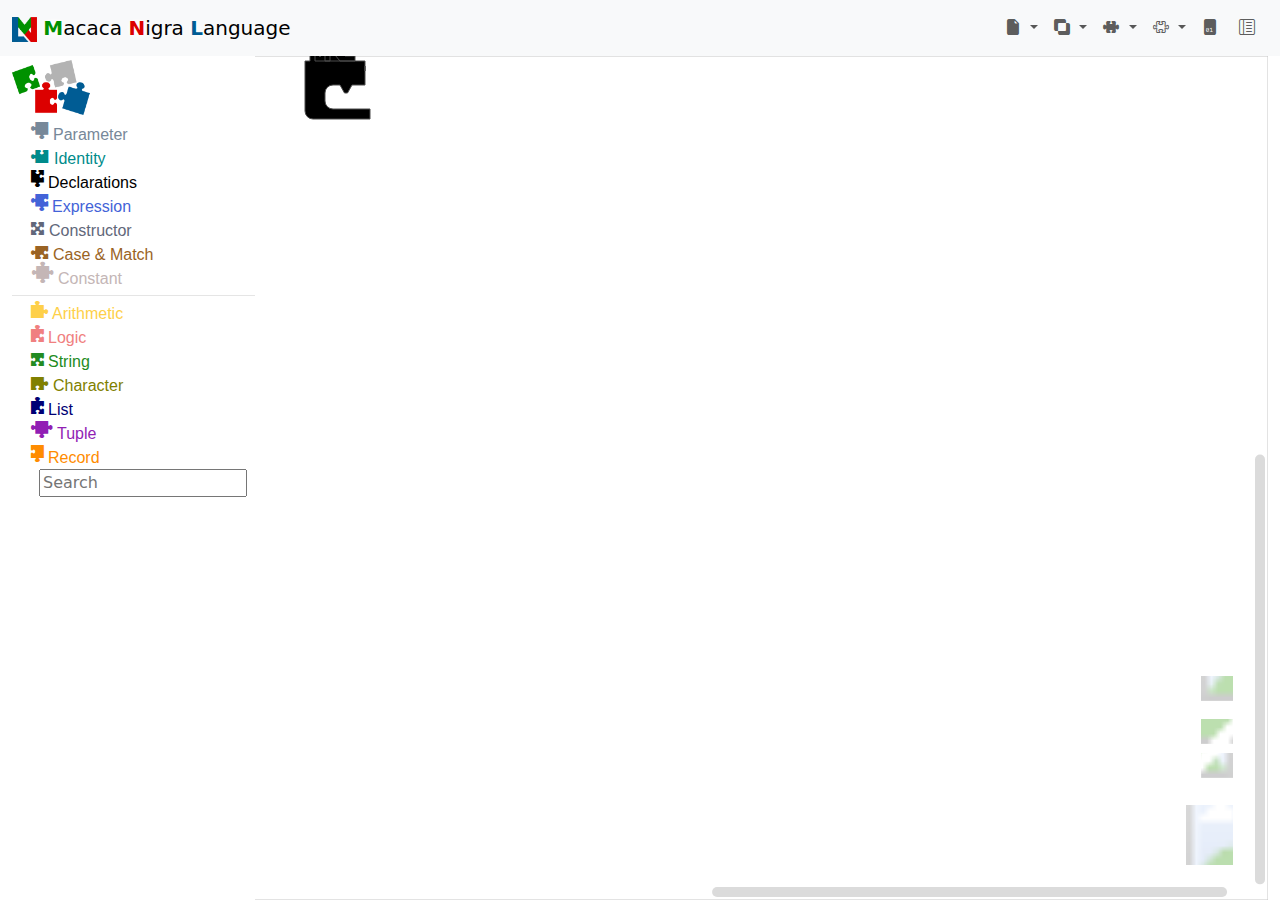
<file: index.html>
<!doctype html><html><head><meta charset="utf-8"/><meta name="viewport" content="width=device-width,initial-scale=1,user-scalable=0,minimal-ui"/><meta http-equiv="X-UA-Compatible" content="IE=edge"/><meta name="description" content="Block-based Functional PL"/><meta name="keywords" content="block-based, functional, visual, programming language"/><meta name="author" content="Macacanigra PL"/><link rel="icon" href="./favicon.ico" sizes="any"/><title>MnL</title><script defer="defer" src="mnl.js"></script><link href="mnl.css" rel="stylesheet"></head><body><header><nav class="navbar navbar-expand-sm sticky-top bg-body-tertiary" id="navBar"><div class="container-fluid"><a class="navbar-brand" href="javascript:void(0);"><img src="./images/mnl_logo_1.png" alt="" width="25" height="25"/> <span style="color:#009100;" class="text-shadow"><b>M</b></span>acaca <span style="color: #dc0000;" class="text-shadow"><b>N</b></span>igra <span style="color: #005c94;" class="text-shadow"><b>L</b></span>anguage </a><button class="navbar-toggler" type="button" data-bs-toggle="collapse" data-bs-target="#navbarScroll" aria-controls="navbarScroll" aria-expanded="false" aria-label="Toggle navigation"><span class="navbar-toggler-icon"></span></button><div class="collapse navbar-collapse justify-content-end" id="navbarScroll"><ul class="nav navbar-nav"><li class="nav-item dropdown"><a class="nav-link dropdown-toggle" href="javascript:void(0);" id="navbarScrollingDropdownFile" role="button" data-bs-toggle="dropdown" aria-haspopup="true" aria-expanded="false"><i class="bi-file-earmark-fill"></i> <span class="link" id="item-desc">File</span></a><ul class="dropdown-menu" aria-labelledby="navbarScrollingDropdownFile"><li><a class="dropdown-item" href="javascript:void(0);" onclick="window.location.reload()"><i class="bi-puzzle"></i> New</a></li><li><a class="dropdown-item" href="javascript:void(0);" onclick="mnl.menuLoadFile()"><span><i class="bi-folder-open"></i></span> <input type="file" id="fileElem" accept=".mnl" style="display: none"/><i class="bi-folder2-open"></i> Open</a></li><li><a class="dropdown-item" href="javascript:void(0);" id="fileSave"><i class="bi-save"></i> Save</a></li></ul></li><li class="nav-item dropdown"><a class="nav-link dropdown-toggle" href="javascript:void(0);" id="navbarScrollingDropdownThemes" role="button" data-bs-toggle="dropdown" aria-expanded="false"><i class="bi-exclude"></i> <span class="link" id="item-desc">Theme</span></a><ul class="dropdown-menu" aria-labelledby="navbarScrollingDropdownThemes"><li><a class="dropdown-item" href="javascript:void(0);" onclick="mnl.setThemesYaki()"><i class="bi bi-moon-stars-fill"></i> Dark</a></li><li><a class="dropdown-item" href="javascript:void(0);" onclick="mnl.setThemesBnW()"><i class="bi bi-brightness-high-fill"></i> Light</a></li></ul></li><li class="nav-item dropdown"><a class="nav-link dropdown-toggle" href="javascript:void(0);" id="navbarScrollingDropdownExample" role="button" data-bs-toggle="dropdown" aria-expanded="false"><i class="bi-puzzle-fill"></i> <span class="link" id="item-desc">Basic</span></a><ul class="dropdown-menu" aria-labelledby="navbarScrollingDropdownThemes"><li><a class="dropdown-item" href="javascript:void(0);" onclick="mnl.exampleLoader('identity_function')"><i class="bi-puzzle"></i> Identity Function</a></li><li><a class="dropdown-item" href="javascript:void(0);" onclick="mnl.exampleLoader('factorial')"><i class="bi-puzzle"></i> Factorial</a></li><li><a class="dropdown-item" href="javascript:void(0);" onclick="mnl.exampleLoader('sum_list')"><i class="bi-puzzle"></i> List - Sum</a></li><li><a class="dropdown-item" href="javascript:void(0);" onclick="mnl.exampleLoader('count_list')"><i class="bi-puzzle"></i> List - Count</a></li></ul></li><li class="nav-item dropdown"><a class="nav-link dropdown-toggle" href="javascript:void(0);" id="navbarScrollingDropdownExample" role="button" data-bs-toggle="dropdown" aria-expanded="false"><i class="bi-puzzle"></i> <span class="link" id="item-desc">Advanced</span></a><ul class="dropdown-menu" aria-labelledby="navbarScrollingDropdownThemes"><li><a class="dropdown-item" href="javascript:void(0);" onclick="mnl.exampleLoader('fold_left')"><i class="bi-puzzle"></i> Fold - using Tuple</a></li><li><a class="dropdown-item" href="javascript:void(0);" onclick="mnl.exampleLoader('fold_right')"><i class="bi-puzzle"></i> Fold Right</a></li><li><a class="dropdown-item" href="javascript:void(0);" onclick="mnl.exampleLoader('filter_list')"><i class="bi-puzzle"></i> Filter</a></li><li><a class="dropdown-item" href="javascript:void(0);" onclick="mnl.exampleLoader('fmap_list')"><i class="bi-puzzle"></i> FMap</a></li></ul></li><li class="nav-item"><a class="nav-link" href="./help.html" target="_blank"><i class="bi-file-binary-fill"></i> <span class="link">Usage</span></a></li><li class="nav-item"><a href="javascript:void(0);" class="nav-link" onclick="mnl.show_hide_source_block('mnlWorkspaceDiv', 'textBasedCodeDiv')" id="btnShowCode"><i class="bi-file"></i> <span class="link">Hide YAKI</span></a></li></ul></div></div></nav></header><main class="container-fluid" id="main_area"><div class="row split" id="divMainRow"><div class="col-md-8" id="mnlWorkspaceDiv"></div><div class="col-md-4" id="textBasedCodeDiv"><div class="row" id="lang-select"><div class="form-floating"><select class="form-select form-select-sm" aria-label="Language" id="lang-target" onchange="mnl.transpilerBlockToText()"><option value="sml" selected="selected">SML</option><option value="scala">Scala</option><option value="formal">Formal</option></select> <label for="lang-target">Language</label></div></div><div class="overflow-scroll code" id="code-output"></div></div></div></main><div class="modal fade" id="aboutModal" tabindex="-1" aria-labelledby="aboutModalLabel" aria-hidden="true"><div class="modal-dialog modal-dialog-centered modal-dialog-scrollable"><div class="modal-content"><div class="modal-header"><h5 class="modal-title" id="aboutModalLabel">Macaca Nigra Language</h5><button type="button" class="btn-close" data-bs-dismiss="modal" aria-label="Close"></button></div><div class="modal-body bg-dark"><div class="container-fluid"><div class="row"><p class="text-light text-start">Transpiler: Yet Another [K/C]Compiler Interfac (YAKI)</p></div><div class="row"><div class="col-9 col-sm-7"><p class="text-light text-start">Version: 1.00</p><p class="text-light text-start">Build: 01172024</p><p class="text-light text-start">&copy;2020-2024</p></div><div class="col-3 col-sm-5 text-end"><img src="./images/mnl_logo_1.png" alt="logo"/></div></div></div></div></div></div></div></body></html>
</file>
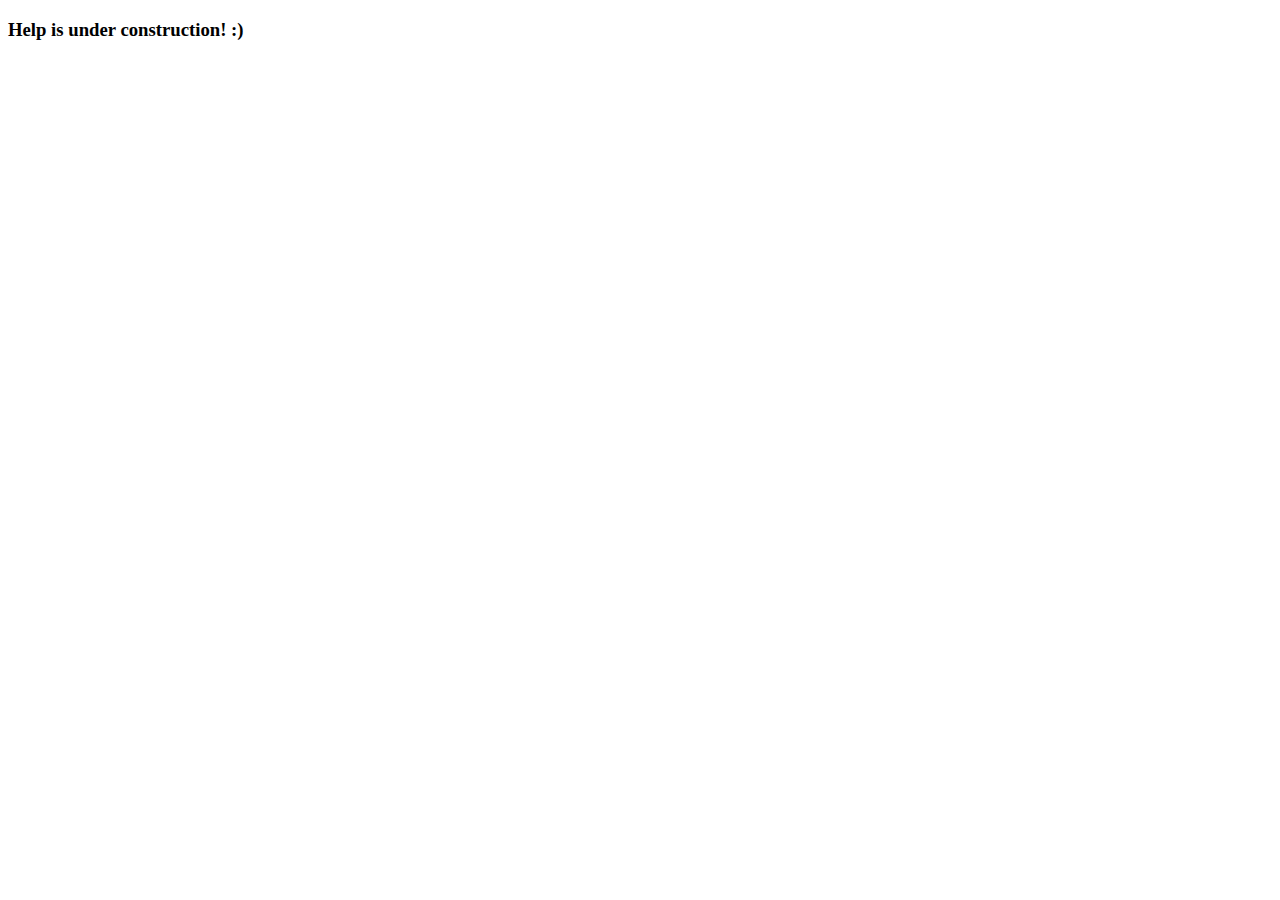
<file: help.html>
<!DOCTYPE html>
<html>

<head>
  <meta charset="utf-8" />
  <meta name="viewport" content="width=device-width, initial-scale=1.0, user-scalable=0, minimal-ui" />
  <meta http-equiv="X-UA-Compatible" content="IE=edge" />
  <meta name="description" content="MnL Help" />
  <meta name="keywords" content="Macaca Nigra Language" />
  <meta name="author" content="Macacanigra PL" />
  <link rel="icon" href="./favicon.ico" sizes="any" />

</head>

<body>
<h3>Help is under construction! :)</h3>
</body>

</html>
</file>
<file: mnl.css>
@charset "UTF-8";@import url(https://fonts.googleapis.com/css?family=Roboto);/*!
 * Bootstrap  v5.3.3 (https://getbootstrap.com/)
 * Copyright 2011-2024 The Bootstrap Authors
 * Licensed under MIT (https://github.com/twbs/bootstrap/blob/main/LICENSE)
 */:root,[data-bs-theme=light]{--bs-blue:#0d6efd;--bs-indigo:#6610f2;--bs-purple:#6f42c1;--bs-pink:#d63384;--bs-red:#dc3545;--bs-orange:#fd7e14;--bs-yellow:#ffc107;--bs-green:#198754;--bs-teal:#20c997;--bs-cyan:#0dcaf0;--bs-black:#000;--bs-white:#fff;--bs-gray:#6c757d;--bs-gray-dark:#343a40;--bs-gray-100:#f8f9fa;--bs-gray-200:#e9ecef;--bs-gray-300:#dee2e6;--bs-gray-400:#ced4da;--bs-gray-500:#adb5bd;--bs-gray-600:#6c757d;--bs-gray-700:#495057;--bs-gray-800:#343a40;--bs-gray-900:#212529;--bs-primary:#0d6efd;--bs-secondary:#6c757d;--bs-success:#198754;--bs-info:#0dcaf0;--bs-warning:#ffc107;--bs-danger:#dc3545;--bs-light:#f8f9fa;--bs-dark:#212529;--bs-primary-rgb:13,110,253;--bs-secondary-rgb:108,117,125;--bs-success-rgb:25,135,84;--bs-info-rgb:13,202,240;--bs-warning-rgb:255,193,7;--bs-danger-rgb:220,53,69;--bs-light-rgb:248,249,250;--bs-dark-rgb:33,37,41;--bs-primary-text-emphasis:#052c65;--bs-secondary-text-emphasis:#2b2f32;--bs-success-text-emphasis:#0a3622;--bs-info-text-emphasis:#055160;--bs-warning-text-emphasis:#664d03;--bs-danger-text-emphasis:#58151c;--bs-light-text-emphasis:#495057;--bs-dark-text-emphasis:#495057;--bs-primary-bg-subtle:#cfe2ff;--bs-secondary-bg-subtle:#e2e3e5;--bs-success-bg-subtle:#d1e7dd;--bs-info-bg-subtle:#cff4fc;--bs-warning-bg-subtle:#fff3cd;--bs-danger-bg-subtle:#f8d7da;--bs-light-bg-subtle:#fcfcfd;--bs-dark-bg-subtle:#ced4da;--bs-primary-border-subtle:#9ec5fe;--bs-secondary-border-subtle:#c4c8cb;--bs-success-border-subtle:#a3cfbb;--bs-info-border-subtle:#9eeaf9;--bs-warning-border-subtle:#ffe69c;--bs-danger-border-subtle:#f1aeb5;--bs-light-border-subtle:#e9ecef;--bs-dark-border-subtle:#adb5bd;--bs-white-rgb:255,255,255;--bs-black-rgb:0,0,0;--bs-font-sans-serif:system-ui,-apple-system,"Segoe UI",Roboto,"Helvetica Neue","Noto Sans","Liberation Sans",Arial,sans-serif,"Apple Color Emoji","Segoe UI Emoji","Segoe UI Symbol","Noto Color Emoji";--bs-font-monospace:SFMono-Regular,Menlo,Monaco,Consolas,"Liberation Mono","Courier New",monospace;--bs-gradient:linear-gradient(180deg,hsla(0,0%,100%,.15),hsla(0,0%,100%,0));--bs-body-font-family:var(--bs-font-sans-serif);--bs-body-font-size:1rem;--bs-body-font-weight:400;--bs-body-line-height:1.5;--bs-body-color:#212529;--bs-body-color-rgb:33,37,41;--bs-body-bg:#fff;--bs-body-bg-rgb:255,255,255;--bs-emphasis-color:#000;--bs-emphasis-color-rgb:0,0,0;--bs-secondary-color:rgba(33,37,41,.75);--bs-secondary-color-rgb:33,37,41;--bs-secondary-bg:#e9ecef;--bs-secondary-bg-rgb:233,236,239;--bs-tertiary-color:rgba(33,37,41,.5);--bs-tertiary-color-rgb:33,37,41;--bs-tertiary-bg:#f8f9fa;--bs-tertiary-bg-rgb:248,249,250;--bs-heading-color:inherit;--bs-link-color:#0d6efd;--bs-link-color-rgb:13,110,253;--bs-link-decoration:underline;--bs-link-hover-color:#0a58ca;--bs-link-hover-color-rgb:10,88,202;--bs-code-color:#d63384;--bs-highlight-color:#212529;--bs-highlight-bg:#fff3cd;--bs-border-width:1px;--bs-border-style:solid;--bs-border-color:#dee2e6;--bs-border-color-translucent:rgba(0,0,0,.175);--bs-border-radius:0.375rem;--bs-border-radius-sm:0.25rem;--bs-border-radius-lg:0.5rem;--bs-border-radius-xl:1rem;--bs-border-radius-xxl:2rem;--bs-border-radius-2xl:var(--bs-border-radius-xxl);--bs-border-radius-pill:50rem;--bs-box-shadow:0 0.5rem 1rem rgba(0,0,0,.15);--bs-box-shadow-sm:0 0.125rem 0.25rem rgba(0,0,0,.075);--bs-box-shadow-lg:0 1rem 3rem rgba(0,0,0,.175);--bs-box-shadow-inset:inset 0 1px 2px rgba(0,0,0,.075);--bs-focus-ring-width:0.25rem;--bs-focus-ring-opacity:0.25;--bs-focus-ring-color:rgba(13,110,253,.25);--bs-form-valid-color:#198754;--bs-form-valid-border-color:#198754;--bs-form-invalid-color:#dc3545;--bs-form-invalid-border-color:#dc3545}[data-bs-theme=dark]{color-scheme:dark;--bs-body-color:#dee2e6;--bs-body-color-rgb:222,226,230;--bs-body-bg:#212529;--bs-body-bg-rgb:33,37,41;--bs-emphasis-color:#fff;--bs-emphasis-color-rgb:255,255,255;--bs-secondary-color:rgba(222,226,230,.75);--bs-secondary-color-rgb:222,226,230;--bs-secondary-bg:#343a40;--bs-secondary-bg-rgb:52,58,64;--bs-tertiary-color:rgba(222,226,230,.5);--bs-tertiary-color-rgb:222,226,230;--bs-tertiary-bg:#2b3035;--bs-tertiary-bg-rgb:43,48,53;--bs-primary-text-emphasis:#6ea8fe;--bs-secondary-text-emphasis:#a7acb1;--bs-success-text-emphasis:#75b798;--bs-info-text-emphasis:#6edff6;--bs-warning-text-emphasis:#ffda6a;--bs-danger-text-emphasis:#ea868f;--bs-light-text-emphasis:#f8f9fa;--bs-dark-text-emphasis:#dee2e6;--bs-primary-bg-subtle:#031633;--bs-secondary-bg-subtle:#161719;--bs-success-bg-subtle:#051b11;--bs-info-bg-subtle:#032830;--bs-warning-bg-subtle:#332701;--bs-danger-bg-subtle:#2c0b0e;--bs-light-bg-subtle:#343a40;--bs-dark-bg-subtle:#1a1d20;--bs-primary-border-subtle:#084298;--bs-secondary-border-subtle:#41464b;--bs-success-border-subtle:#0f5132;--bs-info-border-subtle:#087990;--bs-warning-border-subtle:#997404;--bs-danger-border-subtle:#842029;--bs-light-border-subtle:#495057;--bs-dark-border-subtle:#343a40;--bs-heading-color:inherit;--bs-link-color:#6ea8fe;--bs-link-hover-color:#8bb9fe;--bs-link-color-rgb:110,168,254;--bs-link-hover-color-rgb:139,185,254;--bs-code-color:#e685b5;--bs-highlight-color:#dee2e6;--bs-highlight-bg:#664d03;--bs-border-color:#495057;--bs-border-color-translucent:hsla(0,0%,100%,.15);--bs-form-valid-color:#75b798;--bs-form-valid-border-color:#75b798;--bs-form-invalid-color:#ea868f;--bs-form-invalid-border-color:#ea868f}*,:after,:before{box-sizing:border-box}@media (prefers-reduced-motion:no-preference){:root{scroll-behavior:smooth}}body{background-color:var(--bs-body-bg);color:var(--bs-body-color);font-family:var(--bs-body-font-family);font-size:var(--bs-body-font-size);font-weight:var(--bs-body-font-weight);line-height:var(--bs-body-line-height);margin:0;text-align:var(--bs-body-text-align);-webkit-text-size-adjust:100%;-webkit-tap-highlight-color:transparent}hr{border:0;border-top:var(--bs-border-width) solid;color:inherit;margin:1rem 0;opacity:.25}.h1,.h2,.h3,.h4,.h5,.h6,h1,h2,h3,h4,h5,h6{color:var(--bs-heading-color);font-weight:500;line-height:1.2;margin-bottom:.5rem;margin-top:0}.h1,h1{font-size:calc(1.375rem + 1.5vw)}@media (min-width:1200px){.h1,h1{font-size:2.5rem}}.h2,h2{font-size:calc(1.325rem + .9vw)}@media (min-width:1200px){.h2,h2{font-size:2rem}}.h3,h3{font-size:calc(1.3rem + .6vw)}@media (min-width:1200px){.h3,h3{font-size:1.75rem}}.h4,h4{font-size:calc(1.275rem + .3vw)}@media (min-width:1200px){.h4,h4{font-size:1.5rem}}.h5,h5{font-size:1.25rem}.h6,h6{font-size:1rem}p{margin-bottom:1rem;margin-top:0}abbr[title]{cursor:help;-webkit-text-decoration:underline dotted;text-decoration:underline dotted;-webkit-text-decoration-skip-ink:none;text-decoration-skip-ink:none}address{font-style:normal;line-height:inherit;margin-bottom:1rem}ol,ul{padding-left:2rem}dl,ol,ul{margin-bottom:1rem;margin-top:0}ol ol,ol ul,ul ol,ul ul{margin-bottom:0}dt{font-weight:700}dd{margin-bottom:.5rem;margin-left:0}blockquote{margin:0 0 1rem}b,strong{font-weight:bolder}.small,small{font-size:.875em}.mark,mark{background-color:var(--bs-highlight-bg);color:var(--bs-highlight-color);padding:.1875em}sub,sup{font-size:.75em;line-height:0;position:relative;vertical-align:baseline}sub{bottom:-.25em}sup{top:-.5em}a{color:rgba(var(--bs-link-color-rgb),var(--bs-link-opacity,1));text-decoration:underline}a:hover{--bs-link-color-rgb:var(--bs-link-hover-color-rgb)}a:not([href]):not([class]),a:not([href]):not([class]):hover{color:inherit;text-decoration:none}code,kbd,pre,samp{font-family:var(--bs-font-monospace);font-size:1em}pre{display:block;font-size:.875em;margin-bottom:1rem;margin-top:0;overflow:auto}pre code{color:inherit;font-size:inherit;word-break:normal}code{color:var(--bs-code-color);font-size:.875em;word-wrap:break-word}a>code{color:inherit}kbd{background-color:var(--bs-body-color);border-radius:.25rem;color:var(--bs-body-bg);font-size:.875em;padding:.1875rem .375rem}kbd kbd{font-size:1em;padding:0}figure{margin:0 0 1rem}img,svg{vertical-align:middle}table{border-collapse:collapse;caption-side:bottom}caption{color:var(--bs-secondary-color);padding-bottom:.5rem;padding-top:.5rem;text-align:left}th{text-align:inherit;text-align:-webkit-match-parent}tbody,td,tfoot,th,thead,tr{border:0 solid;border-color:inherit}label{display:inline-block}button{border-radius:0}button:focus:not(:focus-visible){outline:0}button,input,optgroup,select,textarea{font-family:inherit;font-size:inherit;line-height:inherit;margin:0}button,select{text-transform:none}[role=button]{cursor:pointer}select{word-wrap:normal}select:disabled{opacity:1}[list]:not([type=date]):not([type=datetime-local]):not([type=month]):not([type=week]):not([type=time])::-webkit-calendar-picker-indicator{display:none!important}[type=button],[type=reset],[type=submit],button{-webkit-appearance:button}[type=button]:not(:disabled),[type=reset]:not(:disabled),[type=submit]:not(:disabled),button:not(:disabled){cursor:pointer}::-moz-focus-inner{border-style:none;padding:0}textarea{resize:vertical}fieldset{border:0;margin:0;min-width:0;padding:0}legend{float:left;font-size:calc(1.275rem + .3vw);line-height:inherit;margin-bottom:.5rem;padding:0;width:100%}@media (min-width:1200px){legend{font-size:1.5rem}}legend+*{clear:left}::-webkit-datetime-edit-day-field,::-webkit-datetime-edit-fields-wrapper,::-webkit-datetime-edit-hour-field,::-webkit-datetime-edit-minute,::-webkit-datetime-edit-month-field,::-webkit-datetime-edit-text,::-webkit-datetime-edit-year-field{padding:0}::-webkit-inner-spin-button{height:auto}[type=search]{-webkit-appearance:textfield;outline-offset:-2px}::-webkit-search-decoration{-webkit-appearance:none}::-webkit-color-swatch-wrapper{padding:0}::-webkit-file-upload-button{-webkit-appearance:button;font:inherit}::file-selector-button{-webkit-appearance:button;font:inherit}output{display:inline-block}iframe{border:0}summary{cursor:pointer;display:list-item}progress{vertical-align:baseline}[hidden]{display:none!important}.lead{font-size:1.25rem;font-weight:300}.display-1{font-size:calc(1.625rem + 4.5vw);font-weight:300;line-height:1.2}@media (min-width:1200px){.display-1{font-size:5rem}}.display-2{font-size:calc(1.575rem + 3.9vw);font-weight:300;line-height:1.2}@media (min-width:1200px){.display-2{font-size:4.5rem}}.display-3{font-size:calc(1.525rem + 3.3vw);font-weight:300;line-height:1.2}@media (min-width:1200px){.display-3{font-size:4rem}}.display-4{font-size:calc(1.475rem + 2.7vw);font-weight:300;line-height:1.2}@media (min-width:1200px){.display-4{font-size:3.5rem}}.display-5{font-size:calc(1.425rem + 2.1vw);font-weight:300;line-height:1.2}@media (min-width:1200px){.display-5{font-size:3rem}}.display-6{font-size:calc(1.375rem + 1.5vw);font-weight:300;line-height:1.2}@media (min-width:1200px){.display-6{font-size:2.5rem}}.list-inline,.list-unstyled{list-style:none;padding-left:0}.list-inline-item{display:inline-block}.list-inline-item:not(:last-child){margin-right:.5rem}.initialism{font-size:.875em;text-transform:uppercase}.blockquote{font-size:1.25rem;margin-bottom:1rem}.blockquote>:last-child{margin-bottom:0}.blockquote-footer{color:#6c757d;font-size:.875em;margin-bottom:1rem;margin-top:-1rem}.blockquote-footer:before{content:"— "}.img-fluid,.img-thumbnail{height:auto;max-width:100%}.img-thumbnail{background-color:var(--bs-body-bg);border:var(--bs-border-width) solid var(--bs-border-color);border-radius:var(--bs-border-radius);padding:.25rem}.figure{display:inline-block}.figure-img{line-height:1;margin-bottom:.5rem}.figure-caption{color:var(--bs-secondary-color);font-size:.875em}.container,.container-fluid,.container-lg,.container-md,.container-sm,.container-xl,.container-xxl{--bs-gutter-x:1.5rem;--bs-gutter-y:0;margin-left:auto;margin-right:auto;padding-left:calc(var(--bs-gutter-x)*.5);padding-right:calc(var(--bs-gutter-x)*.5);width:100%}@media (min-width:576px){.container,.container-sm{max-width:540px}}@media (min-width:768px){.container,.container-md,.container-sm{max-width:720px}}@media (min-width:992px){.container,.container-lg,.container-md,.container-sm{max-width:960px}}@media (min-width:1200px){.container,.container-lg,.container-md,.container-sm,.container-xl{max-width:1140px}}@media (min-width:1400px){.container,.container-lg,.container-md,.container-sm,.container-xl,.container-xxl{max-width:1320px}}:root{--bs-breakpoint-xs:0;--bs-breakpoint-sm:576px;--bs-breakpoint-md:768px;--bs-breakpoint-lg:992px;--bs-breakpoint-xl:1200px;--bs-breakpoint-xxl:1400px}.row{--bs-gutter-x:1.5rem;--bs-gutter-y:0;display:flex;flex-wrap:wrap;margin-left:calc(var(--bs-gutter-x)*-.5);margin-right:calc(var(--bs-gutter-x)*-.5);margin-top:calc(var(--bs-gutter-y)*-1)}.row>*{flex-shrink:0;margin-top:var(--bs-gutter-y);max-width:100%;padding-left:calc(var(--bs-gutter-x)*.5);padding-right:calc(var(--bs-gutter-x)*.5);width:100%}.col{flex:1 0 0%}.row-cols-auto>*{flex:0 0 auto;width:auto}.row-cols-1>*{flex:0 0 auto;width:100%}.row-cols-2>*{flex:0 0 auto;width:50%}.row-cols-3>*{flex:0 0 auto;width:33.33333333%}.row-cols-4>*{flex:0 0 auto;width:25%}.row-cols-5>*{flex:0 0 auto;width:20%}.row-cols-6>*{flex:0 0 auto;width:16.66666667%}.col-auto{flex:0 0 auto;width:auto}.col-1{flex:0 0 auto;width:8.33333333%}.col-2{flex:0 0 auto;width:16.66666667%}.col-3{flex:0 0 auto;width:25%}.col-4{flex:0 0 auto;width:33.33333333%}.col-5{flex:0 0 auto;width:41.66666667%}.col-6{flex:0 0 auto;width:50%}.col-7{flex:0 0 auto;width:58.33333333%}.col-8{flex:0 0 auto;width:66.66666667%}.col-9{flex:0 0 auto;width:75%}.col-10{flex:0 0 auto;width:83.33333333%}.col-11{flex:0 0 auto;width:91.66666667%}.col-12{flex:0 0 auto;width:100%}.offset-1{margin-left:8.33333333%}.offset-2{margin-left:16.66666667%}.offset-3{margin-left:25%}.offset-4{margin-left:33.33333333%}.offset-5{margin-left:41.66666667%}.offset-6{margin-left:50%}.offset-7{margin-left:58.33333333%}.offset-8{margin-left:66.66666667%}.offset-9{margin-left:75%}.offset-10{margin-left:83.33333333%}.offset-11{margin-left:91.66666667%}.g-0,.gx-0{--bs-gutter-x:0}.g-0,.gy-0{--bs-gutter-y:0}.g-1,.gx-1{--bs-gutter-x:0.25rem}.g-1,.gy-1{--bs-gutter-y:0.25rem}.g-2,.gx-2{--bs-gutter-x:0.5rem}.g-2,.gy-2{--bs-gutter-y:0.5rem}.g-3,.gx-3{--bs-gutter-x:1rem}.g-3,.gy-3{--bs-gutter-y:1rem}.g-4,.gx-4{--bs-gutter-x:1.5rem}.g-4,.gy-4{--bs-gutter-y:1.5rem}.g-5,.gx-5{--bs-gutter-x:3rem}.g-5,.gy-5{--bs-gutter-y:3rem}@media (min-width:576px){.col-sm{flex:1 0 0%}.row-cols-sm-auto>*{flex:0 0 auto;width:auto}.row-cols-sm-1>*{flex:0 0 auto;width:100%}.row-cols-sm-2>*{flex:0 0 auto;width:50%}.row-cols-sm-3>*{flex:0 0 auto;width:33.33333333%}.row-cols-sm-4>*{flex:0 0 auto;width:25%}.row-cols-sm-5>*{flex:0 0 auto;width:20%}.row-cols-sm-6>*{flex:0 0 auto;width:16.66666667%}.col-sm-auto{flex:0 0 auto;width:auto}.col-sm-1{flex:0 0 auto;width:8.33333333%}.col-sm-2{flex:0 0 auto;width:16.66666667%}.col-sm-3{flex:0 0 auto;width:25%}.col-sm-4{flex:0 0 auto;width:33.33333333%}.col-sm-5{flex:0 0 auto;width:41.66666667%}.col-sm-6{flex:0 0 auto;width:50%}.col-sm-7{flex:0 0 auto;width:58.33333333%}.col-sm-8{flex:0 0 auto;width:66.66666667%}.col-sm-9{flex:0 0 auto;width:75%}.col-sm-10{flex:0 0 auto;width:83.33333333%}.col-sm-11{flex:0 0 auto;width:91.66666667%}.col-sm-12{flex:0 0 auto;width:100%}.offset-sm-0{margin-left:0}.offset-sm-1{margin-left:8.33333333%}.offset-sm-2{margin-left:16.66666667%}.offset-sm-3{margin-left:25%}.offset-sm-4{margin-left:33.33333333%}.offset-sm-5{margin-left:41.66666667%}.offset-sm-6{margin-left:50%}.offset-sm-7{margin-left:58.33333333%}.offset-sm-8{margin-left:66.66666667%}.offset-sm-9{margin-left:75%}.offset-sm-10{margin-left:83.33333333%}.offset-sm-11{margin-left:91.66666667%}.g-sm-0,.gx-sm-0{--bs-gutter-x:0}.g-sm-0,.gy-sm-0{--bs-gutter-y:0}.g-sm-1,.gx-sm-1{--bs-gutter-x:0.25rem}.g-sm-1,.gy-sm-1{--bs-gutter-y:0.25rem}.g-sm-2,.gx-sm-2{--bs-gutter-x:0.5rem}.g-sm-2,.gy-sm-2{--bs-gutter-y:0.5rem}.g-sm-3,.gx-sm-3{--bs-gutter-x:1rem}.g-sm-3,.gy-sm-3{--bs-gutter-y:1rem}.g-sm-4,.gx-sm-4{--bs-gutter-x:1.5rem}.g-sm-4,.gy-sm-4{--bs-gutter-y:1.5rem}.g-sm-5,.gx-sm-5{--bs-gutter-x:3rem}.g-sm-5,.gy-sm-5{--bs-gutter-y:3rem}}@media (min-width:768px){.col-md{flex:1 0 0%}.row-cols-md-auto>*{flex:0 0 auto;width:auto}.row-cols-md-1>*{flex:0 0 auto;width:100%}.row-cols-md-2>*{flex:0 0 auto;width:50%}.row-cols-md-3>*{flex:0 0 auto;width:33.33333333%}.row-cols-md-4>*{flex:0 0 auto;width:25%}.row-cols-md-5>*{flex:0 0 auto;width:20%}.row-cols-md-6>*{flex:0 0 auto;width:16.66666667%}.col-md-auto{flex:0 0 auto;width:auto}.col-md-1{flex:0 0 auto;width:8.33333333%}.col-md-2{flex:0 0 auto;width:16.66666667%}.col-md-3{flex:0 0 auto;width:25%}.col-md-4{flex:0 0 auto;width:33.33333333%}.col-md-5{flex:0 0 auto;width:41.66666667%}.col-md-6{flex:0 0 auto;width:50%}.col-md-7{flex:0 0 auto;width:58.33333333%}.col-md-8{flex:0 0 auto;width:66.66666667%}.col-md-9{flex:0 0 auto;width:75%}.col-md-10{flex:0 0 auto;width:83.33333333%}.col-md-11{flex:0 0 auto;width:91.66666667%}.col-md-12{flex:0 0 auto;width:100%}.offset-md-0{margin-left:0}.offset-md-1{margin-left:8.33333333%}.offset-md-2{margin-left:16.66666667%}.offset-md-3{margin-left:25%}.offset-md-4{margin-left:33.33333333%}.offset-md-5{margin-left:41.66666667%}.offset-md-6{margin-left:50%}.offset-md-7{margin-left:58.33333333%}.offset-md-8{margin-left:66.66666667%}.offset-md-9{margin-left:75%}.offset-md-10{margin-left:83.33333333%}.offset-md-11{margin-left:91.66666667%}.g-md-0,.gx-md-0{--bs-gutter-x:0}.g-md-0,.gy-md-0{--bs-gutter-y:0}.g-md-1,.gx-md-1{--bs-gutter-x:0.25rem}.g-md-1,.gy-md-1{--bs-gutter-y:0.25rem}.g-md-2,.gx-md-2{--bs-gutter-x:0.5rem}.g-md-2,.gy-md-2{--bs-gutter-y:0.5rem}.g-md-3,.gx-md-3{--bs-gutter-x:1rem}.g-md-3,.gy-md-3{--bs-gutter-y:1rem}.g-md-4,.gx-md-4{--bs-gutter-x:1.5rem}.g-md-4,.gy-md-4{--bs-gutter-y:1.5rem}.g-md-5,.gx-md-5{--bs-gutter-x:3rem}.g-md-5,.gy-md-5{--bs-gutter-y:3rem}}@media (min-width:992px){.col-lg{flex:1 0 0%}.row-cols-lg-auto>*{flex:0 0 auto;width:auto}.row-cols-lg-1>*{flex:0 0 auto;width:100%}.row-cols-lg-2>*{flex:0 0 auto;width:50%}.row-cols-lg-3>*{flex:0 0 auto;width:33.33333333%}.row-cols-lg-4>*{flex:0 0 auto;width:25%}.row-cols-lg-5>*{flex:0 0 auto;width:20%}.row-cols-lg-6>*{flex:0 0 auto;width:16.66666667%}.col-lg-auto{flex:0 0 auto;width:auto}.col-lg-1{flex:0 0 auto;width:8.33333333%}.col-lg-2{flex:0 0 auto;width:16.66666667%}.col-lg-3{flex:0 0 auto;width:25%}.col-lg-4{flex:0 0 auto;width:33.33333333%}.col-lg-5{flex:0 0 auto;width:41.66666667%}.col-lg-6{flex:0 0 auto;width:50%}.col-lg-7{flex:0 0 auto;width:58.33333333%}.col-lg-8{flex:0 0 auto;width:66.66666667%}.col-lg-9{flex:0 0 auto;width:75%}.col-lg-10{flex:0 0 auto;width:83.33333333%}.col-lg-11{flex:0 0 auto;width:91.66666667%}.col-lg-12{flex:0 0 auto;width:100%}.offset-lg-0{margin-left:0}.offset-lg-1{margin-left:8.33333333%}.offset-lg-2{margin-left:16.66666667%}.offset-lg-3{margin-left:25%}.offset-lg-4{margin-left:33.33333333%}.offset-lg-5{margin-left:41.66666667%}.offset-lg-6{margin-left:50%}.offset-lg-7{margin-left:58.33333333%}.offset-lg-8{margin-left:66.66666667%}.offset-lg-9{margin-left:75%}.offset-lg-10{margin-left:83.33333333%}.offset-lg-11{margin-left:91.66666667%}.g-lg-0,.gx-lg-0{--bs-gutter-x:0}.g-lg-0,.gy-lg-0{--bs-gutter-y:0}.g-lg-1,.gx-lg-1{--bs-gutter-x:0.25rem}.g-lg-1,.gy-lg-1{--bs-gutter-y:0.25rem}.g-lg-2,.gx-lg-2{--bs-gutter-x:0.5rem}.g-lg-2,.gy-lg-2{--bs-gutter-y:0.5rem}.g-lg-3,.gx-lg-3{--bs-gutter-x:1rem}.g-lg-3,.gy-lg-3{--bs-gutter-y:1rem}.g-lg-4,.gx-lg-4{--bs-gutter-x:1.5rem}.g-lg-4,.gy-lg-4{--bs-gutter-y:1.5rem}.g-lg-5,.gx-lg-5{--bs-gutter-x:3rem}.g-lg-5,.gy-lg-5{--bs-gutter-y:3rem}}@media (min-width:1200px){.col-xl{flex:1 0 0%}.row-cols-xl-auto>*{flex:0 0 auto;width:auto}.row-cols-xl-1>*{flex:0 0 auto;width:100%}.row-cols-xl-2>*{flex:0 0 auto;width:50%}.row-cols-xl-3>*{flex:0 0 auto;width:33.33333333%}.row-cols-xl-4>*{flex:0 0 auto;width:25%}.row-cols-xl-5>*{flex:0 0 auto;width:20%}.row-cols-xl-6>*{flex:0 0 auto;width:16.66666667%}.col-xl-auto{flex:0 0 auto;width:auto}.col-xl-1{flex:0 0 auto;width:8.33333333%}.col-xl-2{flex:0 0 auto;width:16.66666667%}.col-xl-3{flex:0 0 auto;width:25%}.col-xl-4{flex:0 0 auto;width:33.33333333%}.col-xl-5{flex:0 0 auto;width:41.66666667%}.col-xl-6{flex:0 0 auto;width:50%}.col-xl-7{flex:0 0 auto;width:58.33333333%}.col-xl-8{flex:0 0 auto;width:66.66666667%}.col-xl-9{flex:0 0 auto;width:75%}.col-xl-10{flex:0 0 auto;width:83.33333333%}.col-xl-11{flex:0 0 auto;width:91.66666667%}.col-xl-12{flex:0 0 auto;width:100%}.offset-xl-0{margin-left:0}.offset-xl-1{margin-left:8.33333333%}.offset-xl-2{margin-left:16.66666667%}.offset-xl-3{margin-left:25%}.offset-xl-4{margin-left:33.33333333%}.offset-xl-5{margin-left:41.66666667%}.offset-xl-6{margin-left:50%}.offset-xl-7{margin-left:58.33333333%}.offset-xl-8{margin-left:66.66666667%}.offset-xl-9{margin-left:75%}.offset-xl-10{margin-left:83.33333333%}.offset-xl-11{margin-left:91.66666667%}.g-xl-0,.gx-xl-0{--bs-gutter-x:0}.g-xl-0,.gy-xl-0{--bs-gutter-y:0}.g-xl-1,.gx-xl-1{--bs-gutter-x:0.25rem}.g-xl-1,.gy-xl-1{--bs-gutter-y:0.25rem}.g-xl-2,.gx-xl-2{--bs-gutter-x:0.5rem}.g-xl-2,.gy-xl-2{--bs-gutter-y:0.5rem}.g-xl-3,.gx-xl-3{--bs-gutter-x:1rem}.g-xl-3,.gy-xl-3{--bs-gutter-y:1rem}.g-xl-4,.gx-xl-4{--bs-gutter-x:1.5rem}.g-xl-4,.gy-xl-4{--bs-gutter-y:1.5rem}.g-xl-5,.gx-xl-5{--bs-gutter-x:3rem}.g-xl-5,.gy-xl-5{--bs-gutter-y:3rem}}@media (min-width:1400px){.col-xxl{flex:1 0 0%}.row-cols-xxl-auto>*{flex:0 0 auto;width:auto}.row-cols-xxl-1>*{flex:0 0 auto;width:100%}.row-cols-xxl-2>*{flex:0 0 auto;width:50%}.row-cols-xxl-3>*{flex:0 0 auto;width:33.33333333%}.row-cols-xxl-4>*{flex:0 0 auto;width:25%}.row-cols-xxl-5>*{flex:0 0 auto;width:20%}.row-cols-xxl-6>*{flex:0 0 auto;width:16.66666667%}.col-xxl-auto{flex:0 0 auto;width:auto}.col-xxl-1{flex:0 0 auto;width:8.33333333%}.col-xxl-2{flex:0 0 auto;width:16.66666667%}.col-xxl-3{flex:0 0 auto;width:25%}.col-xxl-4{flex:0 0 auto;width:33.33333333%}.col-xxl-5{flex:0 0 auto;width:41.66666667%}.col-xxl-6{flex:0 0 auto;width:50%}.col-xxl-7{flex:0 0 auto;width:58.33333333%}.col-xxl-8{flex:0 0 auto;width:66.66666667%}.col-xxl-9{flex:0 0 auto;width:75%}.col-xxl-10{flex:0 0 auto;width:83.33333333%}.col-xxl-11{flex:0 0 auto;width:91.66666667%}.col-xxl-12{flex:0 0 auto;width:100%}.offset-xxl-0{margin-left:0}.offset-xxl-1{margin-left:8.33333333%}.offset-xxl-2{margin-left:16.66666667%}.offset-xxl-3{margin-left:25%}.offset-xxl-4{margin-left:33.33333333%}.offset-xxl-5{margin-left:41.66666667%}.offset-xxl-6{margin-left:50%}.offset-xxl-7{margin-left:58.33333333%}.offset-xxl-8{margin-left:66.66666667%}.offset-xxl-9{margin-left:75%}.offset-xxl-10{margin-left:83.33333333%}.offset-xxl-11{margin-left:91.66666667%}.g-xxl-0,.gx-xxl-0{--bs-gutter-x:0}.g-xxl-0,.gy-xxl-0{--bs-gutter-y:0}.g-xxl-1,.gx-xxl-1{--bs-gutter-x:0.25rem}.g-xxl-1,.gy-xxl-1{--bs-gutter-y:0.25rem}.g-xxl-2,.gx-xxl-2{--bs-gutter-x:0.5rem}.g-xxl-2,.gy-xxl-2{--bs-gutter-y:0.5rem}.g-xxl-3,.gx-xxl-3{--bs-gutter-x:1rem}.g-xxl-3,.gy-xxl-3{--bs-gutter-y:1rem}.g-xxl-4,.gx-xxl-4{--bs-gutter-x:1.5rem}.g-xxl-4,.gy-xxl-4{--bs-gutter-y:1.5rem}.g-xxl-5,.gx-xxl-5{--bs-gutter-x:3rem}.g-xxl-5,.gy-xxl-5{--bs-gutter-y:3rem}}.table{--bs-table-color-type:initial;--bs-table-bg-type:initial;--bs-table-color-state:initial;--bs-table-bg-state:initial;--bs-table-color:var(--bs-emphasis-color);--bs-table-bg:var(--bs-body-bg);--bs-table-border-color:var(--bs-border-color);--bs-table-accent-bg:transparent;--bs-table-striped-color:var(--bs-emphasis-color);--bs-table-striped-bg:rgba(var(--bs-emphasis-color-rgb),0.05);--bs-table-active-color:var(--bs-emphasis-color);--bs-table-active-bg:rgba(var(--bs-emphasis-color-rgb),0.1);--bs-table-hover-color:var(--bs-emphasis-color);--bs-table-hover-bg:rgba(var(--bs-emphasis-color-rgb),0.075);border-color:var(--bs-table-border-color);margin-bottom:1rem;vertical-align:top;width:100%}.table>:not(caption)>*>*{background-color:var(--bs-table-bg);border-bottom-width:var(--bs-border-width);box-shadow:inset 0 0 0 9999px var(--bs-table-bg-state,var(--bs-table-bg-type,var(--bs-table-accent-bg)));color:var(--bs-table-color-state,var(--bs-table-color-type,var(--bs-table-color)));padding:.5rem}.table>tbody{vertical-align:inherit}.table>thead{vertical-align:bottom}.table-group-divider{border-top:calc(var(--bs-border-width)*2) solid}.caption-top{caption-side:top}.table-sm>:not(caption)>*>*{padding:.25rem}.table-bordered>:not(caption)>*{border-width:var(--bs-border-width) 0}.table-bordered>:not(caption)>*>*{border-width:0 var(--bs-border-width)}.table-borderless>:not(caption)>*>*{border-bottom-width:0}.table-borderless>:not(:first-child){border-top-width:0}.table-striped-columns>:not(caption)>tr>:nth-child(2n),.table-striped>tbody>tr:nth-of-type(odd)>*{--bs-table-color-type:var(--bs-table-striped-color);--bs-table-bg-type:var(--bs-table-striped-bg)}.table-active{--bs-table-color-state:var(--bs-table-active-color);--bs-table-bg-state:var(--bs-table-active-bg)}.table-hover>tbody>tr:hover>*{--bs-table-color-state:var(--bs-table-hover-color);--bs-table-bg-state:var(--bs-table-hover-bg)}.table-primary{--bs-table-color:#000;--bs-table-bg:#cfe2ff;--bs-table-border-color:#a6b5cc;--bs-table-striped-bg:#c5d7f2;--bs-table-striped-color:#000;--bs-table-active-bg:#bacbe6;--bs-table-active-color:#000;--bs-table-hover-bg:#bfd1ec;--bs-table-hover-color:#000}.table-primary,.table-secondary{border-color:var(--bs-table-border-color);color:var(--bs-table-color)}.table-secondary{--bs-table-color:#000;--bs-table-bg:#e2e3e5;--bs-table-border-color:#b5b6b7;--bs-table-striped-bg:#d7d8da;--bs-table-striped-color:#000;--bs-table-active-bg:#cbccce;--bs-table-active-color:#000;--bs-table-hover-bg:#d1d2d4;--bs-table-hover-color:#000}.table-success{--bs-table-color:#000;--bs-table-bg:#d1e7dd;--bs-table-border-color:#a7b9b1;--bs-table-striped-bg:#c7dbd2;--bs-table-striped-color:#000;--bs-table-active-bg:#bcd0c7;--bs-table-active-color:#000;--bs-table-hover-bg:#c1d6cc;--bs-table-hover-color:#000}.table-info,.table-success{border-color:var(--bs-table-border-color);color:var(--bs-table-color)}.table-info{--bs-table-color:#000;--bs-table-bg:#cff4fc;--bs-table-border-color:#a6c3ca;--bs-table-striped-bg:#c5e8ef;--bs-table-striped-color:#000;--bs-table-active-bg:#badce3;--bs-table-active-color:#000;--bs-table-hover-bg:#bfe2e9;--bs-table-hover-color:#000}.table-warning{--bs-table-color:#000;--bs-table-bg:#fff3cd;--bs-table-border-color:#ccc2a4;--bs-table-striped-bg:#f2e7c3;--bs-table-striped-color:#000;--bs-table-active-bg:#e6dbb9;--bs-table-active-color:#000;--bs-table-hover-bg:#ece1be;--bs-table-hover-color:#000}.table-danger,.table-warning{border-color:var(--bs-table-border-color);color:var(--bs-table-color)}.table-danger{--bs-table-color:#000;--bs-table-bg:#f8d7da;--bs-table-border-color:#c6acae;--bs-table-striped-bg:#eccccf;--bs-table-striped-color:#000;--bs-table-active-bg:#dfc2c4;--bs-table-active-color:#000;--bs-table-hover-bg:#e5c7ca;--bs-table-hover-color:#000}.table-light{--bs-table-color:#000;--bs-table-bg:#f8f9fa;--bs-table-border-color:#c6c7c8;--bs-table-striped-bg:#ecedee;--bs-table-striped-color:#000;--bs-table-active-bg:#dfe0e1;--bs-table-active-color:#000;--bs-table-hover-bg:#e5e6e7;--bs-table-hover-color:#000}.table-dark,.table-light{border-color:var(--bs-table-border-color);color:var(--bs-table-color)}.table-dark{--bs-table-color:#fff;--bs-table-bg:#212529;--bs-table-border-color:#4d5154;--bs-table-striped-bg:#2c3034;--bs-table-striped-color:#fff;--bs-table-active-bg:#373b3e;--bs-table-active-color:#fff;--bs-table-hover-bg:#323539;--bs-table-hover-color:#fff}.table-responsive{overflow-x:auto;-webkit-overflow-scrolling:touch}@media (max-width:575.98px){.table-responsive-sm{overflow-x:auto;-webkit-overflow-scrolling:touch}}@media (max-width:767.98px){.table-responsive-md{overflow-x:auto;-webkit-overflow-scrolling:touch}}@media (max-width:991.98px){.table-responsive-lg{overflow-x:auto;-webkit-overflow-scrolling:touch}}@media (max-width:1199.98px){.table-responsive-xl{overflow-x:auto;-webkit-overflow-scrolling:touch}}@media (max-width:1399.98px){.table-responsive-xxl{overflow-x:auto;-webkit-overflow-scrolling:touch}}.form-label{margin-bottom:.5rem}.col-form-label{font-size:inherit;line-height:1.5;margin-bottom:0;padding-bottom:calc(.375rem + var(--bs-border-width));padding-top:calc(.375rem + var(--bs-border-width))}.col-form-label-lg{font-size:1.25rem;padding-bottom:calc(.5rem + var(--bs-border-width));padding-top:calc(.5rem + var(--bs-border-width))}.col-form-label-sm{font-size:.875rem;padding-bottom:calc(.25rem + var(--bs-border-width));padding-top:calc(.25rem + var(--bs-border-width))}.form-text{color:var(--bs-secondary-color);font-size:.875em;margin-top:.25rem}.form-control{-webkit-appearance:none;-moz-appearance:none;appearance:none;background-clip:padding-box;background-color:var(--bs-body-bg);border:var(--bs-border-width) solid var(--bs-border-color);border-radius:var(--bs-border-radius);color:var(--bs-body-color);display:block;font-size:1rem;font-weight:400;line-height:1.5;padding:.375rem .75rem;transition:border-color .15s ease-in-out,box-shadow .15s ease-in-out;width:100%}@media (prefers-reduced-motion:reduce){.form-control{transition:none}}.form-control[type=file]{overflow:hidden}.form-control[type=file]:not(:disabled):not([readonly]){cursor:pointer}.form-control:focus{background-color:var(--bs-body-bg);border-color:#86b7fe;box-shadow:0 0 0 .25rem rgba(13,110,253,.25);color:var(--bs-body-color);outline:0}.form-control::-webkit-date-and-time-value{height:1.5em;margin:0;min-width:85px}.form-control::-webkit-datetime-edit{display:block;padding:0}.form-control::-moz-placeholder{color:var(--bs-secondary-color);opacity:1}.form-control::placeholder{color:var(--bs-secondary-color);opacity:1}.form-control:disabled{background-color:var(--bs-secondary-bg);opacity:1}.form-control::-webkit-file-upload-button{margin:-.375rem -.75rem;padding:.375rem .75rem;-webkit-margin-end:.75rem;background-color:var(--bs-tertiary-bg);border:0 solid;border-color:inherit;border-inline-end-width:var(--bs-border-width);border-radius:0;color:var(--bs-body-color);margin-inline-end:.75rem;pointer-events:none;-webkit-transition:color .15s ease-in-out,background-color .15s ease-in-out,border-color .15s ease-in-out,box-shadow .15s ease-in-out;transition:color .15s ease-in-out,background-color .15s ease-in-out,border-color .15s ease-in-out,box-shadow .15s ease-in-out}.form-control::file-selector-button{margin:-.375rem -.75rem;padding:.375rem .75rem;-webkit-margin-end:.75rem;background-color:var(--bs-tertiary-bg);border:0 solid;border-color:inherit;border-inline-end-width:var(--bs-border-width);border-radius:0;color:var(--bs-body-color);margin-inline-end:.75rem;pointer-events:none;transition:color .15s ease-in-out,background-color .15s ease-in-out,border-color .15s ease-in-out,box-shadow .15s ease-in-out}@media (prefers-reduced-motion:reduce){.form-control::-webkit-file-upload-button{-webkit-transition:none;transition:none}.form-control::file-selector-button{transition:none}}.form-control:hover:not(:disabled):not([readonly])::-webkit-file-upload-button{background-color:var(--bs-secondary-bg)}.form-control:hover:not(:disabled):not([readonly])::file-selector-button{background-color:var(--bs-secondary-bg)}.form-control-plaintext{background-color:transparent;border:solid transparent;border-width:var(--bs-border-width) 0;color:var(--bs-body-color);display:block;line-height:1.5;margin-bottom:0;padding:.375rem 0;width:100%}.form-control-plaintext:focus{outline:0}.form-control-plaintext.form-control-lg,.form-control-plaintext.form-control-sm{padding-left:0;padding-right:0}.form-control-sm{border-radius:var(--bs-border-radius-sm);font-size:.875rem;min-height:calc(1.5em + .5rem + var(--bs-border-width)*2);padding:.25rem .5rem}.form-control-sm::-webkit-file-upload-button{margin:-.25rem -.5rem;padding:.25rem .5rem;-webkit-margin-end:.5rem;margin-inline-end:.5rem}.form-control-sm::file-selector-button{margin:-.25rem -.5rem;padding:.25rem .5rem;-webkit-margin-end:.5rem;margin-inline-end:.5rem}.form-control-lg{border-radius:var(--bs-border-radius-lg);font-size:1.25rem;min-height:calc(1.5em + 1rem + var(--bs-border-width)*2);padding:.5rem 1rem}.form-control-lg::-webkit-file-upload-button{margin:-.5rem -1rem;padding:.5rem 1rem;-webkit-margin-end:1rem;margin-inline-end:1rem}.form-control-lg::file-selector-button{margin:-.5rem -1rem;padding:.5rem 1rem;-webkit-margin-end:1rem;margin-inline-end:1rem}textarea.form-control{min-height:calc(1.5em + .75rem + var(--bs-border-width)*2)}textarea.form-control-sm{min-height:calc(1.5em + .5rem + var(--bs-border-width)*2)}textarea.form-control-lg{min-height:calc(1.5em + 1rem + var(--bs-border-width)*2)}.form-control-color{height:calc(1.5em + .75rem + var(--bs-border-width)*2);padding:.375rem;width:3rem}.form-control-color:not(:disabled):not([readonly]){cursor:pointer}.form-control-color::-moz-color-swatch{border:0!important;border-radius:var(--bs-border-radius)}.form-control-color::-webkit-color-swatch{border:0!important;border-radius:var(--bs-border-radius)}.form-control-color.form-control-sm{height:calc(1.5em + .5rem + var(--bs-border-width)*2)}.form-control-color.form-control-lg{height:calc(1.5em + 1rem + var(--bs-border-width)*2)}.form-select{--bs-form-select-bg-img:url("data:image/svg+xml;charset=utf-8,%3Csvg xmlns='http://www.w3.org/2000/svg' viewBox='0 0 16 16'%3E%3Cpath fill='none' stroke='%23343a40' stroke-linecap='round' stroke-linejoin='round' stroke-width='2' d='m2 5 6 6 6-6'/%3E%3C/svg%3E");-webkit-appearance:none;-moz-appearance:none;appearance:none;background-color:var(--bs-body-bg);background-image:var(--bs-form-select-bg-img),var(--bs-form-select-bg-icon,none);background-position:right .75rem center;background-repeat:no-repeat;background-size:16px 12px;border:var(--bs-border-width) solid var(--bs-border-color);border-radius:var(--bs-border-radius);color:var(--bs-body-color);display:block;font-size:1rem;font-weight:400;line-height:1.5;padding:.375rem 2.25rem .375rem .75rem;transition:border-color .15s ease-in-out,box-shadow .15s ease-in-out;width:100%}@media (prefers-reduced-motion:reduce){.form-select{transition:none}}.form-select:focus{border-color:#86b7fe;box-shadow:0 0 0 .25rem rgba(13,110,253,.25);outline:0}.form-select[multiple],.form-select[size]:not([size="1"]){background-image:none;padding-right:.75rem}.form-select:disabled{background-color:var(--bs-secondary-bg)}.form-select:-moz-focusring{color:transparent;text-shadow:0 0 0 var(--bs-body-color)}.form-select-sm{border-radius:var(--bs-border-radius-sm);font-size:.875rem;padding-bottom:.25rem;padding-left:.5rem;padding-top:.25rem}.form-select-lg{border-radius:var(--bs-border-radius-lg);font-size:1.25rem;padding-bottom:.5rem;padding-left:1rem;padding-top:.5rem}[data-bs-theme=dark] .form-select{--bs-form-select-bg-img:url("data:image/svg+xml;charset=utf-8,%3Csvg xmlns='http://www.w3.org/2000/svg' viewBox='0 0 16 16'%3E%3Cpath fill='none' stroke='%23dee2e6' stroke-linecap='round' stroke-linejoin='round' stroke-width='2' d='m2 5 6 6 6-6'/%3E%3C/svg%3E")}.form-check{display:block;margin-bottom:.125rem;min-height:1.5rem;padding-left:1.5em}.form-check .form-check-input{float:left;margin-left:-1.5em}.form-check-reverse{padding-left:0;padding-right:1.5em;text-align:right}.form-check-reverse .form-check-input{float:right;margin-left:0;margin-right:-1.5em}.form-check-input{--bs-form-check-bg:var(--bs-body-bg);-webkit-appearance:none;-moz-appearance:none;appearance:none;background-color:var(--bs-form-check-bg);background-image:var(--bs-form-check-bg-image);background-position:50%;background-repeat:no-repeat;background-size:contain;border:var(--bs-border-width) solid var(--bs-border-color);flex-shrink:0;height:1em;margin-top:.25em;-webkit-print-color-adjust:exact;vertical-align:top;width:1em;color-adjust:exact;print-color-adjust:exact}.form-check-input[type=checkbox]{border-radius:.25em}.form-check-input[type=radio]{border-radius:50%}.form-check-input:active{filter:brightness(90%)}.form-check-input:focus{border-color:#86b7fe;box-shadow:0 0 0 .25rem rgba(13,110,253,.25);outline:0}.form-check-input:checked{background-color:#0d6efd;border-color:#0d6efd}.form-check-input:checked[type=checkbox]{--bs-form-check-bg-image:url("data:image/svg+xml;charset=utf-8,%3Csvg xmlns='http://www.w3.org/2000/svg' viewBox='0 0 20 20'%3E%3Cpath fill='none' stroke='%23fff' stroke-linecap='round' stroke-linejoin='round' stroke-width='3' d='m6 10 3 3 6-6'/%3E%3C/svg%3E")}.form-check-input:checked[type=radio]{--bs-form-check-bg-image:url("data:image/svg+xml;charset=utf-8,%3Csvg xmlns='http://www.w3.org/2000/svg' viewBox='-4 -4 8 8'%3E%3Ccircle r='2' fill='%23fff'/%3E%3C/svg%3E")}.form-check-input[type=checkbox]:indeterminate{background-color:#0d6efd;border-color:#0d6efd;--bs-form-check-bg-image:url("data:image/svg+xml;charset=utf-8,%3Csvg xmlns='http://www.w3.org/2000/svg' viewBox='0 0 20 20'%3E%3Cpath fill='none' stroke='%23fff' stroke-linecap='round' stroke-linejoin='round' stroke-width='3' d='M6 10h8'/%3E%3C/svg%3E")}.form-check-input:disabled{filter:none;opacity:.5;pointer-events:none}.form-check-input:disabled~.form-check-label,.form-check-input[disabled]~.form-check-label{cursor:default;opacity:.5}.form-switch{padding-left:2.5em}.form-switch .form-check-input{--bs-form-switch-bg:url("data:image/svg+xml;charset=utf-8,%3Csvg xmlns='http://www.w3.org/2000/svg' viewBox='-4 -4 8 8'%3E%3Ccircle r='3' fill='rgba(0, 0, 0, 0.25)'/%3E%3C/svg%3E");background-image:var(--bs-form-switch-bg);background-position:0;border-radius:2em;margin-left:-2.5em;transition:background-position .15s ease-in-out;width:2em}@media (prefers-reduced-motion:reduce){.form-switch .form-check-input{transition:none}}.form-switch .form-check-input:focus{--bs-form-switch-bg:url("data:image/svg+xml;charset=utf-8,%3Csvg xmlns='http://www.w3.org/2000/svg' viewBox='-4 -4 8 8'%3E%3Ccircle r='3' fill='%2386b7fe'/%3E%3C/svg%3E")}.form-switch .form-check-input:checked{background-position:100%;--bs-form-switch-bg:url("data:image/svg+xml;charset=utf-8,%3Csvg xmlns='http://www.w3.org/2000/svg' viewBox='-4 -4 8 8'%3E%3Ccircle r='3' fill='%23fff'/%3E%3C/svg%3E")}.form-switch.form-check-reverse{padding-left:0;padding-right:2.5em}.form-switch.form-check-reverse .form-check-input{margin-left:0;margin-right:-2.5em}.form-check-inline{display:inline-block;margin-right:1rem}.btn-check{position:absolute;clip:rect(0,0,0,0);pointer-events:none}.btn-check:disabled+.btn,.btn-check[disabled]+.btn{filter:none;opacity:.65;pointer-events:none}[data-bs-theme=dark] .form-switch .form-check-input:not(:checked):not(:focus){--bs-form-switch-bg:url("data:image/svg+xml;charset=utf-8,%3Csvg xmlns='http://www.w3.org/2000/svg' viewBox='-4 -4 8 8'%3E%3Ccircle r='3' fill='rgba(255, 255, 255, 0.25)'/%3E%3C/svg%3E")}.form-range{-webkit-appearance:none;-moz-appearance:none;appearance:none;background-color:transparent;height:1.5rem;padding:0;width:100%}.form-range:focus{outline:0}.form-range:focus::-webkit-slider-thumb{box-shadow:0 0 0 1px #fff,0 0 0 .25rem rgba(13,110,253,.25)}.form-range:focus::-moz-range-thumb{box-shadow:0 0 0 1px #fff,0 0 0 .25rem rgba(13,110,253,.25)}.form-range::-moz-focus-outer{border:0}.form-range::-webkit-slider-thumb{-webkit-appearance:none;appearance:none;background-color:#0d6efd;border:0;border-radius:1rem;height:1rem;margin-top:-.25rem;-webkit-transition:background-color .15s ease-in-out,border-color .15s ease-in-out,box-shadow .15s ease-in-out;transition:background-color .15s ease-in-out,border-color .15s ease-in-out,box-shadow .15s ease-in-out;width:1rem}@media (prefers-reduced-motion:reduce){.form-range::-webkit-slider-thumb{-webkit-transition:none;transition:none}}.form-range::-webkit-slider-thumb:active{background-color:#b6d4fe}.form-range::-webkit-slider-runnable-track{background-color:var(--bs-secondary-bg);border-color:transparent;border-radius:1rem;color:transparent;cursor:pointer;height:.5rem;width:100%}.form-range::-moz-range-thumb{-moz-appearance:none;appearance:none;background-color:#0d6efd;border:0;border-radius:1rem;height:1rem;-moz-transition:background-color .15s ease-in-out,border-color .15s ease-in-out,box-shadow .15s ease-in-out;transition:background-color .15s ease-in-out,border-color .15s ease-in-out,box-shadow .15s ease-in-out;width:1rem}@media (prefers-reduced-motion:reduce){.form-range::-moz-range-thumb{-moz-transition:none;transition:none}}.form-range::-moz-range-thumb:active{background-color:#b6d4fe}.form-range::-moz-range-track{background-color:var(--bs-secondary-bg);border-color:transparent;border-radius:1rem;color:transparent;cursor:pointer;height:.5rem;width:100%}.form-range:disabled{pointer-events:none}.form-range:disabled::-webkit-slider-thumb{background-color:var(--bs-secondary-color)}.form-range:disabled::-moz-range-thumb{background-color:var(--bs-secondary-color)}.form-floating{position:relative}.form-floating>.form-control,.form-floating>.form-control-plaintext,.form-floating>.form-select{height:calc(3.5rem + var(--bs-border-width)*2);line-height:1.25;min-height:calc(3.5rem + var(--bs-border-width)*2)}.form-floating>label{border:var(--bs-border-width) solid transparent;height:100%;left:0;overflow:hidden;padding:1rem .75rem;pointer-events:none;position:absolute;text-align:start;text-overflow:ellipsis;top:0;transform-origin:0 0;transition:opacity .1s ease-in-out,transform .1s ease-in-out;white-space:nowrap;z-index:2}@media (prefers-reduced-motion:reduce){.form-floating>label{transition:none}}.form-floating>.form-control,.form-floating>.form-control-plaintext{padding:1rem .75rem}.form-floating>.form-control-plaintext::-moz-placeholder,.form-floating>.form-control::-moz-placeholder{color:transparent}.form-floating>.form-control-plaintext::placeholder,.form-floating>.form-control::placeholder{color:transparent}.form-floating>.form-control-plaintext:not(:-moz-placeholder-shown),.form-floating>.form-control:not(:-moz-placeholder-shown){padding-bottom:.625rem;padding-top:1.625rem}.form-floating>.form-control-plaintext:focus,.form-floating>.form-control-plaintext:not(:placeholder-shown),.form-floating>.form-control:focus,.form-floating>.form-control:not(:placeholder-shown){padding-bottom:.625rem;padding-top:1.625rem}.form-floating>.form-control-plaintext:-webkit-autofill,.form-floating>.form-control:-webkit-autofill{padding-bottom:.625rem;padding-top:1.625rem}.form-floating>.form-select{padding-bottom:.625rem;padding-top:1.625rem}.form-floating>.form-control:not(:-moz-placeholder-shown)~label{color:rgba(var(--bs-body-color-rgb),.65);transform:scale(.85) translateY(-.5rem) translateX(.15rem)}.form-floating>.form-control-plaintext~label,.form-floating>.form-control:focus~label,.form-floating>.form-control:not(:placeholder-shown)~label,.form-floating>.form-select~label{color:rgba(var(--bs-body-color-rgb),.65);transform:scale(.85) translateY(-.5rem) translateX(.15rem)}.form-floating>.form-control:not(:-moz-placeholder-shown)~label:after{background-color:var(--bs-body-bg);border-radius:var(--bs-border-radius);content:"";height:1.5em;inset:1rem .375rem;position:absolute;z-index:-1}.form-floating>.form-control-plaintext~label:after,.form-floating>.form-control:focus~label:after,.form-floating>.form-control:not(:placeholder-shown)~label:after,.form-floating>.form-select~label:after{background-color:var(--bs-body-bg);border-radius:var(--bs-border-radius);content:"";height:1.5em;inset:1rem .375rem;position:absolute;z-index:-1}.form-floating>.form-control:-webkit-autofill~label{color:rgba(var(--bs-body-color-rgb),.65);transform:scale(.85) translateY(-.5rem) translateX(.15rem)}.form-floating>.form-control-plaintext~label{border-width:var(--bs-border-width) 0}.form-floating>.form-control:disabled~label,.form-floating>:disabled~label{color:#6c757d}.form-floating>.form-control:disabled~label:after,.form-floating>:disabled~label:after{background-color:var(--bs-secondary-bg)}.input-group{align-items:stretch;display:flex;flex-wrap:wrap;position:relative;width:100%}.input-group>.form-control,.input-group>.form-floating,.input-group>.form-select{flex:1 1 auto;min-width:0;position:relative;width:1%}.input-group>.form-control:focus,.input-group>.form-floating:focus-within,.input-group>.form-select:focus{z-index:5}.input-group .btn{position:relative;z-index:2}.input-group .btn:focus{z-index:5}.input-group-text{align-items:center;background-color:var(--bs-tertiary-bg);border:var(--bs-border-width) solid var(--bs-border-color);border-radius:var(--bs-border-radius);color:var(--bs-body-color);display:flex;font-size:1rem;font-weight:400;line-height:1.5;padding:.375rem .75rem;text-align:center;white-space:nowrap}.input-group-lg>.btn,.input-group-lg>.form-control,.input-group-lg>.form-select,.input-group-lg>.input-group-text{border-radius:var(--bs-border-radius-lg);font-size:1.25rem;padding:.5rem 1rem}.input-group-sm>.btn,.input-group-sm>.form-control,.input-group-sm>.form-select,.input-group-sm>.input-group-text{border-radius:var(--bs-border-radius-sm);font-size:.875rem;padding:.25rem .5rem}.input-group-lg>.form-select,.input-group-sm>.form-select{padding-right:3rem}.input-group.has-validation>.dropdown-toggle:nth-last-child(n+4),.input-group.has-validation>.form-floating:nth-last-child(n+3)>.form-control,.input-group.has-validation>.form-floating:nth-last-child(n+3)>.form-select,.input-group.has-validation>:nth-last-child(n+3):not(.dropdown-toggle):not(.dropdown-menu):not(.form-floating),.input-group:not(.has-validation)>.dropdown-toggle:nth-last-child(n+3),.input-group:not(.has-validation)>.form-floating:not(:last-child)>.form-control,.input-group:not(.has-validation)>.form-floating:not(:last-child)>.form-select,.input-group:not(.has-validation)>:not(:last-child):not(.dropdown-toggle):not(.dropdown-menu):not(.form-floating){border-bottom-right-radius:0;border-top-right-radius:0}.input-group>:not(:first-child):not(.dropdown-menu):not(.valid-tooltip):not(.valid-feedback):not(.invalid-tooltip):not(.invalid-feedback){border-bottom-left-radius:0;border-top-left-radius:0;margin-left:calc(var(--bs-border-width)*-1)}.input-group>.form-floating:not(:first-child)>.form-control,.input-group>.form-floating:not(:first-child)>.form-select{border-bottom-left-radius:0;border-top-left-radius:0}.valid-feedback{color:var(--bs-form-valid-color);display:none;font-size:.875em;margin-top:.25rem;width:100%}.valid-tooltip{background-color:var(--bs-success);border-radius:var(--bs-border-radius);color:#fff;display:none;font-size:.875rem;margin-top:.1rem;max-width:100%;padding:.25rem .5rem;position:absolute;top:100%;z-index:5}.is-valid~.valid-feedback,.is-valid~.valid-tooltip,.was-validated :valid~.valid-feedback,.was-validated :valid~.valid-tooltip{display:block}.form-control.is-valid,.was-validated .form-control:valid{background-image:url("data:image/svg+xml;charset=utf-8,%3Csvg xmlns='http://www.w3.org/2000/svg' viewBox='0 0 8 8'%3E%3Cpath fill='%23198754' d='M2.3 6.73.6 4.53c-.4-1.04.46-1.4 1.1-.8l1.1 1.4 3.4-3.8c.6-.63 1.6-.27 1.2.7l-4 4.6c-.43.5-.8.4-1.1.1'/%3E%3C/svg%3E");background-position:right calc(.375em + .1875rem) center;background-repeat:no-repeat;background-size:calc(.75em + .375rem) calc(.75em + .375rem);border-color:var(--bs-form-valid-border-color);padding-right:calc(1.5em + .75rem)}.form-control.is-valid:focus,.was-validated .form-control:valid:focus{border-color:var(--bs-form-valid-border-color);box-shadow:0 0 0 .25rem rgba(var(--bs-success-rgb),.25)}.was-validated textarea.form-control:valid,textarea.form-control.is-valid{background-position:top calc(.375em + .1875rem) right calc(.375em + .1875rem);padding-right:calc(1.5em + .75rem)}.form-select.is-valid,.was-validated .form-select:valid{border-color:var(--bs-form-valid-border-color)}.form-select.is-valid:not([multiple]):not([size]),.form-select.is-valid:not([multiple])[size="1"],.was-validated .form-select:valid:not([multiple]):not([size]),.was-validated .form-select:valid:not([multiple])[size="1"]{--bs-form-select-bg-icon:url("data:image/svg+xml;charset=utf-8,%3Csvg xmlns='http://www.w3.org/2000/svg' viewBox='0 0 8 8'%3E%3Cpath fill='%23198754' d='M2.3 6.73.6 4.53c-.4-1.04.46-1.4 1.1-.8l1.1 1.4 3.4-3.8c.6-.63 1.6-.27 1.2.7l-4 4.6c-.43.5-.8.4-1.1.1'/%3E%3C/svg%3E");background-position:right .75rem center,center right 2.25rem;background-size:16px 12px,calc(.75em + .375rem) calc(.75em + .375rem);padding-right:4.125rem}.form-select.is-valid:focus,.was-validated .form-select:valid:focus{border-color:var(--bs-form-valid-border-color);box-shadow:0 0 0 .25rem rgba(var(--bs-success-rgb),.25)}.form-control-color.is-valid,.was-validated .form-control-color:valid{width:calc(3.75rem + 1.5em)}.form-check-input.is-valid,.was-validated .form-check-input:valid{border-color:var(--bs-form-valid-border-color)}.form-check-input.is-valid:checked,.was-validated .form-check-input:valid:checked{background-color:var(--bs-form-valid-color)}.form-check-input.is-valid:focus,.was-validated .form-check-input:valid:focus{box-shadow:0 0 0 .25rem rgba(var(--bs-success-rgb),.25)}.form-check-input.is-valid~.form-check-label,.was-validated .form-check-input:valid~.form-check-label{color:var(--bs-form-valid-color)}.form-check-inline .form-check-input~.valid-feedback{margin-left:.5em}.input-group>.form-control:not(:focus).is-valid,.input-group>.form-floating:not(:focus-within).is-valid,.input-group>.form-select:not(:focus).is-valid,.was-validated .input-group>.form-control:not(:focus):valid,.was-validated .input-group>.form-floating:not(:focus-within):valid,.was-validated .input-group>.form-select:not(:focus):valid{z-index:3}.invalid-feedback{color:var(--bs-form-invalid-color);display:none;font-size:.875em;margin-top:.25rem;width:100%}.invalid-tooltip{background-color:var(--bs-danger);border-radius:var(--bs-border-radius);color:#fff;display:none;font-size:.875rem;margin-top:.1rem;max-width:100%;padding:.25rem .5rem;position:absolute;top:100%;z-index:5}.is-invalid~.invalid-feedback,.is-invalid~.invalid-tooltip,.was-validated :invalid~.invalid-feedback,.was-validated :invalid~.invalid-tooltip{display:block}.form-control.is-invalid,.was-validated .form-control:invalid{background-image:url("data:image/svg+xml;charset=utf-8,%3Csvg xmlns='http://www.w3.org/2000/svg' width='12' height='12' fill='none' stroke='%23dc3545'%3E%3Ccircle cx='6' cy='6' r='4.5'/%3E%3Cpath stroke-linejoin='round' d='M5.8 3.6h.4L6 6.5z'/%3E%3Ccircle cx='6' cy='8.2' r='.6' fill='%23dc3545' stroke='none'/%3E%3C/svg%3E");background-position:right calc(.375em + .1875rem) center;background-repeat:no-repeat;background-size:calc(.75em + .375rem) calc(.75em + .375rem);border-color:var(--bs-form-invalid-border-color);padding-right:calc(1.5em + .75rem)}.form-control.is-invalid:focus,.was-validated .form-control:invalid:focus{border-color:var(--bs-form-invalid-border-color);box-shadow:0 0 0 .25rem rgba(var(--bs-danger-rgb),.25)}.was-validated textarea.form-control:invalid,textarea.form-control.is-invalid{background-position:top calc(.375em + .1875rem) right calc(.375em + .1875rem);padding-right:calc(1.5em + .75rem)}.form-select.is-invalid,.was-validated .form-select:invalid{border-color:var(--bs-form-invalid-border-color)}.form-select.is-invalid:not([multiple]):not([size]),.form-select.is-invalid:not([multiple])[size="1"],.was-validated .form-select:invalid:not([multiple]):not([size]),.was-validated .form-select:invalid:not([multiple])[size="1"]{--bs-form-select-bg-icon:url("data:image/svg+xml;charset=utf-8,%3Csvg xmlns='http://www.w3.org/2000/svg' width='12' height='12' fill='none' stroke='%23dc3545'%3E%3Ccircle cx='6' cy='6' r='4.5'/%3E%3Cpath stroke-linejoin='round' d='M5.8 3.6h.4L6 6.5z'/%3E%3Ccircle cx='6' cy='8.2' r='.6' fill='%23dc3545' stroke='none'/%3E%3C/svg%3E");background-position:right .75rem center,center right 2.25rem;background-size:16px 12px,calc(.75em + .375rem) calc(.75em + .375rem);padding-right:4.125rem}.form-select.is-invalid:focus,.was-validated .form-select:invalid:focus{border-color:var(--bs-form-invalid-border-color);box-shadow:0 0 0 .25rem rgba(var(--bs-danger-rgb),.25)}.form-control-color.is-invalid,.was-validated .form-control-color:invalid{width:calc(3.75rem + 1.5em)}.form-check-input.is-invalid,.was-validated .form-check-input:invalid{border-color:var(--bs-form-invalid-border-color)}.form-check-input.is-invalid:checked,.was-validated .form-check-input:invalid:checked{background-color:var(--bs-form-invalid-color)}.form-check-input.is-invalid:focus,.was-validated .form-check-input:invalid:focus{box-shadow:0 0 0 .25rem rgba(var(--bs-danger-rgb),.25)}.form-check-input.is-invalid~.form-check-label,.was-validated .form-check-input:invalid~.form-check-label{color:var(--bs-form-invalid-color)}.form-check-inline .form-check-input~.invalid-feedback{margin-left:.5em}.input-group>.form-control:not(:focus).is-invalid,.input-group>.form-floating:not(:focus-within).is-invalid,.input-group>.form-select:not(:focus).is-invalid,.was-validated .input-group>.form-control:not(:focus):invalid,.was-validated .input-group>.form-floating:not(:focus-within):invalid,.was-validated .input-group>.form-select:not(:focus):invalid{z-index:4}.btn{--bs-btn-padding-x:0.75rem;--bs-btn-padding-y:0.375rem;--bs-btn-font-family: ;--bs-btn-font-size:1rem;--bs-btn-font-weight:400;--bs-btn-line-height:1.5;--bs-btn-color:var(--bs-body-color);--bs-btn-bg:transparent;--bs-btn-border-width:var(--bs-border-width);--bs-btn-border-color:transparent;--bs-btn-border-radius:var(--bs-border-radius);--bs-btn-hover-border-color:transparent;--bs-btn-box-shadow:inset 0 1px 0 hsla(0,0%,100%,.15),0 1px 1px rgba(0,0,0,.075);--bs-btn-disabled-opacity:0.65;--bs-btn-focus-box-shadow:0 0 0 0.25rem rgba(var(--bs-btn-focus-shadow-rgb),.5);background-color:var(--bs-btn-bg);border:var(--bs-btn-border-width) solid var(--bs-btn-border-color);border-radius:var(--bs-btn-border-radius);color:var(--bs-btn-color);cursor:pointer;display:inline-block;font-family:var(--bs-btn-font-family);font-size:var(--bs-btn-font-size);font-weight:var(--bs-btn-font-weight);line-height:var(--bs-btn-line-height);padding:var(--bs-btn-padding-y) var(--bs-btn-padding-x);text-align:center;text-decoration:none;transition:color .15s ease-in-out,background-color .15s ease-in-out,border-color .15s ease-in-out,box-shadow .15s ease-in-out;-webkit-user-select:none;-moz-user-select:none;user-select:none;vertical-align:middle}@media (prefers-reduced-motion:reduce){.btn{transition:none}}.btn:hover{background-color:var(--bs-btn-hover-bg);border-color:var(--bs-btn-hover-border-color);color:var(--bs-btn-hover-color)}.btn-check+.btn:hover{background-color:var(--bs-btn-bg);border-color:var(--bs-btn-border-color);color:var(--bs-btn-color)}.btn:focus-visible{background-color:var(--bs-btn-hover-bg);border-color:var(--bs-btn-hover-border-color);box-shadow:var(--bs-btn-focus-box-shadow);color:var(--bs-btn-hover-color);outline:0}.btn-check:focus-visible+.btn{border-color:var(--bs-btn-hover-border-color);box-shadow:var(--bs-btn-focus-box-shadow);outline:0}.btn-check:checked+.btn,.btn.active,.btn.show,.btn:first-child:active,:not(.btn-check)+.btn:active{background-color:var(--bs-btn-active-bg);border-color:var(--bs-btn-active-border-color);color:var(--bs-btn-active-color)}.btn-check:checked+.btn:focus-visible,.btn.active:focus-visible,.btn.show:focus-visible,.btn:first-child:active:focus-visible,:not(.btn-check)+.btn:active:focus-visible{box-shadow:var(--bs-btn-focus-box-shadow)}.btn-check:checked:focus-visible+.btn{box-shadow:var(--bs-btn-focus-box-shadow)}.btn.disabled,.btn:disabled,fieldset:disabled .btn{background-color:var(--bs-btn-disabled-bg);border-color:var(--bs-btn-disabled-border-color);color:var(--bs-btn-disabled-color);opacity:var(--bs-btn-disabled-opacity);pointer-events:none}.btn-primary{--bs-btn-color:#fff;--bs-btn-bg:#0d6efd;--bs-btn-border-color:#0d6efd;--bs-btn-hover-color:#fff;--bs-btn-hover-bg:#0b5ed7;--bs-btn-hover-border-color:#0a58ca;--bs-btn-focus-shadow-rgb:49,132,253;--bs-btn-active-color:#fff;--bs-btn-active-bg:#0a58ca;--bs-btn-active-border-color:#0a53be;--bs-btn-active-shadow:inset 0 3px 5px rgba(0,0,0,.125);--bs-btn-disabled-color:#fff;--bs-btn-disabled-bg:#0d6efd;--bs-btn-disabled-border-color:#0d6efd}.btn-secondary{--bs-btn-color:#fff;--bs-btn-bg:#6c757d;--bs-btn-border-color:#6c757d;--bs-btn-hover-color:#fff;--bs-btn-hover-bg:#5c636a;--bs-btn-hover-border-color:#565e64;--bs-btn-focus-shadow-rgb:130,138,145;--bs-btn-active-color:#fff;--bs-btn-active-bg:#565e64;--bs-btn-active-border-color:#51585e;--bs-btn-active-shadow:inset 0 3px 5px rgba(0,0,0,.125);--bs-btn-disabled-color:#fff;--bs-btn-disabled-bg:#6c757d;--bs-btn-disabled-border-color:#6c757d}.btn-success{--bs-btn-color:#fff;--bs-btn-bg:#198754;--bs-btn-border-color:#198754;--bs-btn-hover-color:#fff;--bs-btn-hover-bg:#157347;--bs-btn-hover-border-color:#146c43;--bs-btn-focus-shadow-rgb:60,153,110;--bs-btn-active-color:#fff;--bs-btn-active-bg:#146c43;--bs-btn-active-border-color:#13653f;--bs-btn-active-shadow:inset 0 3px 5px rgba(0,0,0,.125);--bs-btn-disabled-color:#fff;--bs-btn-disabled-bg:#198754;--bs-btn-disabled-border-color:#198754}.btn-info{--bs-btn-color:#000;--bs-btn-bg:#0dcaf0;--bs-btn-border-color:#0dcaf0;--bs-btn-hover-color:#000;--bs-btn-hover-bg:#31d2f2;--bs-btn-hover-border-color:#25cff2;--bs-btn-focus-shadow-rgb:11,172,204;--bs-btn-active-color:#000;--bs-btn-active-bg:#3dd5f3;--bs-btn-active-border-color:#25cff2;--bs-btn-active-shadow:inset 0 3px 5px rgba(0,0,0,.125);--bs-btn-disabled-color:#000;--bs-btn-disabled-bg:#0dcaf0;--bs-btn-disabled-border-color:#0dcaf0}.btn-warning{--bs-btn-color:#000;--bs-btn-bg:#ffc107;--bs-btn-border-color:#ffc107;--bs-btn-hover-color:#000;--bs-btn-hover-bg:#ffca2c;--bs-btn-hover-border-color:#ffc720;--bs-btn-focus-shadow-rgb:217,164,6;--bs-btn-active-color:#000;--bs-btn-active-bg:#ffcd39;--bs-btn-active-border-color:#ffc720;--bs-btn-active-shadow:inset 0 3px 5px rgba(0,0,0,.125);--bs-btn-disabled-color:#000;--bs-btn-disabled-bg:#ffc107;--bs-btn-disabled-border-color:#ffc107}.btn-danger{--bs-btn-color:#fff;--bs-btn-bg:#dc3545;--bs-btn-border-color:#dc3545;--bs-btn-hover-color:#fff;--bs-btn-hover-bg:#bb2d3b;--bs-btn-hover-border-color:#b02a37;--bs-btn-focus-shadow-rgb:225,83,97;--bs-btn-active-color:#fff;--bs-btn-active-bg:#b02a37;--bs-btn-active-border-color:#a52834;--bs-btn-active-shadow:inset 0 3px 5px rgba(0,0,0,.125);--bs-btn-disabled-color:#fff;--bs-btn-disabled-bg:#dc3545;--bs-btn-disabled-border-color:#dc3545}.btn-light{--bs-btn-color:#000;--bs-btn-bg:#f8f9fa;--bs-btn-border-color:#f8f9fa;--bs-btn-hover-color:#000;--bs-btn-hover-bg:#d3d4d5;--bs-btn-hover-border-color:#c6c7c8;--bs-btn-focus-shadow-rgb:211,212,213;--bs-btn-active-color:#000;--bs-btn-active-bg:#c6c7c8;--bs-btn-active-border-color:#babbbc;--bs-btn-active-shadow:inset 0 3px 5px rgba(0,0,0,.125);--bs-btn-disabled-color:#000;--bs-btn-disabled-bg:#f8f9fa;--bs-btn-disabled-border-color:#f8f9fa}.btn-dark{--bs-btn-color:#fff;--bs-btn-bg:#212529;--bs-btn-border-color:#212529;--bs-btn-hover-color:#fff;--bs-btn-hover-bg:#424649;--bs-btn-hover-border-color:#373b3e;--bs-btn-focus-shadow-rgb:66,70,73;--bs-btn-active-color:#fff;--bs-btn-active-bg:#4d5154;--bs-btn-active-border-color:#373b3e;--bs-btn-active-shadow:inset 0 3px 5px rgba(0,0,0,.125);--bs-btn-disabled-color:#fff;--bs-btn-disabled-bg:#212529;--bs-btn-disabled-border-color:#212529}.btn-outline-primary{--bs-btn-color:#0d6efd;--bs-btn-border-color:#0d6efd;--bs-btn-hover-color:#fff;--bs-btn-hover-bg:#0d6efd;--bs-btn-hover-border-color:#0d6efd;--bs-btn-focus-shadow-rgb:13,110,253;--bs-btn-active-color:#fff;--bs-btn-active-bg:#0d6efd;--bs-btn-active-border-color:#0d6efd;--bs-btn-active-shadow:inset 0 3px 5px rgba(0,0,0,.125);--bs-btn-disabled-color:#0d6efd;--bs-btn-disabled-bg:transparent;--bs-btn-disabled-border-color:#0d6efd;--bs-gradient:none}.btn-outline-secondary{--bs-btn-color:#6c757d;--bs-btn-border-color:#6c757d;--bs-btn-hover-color:#fff;--bs-btn-hover-bg:#6c757d;--bs-btn-hover-border-color:#6c757d;--bs-btn-focus-shadow-rgb:108,117,125;--bs-btn-active-color:#fff;--bs-btn-active-bg:#6c757d;--bs-btn-active-border-color:#6c757d;--bs-btn-active-shadow:inset 0 3px 5px rgba(0,0,0,.125);--bs-btn-disabled-color:#6c757d;--bs-btn-disabled-bg:transparent;--bs-btn-disabled-border-color:#6c757d;--bs-gradient:none}.btn-outline-success{--bs-btn-color:#198754;--bs-btn-border-color:#198754;--bs-btn-hover-color:#fff;--bs-btn-hover-bg:#198754;--bs-btn-hover-border-color:#198754;--bs-btn-focus-shadow-rgb:25,135,84;--bs-btn-active-color:#fff;--bs-btn-active-bg:#198754;--bs-btn-active-border-color:#198754;--bs-btn-active-shadow:inset 0 3px 5px rgba(0,0,0,.125);--bs-btn-disabled-color:#198754;--bs-btn-disabled-bg:transparent;--bs-btn-disabled-border-color:#198754;--bs-gradient:none}.btn-outline-info{--bs-btn-color:#0dcaf0;--bs-btn-border-color:#0dcaf0;--bs-btn-hover-color:#000;--bs-btn-hover-bg:#0dcaf0;--bs-btn-hover-border-color:#0dcaf0;--bs-btn-focus-shadow-rgb:13,202,240;--bs-btn-active-color:#000;--bs-btn-active-bg:#0dcaf0;--bs-btn-active-border-color:#0dcaf0;--bs-btn-active-shadow:inset 0 3px 5px rgba(0,0,0,.125);--bs-btn-disabled-color:#0dcaf0;--bs-btn-disabled-bg:transparent;--bs-btn-disabled-border-color:#0dcaf0;--bs-gradient:none}.btn-outline-warning{--bs-btn-color:#ffc107;--bs-btn-border-color:#ffc107;--bs-btn-hover-color:#000;--bs-btn-hover-bg:#ffc107;--bs-btn-hover-border-color:#ffc107;--bs-btn-focus-shadow-rgb:255,193,7;--bs-btn-active-color:#000;--bs-btn-active-bg:#ffc107;--bs-btn-active-border-color:#ffc107;--bs-btn-active-shadow:inset 0 3px 5px rgba(0,0,0,.125);--bs-btn-disabled-color:#ffc107;--bs-btn-disabled-bg:transparent;--bs-btn-disabled-border-color:#ffc107;--bs-gradient:none}.btn-outline-danger{--bs-btn-color:#dc3545;--bs-btn-border-color:#dc3545;--bs-btn-hover-color:#fff;--bs-btn-hover-bg:#dc3545;--bs-btn-hover-border-color:#dc3545;--bs-btn-focus-shadow-rgb:220,53,69;--bs-btn-active-color:#fff;--bs-btn-active-bg:#dc3545;--bs-btn-active-border-color:#dc3545;--bs-btn-active-shadow:inset 0 3px 5px rgba(0,0,0,.125);--bs-btn-disabled-color:#dc3545;--bs-btn-disabled-bg:transparent;--bs-btn-disabled-border-color:#dc3545;--bs-gradient:none}.btn-outline-light{--bs-btn-color:#f8f9fa;--bs-btn-border-color:#f8f9fa;--bs-btn-hover-color:#000;--bs-btn-hover-bg:#f8f9fa;--bs-btn-hover-border-color:#f8f9fa;--bs-btn-focus-shadow-rgb:248,249,250;--bs-btn-active-color:#000;--bs-btn-active-bg:#f8f9fa;--bs-btn-active-border-color:#f8f9fa;--bs-btn-active-shadow:inset 0 3px 5px rgba(0,0,0,.125);--bs-btn-disabled-color:#f8f9fa;--bs-btn-disabled-bg:transparent;--bs-btn-disabled-border-color:#f8f9fa;--bs-gradient:none}.btn-outline-dark{--bs-btn-color:#212529;--bs-btn-border-color:#212529;--bs-btn-hover-color:#fff;--bs-btn-hover-bg:#212529;--bs-btn-hover-border-color:#212529;--bs-btn-focus-shadow-rgb:33,37,41;--bs-btn-active-color:#fff;--bs-btn-active-bg:#212529;--bs-btn-active-border-color:#212529;--bs-btn-active-shadow:inset 0 3px 5px rgba(0,0,0,.125);--bs-btn-disabled-color:#212529;--bs-btn-disabled-bg:transparent;--bs-btn-disabled-border-color:#212529;--bs-gradient:none}.btn-link{--bs-btn-font-weight:400;--bs-btn-color:var(--bs-link-color);--bs-btn-bg:transparent;--bs-btn-border-color:transparent;--bs-btn-hover-color:var(--bs-link-hover-color);--bs-btn-hover-border-color:transparent;--bs-btn-active-color:var(--bs-link-hover-color);--bs-btn-active-border-color:transparent;--bs-btn-disabled-color:#6c757d;--bs-btn-disabled-border-color:transparent;--bs-btn-box-shadow:0 0 0 #000;--bs-btn-focus-shadow-rgb:49,132,253;text-decoration:underline}.btn-link:focus-visible{color:var(--bs-btn-color)}.btn-link:hover{color:var(--bs-btn-hover-color)}.btn-group-lg>.btn,.btn-lg{--bs-btn-padding-y:0.5rem;--bs-btn-padding-x:1rem;--bs-btn-font-size:1.25rem;--bs-btn-border-radius:var(--bs-border-radius-lg)}.btn-group-sm>.btn,.btn-sm{--bs-btn-padding-y:0.25rem;--bs-btn-padding-x:0.5rem;--bs-btn-font-size:0.875rem;--bs-btn-border-radius:var(--bs-border-radius-sm)}.fade{transition:opacity .15s linear}@media (prefers-reduced-motion:reduce){.fade{transition:none}}.fade:not(.show){opacity:0}.collapse:not(.show){display:none}.collapsing{height:0;overflow:hidden;transition:height .35s ease}@media (prefers-reduced-motion:reduce){.collapsing{transition:none}}.collapsing.collapse-horizontal{height:auto;transition:width .35s ease;width:0}@media (prefers-reduced-motion:reduce){.collapsing.collapse-horizontal{transition:none}}.dropdown,.dropdown-center,.dropend,.dropstart,.dropup,.dropup-center{position:relative}.dropdown-toggle{white-space:nowrap}.dropdown-toggle:after{border-bottom:0;border-left:.3em solid transparent;border-right:.3em solid transparent;border-top:.3em solid;content:"";display:inline-block;margin-left:.255em;vertical-align:.255em}.dropdown-toggle:empty:after{margin-left:0}.dropdown-menu{--bs-dropdown-zindex:1000;--bs-dropdown-min-width:10rem;--bs-dropdown-padding-x:0;--bs-dropdown-padding-y:0.5rem;--bs-dropdown-spacer:0.125rem;--bs-dropdown-font-size:1rem;--bs-dropdown-color:var(--bs-body-color);--bs-dropdown-bg:var(--bs-body-bg);--bs-dropdown-border-color:var(--bs-border-color-translucent);--bs-dropdown-border-radius:var(--bs-border-radius);--bs-dropdown-border-width:var(--bs-border-width);--bs-dropdown-inner-border-radius:calc(var(--bs-border-radius) - var(--bs-border-width));--bs-dropdown-divider-bg:var(--bs-border-color-translucent);--bs-dropdown-divider-margin-y:0.5rem;--bs-dropdown-box-shadow:var(--bs-box-shadow);--bs-dropdown-link-color:var(--bs-body-color);--bs-dropdown-link-hover-color:var(--bs-body-color);--bs-dropdown-link-hover-bg:var(--bs-tertiary-bg);--bs-dropdown-link-active-color:#fff;--bs-dropdown-link-active-bg:#0d6efd;--bs-dropdown-link-disabled-color:var(--bs-tertiary-color);--bs-dropdown-item-padding-x:1rem;--bs-dropdown-item-padding-y:0.25rem;--bs-dropdown-header-color:#6c757d;--bs-dropdown-header-padding-x:1rem;--bs-dropdown-header-padding-y:0.5rem;background-clip:padding-box;background-color:var(--bs-dropdown-bg);border:var(--bs-dropdown-border-width) solid var(--bs-dropdown-border-color);border-radius:var(--bs-dropdown-border-radius);color:var(--bs-dropdown-color);display:none;font-size:var(--bs-dropdown-font-size);list-style:none;margin:0;min-width:var(--bs-dropdown-min-width);padding:var(--bs-dropdown-padding-y) var(--bs-dropdown-padding-x);position:absolute;text-align:left;z-index:var(--bs-dropdown-zindex)}.dropdown-menu[data-bs-popper]{left:0;margin-top:var(--bs-dropdown-spacer);top:100%}.dropdown-menu-start{--bs-position:start}.dropdown-menu-start[data-bs-popper]{left:0;right:auto}.dropdown-menu-end{--bs-position:end}.dropdown-menu-end[data-bs-popper]{left:auto;right:0}@media (min-width:576px){.dropdown-menu-sm-start{--bs-position:start}.dropdown-menu-sm-start[data-bs-popper]{left:0;right:auto}.dropdown-menu-sm-end{--bs-position:end}.dropdown-menu-sm-end[data-bs-popper]{left:auto;right:0}}@media (min-width:768px){.dropdown-menu-md-start{--bs-position:start}.dropdown-menu-md-start[data-bs-popper]{left:0;right:auto}.dropdown-menu-md-end{--bs-position:end}.dropdown-menu-md-end[data-bs-popper]{left:auto;right:0}}@media (min-width:992px){.dropdown-menu-lg-start{--bs-position:start}.dropdown-menu-lg-start[data-bs-popper]{left:0;right:auto}.dropdown-menu-lg-end{--bs-position:end}.dropdown-menu-lg-end[data-bs-popper]{left:auto;right:0}}@media (min-width:1200px){.dropdown-menu-xl-start{--bs-position:start}.dropdown-menu-xl-start[data-bs-popper]{left:0;right:auto}.dropdown-menu-xl-end{--bs-position:end}.dropdown-menu-xl-end[data-bs-popper]{left:auto;right:0}}@media (min-width:1400px){.dropdown-menu-xxl-start{--bs-position:start}.dropdown-menu-xxl-start[data-bs-popper]{left:0;right:auto}.dropdown-menu-xxl-end{--bs-position:end}.dropdown-menu-xxl-end[data-bs-popper]{left:auto;right:0}}.dropup .dropdown-menu[data-bs-popper]{bottom:100%;margin-bottom:var(--bs-dropdown-spacer);margin-top:0;top:auto}.dropup .dropdown-toggle:after{border-bottom:.3em solid;border-left:.3em solid transparent;border-right:.3em solid transparent;border-top:0;content:"";display:inline-block;margin-left:.255em;vertical-align:.255em}.dropup .dropdown-toggle:empty:after{margin-left:0}.dropend .dropdown-menu[data-bs-popper]{left:100%;margin-left:var(--bs-dropdown-spacer);margin-top:0;right:auto;top:0}.dropend .dropdown-toggle:after{border-bottom:.3em solid transparent;border-left:.3em solid;border-right:0;border-top:.3em solid transparent;content:"";display:inline-block;margin-left:.255em;vertical-align:.255em}.dropend .dropdown-toggle:empty:after{margin-left:0}.dropend .dropdown-toggle:after{vertical-align:0}.dropstart .dropdown-menu[data-bs-popper]{left:auto;margin-right:var(--bs-dropdown-spacer);margin-top:0;right:100%;top:0}.dropstart .dropdown-toggle:after{content:"";display:inline-block;display:none;margin-left:.255em;vertical-align:.255em}.dropstart .dropdown-toggle:before{border-bottom:.3em solid transparent;border-right:.3em solid;border-top:.3em solid transparent;content:"";display:inline-block;margin-right:.255em;vertical-align:.255em}.dropstart .dropdown-toggle:empty:after{margin-left:0}.dropstart .dropdown-toggle:before{vertical-align:0}.dropdown-divider{border-top:1px solid var(--bs-dropdown-divider-bg);height:0;margin:var(--bs-dropdown-divider-margin-y) 0;opacity:1;overflow:hidden}.dropdown-item{background-color:transparent;border:0;border-radius:var(--bs-dropdown-item-border-radius,0);clear:both;color:var(--bs-dropdown-link-color);display:block;font-weight:400;padding:var(--bs-dropdown-item-padding-y) var(--bs-dropdown-item-padding-x);text-align:inherit;text-decoration:none;white-space:nowrap;width:100%}.dropdown-item:focus,.dropdown-item:hover{background-color:var(--bs-dropdown-link-hover-bg);color:var(--bs-dropdown-link-hover-color)}.dropdown-item.active,.dropdown-item:active{background-color:var(--bs-dropdown-link-active-bg);color:var(--bs-dropdown-link-active-color);text-decoration:none}.dropdown-item.disabled,.dropdown-item:disabled{background-color:transparent;color:var(--bs-dropdown-link-disabled-color);pointer-events:none}.dropdown-menu.show{display:block}.dropdown-header{color:var(--bs-dropdown-header-color);display:block;font-size:.875rem;margin-bottom:0;padding:var(--bs-dropdown-header-padding-y) var(--bs-dropdown-header-padding-x);white-space:nowrap}.dropdown-item-text{color:var(--bs-dropdown-link-color);display:block;padding:var(--bs-dropdown-item-padding-y) var(--bs-dropdown-item-padding-x)}.dropdown-menu-dark{--bs-dropdown-color:#dee2e6;--bs-dropdown-bg:#343a40;--bs-dropdown-border-color:var(--bs-border-color-translucent);--bs-dropdown-box-shadow: ;--bs-dropdown-link-color:#dee2e6;--bs-dropdown-link-hover-color:#fff;--bs-dropdown-divider-bg:var(--bs-border-color-translucent);--bs-dropdown-link-hover-bg:hsla(0,0%,100%,.15);--bs-dropdown-link-active-color:#fff;--bs-dropdown-link-active-bg:#0d6efd;--bs-dropdown-link-disabled-color:#adb5bd;--bs-dropdown-header-color:#adb5bd}.btn-group,.btn-group-vertical{display:inline-flex;position:relative;vertical-align:middle}.btn-group-vertical>.btn,.btn-group>.btn{flex:1 1 auto;position:relative}.btn-group-vertical>.btn-check:checked+.btn,.btn-group-vertical>.btn-check:focus+.btn,.btn-group-vertical>.btn.active,.btn-group-vertical>.btn:active,.btn-group-vertical>.btn:focus,.btn-group-vertical>.btn:hover,.btn-group>.btn-check:checked+.btn,.btn-group>.btn-check:focus+.btn,.btn-group>.btn.active,.btn-group>.btn:active,.btn-group>.btn:focus,.btn-group>.btn:hover{z-index:1}.btn-toolbar{display:flex;flex-wrap:wrap;justify-content:flex-start}.btn-toolbar .input-group{width:auto}.btn-group{border-radius:var(--bs-border-radius)}.btn-group>.btn-group:not(:first-child),.btn-group>:not(.btn-check:first-child)+.btn{margin-left:calc(var(--bs-border-width)*-1)}.btn-group>.btn-group:not(:last-child)>.btn,.btn-group>.btn.dropdown-toggle-split:first-child,.btn-group>.btn:not(:last-child):not(.dropdown-toggle){border-bottom-right-radius:0;border-top-right-radius:0}.btn-group>.btn-group:not(:first-child)>.btn,.btn-group>.btn:nth-child(n+3),.btn-group>:not(.btn-check)+.btn{border-bottom-left-radius:0;border-top-left-radius:0}.dropdown-toggle-split{padding-left:.5625rem;padding-right:.5625rem}.dropdown-toggle-split:after,.dropend .dropdown-toggle-split:after,.dropup .dropdown-toggle-split:after{margin-left:0}.dropstart .dropdown-toggle-split:before{margin-right:0}.btn-group-sm>.btn+.dropdown-toggle-split,.btn-sm+.dropdown-toggle-split{padding-left:.375rem;padding-right:.375rem}.btn-group-lg>.btn+.dropdown-toggle-split,.btn-lg+.dropdown-toggle-split{padding-left:.75rem;padding-right:.75rem}.btn-group-vertical{align-items:flex-start;flex-direction:column;justify-content:center}.btn-group-vertical>.btn,.btn-group-vertical>.btn-group{width:100%}.btn-group-vertical>.btn-group:not(:first-child),.btn-group-vertical>.btn:not(:first-child){margin-top:calc(var(--bs-border-width)*-1)}.btn-group-vertical>.btn-group:not(:last-child)>.btn,.btn-group-vertical>.btn:not(:last-child):not(.dropdown-toggle){border-bottom-left-radius:0;border-bottom-right-radius:0}.btn-group-vertical>.btn-group:not(:first-child)>.btn,.btn-group-vertical>.btn~.btn{border-top-left-radius:0;border-top-right-radius:0}.nav{--bs-nav-link-padding-x:1rem;--bs-nav-link-padding-y:0.5rem;--bs-nav-link-font-weight: ;--bs-nav-link-color:var(--bs-link-color);--bs-nav-link-hover-color:var(--bs-link-hover-color);--bs-nav-link-disabled-color:var(--bs-secondary-color);display:flex;flex-wrap:wrap;list-style:none;margin-bottom:0;padding-left:0}.nav-link{background:0 0;border:0;color:var(--bs-nav-link-color);display:block;font-size:var(--bs-nav-link-font-size);font-weight:var(--bs-nav-link-font-weight);padding:var(--bs-nav-link-padding-y) var(--bs-nav-link-padding-x);text-decoration:none;transition:color .15s ease-in-out,background-color .15s ease-in-out,border-color .15s ease-in-out}@media (prefers-reduced-motion:reduce){.nav-link{transition:none}}.nav-link:focus,.nav-link:hover{color:var(--bs-nav-link-hover-color)}.nav-link:focus-visible{box-shadow:0 0 0 .25rem rgba(13,110,253,.25);outline:0}.nav-link.disabled,.nav-link:disabled{color:var(--bs-nav-link-disabled-color);cursor:default;pointer-events:none}.nav-tabs{--bs-nav-tabs-border-width:var(--bs-border-width);--bs-nav-tabs-border-color:var(--bs-border-color);--bs-nav-tabs-border-radius:var(--bs-border-radius);--bs-nav-tabs-link-hover-border-color:var(--bs-secondary-bg) var(--bs-secondary-bg) var(--bs-border-color);--bs-nav-tabs-link-active-color:var(--bs-emphasis-color);--bs-nav-tabs-link-active-bg:var(--bs-body-bg);--bs-nav-tabs-link-active-border-color:var(--bs-border-color) var(--bs-border-color) var(--bs-body-bg);border-bottom:var(--bs-nav-tabs-border-width) solid var(--bs-nav-tabs-border-color)}.nav-tabs .nav-link{border:var(--bs-nav-tabs-border-width) solid transparent;border-top-left-radius:var(--bs-nav-tabs-border-radius);border-top-right-radius:var(--bs-nav-tabs-border-radius);margin-bottom:calc(var(--bs-nav-tabs-border-width)*-1)}.nav-tabs .nav-link:focus,.nav-tabs .nav-link:hover{border-color:var(--bs-nav-tabs-link-hover-border-color);isolation:isolate}.nav-tabs .nav-item.show .nav-link,.nav-tabs .nav-link.active{background-color:var(--bs-nav-tabs-link-active-bg);border-color:var(--bs-nav-tabs-link-active-border-color);color:var(--bs-nav-tabs-link-active-color)}.nav-tabs .dropdown-menu{border-top-left-radius:0;border-top-right-radius:0;margin-top:calc(var(--bs-nav-tabs-border-width)*-1)}.nav-pills{--bs-nav-pills-border-radius:var(--bs-border-radius);--bs-nav-pills-link-active-color:#fff;--bs-nav-pills-link-active-bg:#0d6efd}.nav-pills .nav-link{border-radius:var(--bs-nav-pills-border-radius)}.nav-pills .nav-link.active,.nav-pills .show>.nav-link{background-color:var(--bs-nav-pills-link-active-bg);color:var(--bs-nav-pills-link-active-color)}.nav-underline{--bs-nav-underline-gap:1rem;--bs-nav-underline-border-width:0.125rem;--bs-nav-underline-link-active-color:var(--bs-emphasis-color);gap:var(--bs-nav-underline-gap)}.nav-underline .nav-link{border-bottom:var(--bs-nav-underline-border-width) solid transparent;padding-left:0;padding-right:0}.nav-underline .nav-link:focus,.nav-underline .nav-link:hover{border-bottom-color:currentcolor}.nav-underline .nav-link.active,.nav-underline .show>.nav-link{border-bottom-color:currentcolor;color:var(--bs-nav-underline-link-active-color);font-weight:700}.nav-fill .nav-item,.nav-fill>.nav-link{flex:1 1 auto;text-align:center}.nav-justified .nav-item,.nav-justified>.nav-link{flex-basis:0;flex-grow:1;text-align:center}.nav-fill .nav-item .nav-link,.nav-justified .nav-item .nav-link{width:100%}.tab-content>.tab-pane{display:none}.tab-content>.active{display:block}.navbar{--bs-navbar-padding-x:0;--bs-navbar-padding-y:0.5rem;--bs-navbar-color:rgba(var(--bs-emphasis-color-rgb),0.65);--bs-navbar-hover-color:rgba(var(--bs-emphasis-color-rgb),0.8);--bs-navbar-disabled-color:rgba(var(--bs-emphasis-color-rgb),0.3);--bs-navbar-active-color:rgba(var(--bs-emphasis-color-rgb),1);--bs-navbar-brand-padding-y:0.3125rem;--bs-navbar-brand-margin-end:1rem;--bs-navbar-brand-font-size:1.25rem;--bs-navbar-brand-color:rgba(var(--bs-emphasis-color-rgb),1);--bs-navbar-brand-hover-color:rgba(var(--bs-emphasis-color-rgb),1);--bs-navbar-nav-link-padding-x:0.5rem;--bs-navbar-toggler-padding-y:0.25rem;--bs-navbar-toggler-padding-x:0.75rem;--bs-navbar-toggler-font-size:1.25rem;--bs-navbar-toggler-icon-bg:url("data:image/svg+xml;charset=utf-8,%3Csvg xmlns='http://www.w3.org/2000/svg' viewBox='0 0 30 30'%3E%3Cpath stroke='rgba(33, 37, 41, 0.75)' stroke-linecap='round' stroke-miterlimit='10' stroke-width='2' d='M4 7h22M4 15h22M4 23h22'/%3E%3C/svg%3E");--bs-navbar-toggler-border-color:rgba(var(--bs-emphasis-color-rgb),0.15);--bs-navbar-toggler-border-radius:var(--bs-border-radius);--bs-navbar-toggler-focus-width:0.25rem;--bs-navbar-toggler-transition:box-shadow 0.15s ease-in-out;align-items:center;display:flex;flex-wrap:wrap;justify-content:space-between;padding:var(--bs-navbar-padding-y) var(--bs-navbar-padding-x);position:relative}.navbar>.container,.navbar>.container-fluid,.navbar>.container-lg,.navbar>.container-md,.navbar>.container-sm,.navbar>.container-xl,.navbar>.container-xxl{align-items:center;display:flex;flex-wrap:inherit;justify-content:space-between}.navbar-brand{color:var(--bs-navbar-brand-color);font-size:var(--bs-navbar-brand-font-size);margin-right:var(--bs-navbar-brand-margin-end);padding-bottom:var(--bs-navbar-brand-padding-y);padding-top:var(--bs-navbar-brand-padding-y);text-decoration:none;white-space:nowrap}.navbar-brand:focus,.navbar-brand:hover{color:var(--bs-navbar-brand-hover-color)}.navbar-nav{--bs-nav-link-padding-x:0;--bs-nav-link-padding-y:0.5rem;--bs-nav-link-font-weight: ;--bs-nav-link-color:var(--bs-navbar-color);--bs-nav-link-hover-color:var(--bs-navbar-hover-color);--bs-nav-link-disabled-color:var(--bs-navbar-disabled-color);display:flex;flex-direction:column;list-style:none;margin-bottom:0;padding-left:0}.navbar-nav .nav-link.active,.navbar-nav .nav-link.show{color:var(--bs-navbar-active-color)}.navbar-nav .dropdown-menu{position:static}.navbar-text{color:var(--bs-navbar-color);padding-bottom:.5rem;padding-top:.5rem}.navbar-text a,.navbar-text a:focus,.navbar-text a:hover{color:var(--bs-navbar-active-color)}.navbar-collapse{align-items:center;flex-basis:100%;flex-grow:1}.navbar-toggler{background-color:transparent;border:var(--bs-border-width) solid var(--bs-navbar-toggler-border-color);border-radius:var(--bs-navbar-toggler-border-radius);color:var(--bs-navbar-color);font-size:var(--bs-navbar-toggler-font-size);line-height:1;padding:var(--bs-navbar-toggler-padding-y) var(--bs-navbar-toggler-padding-x);transition:var(--bs-navbar-toggler-transition)}@media (prefers-reduced-motion:reduce){.navbar-toggler{transition:none}}.navbar-toggler:hover{text-decoration:none}.navbar-toggler:focus{box-shadow:0 0 0 var(--bs-navbar-toggler-focus-width);outline:0;text-decoration:none}.navbar-toggler-icon{background-image:var(--bs-navbar-toggler-icon-bg);background-position:50%;background-repeat:no-repeat;background-size:100%;display:inline-block;height:1.5em;vertical-align:middle;width:1.5em}.navbar-nav-scroll{max-height:var(--bs-scroll-height,75vh);overflow-y:auto}@media (min-width:576px){.navbar-expand-sm{flex-wrap:nowrap;justify-content:flex-start}.navbar-expand-sm .navbar-nav{flex-direction:row}.navbar-expand-sm .navbar-nav .dropdown-menu{position:absolute}.navbar-expand-sm .navbar-nav .nav-link{padding-left:var(--bs-navbar-nav-link-padding-x);padding-right:var(--bs-navbar-nav-link-padding-x)}.navbar-expand-sm .navbar-nav-scroll{overflow:visible}.navbar-expand-sm .navbar-collapse{display:flex!important;flex-basis:auto}.navbar-expand-sm .navbar-toggler{display:none}.navbar-expand-sm .offcanvas{background-color:transparent!important;border:0!important;flex-grow:1;height:auto!important;position:static;transform:none!important;transition:none;visibility:visible!important;width:auto!important;z-index:auto}.navbar-expand-sm .offcanvas .offcanvas-header{display:none}.navbar-expand-sm .offcanvas .offcanvas-body{display:flex;flex-grow:0;overflow-y:visible;padding:0}}@media (min-width:768px){.navbar-expand-md{flex-wrap:nowrap;justify-content:flex-start}.navbar-expand-md .navbar-nav{flex-direction:row}.navbar-expand-md .navbar-nav .dropdown-menu{position:absolute}.navbar-expand-md .navbar-nav .nav-link{padding-left:var(--bs-navbar-nav-link-padding-x);padding-right:var(--bs-navbar-nav-link-padding-x)}.navbar-expand-md .navbar-nav-scroll{overflow:visible}.navbar-expand-md .navbar-collapse{display:flex!important;flex-basis:auto}.navbar-expand-md .navbar-toggler{display:none}.navbar-expand-md .offcanvas{background-color:transparent!important;border:0!important;flex-grow:1;height:auto!important;position:static;transform:none!important;transition:none;visibility:visible!important;width:auto!important;z-index:auto}.navbar-expand-md .offcanvas .offcanvas-header{display:none}.navbar-expand-md .offcanvas .offcanvas-body{display:flex;flex-grow:0;overflow-y:visible;padding:0}}@media (min-width:992px){.navbar-expand-lg{flex-wrap:nowrap;justify-content:flex-start}.navbar-expand-lg .navbar-nav{flex-direction:row}.navbar-expand-lg .navbar-nav .dropdown-menu{position:absolute}.navbar-expand-lg .navbar-nav .nav-link{padding-left:var(--bs-navbar-nav-link-padding-x);padding-right:var(--bs-navbar-nav-link-padding-x)}.navbar-expand-lg .navbar-nav-scroll{overflow:visible}.navbar-expand-lg .navbar-collapse{display:flex!important;flex-basis:auto}.navbar-expand-lg .navbar-toggler{display:none}.navbar-expand-lg .offcanvas{background-color:transparent!important;border:0!important;flex-grow:1;height:auto!important;position:static;transform:none!important;transition:none;visibility:visible!important;width:auto!important;z-index:auto}.navbar-expand-lg .offcanvas .offcanvas-header{display:none}.navbar-expand-lg .offcanvas .offcanvas-body{display:flex;flex-grow:0;overflow-y:visible;padding:0}}@media (min-width:1200px){.navbar-expand-xl{flex-wrap:nowrap;justify-content:flex-start}.navbar-expand-xl .navbar-nav{flex-direction:row}.navbar-expand-xl .navbar-nav .dropdown-menu{position:absolute}.navbar-expand-xl .navbar-nav .nav-link{padding-left:var(--bs-navbar-nav-link-padding-x);padding-right:var(--bs-navbar-nav-link-padding-x)}.navbar-expand-xl .navbar-nav-scroll{overflow:visible}.navbar-expand-xl .navbar-collapse{display:flex!important;flex-basis:auto}.navbar-expand-xl .navbar-toggler{display:none}.navbar-expand-xl .offcanvas{background-color:transparent!important;border:0!important;flex-grow:1;height:auto!important;position:static;transform:none!important;transition:none;visibility:visible!important;width:auto!important;z-index:auto}.navbar-expand-xl .offcanvas .offcanvas-header{display:none}.navbar-expand-xl .offcanvas .offcanvas-body{display:flex;flex-grow:0;overflow-y:visible;padding:0}}@media (min-width:1400px){.navbar-expand-xxl{flex-wrap:nowrap;justify-content:flex-start}.navbar-expand-xxl .navbar-nav{flex-direction:row}.navbar-expand-xxl .navbar-nav .dropdown-menu{position:absolute}.navbar-expand-xxl .navbar-nav .nav-link{padding-left:var(--bs-navbar-nav-link-padding-x);padding-right:var(--bs-navbar-nav-link-padding-x)}.navbar-expand-xxl .navbar-nav-scroll{overflow:visible}.navbar-expand-xxl .navbar-collapse{display:flex!important;flex-basis:auto}.navbar-expand-xxl .navbar-toggler{display:none}.navbar-expand-xxl .offcanvas{background-color:transparent!important;border:0!important;flex-grow:1;height:auto!important;position:static;transform:none!important;transition:none;visibility:visible!important;width:auto!important;z-index:auto}.navbar-expand-xxl .offcanvas .offcanvas-header{display:none}.navbar-expand-xxl .offcanvas .offcanvas-body{display:flex;flex-grow:0;overflow-y:visible;padding:0}}.navbar-expand{flex-wrap:nowrap;justify-content:flex-start}.navbar-expand .navbar-nav{flex-direction:row}.navbar-expand .navbar-nav .dropdown-menu{position:absolute}.navbar-expand .navbar-nav .nav-link{padding-left:var(--bs-navbar-nav-link-padding-x);padding-right:var(--bs-navbar-nav-link-padding-x)}.navbar-expand .navbar-nav-scroll{overflow:visible}.navbar-expand .navbar-collapse{display:flex!important;flex-basis:auto}.navbar-expand .navbar-toggler{display:none}.navbar-expand .offcanvas{background-color:transparent!important;border:0!important;flex-grow:1;height:auto!important;position:static;transform:none!important;transition:none;visibility:visible!important;width:auto!important;z-index:auto}.navbar-expand .offcanvas .offcanvas-header{display:none}.navbar-expand .offcanvas .offcanvas-body{display:flex;flex-grow:0;overflow-y:visible;padding:0}.navbar-dark,.navbar[data-bs-theme=dark]{--bs-navbar-color:hsla(0,0%,100%,.55);--bs-navbar-hover-color:hsla(0,0%,100%,.75);--bs-navbar-disabled-color:hsla(0,0%,100%,.25);--bs-navbar-active-color:#fff;--bs-navbar-brand-color:#fff;--bs-navbar-brand-hover-color:#fff;--bs-navbar-toggler-border-color:hsla(0,0%,100%,.1)}.navbar-dark,.navbar[data-bs-theme=dark],[data-bs-theme=dark] .navbar-toggler-icon{--bs-navbar-toggler-icon-bg:url("data:image/svg+xml;charset=utf-8,%3Csvg xmlns='http://www.w3.org/2000/svg' viewBox='0 0 30 30'%3E%3Cpath stroke='rgba(255, 255, 255, 0.55)' stroke-linecap='round' stroke-miterlimit='10' stroke-width='2' d='M4 7h22M4 15h22M4 23h22'/%3E%3C/svg%3E")}.card{--bs-card-spacer-y:1rem;--bs-card-spacer-x:1rem;--bs-card-title-spacer-y:0.5rem;--bs-card-title-color: ;--bs-card-subtitle-color: ;--bs-card-border-width:var(--bs-border-width);--bs-card-border-color:var(--bs-border-color-translucent);--bs-card-border-radius:var(--bs-border-radius);--bs-card-box-shadow: ;--bs-card-inner-border-radius:calc(var(--bs-border-radius) - var(--bs-border-width));--bs-card-cap-padding-y:0.5rem;--bs-card-cap-padding-x:1rem;--bs-card-cap-bg:rgba(var(--bs-body-color-rgb),0.03);--bs-card-cap-color: ;--bs-card-height: ;--bs-card-color: ;--bs-card-bg:var(--bs-body-bg);--bs-card-img-overlay-padding:1rem;--bs-card-group-margin:0.75rem;color:var(--bs-body-color);display:flex;flex-direction:column;height:var(--bs-card-height);min-width:0;position:relative;word-wrap:break-word;background-clip:border-box;background-color:var(--bs-card-bg);border:var(--bs-card-border-width) solid var(--bs-card-border-color);border-radius:var(--bs-card-border-radius)}.card>hr{margin-left:0;margin-right:0}.card>.list-group{border-bottom:inherit;border-top:inherit}.card>.list-group:first-child{border-top-left-radius:var(--bs-card-inner-border-radius);border-top-right-radius:var(--bs-card-inner-border-radius);border-top-width:0}.card>.list-group:last-child{border-bottom-left-radius:var(--bs-card-inner-border-radius);border-bottom-right-radius:var(--bs-card-inner-border-radius);border-bottom-width:0}.card>.card-header+.list-group,.card>.list-group+.card-footer{border-top:0}.card-body{color:var(--bs-card-color);flex:1 1 auto;padding:var(--bs-card-spacer-y) var(--bs-card-spacer-x)}.card-title{color:var(--bs-card-title-color);margin-bottom:var(--bs-card-title-spacer-y)}.card-subtitle{color:var(--bs-card-subtitle-color);margin-top:calc(var(--bs-card-title-spacer-y)*-.5)}.card-subtitle,.card-text:last-child{margin-bottom:0}.card-link+.card-link{margin-left:var(--bs-card-spacer-x)}.card-header{background-color:var(--bs-card-cap-bg);border-bottom:var(--bs-card-border-width) solid var(--bs-card-border-color);color:var(--bs-card-cap-color);margin-bottom:0;padding:var(--bs-card-cap-padding-y) var(--bs-card-cap-padding-x)}.card-header:first-child{border-radius:var(--bs-card-inner-border-radius) var(--bs-card-inner-border-radius) 0 0}.card-footer{background-color:var(--bs-card-cap-bg);border-top:var(--bs-card-border-width) solid var(--bs-card-border-color);color:var(--bs-card-cap-color);padding:var(--bs-card-cap-padding-y) var(--bs-card-cap-padding-x)}.card-footer:last-child{border-radius:0 0 var(--bs-card-inner-border-radius) var(--bs-card-inner-border-radius)}.card-header-tabs{border-bottom:0;margin-bottom:calc(var(--bs-card-cap-padding-y)*-1);margin-left:calc(var(--bs-card-cap-padding-x)*-.5);margin-right:calc(var(--bs-card-cap-padding-x)*-.5)}.card-header-tabs .nav-link.active{background-color:var(--bs-card-bg);border-bottom-color:var(--bs-card-bg)}.card-header-pills{margin-left:calc(var(--bs-card-cap-padding-x)*-.5);margin-right:calc(var(--bs-card-cap-padding-x)*-.5)}.card-img-overlay{border-radius:var(--bs-card-inner-border-radius);bottom:0;left:0;padding:var(--bs-card-img-overlay-padding);position:absolute;right:0;top:0}.card-img,.card-img-bottom,.card-img-top{width:100%}.card-img,.card-img-top{border-top-left-radius:var(--bs-card-inner-border-radius);border-top-right-radius:var(--bs-card-inner-border-radius)}.card-img,.card-img-bottom{border-bottom-left-radius:var(--bs-card-inner-border-radius);border-bottom-right-radius:var(--bs-card-inner-border-radius)}.card-group>.card{margin-bottom:var(--bs-card-group-margin)}@media (min-width:576px){.card-group{display:flex;flex-flow:row wrap}.card-group>.card{flex:1 0 0%;margin-bottom:0}.card-group>.card+.card{border-left:0;margin-left:0}.card-group>.card:not(:last-child){border-bottom-right-radius:0;border-top-right-radius:0}.card-group>.card:not(:last-child) .card-header,.card-group>.card:not(:last-child) .card-img-top{border-top-right-radius:0}.card-group>.card:not(:last-child) .card-footer,.card-group>.card:not(:last-child) .card-img-bottom{border-bottom-right-radius:0}.card-group>.card:not(:first-child){border-bottom-left-radius:0;border-top-left-radius:0}.card-group>.card:not(:first-child) .card-header,.card-group>.card:not(:first-child) .card-img-top{border-top-left-radius:0}.card-group>.card:not(:first-child) .card-footer,.card-group>.card:not(:first-child) .card-img-bottom{border-bottom-left-radius:0}}.accordion{--bs-accordion-color:var(--bs-body-color);--bs-accordion-bg:var(--bs-body-bg);--bs-accordion-transition:color 0.15s ease-in-out,background-color 0.15s ease-in-out,border-color 0.15s ease-in-out,box-shadow 0.15s ease-in-out,border-radius 0.15s ease;--bs-accordion-border-color:var(--bs-border-color);--bs-accordion-border-width:var(--bs-border-width);--bs-accordion-border-radius:var(--bs-border-radius);--bs-accordion-inner-border-radius:calc(var(--bs-border-radius) - var(--bs-border-width));--bs-accordion-btn-padding-x:1.25rem;--bs-accordion-btn-padding-y:1rem;--bs-accordion-btn-color:var(--bs-body-color);--bs-accordion-btn-bg:var(--bs-accordion-bg);--bs-accordion-btn-icon:url("data:image/svg+xml;charset=utf-8,%3Csvg xmlns='http://www.w3.org/2000/svg' fill='none' stroke='%23212529' stroke-linecap='round' stroke-linejoin='round' viewBox='0 0 16 16'%3E%3Cpath d='m2 5 6 6 6-6'/%3E%3C/svg%3E");--bs-accordion-btn-icon-width:1.25rem;--bs-accordion-btn-icon-transform:rotate(-180deg);--bs-accordion-btn-icon-transition:transform 0.2s ease-in-out;--bs-accordion-btn-active-icon:url("data:image/svg+xml;charset=utf-8,%3Csvg xmlns='http://www.w3.org/2000/svg' fill='none' stroke='%23052c65' stroke-linecap='round' stroke-linejoin='round' viewBox='0 0 16 16'%3E%3Cpath d='m2 5 6 6 6-6'/%3E%3C/svg%3E");--bs-accordion-btn-focus-box-shadow:0 0 0 0.25rem rgba(13,110,253,.25);--bs-accordion-body-padding-x:1.25rem;--bs-accordion-body-padding-y:1rem;--bs-accordion-active-color:var(--bs-primary-text-emphasis);--bs-accordion-active-bg:var(--bs-primary-bg-subtle)}.accordion-button{align-items:center;background-color:var(--bs-accordion-btn-bg);border:0;border-radius:0;color:var(--bs-accordion-btn-color);display:flex;font-size:1rem;overflow-anchor:none;padding:var(--bs-accordion-btn-padding-y) var(--bs-accordion-btn-padding-x);position:relative;text-align:left;transition:var(--bs-accordion-transition);width:100%}@media (prefers-reduced-motion:reduce){.accordion-button{transition:none}}.accordion-button:not(.collapsed){background-color:var(--bs-accordion-active-bg);box-shadow:inset 0 calc(var(--bs-accordion-border-width)*-1) 0 var(--bs-accordion-border-color);color:var(--bs-accordion-active-color)}.accordion-button:not(.collapsed):after{background-image:var(--bs-accordion-btn-active-icon);transform:var(--bs-accordion-btn-icon-transform)}.accordion-button:after{background-image:var(--bs-accordion-btn-icon);background-repeat:no-repeat;background-size:var(--bs-accordion-btn-icon-width);content:"";flex-shrink:0;height:var(--bs-accordion-btn-icon-width);margin-left:auto;transition:var(--bs-accordion-btn-icon-transition);width:var(--bs-accordion-btn-icon-width)}@media (prefers-reduced-motion:reduce){.accordion-button:after{transition:none}}.accordion-button:hover{z-index:2}.accordion-button:focus{box-shadow:var(--bs-accordion-btn-focus-box-shadow);outline:0;z-index:3}.accordion-header{margin-bottom:0}.accordion-item{background-color:var(--bs-accordion-bg);border:var(--bs-accordion-border-width) solid var(--bs-accordion-border-color);color:var(--bs-accordion-color)}.accordion-item:first-of-type{border-top-left-radius:var(--bs-accordion-border-radius);border-top-right-radius:var(--bs-accordion-border-radius)}.accordion-item:first-of-type>.accordion-header .accordion-button{border-top-left-radius:var(--bs-accordion-inner-border-radius);border-top-right-radius:var(--bs-accordion-inner-border-radius)}.accordion-item:not(:first-of-type){border-top:0}.accordion-item:last-of-type{border-bottom-left-radius:var(--bs-accordion-border-radius);border-bottom-right-radius:var(--bs-accordion-border-radius)}.accordion-item:last-of-type>.accordion-header .accordion-button.collapsed{border-bottom-left-radius:var(--bs-accordion-inner-border-radius);border-bottom-right-radius:var(--bs-accordion-inner-border-radius)}.accordion-item:last-of-type>.accordion-collapse{border-bottom-left-radius:var(--bs-accordion-border-radius);border-bottom-right-radius:var(--bs-accordion-border-radius)}.accordion-body{padding:var(--bs-accordion-body-padding-y) var(--bs-accordion-body-padding-x)}.accordion-flush>.accordion-item{border-left:0;border-radius:0;border-right:0}.accordion-flush>.accordion-item:first-child{border-top:0}.accordion-flush>.accordion-item:last-child{border-bottom:0}.accordion-flush>.accordion-item>.accordion-collapse,.accordion-flush>.accordion-item>.accordion-header .accordion-button,.accordion-flush>.accordion-item>.accordion-header .accordion-button.collapsed{border-radius:0}[data-bs-theme=dark] .accordion-button:after{--bs-accordion-btn-icon:url("data:image/svg+xml;charset=utf-8,%3Csvg xmlns='http://www.w3.org/2000/svg' fill='%236ea8fe' viewBox='0 0 16 16'%3E%3Cpath fill-rule='evenodd' d='M1.646 4.646a.5.5 0 0 1 .708 0L8 10.293l5.646-5.647a.5.5 0 0 1 .708.708l-6 6a.5.5 0 0 1-.708 0l-6-6a.5.5 0 0 1 0-.708'/%3E%3C/svg%3E");--bs-accordion-btn-active-icon:url("data:image/svg+xml;charset=utf-8,%3Csvg xmlns='http://www.w3.org/2000/svg' fill='%236ea8fe' viewBox='0 0 16 16'%3E%3Cpath fill-rule='evenodd' d='M1.646 4.646a.5.5 0 0 1 .708 0L8 10.293l5.646-5.647a.5.5 0 0 1 .708.708l-6 6a.5.5 0 0 1-.708 0l-6-6a.5.5 0 0 1 0-.708'/%3E%3C/svg%3E")}.breadcrumb{--bs-breadcrumb-padding-x:0;--bs-breadcrumb-padding-y:0;--bs-breadcrumb-margin-bottom:1rem;--bs-breadcrumb-bg: ;--bs-breadcrumb-border-radius: ;--bs-breadcrumb-divider-color:var(--bs-secondary-color);--bs-breadcrumb-item-padding-x:0.5rem;--bs-breadcrumb-item-active-color:var(--bs-secondary-color);background-color:var(--bs-breadcrumb-bg);border-radius:var(--bs-breadcrumb-border-radius);display:flex;flex-wrap:wrap;font-size:var(--bs-breadcrumb-font-size);list-style:none;margin-bottom:var(--bs-breadcrumb-margin-bottom);padding:var(--bs-breadcrumb-padding-y) var(--bs-breadcrumb-padding-x)}.breadcrumb-item+.breadcrumb-item{padding-left:var(--bs-breadcrumb-item-padding-x)}.breadcrumb-item+.breadcrumb-item:before{color:var(--bs-breadcrumb-divider-color);content:var(--bs-breadcrumb-divider,"/");float:left;padding-right:var(--bs-breadcrumb-item-padding-x)}.breadcrumb-item.active{color:var(--bs-breadcrumb-item-active-color)}.pagination{--bs-pagination-padding-x:0.75rem;--bs-pagination-padding-y:0.375rem;--bs-pagination-font-size:1rem;--bs-pagination-color:var(--bs-link-color);--bs-pagination-bg:var(--bs-body-bg);--bs-pagination-border-width:var(--bs-border-width);--bs-pagination-border-color:var(--bs-border-color);--bs-pagination-border-radius:var(--bs-border-radius);--bs-pagination-hover-color:var(--bs-link-hover-color);--bs-pagination-hover-bg:var(--bs-tertiary-bg);--bs-pagination-hover-border-color:var(--bs-border-color);--bs-pagination-focus-color:var(--bs-link-hover-color);--bs-pagination-focus-bg:var(--bs-secondary-bg);--bs-pagination-focus-box-shadow:0 0 0 0.25rem rgba(13,110,253,.25);--bs-pagination-active-color:#fff;--bs-pagination-active-bg:#0d6efd;--bs-pagination-active-border-color:#0d6efd;--bs-pagination-disabled-color:var(--bs-secondary-color);--bs-pagination-disabled-bg:var(--bs-secondary-bg);--bs-pagination-disabled-border-color:var(--bs-border-color);display:flex;list-style:none;padding-left:0}.page-link{background-color:var(--bs-pagination-bg);border:var(--bs-pagination-border-width) solid var(--bs-pagination-border-color);color:var(--bs-pagination-color);display:block;font-size:var(--bs-pagination-font-size);padding:var(--bs-pagination-padding-y) var(--bs-pagination-padding-x);position:relative;text-decoration:none;transition:color .15s ease-in-out,background-color .15s ease-in-out,border-color .15s ease-in-out,box-shadow .15s ease-in-out}@media (prefers-reduced-motion:reduce){.page-link{transition:none}}.page-link:hover{background-color:var(--bs-pagination-hover-bg);border-color:var(--bs-pagination-hover-border-color);color:var(--bs-pagination-hover-color);z-index:2}.page-link:focus{background-color:var(--bs-pagination-focus-bg);box-shadow:var(--bs-pagination-focus-box-shadow);color:var(--bs-pagination-focus-color);outline:0;z-index:3}.active>.page-link,.page-link.active{background-color:var(--bs-pagination-active-bg);border-color:var(--bs-pagination-active-border-color);color:var(--bs-pagination-active-color);z-index:3}.disabled>.page-link,.page-link.disabled{background-color:var(--bs-pagination-disabled-bg);border-color:var(--bs-pagination-disabled-border-color);color:var(--bs-pagination-disabled-color);pointer-events:none}.page-item:not(:first-child) .page-link{margin-left:calc(var(--bs-border-width)*-1)}.page-item:first-child .page-link{border-bottom-left-radius:var(--bs-pagination-border-radius);border-top-left-radius:var(--bs-pagination-border-radius)}.page-item:last-child .page-link{border-bottom-right-radius:var(--bs-pagination-border-radius);border-top-right-radius:var(--bs-pagination-border-radius)}.pagination-lg{--bs-pagination-padding-x:1.5rem;--bs-pagination-padding-y:0.75rem;--bs-pagination-font-size:1.25rem;--bs-pagination-border-radius:var(--bs-border-radius-lg)}.pagination-sm{--bs-pagination-padding-x:0.5rem;--bs-pagination-padding-y:0.25rem;--bs-pagination-font-size:0.875rem;--bs-pagination-border-radius:var(--bs-border-radius-sm)}.badge{--bs-badge-padding-x:0.65em;--bs-badge-padding-y:0.35em;--bs-badge-font-size:0.75em;--bs-badge-font-weight:700;--bs-badge-color:#fff;--bs-badge-border-radius:var(--bs-border-radius);border-radius:var(--bs-badge-border-radius);color:var(--bs-badge-color);display:inline-block;font-size:var(--bs-badge-font-size);font-weight:var(--bs-badge-font-weight);line-height:1;padding:var(--bs-badge-padding-y) var(--bs-badge-padding-x);text-align:center;vertical-align:baseline;white-space:nowrap}.badge:empty{display:none}.btn .badge{position:relative;top:-1px}.alert{--bs-alert-bg:transparent;--bs-alert-padding-x:1rem;--bs-alert-padding-y:1rem;--bs-alert-margin-bottom:1rem;--bs-alert-color:inherit;--bs-alert-border-color:transparent;--bs-alert-border:var(--bs-border-width) solid var(--bs-alert-border-color);--bs-alert-border-radius:var(--bs-border-radius);--bs-alert-link-color:inherit;background-color:var(--bs-alert-bg);border:var(--bs-alert-border);border-radius:var(--bs-alert-border-radius);color:var(--bs-alert-color);margin-bottom:var(--bs-alert-margin-bottom);padding:var(--bs-alert-padding-y) var(--bs-alert-padding-x);position:relative}.alert-heading{color:inherit}.alert-link{color:var(--bs-alert-link-color);font-weight:700}.alert-dismissible{padding-right:3rem}.alert-dismissible .btn-close{padding:1.25rem 1rem;position:absolute;right:0;top:0;z-index:2}.alert-primary{--bs-alert-color:var(--bs-primary-text-emphasis);--bs-alert-bg:var(--bs-primary-bg-subtle);--bs-alert-border-color:var(--bs-primary-border-subtle);--bs-alert-link-color:var(--bs-primary-text-emphasis)}.alert-secondary{--bs-alert-color:var(--bs-secondary-text-emphasis);--bs-alert-bg:var(--bs-secondary-bg-subtle);--bs-alert-border-color:var(--bs-secondary-border-subtle);--bs-alert-link-color:var(--bs-secondary-text-emphasis)}.alert-success{--bs-alert-color:var(--bs-success-text-emphasis);--bs-alert-bg:var(--bs-success-bg-subtle);--bs-alert-border-color:var(--bs-success-border-subtle);--bs-alert-link-color:var(--bs-success-text-emphasis)}.alert-info{--bs-alert-color:var(--bs-info-text-emphasis);--bs-alert-bg:var(--bs-info-bg-subtle);--bs-alert-border-color:var(--bs-info-border-subtle);--bs-alert-link-color:var(--bs-info-text-emphasis)}.alert-warning{--bs-alert-color:var(--bs-warning-text-emphasis);--bs-alert-bg:var(--bs-warning-bg-subtle);--bs-alert-border-color:var(--bs-warning-border-subtle);--bs-alert-link-color:var(--bs-warning-text-emphasis)}.alert-danger{--bs-alert-color:var(--bs-danger-text-emphasis);--bs-alert-bg:var(--bs-danger-bg-subtle);--bs-alert-border-color:var(--bs-danger-border-subtle);--bs-alert-link-color:var(--bs-danger-text-emphasis)}.alert-light{--bs-alert-color:var(--bs-light-text-emphasis);--bs-alert-bg:var(--bs-light-bg-subtle);--bs-alert-border-color:var(--bs-light-border-subtle);--bs-alert-link-color:var(--bs-light-text-emphasis)}.alert-dark{--bs-alert-color:var(--bs-dark-text-emphasis);--bs-alert-bg:var(--bs-dark-bg-subtle);--bs-alert-border-color:var(--bs-dark-border-subtle);--bs-alert-link-color:var(--bs-dark-text-emphasis)}@keyframes progress-bar-stripes{0%{background-position-x:1rem}}.progress,.progress-stacked{--bs-progress-height:1rem;--bs-progress-font-size:0.75rem;--bs-progress-bg:var(--bs-secondary-bg);--bs-progress-border-radius:var(--bs-border-radius);--bs-progress-box-shadow:var(--bs-box-shadow-inset);--bs-progress-bar-color:#fff;--bs-progress-bar-bg:#0d6efd;--bs-progress-bar-transition:width 0.6s ease;background-color:var(--bs-progress-bg);border-radius:var(--bs-progress-border-radius);display:flex;font-size:var(--bs-progress-font-size);height:var(--bs-progress-height);overflow:hidden}.progress-bar{background-color:var(--bs-progress-bar-bg);color:var(--bs-progress-bar-color);display:flex;flex-direction:column;justify-content:center;overflow:hidden;text-align:center;transition:var(--bs-progress-bar-transition);white-space:nowrap}@media (prefers-reduced-motion:reduce){.progress-bar{transition:none}}.progress-bar-striped{background-image:linear-gradient(45deg,hsla(0,0%,100%,.15) 25%,transparent 0,transparent 50%,hsla(0,0%,100%,.15) 0,hsla(0,0%,100%,.15) 75%,transparent 0,transparent);background-size:var(--bs-progress-height) var(--bs-progress-height)}.progress-stacked>.progress{overflow:visible}.progress-stacked>.progress>.progress-bar{width:100%}.progress-bar-animated{animation:progress-bar-stripes 1s linear infinite}@media (prefers-reduced-motion:reduce){.progress-bar-animated{animation:none}}.list-group{--bs-list-group-color:var(--bs-body-color);--bs-list-group-bg:var(--bs-body-bg);--bs-list-group-border-color:var(--bs-border-color);--bs-list-group-border-width:var(--bs-border-width);--bs-list-group-border-radius:var(--bs-border-radius);--bs-list-group-item-padding-x:1rem;--bs-list-group-item-padding-y:0.5rem;--bs-list-group-action-color:var(--bs-secondary-color);--bs-list-group-action-hover-color:var(--bs-emphasis-color);--bs-list-group-action-hover-bg:var(--bs-tertiary-bg);--bs-list-group-action-active-color:var(--bs-body-color);--bs-list-group-action-active-bg:var(--bs-secondary-bg);--bs-list-group-disabled-color:var(--bs-secondary-color);--bs-list-group-disabled-bg:var(--bs-body-bg);--bs-list-group-active-color:#fff;--bs-list-group-active-bg:#0d6efd;--bs-list-group-active-border-color:#0d6efd;border-radius:var(--bs-list-group-border-radius);display:flex;flex-direction:column;margin-bottom:0;padding-left:0}.list-group-numbered{counter-reset:section;list-style-type:none}.list-group-numbered>.list-group-item:before{content:counters(section,".") ". ";counter-increment:section}.list-group-item-action{color:var(--bs-list-group-action-color);text-align:inherit;width:100%}.list-group-item-action:focus,.list-group-item-action:hover{background-color:var(--bs-list-group-action-hover-bg);color:var(--bs-list-group-action-hover-color);text-decoration:none;z-index:1}.list-group-item-action:active{background-color:var(--bs-list-group-action-active-bg);color:var(--bs-list-group-action-active-color)}.list-group-item{background-color:var(--bs-list-group-bg);border:var(--bs-list-group-border-width) solid var(--bs-list-group-border-color);color:var(--bs-list-group-color);display:block;padding:var(--bs-list-group-item-padding-y) var(--bs-list-group-item-padding-x);position:relative;text-decoration:none}.list-group-item:first-child{border-top-left-radius:inherit;border-top-right-radius:inherit}.list-group-item:last-child{border-bottom-left-radius:inherit;border-bottom-right-radius:inherit}.list-group-item.disabled,.list-group-item:disabled{background-color:var(--bs-list-group-disabled-bg);color:var(--bs-list-group-disabled-color);pointer-events:none}.list-group-item.active{background-color:var(--bs-list-group-active-bg);border-color:var(--bs-list-group-active-border-color);color:var(--bs-list-group-active-color);z-index:2}.list-group-item+.list-group-item{border-top-width:0}.list-group-item+.list-group-item.active{border-top-width:var(--bs-list-group-border-width);margin-top:calc(var(--bs-list-group-border-width)*-1)}.list-group-horizontal{flex-direction:row}.list-group-horizontal>.list-group-item:first-child:not(:last-child){border-bottom-left-radius:var(--bs-list-group-border-radius);border-top-right-radius:0}.list-group-horizontal>.list-group-item:last-child:not(:first-child){border-bottom-left-radius:0;border-top-right-radius:var(--bs-list-group-border-radius)}.list-group-horizontal>.list-group-item.active{margin-top:0}.list-group-horizontal>.list-group-item+.list-group-item{border-left-width:0;border-top-width:var(--bs-list-group-border-width)}.list-group-horizontal>.list-group-item+.list-group-item.active{border-left-width:var(--bs-list-group-border-width);margin-left:calc(var(--bs-list-group-border-width)*-1)}@media (min-width:576px){.list-group-horizontal-sm{flex-direction:row}.list-group-horizontal-sm>.list-group-item:first-child:not(:last-child){border-bottom-left-radius:var(--bs-list-group-border-radius);border-top-right-radius:0}.list-group-horizontal-sm>.list-group-item:last-child:not(:first-child){border-bottom-left-radius:0;border-top-right-radius:var(--bs-list-group-border-radius)}.list-group-horizontal-sm>.list-group-item.active{margin-top:0}.list-group-horizontal-sm>.list-group-item+.list-group-item{border-left-width:0;border-top-width:var(--bs-list-group-border-width)}.list-group-horizontal-sm>.list-group-item+.list-group-item.active{border-left-width:var(--bs-list-group-border-width);margin-left:calc(var(--bs-list-group-border-width)*-1)}}@media (min-width:768px){.list-group-horizontal-md{flex-direction:row}.list-group-horizontal-md>.list-group-item:first-child:not(:last-child){border-bottom-left-radius:var(--bs-list-group-border-radius);border-top-right-radius:0}.list-group-horizontal-md>.list-group-item:last-child:not(:first-child){border-bottom-left-radius:0;border-top-right-radius:var(--bs-list-group-border-radius)}.list-group-horizontal-md>.list-group-item.active{margin-top:0}.list-group-horizontal-md>.list-group-item+.list-group-item{border-left-width:0;border-top-width:var(--bs-list-group-border-width)}.list-group-horizontal-md>.list-group-item+.list-group-item.active{border-left-width:var(--bs-list-group-border-width);margin-left:calc(var(--bs-list-group-border-width)*-1)}}@media (min-width:992px){.list-group-horizontal-lg{flex-direction:row}.list-group-horizontal-lg>.list-group-item:first-child:not(:last-child){border-bottom-left-radius:var(--bs-list-group-border-radius);border-top-right-radius:0}.list-group-horizontal-lg>.list-group-item:last-child:not(:first-child){border-bottom-left-radius:0;border-top-right-radius:var(--bs-list-group-border-radius)}.list-group-horizontal-lg>.list-group-item.active{margin-top:0}.list-group-horizontal-lg>.list-group-item+.list-group-item{border-left-width:0;border-top-width:var(--bs-list-group-border-width)}.list-group-horizontal-lg>.list-group-item+.list-group-item.active{border-left-width:var(--bs-list-group-border-width);margin-left:calc(var(--bs-list-group-border-width)*-1)}}@media (min-width:1200px){.list-group-horizontal-xl{flex-direction:row}.list-group-horizontal-xl>.list-group-item:first-child:not(:last-child){border-bottom-left-radius:var(--bs-list-group-border-radius);border-top-right-radius:0}.list-group-horizontal-xl>.list-group-item:last-child:not(:first-child){border-bottom-left-radius:0;border-top-right-radius:var(--bs-list-group-border-radius)}.list-group-horizontal-xl>.list-group-item.active{margin-top:0}.list-group-horizontal-xl>.list-group-item+.list-group-item{border-left-width:0;border-top-width:var(--bs-list-group-border-width)}.list-group-horizontal-xl>.list-group-item+.list-group-item.active{border-left-width:var(--bs-list-group-border-width);margin-left:calc(var(--bs-list-group-border-width)*-1)}}@media (min-width:1400px){.list-group-horizontal-xxl{flex-direction:row}.list-group-horizontal-xxl>.list-group-item:first-child:not(:last-child){border-bottom-left-radius:var(--bs-list-group-border-radius);border-top-right-radius:0}.list-group-horizontal-xxl>.list-group-item:last-child:not(:first-child){border-bottom-left-radius:0;border-top-right-radius:var(--bs-list-group-border-radius)}.list-group-horizontal-xxl>.list-group-item.active{margin-top:0}.list-group-horizontal-xxl>.list-group-item+.list-group-item{border-left-width:0;border-top-width:var(--bs-list-group-border-width)}.list-group-horizontal-xxl>.list-group-item+.list-group-item.active{border-left-width:var(--bs-list-group-border-width);margin-left:calc(var(--bs-list-group-border-width)*-1)}}.list-group-flush{border-radius:0}.list-group-flush>.list-group-item{border-width:0 0 var(--bs-list-group-border-width)}.list-group-flush>.list-group-item:last-child{border-bottom-width:0}.list-group-item-primary{--bs-list-group-color:var(--bs-primary-text-emphasis);--bs-list-group-bg:var(--bs-primary-bg-subtle);--bs-list-group-border-color:var(--bs-primary-border-subtle);--bs-list-group-action-hover-color:var(--bs-emphasis-color);--bs-list-group-action-hover-bg:var(--bs-primary-border-subtle);--bs-list-group-action-active-color:var(--bs-emphasis-color);--bs-list-group-action-active-bg:var(--bs-primary-border-subtle);--bs-list-group-active-color:var(--bs-primary-bg-subtle);--bs-list-group-active-bg:var(--bs-primary-text-emphasis);--bs-list-group-active-border-color:var(--bs-primary-text-emphasis)}.list-group-item-secondary{--bs-list-group-color:var(--bs-secondary-text-emphasis);--bs-list-group-bg:var(--bs-secondary-bg-subtle);--bs-list-group-border-color:var(--bs-secondary-border-subtle);--bs-list-group-action-hover-color:var(--bs-emphasis-color);--bs-list-group-action-hover-bg:var(--bs-secondary-border-subtle);--bs-list-group-action-active-color:var(--bs-emphasis-color);--bs-list-group-action-active-bg:var(--bs-secondary-border-subtle);--bs-list-group-active-color:var(--bs-secondary-bg-subtle);--bs-list-group-active-bg:var(--bs-secondary-text-emphasis);--bs-list-group-active-border-color:var(--bs-secondary-text-emphasis)}.list-group-item-success{--bs-list-group-color:var(--bs-success-text-emphasis);--bs-list-group-bg:var(--bs-success-bg-subtle);--bs-list-group-border-color:var(--bs-success-border-subtle);--bs-list-group-action-hover-color:var(--bs-emphasis-color);--bs-list-group-action-hover-bg:var(--bs-success-border-subtle);--bs-list-group-action-active-color:var(--bs-emphasis-color);--bs-list-group-action-active-bg:var(--bs-success-border-subtle);--bs-list-group-active-color:var(--bs-success-bg-subtle);--bs-list-group-active-bg:var(--bs-success-text-emphasis);--bs-list-group-active-border-color:var(--bs-success-text-emphasis)}.list-group-item-info{--bs-list-group-color:var(--bs-info-text-emphasis);--bs-list-group-bg:var(--bs-info-bg-subtle);--bs-list-group-border-color:var(--bs-info-border-subtle);--bs-list-group-action-hover-color:var(--bs-emphasis-color);--bs-list-group-action-hover-bg:var(--bs-info-border-subtle);--bs-list-group-action-active-color:var(--bs-emphasis-color);--bs-list-group-action-active-bg:var(--bs-info-border-subtle);--bs-list-group-active-color:var(--bs-info-bg-subtle);--bs-list-group-active-bg:var(--bs-info-text-emphasis);--bs-list-group-active-border-color:var(--bs-info-text-emphasis)}.list-group-item-warning{--bs-list-group-color:var(--bs-warning-text-emphasis);--bs-list-group-bg:var(--bs-warning-bg-subtle);--bs-list-group-border-color:var(--bs-warning-border-subtle);--bs-list-group-action-hover-color:var(--bs-emphasis-color);--bs-list-group-action-hover-bg:var(--bs-warning-border-subtle);--bs-list-group-action-active-color:var(--bs-emphasis-color);--bs-list-group-action-active-bg:var(--bs-warning-border-subtle);--bs-list-group-active-color:var(--bs-warning-bg-subtle);--bs-list-group-active-bg:var(--bs-warning-text-emphasis);--bs-list-group-active-border-color:var(--bs-warning-text-emphasis)}.list-group-item-danger{--bs-list-group-color:var(--bs-danger-text-emphasis);--bs-list-group-bg:var(--bs-danger-bg-subtle);--bs-list-group-border-color:var(--bs-danger-border-subtle);--bs-list-group-action-hover-color:var(--bs-emphasis-color);--bs-list-group-action-hover-bg:var(--bs-danger-border-subtle);--bs-list-group-action-active-color:var(--bs-emphasis-color);--bs-list-group-action-active-bg:var(--bs-danger-border-subtle);--bs-list-group-active-color:var(--bs-danger-bg-subtle);--bs-list-group-active-bg:var(--bs-danger-text-emphasis);--bs-list-group-active-border-color:var(--bs-danger-text-emphasis)}.list-group-item-light{--bs-list-group-color:var(--bs-light-text-emphasis);--bs-list-group-bg:var(--bs-light-bg-subtle);--bs-list-group-border-color:var(--bs-light-border-subtle);--bs-list-group-action-hover-color:var(--bs-emphasis-color);--bs-list-group-action-hover-bg:var(--bs-light-border-subtle);--bs-list-group-action-active-color:var(--bs-emphasis-color);--bs-list-group-action-active-bg:var(--bs-light-border-subtle);--bs-list-group-active-color:var(--bs-light-bg-subtle);--bs-list-group-active-bg:var(--bs-light-text-emphasis);--bs-list-group-active-border-color:var(--bs-light-text-emphasis)}.list-group-item-dark{--bs-list-group-color:var(--bs-dark-text-emphasis);--bs-list-group-bg:var(--bs-dark-bg-subtle);--bs-list-group-border-color:var(--bs-dark-border-subtle);--bs-list-group-action-hover-color:var(--bs-emphasis-color);--bs-list-group-action-hover-bg:var(--bs-dark-border-subtle);--bs-list-group-action-active-color:var(--bs-emphasis-color);--bs-list-group-action-active-bg:var(--bs-dark-border-subtle);--bs-list-group-active-color:var(--bs-dark-bg-subtle);--bs-list-group-active-bg:var(--bs-dark-text-emphasis);--bs-list-group-active-border-color:var(--bs-dark-text-emphasis)}.btn-close{--bs-btn-close-color:#000;--bs-btn-close-bg:url("data:image/svg+xml;charset=utf-8,%3Csvg xmlns='http://www.w3.org/2000/svg' viewBox='0 0 16 16'%3E%3Cpath d='M.293.293a1 1 0 0 1 1.414 0L8 6.586 14.293.293a1 1 0 1 1 1.414 1.414L9.414 8l6.293 6.293a1 1 0 0 1-1.414 1.414L8 9.414l-6.293 6.293a1 1 0 0 1-1.414-1.414L6.586 8 .293 1.707a1 1 0 0 1 0-1.414'/%3E%3C/svg%3E");--bs-btn-close-opacity:0.5;--bs-btn-close-hover-opacity:0.75;--bs-btn-close-focus-shadow:0 0 0 0.25rem rgba(13,110,253,.25);--bs-btn-close-focus-opacity:1;--bs-btn-close-disabled-opacity:0.25;--bs-btn-close-white-filter:invert(1) grayscale(100%) brightness(200%);background:transparent var(--bs-btn-close-bg) center/1em auto no-repeat;border:0;border-radius:.375rem;box-sizing:content-box;height:1em;opacity:var(--bs-btn-close-opacity);padding:.25em;width:1em}.btn-close,.btn-close:hover{color:var(--bs-btn-close-color)}.btn-close:hover{opacity:var(--bs-btn-close-hover-opacity);text-decoration:none}.btn-close:focus{box-shadow:var(--bs-btn-close-focus-shadow);opacity:var(--bs-btn-close-focus-opacity);outline:0}.btn-close.disabled,.btn-close:disabled{opacity:var(--bs-btn-close-disabled-opacity);pointer-events:none;-webkit-user-select:none;-moz-user-select:none;user-select:none}.btn-close-white,[data-bs-theme=dark] .btn-close{filter:var(--bs-btn-close-white-filter)}.toast{--bs-toast-zindex:1090;--bs-toast-padding-x:0.75rem;--bs-toast-padding-y:0.5rem;--bs-toast-spacing:1.5rem;--bs-toast-max-width:350px;--bs-toast-font-size:0.875rem;--bs-toast-color: ;--bs-toast-bg:rgba(var(--bs-body-bg-rgb),0.85);--bs-toast-border-width:var(--bs-border-width);--bs-toast-border-color:var(--bs-border-color-translucent);--bs-toast-border-radius:var(--bs-border-radius);--bs-toast-box-shadow:var(--bs-box-shadow);--bs-toast-header-color:var(--bs-secondary-color);--bs-toast-header-bg:rgba(var(--bs-body-bg-rgb),0.85);--bs-toast-header-border-color:var(--bs-border-color-translucent);background-clip:padding-box;background-color:var(--bs-toast-bg);border:var(--bs-toast-border-width) solid var(--bs-toast-border-color);border-radius:var(--bs-toast-border-radius);box-shadow:var(--bs-toast-box-shadow);color:var(--bs-toast-color);font-size:var(--bs-toast-font-size);max-width:100%;pointer-events:auto;width:var(--bs-toast-max-width)}.toast.showing{opacity:0}.toast:not(.show){display:none}.toast-container{--bs-toast-zindex:1090;max-width:100%;pointer-events:none;position:absolute;width:-webkit-max-content;width:-moz-max-content;width:max-content;z-index:var(--bs-toast-zindex)}.toast-container>:not(:last-child){margin-bottom:var(--bs-toast-spacing)}.toast-header{align-items:center;background-clip:padding-box;background-color:var(--bs-toast-header-bg);border-bottom:var(--bs-toast-border-width) solid var(--bs-toast-header-border-color);border-top-left-radius:calc(var(--bs-toast-border-radius) - var(--bs-toast-border-width));border-top-right-radius:calc(var(--bs-toast-border-radius) - var(--bs-toast-border-width));color:var(--bs-toast-header-color);display:flex;padding:var(--bs-toast-padding-y) var(--bs-toast-padding-x)}.toast-header .btn-close{margin-left:var(--bs-toast-padding-x);margin-right:calc(var(--bs-toast-padding-x)*-.5)}.toast-body{padding:var(--bs-toast-padding-x);word-wrap:break-word}.modal{--bs-modal-zindex:1055;--bs-modal-width:500px;--bs-modal-padding:1rem;--bs-modal-margin:0.5rem;--bs-modal-color: ;--bs-modal-bg:var(--bs-body-bg);--bs-modal-border-color:var(--bs-border-color-translucent);--bs-modal-border-width:var(--bs-border-width);--bs-modal-border-radius:var(--bs-border-radius-lg);--bs-modal-box-shadow:var(--bs-box-shadow-sm);--bs-modal-inner-border-radius:calc(var(--bs-border-radius-lg) - var(--bs-border-width));--bs-modal-header-padding-x:1rem;--bs-modal-header-padding-y:1rem;--bs-modal-header-padding:1rem 1rem;--bs-modal-header-border-color:var(--bs-border-color);--bs-modal-header-border-width:var(--bs-border-width);--bs-modal-title-line-height:1.5;--bs-modal-footer-gap:0.5rem;--bs-modal-footer-bg: ;--bs-modal-footer-border-color:var(--bs-border-color);--bs-modal-footer-border-width:var(--bs-border-width);display:none;height:100%;left:0;outline:0;overflow-x:hidden;overflow-y:auto;position:fixed;top:0;width:100%;z-index:var(--bs-modal-zindex)}.modal-dialog{margin:var(--bs-modal-margin);pointer-events:none;position:relative;width:auto}.modal.fade .modal-dialog{transform:translateY(-50px);transition:transform .3s ease-out}@media (prefers-reduced-motion:reduce){.modal.fade .modal-dialog{transition:none}}.modal.show .modal-dialog{transform:none}.modal.modal-static .modal-dialog{transform:scale(1.02)}.modal-dialog-scrollable{height:calc(100% - var(--bs-modal-margin)*2)}.modal-dialog-scrollable .modal-content{max-height:100%;overflow:hidden}.modal-dialog-scrollable .modal-body{overflow-y:auto}.modal-dialog-centered{align-items:center;display:flex;min-height:calc(100% - var(--bs-modal-margin)*2)}.modal-content{background-clip:padding-box;background-color:var(--bs-modal-bg);border:var(--bs-modal-border-width) solid var(--bs-modal-border-color);border-radius:var(--bs-modal-border-radius);color:var(--bs-modal-color);display:flex;flex-direction:column;outline:0;pointer-events:auto;position:relative;width:100%}.modal-backdrop{--bs-backdrop-zindex:1050;--bs-backdrop-bg:#000;--bs-backdrop-opacity:0.5;background-color:var(--bs-backdrop-bg);height:100vh;left:0;position:fixed;top:0;width:100vw;z-index:var(--bs-backdrop-zindex)}.modal-backdrop.fade{opacity:0}.modal-backdrop.show{opacity:var(--bs-backdrop-opacity)}.modal-header{align-items:center;border-bottom:var(--bs-modal-header-border-width) solid var(--bs-modal-header-border-color);border-top-left-radius:var(--bs-modal-inner-border-radius);border-top-right-radius:var(--bs-modal-inner-border-radius);display:flex;flex-shrink:0;padding:var(--bs-modal-header-padding)}.modal-header .btn-close{margin:calc(var(--bs-modal-header-padding-y)*-.5) calc(var(--bs-modal-header-padding-x)*-.5) calc(var(--bs-modal-header-padding-y)*-.5) auto;padding:calc(var(--bs-modal-header-padding-y)*.5) calc(var(--bs-modal-header-padding-x)*.5)}.modal-title{line-height:var(--bs-modal-title-line-height);margin-bottom:0}.modal-body{flex:1 1 auto;padding:var(--bs-modal-padding);position:relative}.modal-footer{align-items:center;background-color:var(--bs-modal-footer-bg);border-bottom-left-radius:var(--bs-modal-inner-border-radius);border-bottom-right-radius:var(--bs-modal-inner-border-radius);border-top:var(--bs-modal-footer-border-width) solid var(--bs-modal-footer-border-color);display:flex;flex-shrink:0;flex-wrap:wrap;justify-content:flex-end;padding:calc(var(--bs-modal-padding) - var(--bs-modal-footer-gap)*.5)}.modal-footer>*{margin:calc(var(--bs-modal-footer-gap)*.5)}@media (min-width:576px){.modal{--bs-modal-margin:1.75rem;--bs-modal-box-shadow:var(--bs-box-shadow)}.modal-dialog{margin-left:auto;margin-right:auto;max-width:var(--bs-modal-width)}.modal-sm{--bs-modal-width:300px}}@media (min-width:992px){.modal-lg,.modal-xl{--bs-modal-width:800px}}@media (min-width:1200px){.modal-xl{--bs-modal-width:1140px}}.modal-fullscreen{height:100%;margin:0;max-width:none;width:100vw}.modal-fullscreen .modal-content{border:0;border-radius:0;height:100%}.modal-fullscreen .modal-footer,.modal-fullscreen .modal-header{border-radius:0}.modal-fullscreen .modal-body{overflow-y:auto}@media (max-width:575.98px){.modal-fullscreen-sm-down{height:100%;margin:0;max-width:none;width:100vw}.modal-fullscreen-sm-down .modal-content{border:0;border-radius:0;height:100%}.modal-fullscreen-sm-down .modal-footer,.modal-fullscreen-sm-down .modal-header{border-radius:0}.modal-fullscreen-sm-down .modal-body{overflow-y:auto}}@media (max-width:767.98px){.modal-fullscreen-md-down{height:100%;margin:0;max-width:none;width:100vw}.modal-fullscreen-md-down .modal-content{border:0;border-radius:0;height:100%}.modal-fullscreen-md-down .modal-footer,.modal-fullscreen-md-down .modal-header{border-radius:0}.modal-fullscreen-md-down .modal-body{overflow-y:auto}}@media (max-width:991.98px){.modal-fullscreen-lg-down{height:100%;margin:0;max-width:none;width:100vw}.modal-fullscreen-lg-down .modal-content{border:0;border-radius:0;height:100%}.modal-fullscreen-lg-down .modal-footer,.modal-fullscreen-lg-down .modal-header{border-radius:0}.modal-fullscreen-lg-down .modal-body{overflow-y:auto}}@media (max-width:1199.98px){.modal-fullscreen-xl-down{height:100%;margin:0;max-width:none;width:100vw}.modal-fullscreen-xl-down .modal-content{border:0;border-radius:0;height:100%}.modal-fullscreen-xl-down .modal-footer,.modal-fullscreen-xl-down .modal-header{border-radius:0}.modal-fullscreen-xl-down .modal-body{overflow-y:auto}}@media (max-width:1399.98px){.modal-fullscreen-xxl-down{height:100%;margin:0;max-width:none;width:100vw}.modal-fullscreen-xxl-down .modal-content{border:0;border-radius:0;height:100%}.modal-fullscreen-xxl-down .modal-footer,.modal-fullscreen-xxl-down .modal-header{border-radius:0}.modal-fullscreen-xxl-down .modal-body{overflow-y:auto}}.tooltip{--bs-tooltip-zindex:1080;--bs-tooltip-max-width:200px;--bs-tooltip-padding-x:0.5rem;--bs-tooltip-padding-y:0.25rem;--bs-tooltip-margin: ;--bs-tooltip-font-size:0.875rem;--bs-tooltip-color:var(--bs-body-bg);--bs-tooltip-bg:var(--bs-emphasis-color);--bs-tooltip-border-radius:var(--bs-border-radius);--bs-tooltip-opacity:0.9;--bs-tooltip-arrow-width:0.8rem;--bs-tooltip-arrow-height:0.4rem;display:block;font-family:var(--bs-font-sans-serif);font-size:var(--bs-tooltip-font-size);font-style:normal;font-weight:400;letter-spacing:normal;line-break:auto;line-height:1.5;margin:var(--bs-tooltip-margin);text-align:left;text-align:start;text-decoration:none;text-shadow:none;text-transform:none;white-space:normal;word-break:normal;word-spacing:normal;z-index:var(--bs-tooltip-zindex);word-wrap:break-word;opacity:0}.tooltip.show{opacity:var(--bs-tooltip-opacity)}.tooltip .tooltip-arrow{display:block;height:var(--bs-tooltip-arrow-height);width:var(--bs-tooltip-arrow-width)}.tooltip .tooltip-arrow:before{border-color:transparent;border-style:solid;content:"";position:absolute}.bs-tooltip-auto[data-popper-placement^=top] .tooltip-arrow,.bs-tooltip-top .tooltip-arrow{bottom:calc(var(--bs-tooltip-arrow-height)*-1)}.bs-tooltip-auto[data-popper-placement^=top] .tooltip-arrow:before,.bs-tooltip-top .tooltip-arrow:before{border-top-color:var(--bs-tooltip-bg);border-width:var(--bs-tooltip-arrow-height) calc(var(--bs-tooltip-arrow-width)*.5) 0;top:-1px}.bs-tooltip-auto[data-popper-placement^=right] .tooltip-arrow,.bs-tooltip-end .tooltip-arrow{height:var(--bs-tooltip-arrow-width);left:calc(var(--bs-tooltip-arrow-height)*-1);width:var(--bs-tooltip-arrow-height)}.bs-tooltip-auto[data-popper-placement^=right] .tooltip-arrow:before,.bs-tooltip-end .tooltip-arrow:before{border-right-color:var(--bs-tooltip-bg);border-width:calc(var(--bs-tooltip-arrow-width)*.5) var(--bs-tooltip-arrow-height) calc(var(--bs-tooltip-arrow-width)*.5) 0;right:-1px}.bs-tooltip-auto[data-popper-placement^=bottom] .tooltip-arrow,.bs-tooltip-bottom .tooltip-arrow{top:calc(var(--bs-tooltip-arrow-height)*-1)}.bs-tooltip-auto[data-popper-placement^=bottom] .tooltip-arrow:before,.bs-tooltip-bottom .tooltip-arrow:before{border-bottom-color:var(--bs-tooltip-bg);border-width:0 calc(var(--bs-tooltip-arrow-width)*.5) var(--bs-tooltip-arrow-height);bottom:-1px}.bs-tooltip-auto[data-popper-placement^=left] .tooltip-arrow,.bs-tooltip-start .tooltip-arrow{height:var(--bs-tooltip-arrow-width);right:calc(var(--bs-tooltip-arrow-height)*-1);width:var(--bs-tooltip-arrow-height)}.bs-tooltip-auto[data-popper-placement^=left] .tooltip-arrow:before,.bs-tooltip-start .tooltip-arrow:before{border-left-color:var(--bs-tooltip-bg);border-width:calc(var(--bs-tooltip-arrow-width)*.5) 0 calc(var(--bs-tooltip-arrow-width)*.5) var(--bs-tooltip-arrow-height);left:-1px}.tooltip-inner{background-color:var(--bs-tooltip-bg);border-radius:var(--bs-tooltip-border-radius);color:var(--bs-tooltip-color);max-width:var(--bs-tooltip-max-width);padding:var(--bs-tooltip-padding-y) var(--bs-tooltip-padding-x);text-align:center}.popover{--bs-popover-zindex:1070;--bs-popover-max-width:276px;--bs-popover-font-size:0.875rem;--bs-popover-bg:var(--bs-body-bg);--bs-popover-border-width:var(--bs-border-width);--bs-popover-border-color:var(--bs-border-color-translucent);--bs-popover-border-radius:var(--bs-border-radius-lg);--bs-popover-inner-border-radius:calc(var(--bs-border-radius-lg) - var(--bs-border-width));--bs-popover-box-shadow:var(--bs-box-shadow);--bs-popover-header-padding-x:1rem;--bs-popover-header-padding-y:0.5rem;--bs-popover-header-font-size:1rem;--bs-popover-header-color:inherit;--bs-popover-header-bg:var(--bs-secondary-bg);--bs-popover-body-padding-x:1rem;--bs-popover-body-padding-y:1rem;--bs-popover-body-color:var(--bs-body-color);--bs-popover-arrow-width:1rem;--bs-popover-arrow-height:0.5rem;--bs-popover-arrow-border:var(--bs-popover-border-color);display:block;font-family:var(--bs-font-sans-serif);font-size:var(--bs-popover-font-size);font-style:normal;font-weight:400;letter-spacing:normal;line-break:auto;line-height:1.5;max-width:var(--bs-popover-max-width);text-align:left;text-align:start;text-decoration:none;text-shadow:none;text-transform:none;white-space:normal;word-break:normal;word-spacing:normal;z-index:var(--bs-popover-zindex);word-wrap:break-word;background-clip:padding-box;background-color:var(--bs-popover-bg);border:var(--bs-popover-border-width) solid var(--bs-popover-border-color);border-radius:var(--bs-popover-border-radius)}.popover .popover-arrow{display:block;height:var(--bs-popover-arrow-height);width:var(--bs-popover-arrow-width)}.popover .popover-arrow:after,.popover .popover-arrow:before{border:0 solid transparent;content:"";display:block;position:absolute}.bs-popover-auto[data-popper-placement^=top]>.popover-arrow,.bs-popover-top>.popover-arrow{bottom:calc((var(--bs-popover-arrow-height))*-1 - var(--bs-popover-border-width))}.bs-popover-auto[data-popper-placement^=top]>.popover-arrow:after,.bs-popover-auto[data-popper-placement^=top]>.popover-arrow:before,.bs-popover-top>.popover-arrow:after,.bs-popover-top>.popover-arrow:before{border-width:var(--bs-popover-arrow-height) calc(var(--bs-popover-arrow-width)*.5) 0}.bs-popover-auto[data-popper-placement^=top]>.popover-arrow:before,.bs-popover-top>.popover-arrow:before{border-top-color:var(--bs-popover-arrow-border);bottom:0}.bs-popover-auto[data-popper-placement^=top]>.popover-arrow:after,.bs-popover-top>.popover-arrow:after{border-top-color:var(--bs-popover-bg);bottom:var(--bs-popover-border-width)}.bs-popover-auto[data-popper-placement^=right]>.popover-arrow,.bs-popover-end>.popover-arrow{height:var(--bs-popover-arrow-width);left:calc((var(--bs-popover-arrow-height))*-1 - var(--bs-popover-border-width));width:var(--bs-popover-arrow-height)}.bs-popover-auto[data-popper-placement^=right]>.popover-arrow:after,.bs-popover-auto[data-popper-placement^=right]>.popover-arrow:before,.bs-popover-end>.popover-arrow:after,.bs-popover-end>.popover-arrow:before{border-width:calc(var(--bs-popover-arrow-width)*.5) var(--bs-popover-arrow-height) calc(var(--bs-popover-arrow-width)*.5) 0}.bs-popover-auto[data-popper-placement^=right]>.popover-arrow:before,.bs-popover-end>.popover-arrow:before{border-right-color:var(--bs-popover-arrow-border);left:0}.bs-popover-auto[data-popper-placement^=right]>.popover-arrow:after,.bs-popover-end>.popover-arrow:after{border-right-color:var(--bs-popover-bg);left:var(--bs-popover-border-width)}.bs-popover-auto[data-popper-placement^=bottom]>.popover-arrow,.bs-popover-bottom>.popover-arrow{top:calc((var(--bs-popover-arrow-height))*-1 - var(--bs-popover-border-width))}.bs-popover-auto[data-popper-placement^=bottom]>.popover-arrow:after,.bs-popover-auto[data-popper-placement^=bottom]>.popover-arrow:before,.bs-popover-bottom>.popover-arrow:after,.bs-popover-bottom>.popover-arrow:before{border-width:0 calc(var(--bs-popover-arrow-width)*.5) var(--bs-popover-arrow-height)}.bs-popover-auto[data-popper-placement^=bottom]>.popover-arrow:before,.bs-popover-bottom>.popover-arrow:before{border-bottom-color:var(--bs-popover-arrow-border);top:0}.bs-popover-auto[data-popper-placement^=bottom]>.popover-arrow:after,.bs-popover-bottom>.popover-arrow:after{border-bottom-color:var(--bs-popover-bg);top:var(--bs-popover-border-width)}.bs-popover-auto[data-popper-placement^=bottom] .popover-header:before,.bs-popover-bottom .popover-header:before{border-bottom:var(--bs-popover-border-width) solid var(--bs-popover-header-bg);content:"";display:block;left:50%;margin-left:calc(var(--bs-popover-arrow-width)*-.5);position:absolute;top:0;width:var(--bs-popover-arrow-width)}.bs-popover-auto[data-popper-placement^=left]>.popover-arrow,.bs-popover-start>.popover-arrow{height:var(--bs-popover-arrow-width);right:calc((var(--bs-popover-arrow-height))*-1 - var(--bs-popover-border-width));width:var(--bs-popover-arrow-height)}.bs-popover-auto[data-popper-placement^=left]>.popover-arrow:after,.bs-popover-auto[data-popper-placement^=left]>.popover-arrow:before,.bs-popover-start>.popover-arrow:after,.bs-popover-start>.popover-arrow:before{border-width:calc(var(--bs-popover-arrow-width)*.5) 0 calc(var(--bs-popover-arrow-width)*.5) var(--bs-popover-arrow-height)}.bs-popover-auto[data-popper-placement^=left]>.popover-arrow:before,.bs-popover-start>.popover-arrow:before{border-left-color:var(--bs-popover-arrow-border);right:0}.bs-popover-auto[data-popper-placement^=left]>.popover-arrow:after,.bs-popover-start>.popover-arrow:after{border-left-color:var(--bs-popover-bg);right:var(--bs-popover-border-width)}.popover-header{background-color:var(--bs-popover-header-bg);border-bottom:var(--bs-popover-border-width) solid var(--bs-popover-border-color);border-top-left-radius:var(--bs-popover-inner-border-radius);border-top-right-radius:var(--bs-popover-inner-border-radius);color:var(--bs-popover-header-color);font-size:var(--bs-popover-header-font-size);margin-bottom:0;padding:var(--bs-popover-header-padding-y) var(--bs-popover-header-padding-x)}.popover-header:empty{display:none}.popover-body{color:var(--bs-popover-body-color);padding:var(--bs-popover-body-padding-y) var(--bs-popover-body-padding-x)}.carousel{position:relative}.carousel.pointer-event{touch-action:pan-y}.carousel-inner{overflow:hidden;position:relative;width:100%}.carousel-inner:after{clear:both;content:"";display:block}.carousel-item{-webkit-backface-visibility:hidden;backface-visibility:hidden;display:none;float:left;margin-right:-100%;position:relative;transition:transform .6s ease-in-out;width:100%}@media (prefers-reduced-motion:reduce){.carousel-item{transition:none}}.carousel-item-next,.carousel-item-prev,.carousel-item.active{display:block}.active.carousel-item-end,.carousel-item-next:not(.carousel-item-start){transform:translateX(100%)}.active.carousel-item-start,.carousel-item-prev:not(.carousel-item-end){transform:translateX(-100%)}.carousel-fade .carousel-item{opacity:0;transform:none;transition-property:opacity}.carousel-fade .carousel-item-next.carousel-item-start,.carousel-fade .carousel-item-prev.carousel-item-end,.carousel-fade .carousel-item.active{opacity:1;z-index:1}.carousel-fade .active.carousel-item-end,.carousel-fade .active.carousel-item-start{opacity:0;transition:opacity 0s .6s;z-index:0}@media (prefers-reduced-motion:reduce){.carousel-fade .active.carousel-item-end,.carousel-fade .active.carousel-item-start{transition:none}}.carousel-control-next,.carousel-control-prev{align-items:center;background:0 0;border:0;bottom:0;color:#fff;display:flex;justify-content:center;opacity:.5;padding:0;position:absolute;text-align:center;top:0;transition:opacity .15s ease;width:15%;z-index:1}@media (prefers-reduced-motion:reduce){.carousel-control-next,.carousel-control-prev{transition:none}}.carousel-control-next:focus,.carousel-control-next:hover,.carousel-control-prev:focus,.carousel-control-prev:hover{color:#fff;opacity:.9;outline:0;text-decoration:none}.carousel-control-prev{left:0}.carousel-control-next{right:0}.carousel-control-next-icon,.carousel-control-prev-icon{background-position:50%;background-repeat:no-repeat;background-size:100% 100%;display:inline-block;height:2rem;width:2rem}.carousel-control-prev-icon{background-image:url("data:image/svg+xml;charset=utf-8,%3Csvg xmlns='http://www.w3.org/2000/svg' fill='%23fff' viewBox='0 0 16 16'%3E%3Cpath d='M11.354 1.646a.5.5 0 0 1 0 .708L5.707 8l5.647 5.646a.5.5 0 0 1-.708.708l-6-6a.5.5 0 0 1 0-.708l6-6a.5.5 0 0 1 .708 0'/%3E%3C/svg%3E")}.carousel-control-next-icon{background-image:url("data:image/svg+xml;charset=utf-8,%3Csvg xmlns='http://www.w3.org/2000/svg' fill='%23fff' viewBox='0 0 16 16'%3E%3Cpath d='M4.646 1.646a.5.5 0 0 1 .708 0l6 6a.5.5 0 0 1 0 .708l-6 6a.5.5 0 0 1-.708-.708L10.293 8 4.646 2.354a.5.5 0 0 1 0-.708'/%3E%3C/svg%3E")}.carousel-indicators{bottom:0;display:flex;justify-content:center;left:0;margin-bottom:1rem;margin-left:15%;margin-right:15%;padding:0;position:absolute;right:0;z-index:2}.carousel-indicators [data-bs-target]{background-clip:padding-box;background-color:#fff;border:0;border-bottom:10px solid transparent;border-top:10px solid transparent;box-sizing:content-box;cursor:pointer;flex:0 1 auto;height:3px;margin-left:3px;margin-right:3px;opacity:.5;padding:0;text-indent:-999px;transition:opacity .6s ease;width:30px}@media (prefers-reduced-motion:reduce){.carousel-indicators [data-bs-target]{transition:none}}.carousel-indicators .active{opacity:1}.carousel-caption{bottom:1.25rem;color:#fff;left:15%;padding-bottom:1.25rem;padding-top:1.25rem;position:absolute;right:15%;text-align:center}.carousel-dark .carousel-control-next-icon,.carousel-dark .carousel-control-prev-icon{filter:invert(1) grayscale(100)}.carousel-dark .carousel-indicators [data-bs-target]{background-color:#000}.carousel-dark .carousel-caption{color:#000}[data-bs-theme=dark] .carousel .carousel-control-next-icon,[data-bs-theme=dark] .carousel .carousel-control-prev-icon,[data-bs-theme=dark].carousel .carousel-control-next-icon,[data-bs-theme=dark].carousel .carousel-control-prev-icon{filter:invert(1) grayscale(100)}[data-bs-theme=dark] .carousel .carousel-indicators [data-bs-target],[data-bs-theme=dark].carousel .carousel-indicators [data-bs-target]{background-color:#000}[data-bs-theme=dark] .carousel .carousel-caption,[data-bs-theme=dark].carousel .carousel-caption{color:#000}.spinner-border,.spinner-grow{animation:var(--bs-spinner-animation-speed) linear infinite var(--bs-spinner-animation-name);border-radius:50%;display:inline-block;height:var(--bs-spinner-height);vertical-align:var(--bs-spinner-vertical-align);width:var(--bs-spinner-width)}@keyframes spinner-border{to{transform:rotate(1turn)}}.spinner-border{--bs-spinner-width:2rem;--bs-spinner-height:2rem;--bs-spinner-vertical-align:-0.125em;--bs-spinner-border-width:0.25em;--bs-spinner-animation-speed:0.75s;--bs-spinner-animation-name:spinner-border;border-right-color:currentcolor;border:var(--bs-spinner-border-width) solid;border-right:var(--bs-spinner-border-width) solid transparent}.spinner-border-sm{--bs-spinner-width:1rem;--bs-spinner-height:1rem;--bs-spinner-border-width:0.2em}@keyframes spinner-grow{0%{transform:scale(0)}50%{opacity:1;transform:none}}.spinner-grow{--bs-spinner-width:2rem;--bs-spinner-height:2rem;--bs-spinner-vertical-align:-0.125em;--bs-spinner-animation-speed:0.75s;--bs-spinner-animation-name:spinner-grow;background-color:currentcolor;opacity:0}.spinner-grow-sm{--bs-spinner-width:1rem;--bs-spinner-height:1rem}@media (prefers-reduced-motion:reduce){.spinner-border,.spinner-grow{--bs-spinner-animation-speed:1.5s}}.offcanvas,.offcanvas-lg,.offcanvas-md,.offcanvas-sm,.offcanvas-xl,.offcanvas-xxl{--bs-offcanvas-zindex:1045;--bs-offcanvas-width:400px;--bs-offcanvas-height:30vh;--bs-offcanvas-padding-x:1rem;--bs-offcanvas-padding-y:1rem;--bs-offcanvas-color:var(--bs-body-color);--bs-offcanvas-bg:var(--bs-body-bg);--bs-offcanvas-border-width:var(--bs-border-width);--bs-offcanvas-border-color:var(--bs-border-color-translucent);--bs-offcanvas-box-shadow:var(--bs-box-shadow-sm);--bs-offcanvas-transition:transform 0.3s ease-in-out;--bs-offcanvas-title-line-height:1.5}@media (max-width:575.98px){.offcanvas-sm{background-clip:padding-box;background-color:var(--bs-offcanvas-bg);bottom:0;color:var(--bs-offcanvas-color);display:flex;flex-direction:column;max-width:100%;outline:0;position:fixed;transition:var(--bs-offcanvas-transition);visibility:hidden;z-index:var(--bs-offcanvas-zindex)}}@media (max-width:575.98px) and (prefers-reduced-motion:reduce){.offcanvas-sm{transition:none}}@media (max-width:575.98px){.offcanvas-sm.offcanvas-start{border-right:var(--bs-offcanvas-border-width) solid var(--bs-offcanvas-border-color);left:0;top:0;transform:translateX(-100%);width:var(--bs-offcanvas-width)}.offcanvas-sm.offcanvas-end{border-left:var(--bs-offcanvas-border-width) solid var(--bs-offcanvas-border-color);right:0;top:0;transform:translateX(100%);width:var(--bs-offcanvas-width)}.offcanvas-sm.offcanvas-top{border-bottom:var(--bs-offcanvas-border-width) solid var(--bs-offcanvas-border-color);top:0;transform:translateY(-100%)}.offcanvas-sm.offcanvas-bottom,.offcanvas-sm.offcanvas-top{height:var(--bs-offcanvas-height);left:0;max-height:100%;right:0}.offcanvas-sm.offcanvas-bottom{border-top:var(--bs-offcanvas-border-width) solid var(--bs-offcanvas-border-color);transform:translateY(100%)}.offcanvas-sm.show:not(.hiding),.offcanvas-sm.showing{transform:none}.offcanvas-sm.hiding,.offcanvas-sm.show,.offcanvas-sm.showing{visibility:visible}}@media (min-width:576px){.offcanvas-sm{--bs-offcanvas-height:auto;--bs-offcanvas-border-width:0;background-color:transparent!important}.offcanvas-sm .offcanvas-header{display:none}.offcanvas-sm .offcanvas-body{background-color:transparent!important;display:flex;flex-grow:0;overflow-y:visible;padding:0}}@media (max-width:767.98px){.offcanvas-md{background-clip:padding-box;background-color:var(--bs-offcanvas-bg);bottom:0;color:var(--bs-offcanvas-color);display:flex;flex-direction:column;max-width:100%;outline:0;position:fixed;transition:var(--bs-offcanvas-transition);visibility:hidden;z-index:var(--bs-offcanvas-zindex)}}@media (max-width:767.98px) and (prefers-reduced-motion:reduce){.offcanvas-md{transition:none}}@media (max-width:767.98px){.offcanvas-md.offcanvas-start{border-right:var(--bs-offcanvas-border-width) solid var(--bs-offcanvas-border-color);left:0;top:0;transform:translateX(-100%);width:var(--bs-offcanvas-width)}.offcanvas-md.offcanvas-end{border-left:var(--bs-offcanvas-border-width) solid var(--bs-offcanvas-border-color);right:0;top:0;transform:translateX(100%);width:var(--bs-offcanvas-width)}.offcanvas-md.offcanvas-top{border-bottom:var(--bs-offcanvas-border-width) solid var(--bs-offcanvas-border-color);top:0;transform:translateY(-100%)}.offcanvas-md.offcanvas-bottom,.offcanvas-md.offcanvas-top{height:var(--bs-offcanvas-height);left:0;max-height:100%;right:0}.offcanvas-md.offcanvas-bottom{border-top:var(--bs-offcanvas-border-width) solid var(--bs-offcanvas-border-color);transform:translateY(100%)}.offcanvas-md.show:not(.hiding),.offcanvas-md.showing{transform:none}.offcanvas-md.hiding,.offcanvas-md.show,.offcanvas-md.showing{visibility:visible}}@media (min-width:768px){.offcanvas-md{--bs-offcanvas-height:auto;--bs-offcanvas-border-width:0;background-color:transparent!important}.offcanvas-md .offcanvas-header{display:none}.offcanvas-md .offcanvas-body{background-color:transparent!important;display:flex;flex-grow:0;overflow-y:visible;padding:0}}@media (max-width:991.98px){.offcanvas-lg{background-clip:padding-box;background-color:var(--bs-offcanvas-bg);bottom:0;color:var(--bs-offcanvas-color);display:flex;flex-direction:column;max-width:100%;outline:0;position:fixed;transition:var(--bs-offcanvas-transition);visibility:hidden;z-index:var(--bs-offcanvas-zindex)}}@media (max-width:991.98px) and (prefers-reduced-motion:reduce){.offcanvas-lg{transition:none}}@media (max-width:991.98px){.offcanvas-lg.offcanvas-start{border-right:var(--bs-offcanvas-border-width) solid var(--bs-offcanvas-border-color);left:0;top:0;transform:translateX(-100%);width:var(--bs-offcanvas-width)}.offcanvas-lg.offcanvas-end{border-left:var(--bs-offcanvas-border-width) solid var(--bs-offcanvas-border-color);right:0;top:0;transform:translateX(100%);width:var(--bs-offcanvas-width)}.offcanvas-lg.offcanvas-top{border-bottom:var(--bs-offcanvas-border-width) solid var(--bs-offcanvas-border-color);top:0;transform:translateY(-100%)}.offcanvas-lg.offcanvas-bottom,.offcanvas-lg.offcanvas-top{height:var(--bs-offcanvas-height);left:0;max-height:100%;right:0}.offcanvas-lg.offcanvas-bottom{border-top:var(--bs-offcanvas-border-width) solid var(--bs-offcanvas-border-color);transform:translateY(100%)}.offcanvas-lg.show:not(.hiding),.offcanvas-lg.showing{transform:none}.offcanvas-lg.hiding,.offcanvas-lg.show,.offcanvas-lg.showing{visibility:visible}}@media (min-width:992px){.offcanvas-lg{--bs-offcanvas-height:auto;--bs-offcanvas-border-width:0;background-color:transparent!important}.offcanvas-lg .offcanvas-header{display:none}.offcanvas-lg .offcanvas-body{background-color:transparent!important;display:flex;flex-grow:0;overflow-y:visible;padding:0}}@media (max-width:1199.98px){.offcanvas-xl{background-clip:padding-box;background-color:var(--bs-offcanvas-bg);bottom:0;color:var(--bs-offcanvas-color);display:flex;flex-direction:column;max-width:100%;outline:0;position:fixed;transition:var(--bs-offcanvas-transition);visibility:hidden;z-index:var(--bs-offcanvas-zindex)}}@media (max-width:1199.98px) and (prefers-reduced-motion:reduce){.offcanvas-xl{transition:none}}@media (max-width:1199.98px){.offcanvas-xl.offcanvas-start{border-right:var(--bs-offcanvas-border-width) solid var(--bs-offcanvas-border-color);left:0;top:0;transform:translateX(-100%);width:var(--bs-offcanvas-width)}.offcanvas-xl.offcanvas-end{border-left:var(--bs-offcanvas-border-width) solid var(--bs-offcanvas-border-color);right:0;top:0;transform:translateX(100%);width:var(--bs-offcanvas-width)}.offcanvas-xl.offcanvas-top{border-bottom:var(--bs-offcanvas-border-width) solid var(--bs-offcanvas-border-color);top:0;transform:translateY(-100%)}.offcanvas-xl.offcanvas-bottom,.offcanvas-xl.offcanvas-top{height:var(--bs-offcanvas-height);left:0;max-height:100%;right:0}.offcanvas-xl.offcanvas-bottom{border-top:var(--bs-offcanvas-border-width) solid var(--bs-offcanvas-border-color);transform:translateY(100%)}.offcanvas-xl.show:not(.hiding),.offcanvas-xl.showing{transform:none}.offcanvas-xl.hiding,.offcanvas-xl.show,.offcanvas-xl.showing{visibility:visible}}@media (min-width:1200px){.offcanvas-xl{--bs-offcanvas-height:auto;--bs-offcanvas-border-width:0;background-color:transparent!important}.offcanvas-xl .offcanvas-header{display:none}.offcanvas-xl .offcanvas-body{background-color:transparent!important;display:flex;flex-grow:0;overflow-y:visible;padding:0}}@media (max-width:1399.98px){.offcanvas-xxl{background-clip:padding-box;background-color:var(--bs-offcanvas-bg);bottom:0;color:var(--bs-offcanvas-color);display:flex;flex-direction:column;max-width:100%;outline:0;position:fixed;transition:var(--bs-offcanvas-transition);visibility:hidden;z-index:var(--bs-offcanvas-zindex)}}@media (max-width:1399.98px) and (prefers-reduced-motion:reduce){.offcanvas-xxl{transition:none}}@media (max-width:1399.98px){.offcanvas-xxl.offcanvas-start{border-right:var(--bs-offcanvas-border-width) solid var(--bs-offcanvas-border-color);left:0;top:0;transform:translateX(-100%);width:var(--bs-offcanvas-width)}.offcanvas-xxl.offcanvas-end{border-left:var(--bs-offcanvas-border-width) solid var(--bs-offcanvas-border-color);right:0;top:0;transform:translateX(100%);width:var(--bs-offcanvas-width)}.offcanvas-xxl.offcanvas-top{border-bottom:var(--bs-offcanvas-border-width) solid var(--bs-offcanvas-border-color);top:0;transform:translateY(-100%)}.offcanvas-xxl.offcanvas-bottom,.offcanvas-xxl.offcanvas-top{height:var(--bs-offcanvas-height);left:0;max-height:100%;right:0}.offcanvas-xxl.offcanvas-bottom{border-top:var(--bs-offcanvas-border-width) solid var(--bs-offcanvas-border-color);transform:translateY(100%)}.offcanvas-xxl.show:not(.hiding),.offcanvas-xxl.showing{transform:none}.offcanvas-xxl.hiding,.offcanvas-xxl.show,.offcanvas-xxl.showing{visibility:visible}}@media (min-width:1400px){.offcanvas-xxl{--bs-offcanvas-height:auto;--bs-offcanvas-border-width:0;background-color:transparent!important}.offcanvas-xxl .offcanvas-header{display:none}.offcanvas-xxl .offcanvas-body{background-color:transparent!important;display:flex;flex-grow:0;overflow-y:visible;padding:0}}.offcanvas{background-clip:padding-box;background-color:var(--bs-offcanvas-bg);bottom:0;color:var(--bs-offcanvas-color);display:flex;flex-direction:column;max-width:100%;outline:0;position:fixed;transition:var(--bs-offcanvas-transition);visibility:hidden;z-index:var(--bs-offcanvas-zindex)}@media (prefers-reduced-motion:reduce){.offcanvas{transition:none}}.offcanvas.offcanvas-start{border-right:var(--bs-offcanvas-border-width) solid var(--bs-offcanvas-border-color);left:0;top:0;transform:translateX(-100%);width:var(--bs-offcanvas-width)}.offcanvas.offcanvas-end{border-left:var(--bs-offcanvas-border-width) solid var(--bs-offcanvas-border-color);right:0;top:0;transform:translateX(100%);width:var(--bs-offcanvas-width)}.offcanvas.offcanvas-top{border-bottom:var(--bs-offcanvas-border-width) solid var(--bs-offcanvas-border-color);top:0;transform:translateY(-100%)}.offcanvas.offcanvas-bottom,.offcanvas.offcanvas-top{height:var(--bs-offcanvas-height);left:0;max-height:100%;right:0}.offcanvas.offcanvas-bottom{border-top:var(--bs-offcanvas-border-width) solid var(--bs-offcanvas-border-color);transform:translateY(100%)}.offcanvas.show:not(.hiding),.offcanvas.showing{transform:none}.offcanvas.hiding,.offcanvas.show,.offcanvas.showing{visibility:visible}.offcanvas-backdrop{background-color:#000;height:100vh;left:0;position:fixed;top:0;width:100vw;z-index:1040}.offcanvas-backdrop.fade{opacity:0}.offcanvas-backdrop.show{opacity:.5}.offcanvas-header{align-items:center;display:flex;padding:var(--bs-offcanvas-padding-y) var(--bs-offcanvas-padding-x)}.offcanvas-header .btn-close{margin:calc(var(--bs-offcanvas-padding-y)*-.5) calc(var(--bs-offcanvas-padding-x)*-.5) calc(var(--bs-offcanvas-padding-y)*-.5) auto;padding:calc(var(--bs-offcanvas-padding-y)*.5) calc(var(--bs-offcanvas-padding-x)*.5)}.offcanvas-title{line-height:var(--bs-offcanvas-title-line-height);margin-bottom:0}.offcanvas-body{flex-grow:1;overflow-y:auto;padding:var(--bs-offcanvas-padding-y) var(--bs-offcanvas-padding-x)}.placeholder{background-color:currentcolor;cursor:wait;display:inline-block;min-height:1em;opacity:.5;vertical-align:middle}.placeholder.btn:before{content:"";display:inline-block}.placeholder-xs{min-height:.6em}.placeholder-sm{min-height:.8em}.placeholder-lg{min-height:1.2em}.placeholder-glow .placeholder{animation:placeholder-glow 2s ease-in-out infinite}@keyframes placeholder-glow{50%{opacity:.2}}.placeholder-wave{animation:placeholder-wave 2s linear infinite;-webkit-mask-image:linear-gradient(130deg,#000 55%,rgba(0,0,0,.8) 75%,#000 95%);mask-image:linear-gradient(130deg,#000 55%,rgba(0,0,0,.8) 75%,#000 95%);-webkit-mask-size:200% 100%;mask-size:200% 100%}@keyframes placeholder-wave{to{-webkit-mask-position:-200% 0;mask-position:-200% 0}}.clearfix:after{clear:both;content:"";display:block}.text-bg-primary{background-color:RGBA(var(--bs-primary-rgb),var(--bs-bg-opacity,1))!important;color:#fff!important}.text-bg-secondary{background-color:RGBA(var(--bs-secondary-rgb),var(--bs-bg-opacity,1))!important;color:#fff!important}.text-bg-success{background-color:RGBA(var(--bs-success-rgb),var(--bs-bg-opacity,1))!important;color:#fff!important}.text-bg-info{background-color:RGBA(var(--bs-info-rgb),var(--bs-bg-opacity,1))!important;color:#000!important}.text-bg-warning{background-color:RGBA(var(--bs-warning-rgb),var(--bs-bg-opacity,1))!important;color:#000!important}.text-bg-danger{background-color:RGBA(var(--bs-danger-rgb),var(--bs-bg-opacity,1))!important;color:#fff!important}.text-bg-light{background-color:RGBA(var(--bs-light-rgb),var(--bs-bg-opacity,1))!important;color:#000!important}.text-bg-dark{background-color:RGBA(var(--bs-dark-rgb),var(--bs-bg-opacity,1))!important;color:#fff!important}.link-primary{color:RGBA(var(--bs-primary-rgb),var(--bs-link-opacity,1))!important;-webkit-text-decoration-color:RGBA(var(--bs-primary-rgb),var(--bs-link-underline-opacity,1))!important;text-decoration-color:RGBA(var(--bs-primary-rgb),var(--bs-link-underline-opacity,1))!important}.link-primary:focus,.link-primary:hover{color:RGBA(10,88,202,var(--bs-link-opacity,1))!important;-webkit-text-decoration-color:RGBA(10,88,202,var(--bs-link-underline-opacity,1))!important;text-decoration-color:RGBA(10,88,202,var(--bs-link-underline-opacity,1))!important}.link-secondary{color:RGBA(var(--bs-secondary-rgb),var(--bs-link-opacity,1))!important;-webkit-text-decoration-color:RGBA(var(--bs-secondary-rgb),var(--bs-link-underline-opacity,1))!important;text-decoration-color:RGBA(var(--bs-secondary-rgb),var(--bs-link-underline-opacity,1))!important}.link-secondary:focus,.link-secondary:hover{color:RGBA(86,94,100,var(--bs-link-opacity,1))!important;-webkit-text-decoration-color:RGBA(86,94,100,var(--bs-link-underline-opacity,1))!important;text-decoration-color:RGBA(86,94,100,var(--bs-link-underline-opacity,1))!important}.link-success{color:RGBA(var(--bs-success-rgb),var(--bs-link-opacity,1))!important;-webkit-text-decoration-color:RGBA(var(--bs-success-rgb),var(--bs-link-underline-opacity,1))!important;text-decoration-color:RGBA(var(--bs-success-rgb),var(--bs-link-underline-opacity,1))!important}.link-success:focus,.link-success:hover{color:RGBA(20,108,67,var(--bs-link-opacity,1))!important;-webkit-text-decoration-color:RGBA(20,108,67,var(--bs-link-underline-opacity,1))!important;text-decoration-color:RGBA(20,108,67,var(--bs-link-underline-opacity,1))!important}.link-info{color:RGBA(var(--bs-info-rgb),var(--bs-link-opacity,1))!important;-webkit-text-decoration-color:RGBA(var(--bs-info-rgb),var(--bs-link-underline-opacity,1))!important;text-decoration-color:RGBA(var(--bs-info-rgb),var(--bs-link-underline-opacity,1))!important}.link-info:focus,.link-info:hover{color:RGBA(61,213,243,var(--bs-link-opacity,1))!important;-webkit-text-decoration-color:RGBA(61,213,243,var(--bs-link-underline-opacity,1))!important;text-decoration-color:RGBA(61,213,243,var(--bs-link-underline-opacity,1))!important}.link-warning{color:RGBA(var(--bs-warning-rgb),var(--bs-link-opacity,1))!important;-webkit-text-decoration-color:RGBA(var(--bs-warning-rgb),var(--bs-link-underline-opacity,1))!important;text-decoration-color:RGBA(var(--bs-warning-rgb),var(--bs-link-underline-opacity,1))!important}.link-warning:focus,.link-warning:hover{color:RGBA(255,205,57,var(--bs-link-opacity,1))!important;-webkit-text-decoration-color:RGBA(255,205,57,var(--bs-link-underline-opacity,1))!important;text-decoration-color:RGBA(255,205,57,var(--bs-link-underline-opacity,1))!important}.link-danger{color:RGBA(var(--bs-danger-rgb),var(--bs-link-opacity,1))!important;-webkit-text-decoration-color:RGBA(var(--bs-danger-rgb),var(--bs-link-underline-opacity,1))!important;text-decoration-color:RGBA(var(--bs-danger-rgb),var(--bs-link-underline-opacity,1))!important}.link-danger:focus,.link-danger:hover{color:RGBA(176,42,55,var(--bs-link-opacity,1))!important;-webkit-text-decoration-color:RGBA(176,42,55,var(--bs-link-underline-opacity,1))!important;text-decoration-color:RGBA(176,42,55,var(--bs-link-underline-opacity,1))!important}.link-light{color:RGBA(var(--bs-light-rgb),var(--bs-link-opacity,1))!important;-webkit-text-decoration-color:RGBA(var(--bs-light-rgb),var(--bs-link-underline-opacity,1))!important;text-decoration-color:RGBA(var(--bs-light-rgb),var(--bs-link-underline-opacity,1))!important}.link-light:focus,.link-light:hover{color:RGBA(249,250,251,var(--bs-link-opacity,1))!important;-webkit-text-decoration-color:RGBA(249,250,251,var(--bs-link-underline-opacity,1))!important;text-decoration-color:RGBA(249,250,251,var(--bs-link-underline-opacity,1))!important}.link-dark{color:RGBA(var(--bs-dark-rgb),var(--bs-link-opacity,1))!important;-webkit-text-decoration-color:RGBA(var(--bs-dark-rgb),var(--bs-link-underline-opacity,1))!important;text-decoration-color:RGBA(var(--bs-dark-rgb),var(--bs-link-underline-opacity,1))!important}.link-dark:focus,.link-dark:hover{color:RGBA(26,30,33,var(--bs-link-opacity,1))!important;-webkit-text-decoration-color:RGBA(26,30,33,var(--bs-link-underline-opacity,1))!important;text-decoration-color:RGBA(26,30,33,var(--bs-link-underline-opacity,1))!important}.link-body-emphasis{color:RGBA(var(--bs-emphasis-color-rgb),var(--bs-link-opacity,1))!important;-webkit-text-decoration-color:RGBA(var(--bs-emphasis-color-rgb),var(--bs-link-underline-opacity,1))!important;text-decoration-color:RGBA(var(--bs-emphasis-color-rgb),var(--bs-link-underline-opacity,1))!important}.link-body-emphasis:focus,.link-body-emphasis:hover{color:RGBA(var(--bs-emphasis-color-rgb),var(--bs-link-opacity,.75))!important;-webkit-text-decoration-color:RGBA(var(--bs-emphasis-color-rgb),var(--bs-link-underline-opacity,.75))!important;text-decoration-color:RGBA(var(--bs-emphasis-color-rgb),var(--bs-link-underline-opacity,.75))!important}.focus-ring:focus{box-shadow:var(--bs-focus-ring-x,0) var(--bs-focus-ring-y,0) var(--bs-focus-ring-blur,0) var(--bs-focus-ring-width) var(--bs-focus-ring-color);outline:0}.icon-link{align-items:center;-webkit-backface-visibility:hidden;backface-visibility:hidden;display:inline-flex;gap:.375rem;-webkit-text-decoration-color:rgba(var(--bs-link-color-rgb),var(--bs-link-opacity,.5));text-decoration-color:rgba(var(--bs-link-color-rgb),var(--bs-link-opacity,.5));text-underline-offset:.25em}.icon-link>.bi{flex-shrink:0;height:1em;width:1em;fill:currentcolor;transition:transform .2s ease-in-out}@media (prefers-reduced-motion:reduce){.icon-link>.bi{transition:none}}.icon-link-hover:focus-visible>.bi,.icon-link-hover:hover>.bi{transform:var(--bs-icon-link-transform,translate3d(.25em,0,0))}.ratio{position:relative;width:100%}.ratio:before{content:"";display:block;padding-top:var(--bs-aspect-ratio)}.ratio>*{height:100%;left:0;position:absolute;top:0;width:100%}.ratio-1x1{--bs-aspect-ratio:100%}.ratio-4x3{--bs-aspect-ratio:75%}.ratio-16x9{--bs-aspect-ratio:56.25%}.ratio-21x9{--bs-aspect-ratio:42.8571428571%}.fixed-top{top:0}.fixed-bottom,.fixed-top{left:0;position:fixed;right:0;z-index:1030}.fixed-bottom{bottom:0}.sticky-top{top:0}.sticky-bottom,.sticky-top{position:-webkit-sticky;position:sticky;z-index:1020}.sticky-bottom{bottom:0}@media (min-width:576px){.sticky-sm-top{top:0}.sticky-sm-bottom,.sticky-sm-top{position:-webkit-sticky;position:sticky;z-index:1020}.sticky-sm-bottom{bottom:0}}@media (min-width:768px){.sticky-md-top{top:0}.sticky-md-bottom,.sticky-md-top{position:-webkit-sticky;position:sticky;z-index:1020}.sticky-md-bottom{bottom:0}}@media (min-width:992px){.sticky-lg-top{top:0}.sticky-lg-bottom,.sticky-lg-top{position:-webkit-sticky;position:sticky;z-index:1020}.sticky-lg-bottom{bottom:0}}@media (min-width:1200px){.sticky-xl-top{top:0}.sticky-xl-bottom,.sticky-xl-top{position:-webkit-sticky;position:sticky;z-index:1020}.sticky-xl-bottom{bottom:0}}@media (min-width:1400px){.sticky-xxl-top{top:0}.sticky-xxl-bottom,.sticky-xxl-top{position:-webkit-sticky;position:sticky;z-index:1020}.sticky-xxl-bottom{bottom:0}}.hstack{align-items:center;flex-direction:row}.hstack,.vstack{align-self:stretch;display:flex}.vstack{flex:1 1 auto;flex-direction:column}.visually-hidden,.visually-hidden-focusable:not(:focus):not(:focus-within){height:1px!important;margin:-1px!important;overflow:hidden!important;padding:0!important;width:1px!important;clip:rect(0,0,0,0)!important;border:0!important;white-space:nowrap!important}.visually-hidden-focusable:not(:focus):not(:focus-within):not(caption),.visually-hidden:not(caption){position:absolute!important}.stretched-link:after{bottom:0;content:"";left:0;position:absolute;right:0;top:0;z-index:1}.text-truncate{overflow:hidden;text-overflow:ellipsis;white-space:nowrap}.vr{align-self:stretch;background-color:currentcolor;display:inline-block;min-height:1em;opacity:.25;width:var(--bs-border-width)}.align-baseline{vertical-align:baseline!important}.align-top{vertical-align:top!important}.align-middle{vertical-align:middle!important}.align-bottom{vertical-align:bottom!important}.align-text-bottom{vertical-align:text-bottom!important}.align-text-top{vertical-align:text-top!important}.float-start{float:left!important}.float-end{float:right!important}.float-none{float:none!important}.object-fit-contain{-o-object-fit:contain!important;object-fit:contain!important}.object-fit-cover{-o-object-fit:cover!important;object-fit:cover!important}.object-fit-fill{-o-object-fit:fill!important;object-fit:fill!important}.object-fit-scale{-o-object-fit:scale-down!important;object-fit:scale-down!important}.object-fit-none{-o-object-fit:none!important;object-fit:none!important}.opacity-0{opacity:0!important}.opacity-25{opacity:.25!important}.opacity-50{opacity:.5!important}.opacity-75{opacity:.75!important}.opacity-100{opacity:1!important}.overflow-auto{overflow:auto!important}.overflow-hidden{overflow:hidden!important}.overflow-visible{overflow:visible!important}.overflow-scroll{overflow:scroll!important}.overflow-x-auto{overflow-x:auto!important}.overflow-x-hidden{overflow-x:hidden!important}.overflow-x-visible{overflow-x:visible!important}.overflow-x-scroll{overflow-x:scroll!important}.overflow-y-auto{overflow-y:auto!important}.overflow-y-hidden{overflow-y:hidden!important}.overflow-y-visible{overflow-y:visible!important}.overflow-y-scroll{overflow-y:scroll!important}.d-inline{display:inline!important}.d-inline-block{display:inline-block!important}.d-block{display:block!important}.d-grid{display:grid!important}.d-inline-grid{display:inline-grid!important}.d-table{display:table!important}.d-table-row{display:table-row!important}.d-table-cell{display:table-cell!important}.d-flex{display:flex!important}.d-inline-flex{display:inline-flex!important}.d-none{display:none!important}.shadow{box-shadow:var(--bs-box-shadow)!important}.shadow-sm{box-shadow:var(--bs-box-shadow-sm)!important}.shadow-lg{box-shadow:var(--bs-box-shadow-lg)!important}.shadow-none{box-shadow:none!important}.focus-ring-primary{--bs-focus-ring-color:rgba(var(--bs-primary-rgb),var(--bs-focus-ring-opacity))}.focus-ring-secondary{--bs-focus-ring-color:rgba(var(--bs-secondary-rgb),var(--bs-focus-ring-opacity))}.focus-ring-success{--bs-focus-ring-color:rgba(var(--bs-success-rgb),var(--bs-focus-ring-opacity))}.focus-ring-info{--bs-focus-ring-color:rgba(var(--bs-info-rgb),var(--bs-focus-ring-opacity))}.focus-ring-warning{--bs-focus-ring-color:rgba(var(--bs-warning-rgb),var(--bs-focus-ring-opacity))}.focus-ring-danger{--bs-focus-ring-color:rgba(var(--bs-danger-rgb),var(--bs-focus-ring-opacity))}.focus-ring-light{--bs-focus-ring-color:rgba(var(--bs-light-rgb),var(--bs-focus-ring-opacity))}.focus-ring-dark{--bs-focus-ring-color:rgba(var(--bs-dark-rgb),var(--bs-focus-ring-opacity))}.position-static{position:static!important}.position-relative{position:relative!important}.position-absolute{position:absolute!important}.position-fixed{position:fixed!important}.position-sticky{position:-webkit-sticky!important;position:sticky!important}.top-0{top:0!important}.top-50{top:50%!important}.top-100{top:100%!important}.bottom-0{bottom:0!important}.bottom-50{bottom:50%!important}.bottom-100{bottom:100%!important}.start-0{left:0!important}.start-50{left:50%!important}.start-100{left:100%!important}.end-0{right:0!important}.end-50{right:50%!important}.end-100{right:100%!important}.translate-middle{transform:translate(-50%,-50%)!important}.translate-middle-x{transform:translateX(-50%)!important}.translate-middle-y{transform:translateY(-50%)!important}.border{border:var(--bs-border-width) var(--bs-border-style) var(--bs-border-color)!important}.border-0{border:0!important}.border-top{border-top:var(--bs-border-width) var(--bs-border-style) var(--bs-border-color)!important}.border-top-0{border-top:0!important}.border-end{border-right:var(--bs-border-width) var(--bs-border-style) var(--bs-border-color)!important}.border-end-0{border-right:0!important}.border-bottom{border-bottom:var(--bs-border-width) var(--bs-border-style) var(--bs-border-color)!important}.border-bottom-0{border-bottom:0!important}.border-start{border-left:var(--bs-border-width) var(--bs-border-style) var(--bs-border-color)!important}.border-start-0{border-left:0!important}.border-primary{--bs-border-opacity:1;border-color:rgba(var(--bs-primary-rgb),var(--bs-border-opacity))!important}.border-secondary{--bs-border-opacity:1;border-color:rgba(var(--bs-secondary-rgb),var(--bs-border-opacity))!important}.border-success{--bs-border-opacity:1;border-color:rgba(var(--bs-success-rgb),var(--bs-border-opacity))!important}.border-info{--bs-border-opacity:1;border-color:rgba(var(--bs-info-rgb),var(--bs-border-opacity))!important}.border-warning{--bs-border-opacity:1;border-color:rgba(var(--bs-warning-rgb),var(--bs-border-opacity))!important}.border-danger{--bs-border-opacity:1;border-color:rgba(var(--bs-danger-rgb),var(--bs-border-opacity))!important}.border-light{--bs-border-opacity:1;border-color:rgba(var(--bs-light-rgb),var(--bs-border-opacity))!important}.border-dark{--bs-border-opacity:1;border-color:rgba(var(--bs-dark-rgb),var(--bs-border-opacity))!important}.border-black{--bs-border-opacity:1;border-color:rgba(var(--bs-black-rgb),var(--bs-border-opacity))!important}.border-white{--bs-border-opacity:1;border-color:rgba(var(--bs-white-rgb),var(--bs-border-opacity))!important}.border-primary-subtle{border-color:var(--bs-primary-border-subtle)!important}.border-secondary-subtle{border-color:var(--bs-secondary-border-subtle)!important}.border-success-subtle{border-color:var(--bs-success-border-subtle)!important}.border-info-subtle{border-color:var(--bs-info-border-subtle)!important}.border-warning-subtle{border-color:var(--bs-warning-border-subtle)!important}.border-danger-subtle{border-color:var(--bs-danger-border-subtle)!important}.border-light-subtle{border-color:var(--bs-light-border-subtle)!important}.border-dark-subtle{border-color:var(--bs-dark-border-subtle)!important}.border-1{border-width:1px!important}.border-2{border-width:2px!important}.border-3{border-width:3px!important}.border-4{border-width:4px!important}.border-5{border-width:5px!important}.border-opacity-10{--bs-border-opacity:0.1}.border-opacity-25{--bs-border-opacity:0.25}.border-opacity-50{--bs-border-opacity:0.5}.border-opacity-75{--bs-border-opacity:0.75}.border-opacity-100{--bs-border-opacity:1}.w-25{width:25%!important}.w-50{width:50%!important}.w-75{width:75%!important}.w-100{width:100%!important}.w-auto{width:auto!important}.mw-100{max-width:100%!important}.vw-100{width:100vw!important}.min-vw-100{min-width:100vw!important}.h-25{height:25%!important}.h-50{height:50%!important}.h-75{height:75%!important}.h-100{height:100%!important}.h-auto{height:auto!important}.mh-100{max-height:100%!important}.vh-100{height:100vh!important}.min-vh-100{min-height:100vh!important}.flex-fill{flex:1 1 auto!important}.flex-row{flex-direction:row!important}.flex-column{flex-direction:column!important}.flex-row-reverse{flex-direction:row-reverse!important}.flex-column-reverse{flex-direction:column-reverse!important}.flex-grow-0{flex-grow:0!important}.flex-grow-1{flex-grow:1!important}.flex-shrink-0{flex-shrink:0!important}.flex-shrink-1{flex-shrink:1!important}.flex-wrap{flex-wrap:wrap!important}.flex-nowrap{flex-wrap:nowrap!important}.flex-wrap-reverse{flex-wrap:wrap-reverse!important}.justify-content-start{justify-content:flex-start!important}.justify-content-end{justify-content:flex-end!important}.justify-content-center{justify-content:center!important}.justify-content-between{justify-content:space-between!important}.justify-content-around{justify-content:space-around!important}.justify-content-evenly{justify-content:space-evenly!important}.align-items-start{align-items:flex-start!important}.align-items-end{align-items:flex-end!important}.align-items-center{align-items:center!important}.align-items-baseline{align-items:baseline!important}.align-items-stretch{align-items:stretch!important}.align-content-start{align-content:flex-start!important}.align-content-end{align-content:flex-end!important}.align-content-center{align-content:center!important}.align-content-between{align-content:space-between!important}.align-content-around{align-content:space-around!important}.align-content-stretch{align-content:stretch!important}.align-self-auto{align-self:auto!important}.align-self-start{align-self:flex-start!important}.align-self-end{align-self:flex-end!important}.align-self-center{align-self:center!important}.align-self-baseline{align-self:baseline!important}.align-self-stretch{align-self:stretch!important}.order-first{order:-1!important}.order-0{order:0!important}.order-1{order:1!important}.order-2{order:2!important}.order-3{order:3!important}.order-4{order:4!important}.order-5{order:5!important}.order-last{order:6!important}.m-0{margin:0!important}.m-1{margin:.25rem!important}.m-2{margin:.5rem!important}.m-3{margin:1rem!important}.m-4{margin:1.5rem!important}.m-5{margin:3rem!important}.m-auto{margin:auto!important}.mx-0{margin-left:0!important;margin-right:0!important}.mx-1{margin-left:.25rem!important;margin-right:.25rem!important}.mx-2{margin-left:.5rem!important;margin-right:.5rem!important}.mx-3{margin-left:1rem!important;margin-right:1rem!important}.mx-4{margin-left:1.5rem!important;margin-right:1.5rem!important}.mx-5{margin-left:3rem!important;margin-right:3rem!important}.mx-auto{margin-left:auto!important;margin-right:auto!important}.my-0{margin-bottom:0!important;margin-top:0!important}.my-1{margin-bottom:.25rem!important;margin-top:.25rem!important}.my-2{margin-bottom:.5rem!important;margin-top:.5rem!important}.my-3{margin-bottom:1rem!important;margin-top:1rem!important}.my-4{margin-bottom:1.5rem!important;margin-top:1.5rem!important}.my-5{margin-bottom:3rem!important;margin-top:3rem!important}.my-auto{margin-bottom:auto!important;margin-top:auto!important}.mt-0{margin-top:0!important}.mt-1{margin-top:.25rem!important}.mt-2{margin-top:.5rem!important}.mt-3{margin-top:1rem!important}.mt-4{margin-top:1.5rem!important}.mt-5{margin-top:3rem!important}.mt-auto{margin-top:auto!important}.me-0{margin-right:0!important}.me-1{margin-right:.25rem!important}.me-2{margin-right:.5rem!important}.me-3{margin-right:1rem!important}.me-4{margin-right:1.5rem!important}.me-5{margin-right:3rem!important}.me-auto{margin-right:auto!important}.mb-0{margin-bottom:0!important}.mb-1{margin-bottom:.25rem!important}.mb-2{margin-bottom:.5rem!important}.mb-3{margin-bottom:1rem!important}.mb-4{margin-bottom:1.5rem!important}.mb-5{margin-bottom:3rem!important}.mb-auto{margin-bottom:auto!important}.ms-0{margin-left:0!important}.ms-1{margin-left:.25rem!important}.ms-2{margin-left:.5rem!important}.ms-3{margin-left:1rem!important}.ms-4{margin-left:1.5rem!important}.ms-5{margin-left:3rem!important}.ms-auto{margin-left:auto!important}.p-0{padding:0!important}.p-1{padding:.25rem!important}.p-2{padding:.5rem!important}.p-3{padding:1rem!important}.p-4{padding:1.5rem!important}.p-5{padding:3rem!important}.px-0{padding-left:0!important;padding-right:0!important}.px-1{padding-left:.25rem!important;padding-right:.25rem!important}.px-2{padding-left:.5rem!important;padding-right:.5rem!important}.px-3{padding-left:1rem!important;padding-right:1rem!important}.px-4{padding-left:1.5rem!important;padding-right:1.5rem!important}.px-5{padding-left:3rem!important;padding-right:3rem!important}.py-0{padding-bottom:0!important;padding-top:0!important}.py-1{padding-bottom:.25rem!important;padding-top:.25rem!important}.py-2{padding-bottom:.5rem!important;padding-top:.5rem!important}.py-3{padding-bottom:1rem!important;padding-top:1rem!important}.py-4{padding-bottom:1.5rem!important;padding-top:1.5rem!important}.py-5{padding-bottom:3rem!important;padding-top:3rem!important}.pt-0{padding-top:0!important}.pt-1{padding-top:.25rem!important}.pt-2{padding-top:.5rem!important}.pt-3{padding-top:1rem!important}.pt-4{padding-top:1.5rem!important}.pt-5{padding-top:3rem!important}.pe-0{padding-right:0!important}.pe-1{padding-right:.25rem!important}.pe-2{padding-right:.5rem!important}.pe-3{padding-right:1rem!important}.pe-4{padding-right:1.5rem!important}.pe-5{padding-right:3rem!important}.pb-0{padding-bottom:0!important}.pb-1{padding-bottom:.25rem!important}.pb-2{padding-bottom:.5rem!important}.pb-3{padding-bottom:1rem!important}.pb-4{padding-bottom:1.5rem!important}.pb-5{padding-bottom:3rem!important}.ps-0{padding-left:0!important}.ps-1{padding-left:.25rem!important}.ps-2{padding-left:.5rem!important}.ps-3{padding-left:1rem!important}.ps-4{padding-left:1.5rem!important}.ps-5{padding-left:3rem!important}.gap-0{gap:0!important}.gap-1{gap:.25rem!important}.gap-2{gap:.5rem!important}.gap-3{gap:1rem!important}.gap-4{gap:1.5rem!important}.gap-5{gap:3rem!important}.row-gap-0{row-gap:0!important}.row-gap-1{row-gap:.25rem!important}.row-gap-2{row-gap:.5rem!important}.row-gap-3{row-gap:1rem!important}.row-gap-4{row-gap:1.5rem!important}.row-gap-5{row-gap:3rem!important}.column-gap-0{-moz-column-gap:0!important;column-gap:0!important}.column-gap-1{-moz-column-gap:.25rem!important;column-gap:.25rem!important}.column-gap-2{-moz-column-gap:.5rem!important;column-gap:.5rem!important}.column-gap-3{-moz-column-gap:1rem!important;column-gap:1rem!important}.column-gap-4{-moz-column-gap:1.5rem!important;column-gap:1.5rem!important}.column-gap-5{-moz-column-gap:3rem!important;column-gap:3rem!important}.font-monospace{font-family:var(--bs-font-monospace)!important}.fs-1{font-size:calc(1.375rem + 1.5vw)!important}.fs-2{font-size:calc(1.325rem + .9vw)!important}.fs-3{font-size:calc(1.3rem + .6vw)!important}.fs-4{font-size:calc(1.275rem + .3vw)!important}.fs-5{font-size:1.25rem!important}.fs-6{font-size:1rem!important}.fst-italic{font-style:italic!important}.fst-normal{font-style:normal!important}.fw-lighter{font-weight:lighter!important}.fw-light{font-weight:300!important}.fw-normal{font-weight:400!important}.fw-medium{font-weight:500!important}.fw-semibold{font-weight:600!important}.fw-bold{font-weight:700!important}.fw-bolder{font-weight:bolder!important}.lh-1{line-height:1!important}.lh-sm{line-height:1.25!important}.lh-base{line-height:1.5!important}.lh-lg{line-height:2!important}.text-start{text-align:left!important}.text-end{text-align:right!important}.text-center{text-align:center!important}.text-decoration-none{text-decoration:none!important}.text-decoration-underline{text-decoration:underline!important}.text-decoration-line-through{text-decoration:line-through!important}.text-lowercase{text-transform:lowercase!important}.text-uppercase{text-transform:uppercase!important}.text-capitalize{text-transform:capitalize!important}.text-wrap{white-space:normal!important}.text-nowrap{white-space:nowrap!important}.text-break{word-wrap:break-word!important;word-break:break-word!important}.text-primary{--bs-text-opacity:1;color:rgba(var(--bs-primary-rgb),var(--bs-text-opacity))!important}.text-secondary{--bs-text-opacity:1;color:rgba(var(--bs-secondary-rgb),var(--bs-text-opacity))!important}.text-success{--bs-text-opacity:1;color:rgba(var(--bs-success-rgb),var(--bs-text-opacity))!important}.text-info{--bs-text-opacity:1;color:rgba(var(--bs-info-rgb),var(--bs-text-opacity))!important}.text-warning{--bs-text-opacity:1;color:rgba(var(--bs-warning-rgb),var(--bs-text-opacity))!important}.text-danger{--bs-text-opacity:1;color:rgba(var(--bs-danger-rgb),var(--bs-text-opacity))!important}.text-light{--bs-text-opacity:1;color:rgba(var(--bs-light-rgb),var(--bs-text-opacity))!important}.text-dark{--bs-text-opacity:1;color:rgba(var(--bs-dark-rgb),var(--bs-text-opacity))!important}.text-black{--bs-text-opacity:1;color:rgba(var(--bs-black-rgb),var(--bs-text-opacity))!important}.text-white{--bs-text-opacity:1;color:rgba(var(--bs-white-rgb),var(--bs-text-opacity))!important}.text-body{--bs-text-opacity:1;color:rgba(var(--bs-body-color-rgb),var(--bs-text-opacity))!important}.text-muted{--bs-text-opacity:1;color:var(--bs-secondary-color)!important}.text-black-50{--bs-text-opacity:1;color:rgba(0,0,0,.5)!important}.text-white-50{--bs-text-opacity:1;color:hsla(0,0%,100%,.5)!important}.text-body-secondary{--bs-text-opacity:1;color:var(--bs-secondary-color)!important}.text-body-tertiary{--bs-text-opacity:1;color:var(--bs-tertiary-color)!important}.text-body-emphasis{--bs-text-opacity:1;color:var(--bs-emphasis-color)!important}.text-reset{--bs-text-opacity:1;color:inherit!important}.text-opacity-25{--bs-text-opacity:0.25}.text-opacity-50{--bs-text-opacity:0.5}.text-opacity-75{--bs-text-opacity:0.75}.text-opacity-100{--bs-text-opacity:1}.text-primary-emphasis{color:var(--bs-primary-text-emphasis)!important}.text-secondary-emphasis{color:var(--bs-secondary-text-emphasis)!important}.text-success-emphasis{color:var(--bs-success-text-emphasis)!important}.text-info-emphasis{color:var(--bs-info-text-emphasis)!important}.text-warning-emphasis{color:var(--bs-warning-text-emphasis)!important}.text-danger-emphasis{color:var(--bs-danger-text-emphasis)!important}.text-light-emphasis{color:var(--bs-light-text-emphasis)!important}.text-dark-emphasis{color:var(--bs-dark-text-emphasis)!important}.link-opacity-10,.link-opacity-10-hover:hover{--bs-link-opacity:0.1}.link-opacity-25,.link-opacity-25-hover:hover{--bs-link-opacity:0.25}.link-opacity-50,.link-opacity-50-hover:hover{--bs-link-opacity:0.5}.link-opacity-75,.link-opacity-75-hover:hover{--bs-link-opacity:0.75}.link-opacity-100,.link-opacity-100-hover:hover{--bs-link-opacity:1}.link-offset-1,.link-offset-1-hover:hover{text-underline-offset:.125em!important}.link-offset-2,.link-offset-2-hover:hover{text-underline-offset:.25em!important}.link-offset-3,.link-offset-3-hover:hover{text-underline-offset:.375em!important}.link-underline-primary{--bs-link-underline-opacity:1;-webkit-text-decoration-color:rgba(var(--bs-primary-rgb),var(--bs-link-underline-opacity))!important;text-decoration-color:rgba(var(--bs-primary-rgb),var(--bs-link-underline-opacity))!important}.link-underline-secondary{--bs-link-underline-opacity:1;-webkit-text-decoration-color:rgba(var(--bs-secondary-rgb),var(--bs-link-underline-opacity))!important;text-decoration-color:rgba(var(--bs-secondary-rgb),var(--bs-link-underline-opacity))!important}.link-underline-success{--bs-link-underline-opacity:1;-webkit-text-decoration-color:rgba(var(--bs-success-rgb),var(--bs-link-underline-opacity))!important;text-decoration-color:rgba(var(--bs-success-rgb),var(--bs-link-underline-opacity))!important}.link-underline-info{--bs-link-underline-opacity:1;-webkit-text-decoration-color:rgba(var(--bs-info-rgb),var(--bs-link-underline-opacity))!important;text-decoration-color:rgba(var(--bs-info-rgb),var(--bs-link-underline-opacity))!important}.link-underline-warning{--bs-link-underline-opacity:1;-webkit-text-decoration-color:rgba(var(--bs-warning-rgb),var(--bs-link-underline-opacity))!important;text-decoration-color:rgba(var(--bs-warning-rgb),var(--bs-link-underline-opacity))!important}.link-underline-danger{--bs-link-underline-opacity:1;-webkit-text-decoration-color:rgba(var(--bs-danger-rgb),var(--bs-link-underline-opacity))!important;text-decoration-color:rgba(var(--bs-danger-rgb),var(--bs-link-underline-opacity))!important}.link-underline-light{--bs-link-underline-opacity:1;-webkit-text-decoration-color:rgba(var(--bs-light-rgb),var(--bs-link-underline-opacity))!important;text-decoration-color:rgba(var(--bs-light-rgb),var(--bs-link-underline-opacity))!important}.link-underline-dark{--bs-link-underline-opacity:1;-webkit-text-decoration-color:rgba(var(--bs-dark-rgb),var(--bs-link-underline-opacity))!important;text-decoration-color:rgba(var(--bs-dark-rgb),var(--bs-link-underline-opacity))!important}.link-underline{--bs-link-underline-opacity:1;-webkit-text-decoration-color:rgba(var(--bs-link-color-rgb),var(--bs-link-underline-opacity,1))!important;text-decoration-color:rgba(var(--bs-link-color-rgb),var(--bs-link-underline-opacity,1))!important}.link-underline-opacity-0,.link-underline-opacity-0-hover:hover{--bs-link-underline-opacity:0}.link-underline-opacity-10,.link-underline-opacity-10-hover:hover{--bs-link-underline-opacity:0.1}.link-underline-opacity-25,.link-underline-opacity-25-hover:hover{--bs-link-underline-opacity:0.25}.link-underline-opacity-50,.link-underline-opacity-50-hover:hover{--bs-link-underline-opacity:0.5}.link-underline-opacity-75,.link-underline-opacity-75-hover:hover{--bs-link-underline-opacity:0.75}.link-underline-opacity-100,.link-underline-opacity-100-hover:hover{--bs-link-underline-opacity:1}.bg-primary{--bs-bg-opacity:1;background-color:rgba(var(--bs-primary-rgb),var(--bs-bg-opacity))!important}.bg-secondary{--bs-bg-opacity:1;background-color:rgba(var(--bs-secondary-rgb),var(--bs-bg-opacity))!important}.bg-success{--bs-bg-opacity:1;background-color:rgba(var(--bs-success-rgb),var(--bs-bg-opacity))!important}.bg-info{--bs-bg-opacity:1;background-color:rgba(var(--bs-info-rgb),var(--bs-bg-opacity))!important}.bg-warning{--bs-bg-opacity:1;background-color:rgba(var(--bs-warning-rgb),var(--bs-bg-opacity))!important}.bg-danger{--bs-bg-opacity:1;background-color:rgba(var(--bs-danger-rgb),var(--bs-bg-opacity))!important}.bg-light{--bs-bg-opacity:1;background-color:rgba(var(--bs-light-rgb),var(--bs-bg-opacity))!important}.bg-dark{--bs-bg-opacity:1;background-color:rgba(var(--bs-dark-rgb),var(--bs-bg-opacity))!important}.bg-black{--bs-bg-opacity:1;background-color:rgba(var(--bs-black-rgb),var(--bs-bg-opacity))!important}.bg-white{--bs-bg-opacity:1;background-color:rgba(var(--bs-white-rgb),var(--bs-bg-opacity))!important}.bg-body{--bs-bg-opacity:1;background-color:rgba(var(--bs-body-bg-rgb),var(--bs-bg-opacity))!important}.bg-transparent{--bs-bg-opacity:1;background-color:transparent!important}.bg-body-secondary{--bs-bg-opacity:1;background-color:rgba(var(--bs-secondary-bg-rgb),var(--bs-bg-opacity))!important}.bg-body-tertiary{--bs-bg-opacity:1;background-color:rgba(var(--bs-tertiary-bg-rgb),var(--bs-bg-opacity))!important}.bg-opacity-10{--bs-bg-opacity:0.1}.bg-opacity-25{--bs-bg-opacity:0.25}.bg-opacity-50{--bs-bg-opacity:0.5}.bg-opacity-75{--bs-bg-opacity:0.75}.bg-opacity-100{--bs-bg-opacity:1}.bg-primary-subtle{background-color:var(--bs-primary-bg-subtle)!important}.bg-secondary-subtle{background-color:var(--bs-secondary-bg-subtle)!important}.bg-success-subtle{background-color:var(--bs-success-bg-subtle)!important}.bg-info-subtle{background-color:var(--bs-info-bg-subtle)!important}.bg-warning-subtle{background-color:var(--bs-warning-bg-subtle)!important}.bg-danger-subtle{background-color:var(--bs-danger-bg-subtle)!important}.bg-light-subtle{background-color:var(--bs-light-bg-subtle)!important}.bg-dark-subtle{background-color:var(--bs-dark-bg-subtle)!important}.bg-gradient{background-image:var(--bs-gradient)!important}.user-select-all{-webkit-user-select:all!important;-moz-user-select:all!important;user-select:all!important}.user-select-auto{-webkit-user-select:auto!important;-moz-user-select:auto!important;user-select:auto!important}.user-select-none{-webkit-user-select:none!important;-moz-user-select:none!important;user-select:none!important}.pe-none{pointer-events:none!important}.pe-auto{pointer-events:auto!important}.rounded{border-radius:var(--bs-border-radius)!important}.rounded-0{border-radius:0!important}.rounded-1{border-radius:var(--bs-border-radius-sm)!important}.rounded-2{border-radius:var(--bs-border-radius)!important}.rounded-3{border-radius:var(--bs-border-radius-lg)!important}.rounded-4{border-radius:var(--bs-border-radius-xl)!important}.rounded-5{border-radius:var(--bs-border-radius-xxl)!important}.rounded-circle{border-radius:50%!important}.rounded-pill{border-radius:var(--bs-border-radius-pill)!important}.rounded-top{border-top-left-radius:var(--bs-border-radius)!important;border-top-right-radius:var(--bs-border-radius)!important}.rounded-top-0{border-top-left-radius:0!important;border-top-right-radius:0!important}.rounded-top-1{border-top-left-radius:var(--bs-border-radius-sm)!important;border-top-right-radius:var(--bs-border-radius-sm)!important}.rounded-top-2{border-top-left-radius:var(--bs-border-radius)!important;border-top-right-radius:var(--bs-border-radius)!important}.rounded-top-3{border-top-left-radius:var(--bs-border-radius-lg)!important;border-top-right-radius:var(--bs-border-radius-lg)!important}.rounded-top-4{border-top-left-radius:var(--bs-border-radius-xl)!important;border-top-right-radius:var(--bs-border-radius-xl)!important}.rounded-top-5{border-top-left-radius:var(--bs-border-radius-xxl)!important;border-top-right-radius:var(--bs-border-radius-xxl)!important}.rounded-top-circle{border-top-left-radius:50%!important;border-top-right-radius:50%!important}.rounded-top-pill{border-top-left-radius:var(--bs-border-radius-pill)!important;border-top-right-radius:var(--bs-border-radius-pill)!important}.rounded-end{border-bottom-right-radius:var(--bs-border-radius)!important;border-top-right-radius:var(--bs-border-radius)!important}.rounded-end-0{border-bottom-right-radius:0!important;border-top-right-radius:0!important}.rounded-end-1{border-bottom-right-radius:var(--bs-border-radius-sm)!important;border-top-right-radius:var(--bs-border-radius-sm)!important}.rounded-end-2{border-bottom-right-radius:var(--bs-border-radius)!important;border-top-right-radius:var(--bs-border-radius)!important}.rounded-end-3{border-bottom-right-radius:var(--bs-border-radius-lg)!important;border-top-right-radius:var(--bs-border-radius-lg)!important}.rounded-end-4{border-bottom-right-radius:var(--bs-border-radius-xl)!important;border-top-right-radius:var(--bs-border-radius-xl)!important}.rounded-end-5{border-bottom-right-radius:var(--bs-border-radius-xxl)!important;border-top-right-radius:var(--bs-border-radius-xxl)!important}.rounded-end-circle{border-bottom-right-radius:50%!important;border-top-right-radius:50%!important}.rounded-end-pill{border-bottom-right-radius:var(--bs-border-radius-pill)!important;border-top-right-radius:var(--bs-border-radius-pill)!important}.rounded-bottom{border-bottom-left-radius:var(--bs-border-radius)!important;border-bottom-right-radius:var(--bs-border-radius)!important}.rounded-bottom-0{border-bottom-left-radius:0!important;border-bottom-right-radius:0!important}.rounded-bottom-1{border-bottom-left-radius:var(--bs-border-radius-sm)!important;border-bottom-right-radius:var(--bs-border-radius-sm)!important}.rounded-bottom-2{border-bottom-left-radius:var(--bs-border-radius)!important;border-bottom-right-radius:var(--bs-border-radius)!important}.rounded-bottom-3{border-bottom-left-radius:var(--bs-border-radius-lg)!important;border-bottom-right-radius:var(--bs-border-radius-lg)!important}.rounded-bottom-4{border-bottom-left-radius:var(--bs-border-radius-xl)!important;border-bottom-right-radius:var(--bs-border-radius-xl)!important}.rounded-bottom-5{border-bottom-left-radius:var(--bs-border-radius-xxl)!important;border-bottom-right-radius:var(--bs-border-radius-xxl)!important}.rounded-bottom-circle{border-bottom-left-radius:50%!important;border-bottom-right-radius:50%!important}.rounded-bottom-pill{border-bottom-left-radius:var(--bs-border-radius-pill)!important;border-bottom-right-radius:var(--bs-border-radius-pill)!important}.rounded-start{border-bottom-left-radius:var(--bs-border-radius)!important;border-top-left-radius:var(--bs-border-radius)!important}.rounded-start-0{border-bottom-left-radius:0!important;border-top-left-radius:0!important}.rounded-start-1{border-bottom-left-radius:var(--bs-border-radius-sm)!important;border-top-left-radius:var(--bs-border-radius-sm)!important}.rounded-start-2{border-bottom-left-radius:var(--bs-border-radius)!important;border-top-left-radius:var(--bs-border-radius)!important}.rounded-start-3{border-bottom-left-radius:var(--bs-border-radius-lg)!important;border-top-left-radius:var(--bs-border-radius-lg)!important}.rounded-start-4{border-bottom-left-radius:var(--bs-border-radius-xl)!important;border-top-left-radius:var(--bs-border-radius-xl)!important}.rounded-start-5{border-bottom-left-radius:var(--bs-border-radius-xxl)!important;border-top-left-radius:var(--bs-border-radius-xxl)!important}.rounded-start-circle{border-bottom-left-radius:50%!important;border-top-left-radius:50%!important}.rounded-start-pill{border-bottom-left-radius:var(--bs-border-radius-pill)!important;border-top-left-radius:var(--bs-border-radius-pill)!important}.visible{visibility:visible!important}.invisible{visibility:hidden!important}.z-n1{z-index:-1!important}.z-0{z-index:0!important}.z-1{z-index:1!important}.z-2{z-index:2!important}.z-3{z-index:3!important}@media (min-width:576px){.float-sm-start{float:left!important}.float-sm-end{float:right!important}.float-sm-none{float:none!important}.object-fit-sm-contain{-o-object-fit:contain!important;object-fit:contain!important}.object-fit-sm-cover{-o-object-fit:cover!important;object-fit:cover!important}.object-fit-sm-fill{-o-object-fit:fill!important;object-fit:fill!important}.object-fit-sm-scale{-o-object-fit:scale-down!important;object-fit:scale-down!important}.object-fit-sm-none{-o-object-fit:none!important;object-fit:none!important}.d-sm-inline{display:inline!important}.d-sm-inline-block{display:inline-block!important}.d-sm-block{display:block!important}.d-sm-grid{display:grid!important}.d-sm-inline-grid{display:inline-grid!important}.d-sm-table{display:table!important}.d-sm-table-row{display:table-row!important}.d-sm-table-cell{display:table-cell!important}.d-sm-flex{display:flex!important}.d-sm-inline-flex{display:inline-flex!important}.d-sm-none{display:none!important}.flex-sm-fill{flex:1 1 auto!important}.flex-sm-row{flex-direction:row!important}.flex-sm-column{flex-direction:column!important}.flex-sm-row-reverse{flex-direction:row-reverse!important}.flex-sm-column-reverse{flex-direction:column-reverse!important}.flex-sm-grow-0{flex-grow:0!important}.flex-sm-grow-1{flex-grow:1!important}.flex-sm-shrink-0{flex-shrink:0!important}.flex-sm-shrink-1{flex-shrink:1!important}.flex-sm-wrap{flex-wrap:wrap!important}.flex-sm-nowrap{flex-wrap:nowrap!important}.flex-sm-wrap-reverse{flex-wrap:wrap-reverse!important}.justify-content-sm-start{justify-content:flex-start!important}.justify-content-sm-end{justify-content:flex-end!important}.justify-content-sm-center{justify-content:center!important}.justify-content-sm-between{justify-content:space-between!important}.justify-content-sm-around{justify-content:space-around!important}.justify-content-sm-evenly{justify-content:space-evenly!important}.align-items-sm-start{align-items:flex-start!important}.align-items-sm-end{align-items:flex-end!important}.align-items-sm-center{align-items:center!important}.align-items-sm-baseline{align-items:baseline!important}.align-items-sm-stretch{align-items:stretch!important}.align-content-sm-start{align-content:flex-start!important}.align-content-sm-end{align-content:flex-end!important}.align-content-sm-center{align-content:center!important}.align-content-sm-between{align-content:space-between!important}.align-content-sm-around{align-content:space-around!important}.align-content-sm-stretch{align-content:stretch!important}.align-self-sm-auto{align-self:auto!important}.align-self-sm-start{align-self:flex-start!important}.align-self-sm-end{align-self:flex-end!important}.align-self-sm-center{align-self:center!important}.align-self-sm-baseline{align-self:baseline!important}.align-self-sm-stretch{align-self:stretch!important}.order-sm-first{order:-1!important}.order-sm-0{order:0!important}.order-sm-1{order:1!important}.order-sm-2{order:2!important}.order-sm-3{order:3!important}.order-sm-4{order:4!important}.order-sm-5{order:5!important}.order-sm-last{order:6!important}.m-sm-0{margin:0!important}.m-sm-1{margin:.25rem!important}.m-sm-2{margin:.5rem!important}.m-sm-3{margin:1rem!important}.m-sm-4{margin:1.5rem!important}.m-sm-5{margin:3rem!important}.m-sm-auto{margin:auto!important}.mx-sm-0{margin-left:0!important;margin-right:0!important}.mx-sm-1{margin-left:.25rem!important;margin-right:.25rem!important}.mx-sm-2{margin-left:.5rem!important;margin-right:.5rem!important}.mx-sm-3{margin-left:1rem!important;margin-right:1rem!important}.mx-sm-4{margin-left:1.5rem!important;margin-right:1.5rem!important}.mx-sm-5{margin-left:3rem!important;margin-right:3rem!important}.mx-sm-auto{margin-left:auto!important;margin-right:auto!important}.my-sm-0{margin-bottom:0!important;margin-top:0!important}.my-sm-1{margin-bottom:.25rem!important;margin-top:.25rem!important}.my-sm-2{margin-bottom:.5rem!important;margin-top:.5rem!important}.my-sm-3{margin-bottom:1rem!important;margin-top:1rem!important}.my-sm-4{margin-bottom:1.5rem!important;margin-top:1.5rem!important}.my-sm-5{margin-bottom:3rem!important;margin-top:3rem!important}.my-sm-auto{margin-bottom:auto!important;margin-top:auto!important}.mt-sm-0{margin-top:0!important}.mt-sm-1{margin-top:.25rem!important}.mt-sm-2{margin-top:.5rem!important}.mt-sm-3{margin-top:1rem!important}.mt-sm-4{margin-top:1.5rem!important}.mt-sm-5{margin-top:3rem!important}.mt-sm-auto{margin-top:auto!important}.me-sm-0{margin-right:0!important}.me-sm-1{margin-right:.25rem!important}.me-sm-2{margin-right:.5rem!important}.me-sm-3{margin-right:1rem!important}.me-sm-4{margin-right:1.5rem!important}.me-sm-5{margin-right:3rem!important}.me-sm-auto{margin-right:auto!important}.mb-sm-0{margin-bottom:0!important}.mb-sm-1{margin-bottom:.25rem!important}.mb-sm-2{margin-bottom:.5rem!important}.mb-sm-3{margin-bottom:1rem!important}.mb-sm-4{margin-bottom:1.5rem!important}.mb-sm-5{margin-bottom:3rem!important}.mb-sm-auto{margin-bottom:auto!important}.ms-sm-0{margin-left:0!important}.ms-sm-1{margin-left:.25rem!important}.ms-sm-2{margin-left:.5rem!important}.ms-sm-3{margin-left:1rem!important}.ms-sm-4{margin-left:1.5rem!important}.ms-sm-5{margin-left:3rem!important}.ms-sm-auto{margin-left:auto!important}.p-sm-0{padding:0!important}.p-sm-1{padding:.25rem!important}.p-sm-2{padding:.5rem!important}.p-sm-3{padding:1rem!important}.p-sm-4{padding:1.5rem!important}.p-sm-5{padding:3rem!important}.px-sm-0{padding-left:0!important;padding-right:0!important}.px-sm-1{padding-left:.25rem!important;padding-right:.25rem!important}.px-sm-2{padding-left:.5rem!important;padding-right:.5rem!important}.px-sm-3{padding-left:1rem!important;padding-right:1rem!important}.px-sm-4{padding-left:1.5rem!important;padding-right:1.5rem!important}.px-sm-5{padding-left:3rem!important;padding-right:3rem!important}.py-sm-0{padding-bottom:0!important;padding-top:0!important}.py-sm-1{padding-bottom:.25rem!important;padding-top:.25rem!important}.py-sm-2{padding-bottom:.5rem!important;padding-top:.5rem!important}.py-sm-3{padding-bottom:1rem!important;padding-top:1rem!important}.py-sm-4{padding-bottom:1.5rem!important;padding-top:1.5rem!important}.py-sm-5{padding-bottom:3rem!important;padding-top:3rem!important}.pt-sm-0{padding-top:0!important}.pt-sm-1{padding-top:.25rem!important}.pt-sm-2{padding-top:.5rem!important}.pt-sm-3{padding-top:1rem!important}.pt-sm-4{padding-top:1.5rem!important}.pt-sm-5{padding-top:3rem!important}.pe-sm-0{padding-right:0!important}.pe-sm-1{padding-right:.25rem!important}.pe-sm-2{padding-right:.5rem!important}.pe-sm-3{padding-right:1rem!important}.pe-sm-4{padding-right:1.5rem!important}.pe-sm-5{padding-right:3rem!important}.pb-sm-0{padding-bottom:0!important}.pb-sm-1{padding-bottom:.25rem!important}.pb-sm-2{padding-bottom:.5rem!important}.pb-sm-3{padding-bottom:1rem!important}.pb-sm-4{padding-bottom:1.5rem!important}.pb-sm-5{padding-bottom:3rem!important}.ps-sm-0{padding-left:0!important}.ps-sm-1{padding-left:.25rem!important}.ps-sm-2{padding-left:.5rem!important}.ps-sm-3{padding-left:1rem!important}.ps-sm-4{padding-left:1.5rem!important}.ps-sm-5{padding-left:3rem!important}.gap-sm-0{gap:0!important}.gap-sm-1{gap:.25rem!important}.gap-sm-2{gap:.5rem!important}.gap-sm-3{gap:1rem!important}.gap-sm-4{gap:1.5rem!important}.gap-sm-5{gap:3rem!important}.row-gap-sm-0{row-gap:0!important}.row-gap-sm-1{row-gap:.25rem!important}.row-gap-sm-2{row-gap:.5rem!important}.row-gap-sm-3{row-gap:1rem!important}.row-gap-sm-4{row-gap:1.5rem!important}.row-gap-sm-5{row-gap:3rem!important}.column-gap-sm-0{-moz-column-gap:0!important;column-gap:0!important}.column-gap-sm-1{-moz-column-gap:.25rem!important;column-gap:.25rem!important}.column-gap-sm-2{-moz-column-gap:.5rem!important;column-gap:.5rem!important}.column-gap-sm-3{-moz-column-gap:1rem!important;column-gap:1rem!important}.column-gap-sm-4{-moz-column-gap:1.5rem!important;column-gap:1.5rem!important}.column-gap-sm-5{-moz-column-gap:3rem!important;column-gap:3rem!important}.text-sm-start{text-align:left!important}.text-sm-end{text-align:right!important}.text-sm-center{text-align:center!important}}@media (min-width:768px){.float-md-start{float:left!important}.float-md-end{float:right!important}.float-md-none{float:none!important}.object-fit-md-contain{-o-object-fit:contain!important;object-fit:contain!important}.object-fit-md-cover{-o-object-fit:cover!important;object-fit:cover!important}.object-fit-md-fill{-o-object-fit:fill!important;object-fit:fill!important}.object-fit-md-scale{-o-object-fit:scale-down!important;object-fit:scale-down!important}.object-fit-md-none{-o-object-fit:none!important;object-fit:none!important}.d-md-inline{display:inline!important}.d-md-inline-block{display:inline-block!important}.d-md-block{display:block!important}.d-md-grid{display:grid!important}.d-md-inline-grid{display:inline-grid!important}.d-md-table{display:table!important}.d-md-table-row{display:table-row!important}.d-md-table-cell{display:table-cell!important}.d-md-flex{display:flex!important}.d-md-inline-flex{display:inline-flex!important}.d-md-none{display:none!important}.flex-md-fill{flex:1 1 auto!important}.flex-md-row{flex-direction:row!important}.flex-md-column{flex-direction:column!important}.flex-md-row-reverse{flex-direction:row-reverse!important}.flex-md-column-reverse{flex-direction:column-reverse!important}.flex-md-grow-0{flex-grow:0!important}.flex-md-grow-1{flex-grow:1!important}.flex-md-shrink-0{flex-shrink:0!important}.flex-md-shrink-1{flex-shrink:1!important}.flex-md-wrap{flex-wrap:wrap!important}.flex-md-nowrap{flex-wrap:nowrap!important}.flex-md-wrap-reverse{flex-wrap:wrap-reverse!important}.justify-content-md-start{justify-content:flex-start!important}.justify-content-md-end{justify-content:flex-end!important}.justify-content-md-center{justify-content:center!important}.justify-content-md-between{justify-content:space-between!important}.justify-content-md-around{justify-content:space-around!important}.justify-content-md-evenly{justify-content:space-evenly!important}.align-items-md-start{align-items:flex-start!important}.align-items-md-end{align-items:flex-end!important}.align-items-md-center{align-items:center!important}.align-items-md-baseline{align-items:baseline!important}.align-items-md-stretch{align-items:stretch!important}.align-content-md-start{align-content:flex-start!important}.align-content-md-end{align-content:flex-end!important}.align-content-md-center{align-content:center!important}.align-content-md-between{align-content:space-between!important}.align-content-md-around{align-content:space-around!important}.align-content-md-stretch{align-content:stretch!important}.align-self-md-auto{align-self:auto!important}.align-self-md-start{align-self:flex-start!important}.align-self-md-end{align-self:flex-end!important}.align-self-md-center{align-self:center!important}.align-self-md-baseline{align-self:baseline!important}.align-self-md-stretch{align-self:stretch!important}.order-md-first{order:-1!important}.order-md-0{order:0!important}.order-md-1{order:1!important}.order-md-2{order:2!important}.order-md-3{order:3!important}.order-md-4{order:4!important}.order-md-5{order:5!important}.order-md-last{order:6!important}.m-md-0{margin:0!important}.m-md-1{margin:.25rem!important}.m-md-2{margin:.5rem!important}.m-md-3{margin:1rem!important}.m-md-4{margin:1.5rem!important}.m-md-5{margin:3rem!important}.m-md-auto{margin:auto!important}.mx-md-0{margin-left:0!important;margin-right:0!important}.mx-md-1{margin-left:.25rem!important;margin-right:.25rem!important}.mx-md-2{margin-left:.5rem!important;margin-right:.5rem!important}.mx-md-3{margin-left:1rem!important;margin-right:1rem!important}.mx-md-4{margin-left:1.5rem!important;margin-right:1.5rem!important}.mx-md-5{margin-left:3rem!important;margin-right:3rem!important}.mx-md-auto{margin-left:auto!important;margin-right:auto!important}.my-md-0{margin-bottom:0!important;margin-top:0!important}.my-md-1{margin-bottom:.25rem!important;margin-top:.25rem!important}.my-md-2{margin-bottom:.5rem!important;margin-top:.5rem!important}.my-md-3{margin-bottom:1rem!important;margin-top:1rem!important}.my-md-4{margin-bottom:1.5rem!important;margin-top:1.5rem!important}.my-md-5{margin-bottom:3rem!important;margin-top:3rem!important}.my-md-auto{margin-bottom:auto!important;margin-top:auto!important}.mt-md-0{margin-top:0!important}.mt-md-1{margin-top:.25rem!important}.mt-md-2{margin-top:.5rem!important}.mt-md-3{margin-top:1rem!important}.mt-md-4{margin-top:1.5rem!important}.mt-md-5{margin-top:3rem!important}.mt-md-auto{margin-top:auto!important}.me-md-0{margin-right:0!important}.me-md-1{margin-right:.25rem!important}.me-md-2{margin-right:.5rem!important}.me-md-3{margin-right:1rem!important}.me-md-4{margin-right:1.5rem!important}.me-md-5{margin-right:3rem!important}.me-md-auto{margin-right:auto!important}.mb-md-0{margin-bottom:0!important}.mb-md-1{margin-bottom:.25rem!important}.mb-md-2{margin-bottom:.5rem!important}.mb-md-3{margin-bottom:1rem!important}.mb-md-4{margin-bottom:1.5rem!important}.mb-md-5{margin-bottom:3rem!important}.mb-md-auto{margin-bottom:auto!important}.ms-md-0{margin-left:0!important}.ms-md-1{margin-left:.25rem!important}.ms-md-2{margin-left:.5rem!important}.ms-md-3{margin-left:1rem!important}.ms-md-4{margin-left:1.5rem!important}.ms-md-5{margin-left:3rem!important}.ms-md-auto{margin-left:auto!important}.p-md-0{padding:0!important}.p-md-1{padding:.25rem!important}.p-md-2{padding:.5rem!important}.p-md-3{padding:1rem!important}.p-md-4{padding:1.5rem!important}.p-md-5{padding:3rem!important}.px-md-0{padding-left:0!important;padding-right:0!important}.px-md-1{padding-left:.25rem!important;padding-right:.25rem!important}.px-md-2{padding-left:.5rem!important;padding-right:.5rem!important}.px-md-3{padding-left:1rem!important;padding-right:1rem!important}.px-md-4{padding-left:1.5rem!important;padding-right:1.5rem!important}.px-md-5{padding-left:3rem!important;padding-right:3rem!important}.py-md-0{padding-bottom:0!important;padding-top:0!important}.py-md-1{padding-bottom:.25rem!important;padding-top:.25rem!important}.py-md-2{padding-bottom:.5rem!important;padding-top:.5rem!important}.py-md-3{padding-bottom:1rem!important;padding-top:1rem!important}.py-md-4{padding-bottom:1.5rem!important;padding-top:1.5rem!important}.py-md-5{padding-bottom:3rem!important;padding-top:3rem!important}.pt-md-0{padding-top:0!important}.pt-md-1{padding-top:.25rem!important}.pt-md-2{padding-top:.5rem!important}.pt-md-3{padding-top:1rem!important}.pt-md-4{padding-top:1.5rem!important}.pt-md-5{padding-top:3rem!important}.pe-md-0{padding-right:0!important}.pe-md-1{padding-right:.25rem!important}.pe-md-2{padding-right:.5rem!important}.pe-md-3{padding-right:1rem!important}.pe-md-4{padding-right:1.5rem!important}.pe-md-5{padding-right:3rem!important}.pb-md-0{padding-bottom:0!important}.pb-md-1{padding-bottom:.25rem!important}.pb-md-2{padding-bottom:.5rem!important}.pb-md-3{padding-bottom:1rem!important}.pb-md-4{padding-bottom:1.5rem!important}.pb-md-5{padding-bottom:3rem!important}.ps-md-0{padding-left:0!important}.ps-md-1{padding-left:.25rem!important}.ps-md-2{padding-left:.5rem!important}.ps-md-3{padding-left:1rem!important}.ps-md-4{padding-left:1.5rem!important}.ps-md-5{padding-left:3rem!important}.gap-md-0{gap:0!important}.gap-md-1{gap:.25rem!important}.gap-md-2{gap:.5rem!important}.gap-md-3{gap:1rem!important}.gap-md-4{gap:1.5rem!important}.gap-md-5{gap:3rem!important}.row-gap-md-0{row-gap:0!important}.row-gap-md-1{row-gap:.25rem!important}.row-gap-md-2{row-gap:.5rem!important}.row-gap-md-3{row-gap:1rem!important}.row-gap-md-4{row-gap:1.5rem!important}.row-gap-md-5{row-gap:3rem!important}.column-gap-md-0{-moz-column-gap:0!important;column-gap:0!important}.column-gap-md-1{-moz-column-gap:.25rem!important;column-gap:.25rem!important}.column-gap-md-2{-moz-column-gap:.5rem!important;column-gap:.5rem!important}.column-gap-md-3{-moz-column-gap:1rem!important;column-gap:1rem!important}.column-gap-md-4{-moz-column-gap:1.5rem!important;column-gap:1.5rem!important}.column-gap-md-5{-moz-column-gap:3rem!important;column-gap:3rem!important}.text-md-start{text-align:left!important}.text-md-end{text-align:right!important}.text-md-center{text-align:center!important}}@media (min-width:992px){.float-lg-start{float:left!important}.float-lg-end{float:right!important}.float-lg-none{float:none!important}.object-fit-lg-contain{-o-object-fit:contain!important;object-fit:contain!important}.object-fit-lg-cover{-o-object-fit:cover!important;object-fit:cover!important}.object-fit-lg-fill{-o-object-fit:fill!important;object-fit:fill!important}.object-fit-lg-scale{-o-object-fit:scale-down!important;object-fit:scale-down!important}.object-fit-lg-none{-o-object-fit:none!important;object-fit:none!important}.d-lg-inline{display:inline!important}.d-lg-inline-block{display:inline-block!important}.d-lg-block{display:block!important}.d-lg-grid{display:grid!important}.d-lg-inline-grid{display:inline-grid!important}.d-lg-table{display:table!important}.d-lg-table-row{display:table-row!important}.d-lg-table-cell{display:table-cell!important}.d-lg-flex{display:flex!important}.d-lg-inline-flex{display:inline-flex!important}.d-lg-none{display:none!important}.flex-lg-fill{flex:1 1 auto!important}.flex-lg-row{flex-direction:row!important}.flex-lg-column{flex-direction:column!important}.flex-lg-row-reverse{flex-direction:row-reverse!important}.flex-lg-column-reverse{flex-direction:column-reverse!important}.flex-lg-grow-0{flex-grow:0!important}.flex-lg-grow-1{flex-grow:1!important}.flex-lg-shrink-0{flex-shrink:0!important}.flex-lg-shrink-1{flex-shrink:1!important}.flex-lg-wrap{flex-wrap:wrap!important}.flex-lg-nowrap{flex-wrap:nowrap!important}.flex-lg-wrap-reverse{flex-wrap:wrap-reverse!important}.justify-content-lg-start{justify-content:flex-start!important}.justify-content-lg-end{justify-content:flex-end!important}.justify-content-lg-center{justify-content:center!important}.justify-content-lg-between{justify-content:space-between!important}.justify-content-lg-around{justify-content:space-around!important}.justify-content-lg-evenly{justify-content:space-evenly!important}.align-items-lg-start{align-items:flex-start!important}.align-items-lg-end{align-items:flex-end!important}.align-items-lg-center{align-items:center!important}.align-items-lg-baseline{align-items:baseline!important}.align-items-lg-stretch{align-items:stretch!important}.align-content-lg-start{align-content:flex-start!important}.align-content-lg-end{align-content:flex-end!important}.align-content-lg-center{align-content:center!important}.align-content-lg-between{align-content:space-between!important}.align-content-lg-around{align-content:space-around!important}.align-content-lg-stretch{align-content:stretch!important}.align-self-lg-auto{align-self:auto!important}.align-self-lg-start{align-self:flex-start!important}.align-self-lg-end{align-self:flex-end!important}.align-self-lg-center{align-self:center!important}.align-self-lg-baseline{align-self:baseline!important}.align-self-lg-stretch{align-self:stretch!important}.order-lg-first{order:-1!important}.order-lg-0{order:0!important}.order-lg-1{order:1!important}.order-lg-2{order:2!important}.order-lg-3{order:3!important}.order-lg-4{order:4!important}.order-lg-5{order:5!important}.order-lg-last{order:6!important}.m-lg-0{margin:0!important}.m-lg-1{margin:.25rem!important}.m-lg-2{margin:.5rem!important}.m-lg-3{margin:1rem!important}.m-lg-4{margin:1.5rem!important}.m-lg-5{margin:3rem!important}.m-lg-auto{margin:auto!important}.mx-lg-0{margin-left:0!important;margin-right:0!important}.mx-lg-1{margin-left:.25rem!important;margin-right:.25rem!important}.mx-lg-2{margin-left:.5rem!important;margin-right:.5rem!important}.mx-lg-3{margin-left:1rem!important;margin-right:1rem!important}.mx-lg-4{margin-left:1.5rem!important;margin-right:1.5rem!important}.mx-lg-5{margin-left:3rem!important;margin-right:3rem!important}.mx-lg-auto{margin-left:auto!important;margin-right:auto!important}.my-lg-0{margin-bottom:0!important;margin-top:0!important}.my-lg-1{margin-bottom:.25rem!important;margin-top:.25rem!important}.my-lg-2{margin-bottom:.5rem!important;margin-top:.5rem!important}.my-lg-3{margin-bottom:1rem!important;margin-top:1rem!important}.my-lg-4{margin-bottom:1.5rem!important;margin-top:1.5rem!important}.my-lg-5{margin-bottom:3rem!important;margin-top:3rem!important}.my-lg-auto{margin-bottom:auto!important;margin-top:auto!important}.mt-lg-0{margin-top:0!important}.mt-lg-1{margin-top:.25rem!important}.mt-lg-2{margin-top:.5rem!important}.mt-lg-3{margin-top:1rem!important}.mt-lg-4{margin-top:1.5rem!important}.mt-lg-5{margin-top:3rem!important}.mt-lg-auto{margin-top:auto!important}.me-lg-0{margin-right:0!important}.me-lg-1{margin-right:.25rem!important}.me-lg-2{margin-right:.5rem!important}.me-lg-3{margin-right:1rem!important}.me-lg-4{margin-right:1.5rem!important}.me-lg-5{margin-right:3rem!important}.me-lg-auto{margin-right:auto!important}.mb-lg-0{margin-bottom:0!important}.mb-lg-1{margin-bottom:.25rem!important}.mb-lg-2{margin-bottom:.5rem!important}.mb-lg-3{margin-bottom:1rem!important}.mb-lg-4{margin-bottom:1.5rem!important}.mb-lg-5{margin-bottom:3rem!important}.mb-lg-auto{margin-bottom:auto!important}.ms-lg-0{margin-left:0!important}.ms-lg-1{margin-left:.25rem!important}.ms-lg-2{margin-left:.5rem!important}.ms-lg-3{margin-left:1rem!important}.ms-lg-4{margin-left:1.5rem!important}.ms-lg-5{margin-left:3rem!important}.ms-lg-auto{margin-left:auto!important}.p-lg-0{padding:0!important}.p-lg-1{padding:.25rem!important}.p-lg-2{padding:.5rem!important}.p-lg-3{padding:1rem!important}.p-lg-4{padding:1.5rem!important}.p-lg-5{padding:3rem!important}.px-lg-0{padding-left:0!important;padding-right:0!important}.px-lg-1{padding-left:.25rem!important;padding-right:.25rem!important}.px-lg-2{padding-left:.5rem!important;padding-right:.5rem!important}.px-lg-3{padding-left:1rem!important;padding-right:1rem!important}.px-lg-4{padding-left:1.5rem!important;padding-right:1.5rem!important}.px-lg-5{padding-left:3rem!important;padding-right:3rem!important}.py-lg-0{padding-bottom:0!important;padding-top:0!important}.py-lg-1{padding-bottom:.25rem!important;padding-top:.25rem!important}.py-lg-2{padding-bottom:.5rem!important;padding-top:.5rem!important}.py-lg-3{padding-bottom:1rem!important;padding-top:1rem!important}.py-lg-4{padding-bottom:1.5rem!important;padding-top:1.5rem!important}.py-lg-5{padding-bottom:3rem!important;padding-top:3rem!important}.pt-lg-0{padding-top:0!important}.pt-lg-1{padding-top:.25rem!important}.pt-lg-2{padding-top:.5rem!important}.pt-lg-3{padding-top:1rem!important}.pt-lg-4{padding-top:1.5rem!important}.pt-lg-5{padding-top:3rem!important}.pe-lg-0{padding-right:0!important}.pe-lg-1{padding-right:.25rem!important}.pe-lg-2{padding-right:.5rem!important}.pe-lg-3{padding-right:1rem!important}.pe-lg-4{padding-right:1.5rem!important}.pe-lg-5{padding-right:3rem!important}.pb-lg-0{padding-bottom:0!important}.pb-lg-1{padding-bottom:.25rem!important}.pb-lg-2{padding-bottom:.5rem!important}.pb-lg-3{padding-bottom:1rem!important}.pb-lg-4{padding-bottom:1.5rem!important}.pb-lg-5{padding-bottom:3rem!important}.ps-lg-0{padding-left:0!important}.ps-lg-1{padding-left:.25rem!important}.ps-lg-2{padding-left:.5rem!important}.ps-lg-3{padding-left:1rem!important}.ps-lg-4{padding-left:1.5rem!important}.ps-lg-5{padding-left:3rem!important}.gap-lg-0{gap:0!important}.gap-lg-1{gap:.25rem!important}.gap-lg-2{gap:.5rem!important}.gap-lg-3{gap:1rem!important}.gap-lg-4{gap:1.5rem!important}.gap-lg-5{gap:3rem!important}.row-gap-lg-0{row-gap:0!important}.row-gap-lg-1{row-gap:.25rem!important}.row-gap-lg-2{row-gap:.5rem!important}.row-gap-lg-3{row-gap:1rem!important}.row-gap-lg-4{row-gap:1.5rem!important}.row-gap-lg-5{row-gap:3rem!important}.column-gap-lg-0{-moz-column-gap:0!important;column-gap:0!important}.column-gap-lg-1{-moz-column-gap:.25rem!important;column-gap:.25rem!important}.column-gap-lg-2{-moz-column-gap:.5rem!important;column-gap:.5rem!important}.column-gap-lg-3{-moz-column-gap:1rem!important;column-gap:1rem!important}.column-gap-lg-4{-moz-column-gap:1.5rem!important;column-gap:1.5rem!important}.column-gap-lg-5{-moz-column-gap:3rem!important;column-gap:3rem!important}.text-lg-start{text-align:left!important}.text-lg-end{text-align:right!important}.text-lg-center{text-align:center!important}}@media (min-width:1200px){.float-xl-start{float:left!important}.float-xl-end{float:right!important}.float-xl-none{float:none!important}.object-fit-xl-contain{-o-object-fit:contain!important;object-fit:contain!important}.object-fit-xl-cover{-o-object-fit:cover!important;object-fit:cover!important}.object-fit-xl-fill{-o-object-fit:fill!important;object-fit:fill!important}.object-fit-xl-scale{-o-object-fit:scale-down!important;object-fit:scale-down!important}.object-fit-xl-none{-o-object-fit:none!important;object-fit:none!important}.d-xl-inline{display:inline!important}.d-xl-inline-block{display:inline-block!important}.d-xl-block{display:block!important}.d-xl-grid{display:grid!important}.d-xl-inline-grid{display:inline-grid!important}.d-xl-table{display:table!important}.d-xl-table-row{display:table-row!important}.d-xl-table-cell{display:table-cell!important}.d-xl-flex{display:flex!important}.d-xl-inline-flex{display:inline-flex!important}.d-xl-none{display:none!important}.flex-xl-fill{flex:1 1 auto!important}.flex-xl-row{flex-direction:row!important}.flex-xl-column{flex-direction:column!important}.flex-xl-row-reverse{flex-direction:row-reverse!important}.flex-xl-column-reverse{flex-direction:column-reverse!important}.flex-xl-grow-0{flex-grow:0!important}.flex-xl-grow-1{flex-grow:1!important}.flex-xl-shrink-0{flex-shrink:0!important}.flex-xl-shrink-1{flex-shrink:1!important}.flex-xl-wrap{flex-wrap:wrap!important}.flex-xl-nowrap{flex-wrap:nowrap!important}.flex-xl-wrap-reverse{flex-wrap:wrap-reverse!important}.justify-content-xl-start{justify-content:flex-start!important}.justify-content-xl-end{justify-content:flex-end!important}.justify-content-xl-center{justify-content:center!important}.justify-content-xl-between{justify-content:space-between!important}.justify-content-xl-around{justify-content:space-around!important}.justify-content-xl-evenly{justify-content:space-evenly!important}.align-items-xl-start{align-items:flex-start!important}.align-items-xl-end{align-items:flex-end!important}.align-items-xl-center{align-items:center!important}.align-items-xl-baseline{align-items:baseline!important}.align-items-xl-stretch{align-items:stretch!important}.align-content-xl-start{align-content:flex-start!important}.align-content-xl-end{align-content:flex-end!important}.align-content-xl-center{align-content:center!important}.align-content-xl-between{align-content:space-between!important}.align-content-xl-around{align-content:space-around!important}.align-content-xl-stretch{align-content:stretch!important}.align-self-xl-auto{align-self:auto!important}.align-self-xl-start{align-self:flex-start!important}.align-self-xl-end{align-self:flex-end!important}.align-self-xl-center{align-self:center!important}.align-self-xl-baseline{align-self:baseline!important}.align-self-xl-stretch{align-self:stretch!important}.order-xl-first{order:-1!important}.order-xl-0{order:0!important}.order-xl-1{order:1!important}.order-xl-2{order:2!important}.order-xl-3{order:3!important}.order-xl-4{order:4!important}.order-xl-5{order:5!important}.order-xl-last{order:6!important}.m-xl-0{margin:0!important}.m-xl-1{margin:.25rem!important}.m-xl-2{margin:.5rem!important}.m-xl-3{margin:1rem!important}.m-xl-4{margin:1.5rem!important}.m-xl-5{margin:3rem!important}.m-xl-auto{margin:auto!important}.mx-xl-0{margin-left:0!important;margin-right:0!important}.mx-xl-1{margin-left:.25rem!important;margin-right:.25rem!important}.mx-xl-2{margin-left:.5rem!important;margin-right:.5rem!important}.mx-xl-3{margin-left:1rem!important;margin-right:1rem!important}.mx-xl-4{margin-left:1.5rem!important;margin-right:1.5rem!important}.mx-xl-5{margin-left:3rem!important;margin-right:3rem!important}.mx-xl-auto{margin-left:auto!important;margin-right:auto!important}.my-xl-0{margin-bottom:0!important;margin-top:0!important}.my-xl-1{margin-bottom:.25rem!important;margin-top:.25rem!important}.my-xl-2{margin-bottom:.5rem!important;margin-top:.5rem!important}.my-xl-3{margin-bottom:1rem!important;margin-top:1rem!important}.my-xl-4{margin-bottom:1.5rem!important;margin-top:1.5rem!important}.my-xl-5{margin-bottom:3rem!important;margin-top:3rem!important}.my-xl-auto{margin-bottom:auto!important;margin-top:auto!important}.mt-xl-0{margin-top:0!important}.mt-xl-1{margin-top:.25rem!important}.mt-xl-2{margin-top:.5rem!important}.mt-xl-3{margin-top:1rem!important}.mt-xl-4{margin-top:1.5rem!important}.mt-xl-5{margin-top:3rem!important}.mt-xl-auto{margin-top:auto!important}.me-xl-0{margin-right:0!important}.me-xl-1{margin-right:.25rem!important}.me-xl-2{margin-right:.5rem!important}.me-xl-3{margin-right:1rem!important}.me-xl-4{margin-right:1.5rem!important}.me-xl-5{margin-right:3rem!important}.me-xl-auto{margin-right:auto!important}.mb-xl-0{margin-bottom:0!important}.mb-xl-1{margin-bottom:.25rem!important}.mb-xl-2{margin-bottom:.5rem!important}.mb-xl-3{margin-bottom:1rem!important}.mb-xl-4{margin-bottom:1.5rem!important}.mb-xl-5{margin-bottom:3rem!important}.mb-xl-auto{margin-bottom:auto!important}.ms-xl-0{margin-left:0!important}.ms-xl-1{margin-left:.25rem!important}.ms-xl-2{margin-left:.5rem!important}.ms-xl-3{margin-left:1rem!important}.ms-xl-4{margin-left:1.5rem!important}.ms-xl-5{margin-left:3rem!important}.ms-xl-auto{margin-left:auto!important}.p-xl-0{padding:0!important}.p-xl-1{padding:.25rem!important}.p-xl-2{padding:.5rem!important}.p-xl-3{padding:1rem!important}.p-xl-4{padding:1.5rem!important}.p-xl-5{padding:3rem!important}.px-xl-0{padding-left:0!important;padding-right:0!important}.px-xl-1{padding-left:.25rem!important;padding-right:.25rem!important}.px-xl-2{padding-left:.5rem!important;padding-right:.5rem!important}.px-xl-3{padding-left:1rem!important;padding-right:1rem!important}.px-xl-4{padding-left:1.5rem!important;padding-right:1.5rem!important}.px-xl-5{padding-left:3rem!important;padding-right:3rem!important}.py-xl-0{padding-bottom:0!important;padding-top:0!important}.py-xl-1{padding-bottom:.25rem!important;padding-top:.25rem!important}.py-xl-2{padding-bottom:.5rem!important;padding-top:.5rem!important}.py-xl-3{padding-bottom:1rem!important;padding-top:1rem!important}.py-xl-4{padding-bottom:1.5rem!important;padding-top:1.5rem!important}.py-xl-5{padding-bottom:3rem!important;padding-top:3rem!important}.pt-xl-0{padding-top:0!important}.pt-xl-1{padding-top:.25rem!important}.pt-xl-2{padding-top:.5rem!important}.pt-xl-3{padding-top:1rem!important}.pt-xl-4{padding-top:1.5rem!important}.pt-xl-5{padding-top:3rem!important}.pe-xl-0{padding-right:0!important}.pe-xl-1{padding-right:.25rem!important}.pe-xl-2{padding-right:.5rem!important}.pe-xl-3{padding-right:1rem!important}.pe-xl-4{padding-right:1.5rem!important}.pe-xl-5{padding-right:3rem!important}.pb-xl-0{padding-bottom:0!important}.pb-xl-1{padding-bottom:.25rem!important}.pb-xl-2{padding-bottom:.5rem!important}.pb-xl-3{padding-bottom:1rem!important}.pb-xl-4{padding-bottom:1.5rem!important}.pb-xl-5{padding-bottom:3rem!important}.ps-xl-0{padding-left:0!important}.ps-xl-1{padding-left:.25rem!important}.ps-xl-2{padding-left:.5rem!important}.ps-xl-3{padding-left:1rem!important}.ps-xl-4{padding-left:1.5rem!important}.ps-xl-5{padding-left:3rem!important}.gap-xl-0{gap:0!important}.gap-xl-1{gap:.25rem!important}.gap-xl-2{gap:.5rem!important}.gap-xl-3{gap:1rem!important}.gap-xl-4{gap:1.5rem!important}.gap-xl-5{gap:3rem!important}.row-gap-xl-0{row-gap:0!important}.row-gap-xl-1{row-gap:.25rem!important}.row-gap-xl-2{row-gap:.5rem!important}.row-gap-xl-3{row-gap:1rem!important}.row-gap-xl-4{row-gap:1.5rem!important}.row-gap-xl-5{row-gap:3rem!important}.column-gap-xl-0{-moz-column-gap:0!important;column-gap:0!important}.column-gap-xl-1{-moz-column-gap:.25rem!important;column-gap:.25rem!important}.column-gap-xl-2{-moz-column-gap:.5rem!important;column-gap:.5rem!important}.column-gap-xl-3{-moz-column-gap:1rem!important;column-gap:1rem!important}.column-gap-xl-4{-moz-column-gap:1.5rem!important;column-gap:1.5rem!important}.column-gap-xl-5{-moz-column-gap:3rem!important;column-gap:3rem!important}.text-xl-start{text-align:left!important}.text-xl-end{text-align:right!important}.text-xl-center{text-align:center!important}}@media (min-width:1400px){.float-xxl-start{float:left!important}.float-xxl-end{float:right!important}.float-xxl-none{float:none!important}.object-fit-xxl-contain{-o-object-fit:contain!important;object-fit:contain!important}.object-fit-xxl-cover{-o-object-fit:cover!important;object-fit:cover!important}.object-fit-xxl-fill{-o-object-fit:fill!important;object-fit:fill!important}.object-fit-xxl-scale{-o-object-fit:scale-down!important;object-fit:scale-down!important}.object-fit-xxl-none{-o-object-fit:none!important;object-fit:none!important}.d-xxl-inline{display:inline!important}.d-xxl-inline-block{display:inline-block!important}.d-xxl-block{display:block!important}.d-xxl-grid{display:grid!important}.d-xxl-inline-grid{display:inline-grid!important}.d-xxl-table{display:table!important}.d-xxl-table-row{display:table-row!important}.d-xxl-table-cell{display:table-cell!important}.d-xxl-flex{display:flex!important}.d-xxl-inline-flex{display:inline-flex!important}.d-xxl-none{display:none!important}.flex-xxl-fill{flex:1 1 auto!important}.flex-xxl-row{flex-direction:row!important}.flex-xxl-column{flex-direction:column!important}.flex-xxl-row-reverse{flex-direction:row-reverse!important}.flex-xxl-column-reverse{flex-direction:column-reverse!important}.flex-xxl-grow-0{flex-grow:0!important}.flex-xxl-grow-1{flex-grow:1!important}.flex-xxl-shrink-0{flex-shrink:0!important}.flex-xxl-shrink-1{flex-shrink:1!important}.flex-xxl-wrap{flex-wrap:wrap!important}.flex-xxl-nowrap{flex-wrap:nowrap!important}.flex-xxl-wrap-reverse{flex-wrap:wrap-reverse!important}.justify-content-xxl-start{justify-content:flex-start!important}.justify-content-xxl-end{justify-content:flex-end!important}.justify-content-xxl-center{justify-content:center!important}.justify-content-xxl-between{justify-content:space-between!important}.justify-content-xxl-around{justify-content:space-around!important}.justify-content-xxl-evenly{justify-content:space-evenly!important}.align-items-xxl-start{align-items:flex-start!important}.align-items-xxl-end{align-items:flex-end!important}.align-items-xxl-center{align-items:center!important}.align-items-xxl-baseline{align-items:baseline!important}.align-items-xxl-stretch{align-items:stretch!important}.align-content-xxl-start{align-content:flex-start!important}.align-content-xxl-end{align-content:flex-end!important}.align-content-xxl-center{align-content:center!important}.align-content-xxl-between{align-content:space-between!important}.align-content-xxl-around{align-content:space-around!important}.align-content-xxl-stretch{align-content:stretch!important}.align-self-xxl-auto{align-self:auto!important}.align-self-xxl-start{align-self:flex-start!important}.align-self-xxl-end{align-self:flex-end!important}.align-self-xxl-center{align-self:center!important}.align-self-xxl-baseline{align-self:baseline!important}.align-self-xxl-stretch{align-self:stretch!important}.order-xxl-first{order:-1!important}.order-xxl-0{order:0!important}.order-xxl-1{order:1!important}.order-xxl-2{order:2!important}.order-xxl-3{order:3!important}.order-xxl-4{order:4!important}.order-xxl-5{order:5!important}.order-xxl-last{order:6!important}.m-xxl-0{margin:0!important}.m-xxl-1{margin:.25rem!important}.m-xxl-2{margin:.5rem!important}.m-xxl-3{margin:1rem!important}.m-xxl-4{margin:1.5rem!important}.m-xxl-5{margin:3rem!important}.m-xxl-auto{margin:auto!important}.mx-xxl-0{margin-left:0!important;margin-right:0!important}.mx-xxl-1{margin-left:.25rem!important;margin-right:.25rem!important}.mx-xxl-2{margin-left:.5rem!important;margin-right:.5rem!important}.mx-xxl-3{margin-left:1rem!important;margin-right:1rem!important}.mx-xxl-4{margin-left:1.5rem!important;margin-right:1.5rem!important}.mx-xxl-5{margin-left:3rem!important;margin-right:3rem!important}.mx-xxl-auto{margin-left:auto!important;margin-right:auto!important}.my-xxl-0{margin-bottom:0!important;margin-top:0!important}.my-xxl-1{margin-bottom:.25rem!important;margin-top:.25rem!important}.my-xxl-2{margin-bottom:.5rem!important;margin-top:.5rem!important}.my-xxl-3{margin-bottom:1rem!important;margin-top:1rem!important}.my-xxl-4{margin-bottom:1.5rem!important;margin-top:1.5rem!important}.my-xxl-5{margin-bottom:3rem!important;margin-top:3rem!important}.my-xxl-auto{margin-bottom:auto!important;margin-top:auto!important}.mt-xxl-0{margin-top:0!important}.mt-xxl-1{margin-top:.25rem!important}.mt-xxl-2{margin-top:.5rem!important}.mt-xxl-3{margin-top:1rem!important}.mt-xxl-4{margin-top:1.5rem!important}.mt-xxl-5{margin-top:3rem!important}.mt-xxl-auto{margin-top:auto!important}.me-xxl-0{margin-right:0!important}.me-xxl-1{margin-right:.25rem!important}.me-xxl-2{margin-right:.5rem!important}.me-xxl-3{margin-right:1rem!important}.me-xxl-4{margin-right:1.5rem!important}.me-xxl-5{margin-right:3rem!important}.me-xxl-auto{margin-right:auto!important}.mb-xxl-0{margin-bottom:0!important}.mb-xxl-1{margin-bottom:.25rem!important}.mb-xxl-2{margin-bottom:.5rem!important}.mb-xxl-3{margin-bottom:1rem!important}.mb-xxl-4{margin-bottom:1.5rem!important}.mb-xxl-5{margin-bottom:3rem!important}.mb-xxl-auto{margin-bottom:auto!important}.ms-xxl-0{margin-left:0!important}.ms-xxl-1{margin-left:.25rem!important}.ms-xxl-2{margin-left:.5rem!important}.ms-xxl-3{margin-left:1rem!important}.ms-xxl-4{margin-left:1.5rem!important}.ms-xxl-5{margin-left:3rem!important}.ms-xxl-auto{margin-left:auto!important}.p-xxl-0{padding:0!important}.p-xxl-1{padding:.25rem!important}.p-xxl-2{padding:.5rem!important}.p-xxl-3{padding:1rem!important}.p-xxl-4{padding:1.5rem!important}.p-xxl-5{padding:3rem!important}.px-xxl-0{padding-left:0!important;padding-right:0!important}.px-xxl-1{padding-left:.25rem!important;padding-right:.25rem!important}.px-xxl-2{padding-left:.5rem!important;padding-right:.5rem!important}.px-xxl-3{padding-left:1rem!important;padding-right:1rem!important}.px-xxl-4{padding-left:1.5rem!important;padding-right:1.5rem!important}.px-xxl-5{padding-left:3rem!important;padding-right:3rem!important}.py-xxl-0{padding-bottom:0!important;padding-top:0!important}.py-xxl-1{padding-bottom:.25rem!important;padding-top:.25rem!important}.py-xxl-2{padding-bottom:.5rem!important;padding-top:.5rem!important}.py-xxl-3{padding-bottom:1rem!important;padding-top:1rem!important}.py-xxl-4{padding-bottom:1.5rem!important;padding-top:1.5rem!important}.py-xxl-5{padding-bottom:3rem!important;padding-top:3rem!important}.pt-xxl-0{padding-top:0!important}.pt-xxl-1{padding-top:.25rem!important}.pt-xxl-2{padding-top:.5rem!important}.pt-xxl-3{padding-top:1rem!important}.pt-xxl-4{padding-top:1.5rem!important}.pt-xxl-5{padding-top:3rem!important}.pe-xxl-0{padding-right:0!important}.pe-xxl-1{padding-right:.25rem!important}.pe-xxl-2{padding-right:.5rem!important}.pe-xxl-3{padding-right:1rem!important}.pe-xxl-4{padding-right:1.5rem!important}.pe-xxl-5{padding-right:3rem!important}.pb-xxl-0{padding-bottom:0!important}.pb-xxl-1{padding-bottom:.25rem!important}.pb-xxl-2{padding-bottom:.5rem!important}.pb-xxl-3{padding-bottom:1rem!important}.pb-xxl-4{padding-bottom:1.5rem!important}.pb-xxl-5{padding-bottom:3rem!important}.ps-xxl-0{padding-left:0!important}.ps-xxl-1{padding-left:.25rem!important}.ps-xxl-2{padding-left:.5rem!important}.ps-xxl-3{padding-left:1rem!important}.ps-xxl-4{padding-left:1.5rem!important}.ps-xxl-5{padding-left:3rem!important}.gap-xxl-0{gap:0!important}.gap-xxl-1{gap:.25rem!important}.gap-xxl-2{gap:.5rem!important}.gap-xxl-3{gap:1rem!important}.gap-xxl-4{gap:1.5rem!important}.gap-xxl-5{gap:3rem!important}.row-gap-xxl-0{row-gap:0!important}.row-gap-xxl-1{row-gap:.25rem!important}.row-gap-xxl-2{row-gap:.5rem!important}.row-gap-xxl-3{row-gap:1rem!important}.row-gap-xxl-4{row-gap:1.5rem!important}.row-gap-xxl-5{row-gap:3rem!important}.column-gap-xxl-0{-moz-column-gap:0!important;column-gap:0!important}.column-gap-xxl-1{-moz-column-gap:.25rem!important;column-gap:.25rem!important}.column-gap-xxl-2{-moz-column-gap:.5rem!important;column-gap:.5rem!important}.column-gap-xxl-3{-moz-column-gap:1rem!important;column-gap:1rem!important}.column-gap-xxl-4{-moz-column-gap:1.5rem!important;column-gap:1.5rem!important}.column-gap-xxl-5{-moz-column-gap:3rem!important;column-gap:3rem!important}.text-xxl-start{text-align:left!important}.text-xxl-end{text-align:right!important}.text-xxl-center{text-align:center!important}}@media (min-width:1200px){.fs-1{font-size:2.5rem!important}.fs-2{font-size:2rem!important}.fs-3{font-size:1.75rem!important}.fs-4{font-size:1.5rem!important}}@media print{.d-print-inline{display:inline!important}.d-print-inline-block{display:inline-block!important}.d-print-block{display:block!important}.d-print-grid{display:grid!important}.d-print-inline-grid{display:inline-grid!important}.d-print-table{display:table!important}.d-print-table-row{display:table-row!important}.d-print-table-cell{display:table-cell!important}.d-print-flex{display:flex!important}.d-print-inline-flex{display:inline-flex!important}.d-print-none{display:none!important}}
/*!
 * Bootstrap Icons v1.11.3 (https://icons.getbootstrap.com/)
 * Copyright 2019-2024 The Bootstrap Authors
 * Licensed under MIT (https://github.com/twbs/icons/blob/main/LICENSE)
 */@font-face{font-display:block;font-family:bootstrap-icons;src:url(images/bootstrap-icons.woff2) format("woff2"),url(images/bootstrap-icons.woff) format("woff")}.bi:before,[class*=" bi-"]:before,[class^=bi-]:before{display:inline-block;font-family:bootstrap-icons!important;font-style:normal;font-variant:normal;font-weight:400!important;line-height:1;text-transform:none;vertical-align:-.125em;-webkit-font-smoothing:antialiased;-moz-osx-font-smoothing:grayscale}.bi-123:before{content:"\f67f"}.bi-alarm-fill:before{content:"\f101"}.bi-alarm:before{content:"\f102"}.bi-align-bottom:before{content:"\f103"}.bi-align-center:before{content:"\f104"}.bi-align-end:before{content:"\f105"}.bi-align-middle:before{content:"\f106"}.bi-align-start:before{content:"\f107"}.bi-align-top:before{content:"\f108"}.bi-alt:before{content:"\f109"}.bi-app-indicator:before{content:"\f10a"}.bi-app:before{content:"\f10b"}.bi-archive-fill:before{content:"\f10c"}.bi-archive:before{content:"\f10d"}.bi-arrow-90deg-down:before{content:"\f10e"}.bi-arrow-90deg-left:before{content:"\f10f"}.bi-arrow-90deg-right:before{content:"\f110"}.bi-arrow-90deg-up:before{content:"\f111"}.bi-arrow-bar-down:before{content:"\f112"}.bi-arrow-bar-left:before{content:"\f113"}.bi-arrow-bar-right:before{content:"\f114"}.bi-arrow-bar-up:before{content:"\f115"}.bi-arrow-clockwise:before{content:"\f116"}.bi-arrow-counterclockwise:before{content:"\f117"}.bi-arrow-down-circle-fill:before{content:"\f118"}.bi-arrow-down-circle:before{content:"\f119"}.bi-arrow-down-left-circle-fill:before{content:"\f11a"}.bi-arrow-down-left-circle:before{content:"\f11b"}.bi-arrow-down-left-square-fill:before{content:"\f11c"}.bi-arrow-down-left-square:before{content:"\f11d"}.bi-arrow-down-left:before{content:"\f11e"}.bi-arrow-down-right-circle-fill:before{content:"\f11f"}.bi-arrow-down-right-circle:before{content:"\f120"}.bi-arrow-down-right-square-fill:before{content:"\f121"}.bi-arrow-down-right-square:before{content:"\f122"}.bi-arrow-down-right:before{content:"\f123"}.bi-arrow-down-short:before{content:"\f124"}.bi-arrow-down-square-fill:before{content:"\f125"}.bi-arrow-down-square:before{content:"\f126"}.bi-arrow-down-up:before{content:"\f127"}.bi-arrow-down:before{content:"\f128"}.bi-arrow-left-circle-fill:before{content:"\f129"}.bi-arrow-left-circle:before{content:"\f12a"}.bi-arrow-left-right:before{content:"\f12b"}.bi-arrow-left-short:before{content:"\f12c"}.bi-arrow-left-square-fill:before{content:"\f12d"}.bi-arrow-left-square:before{content:"\f12e"}.bi-arrow-left:before{content:"\f12f"}.bi-arrow-repeat:before{content:"\f130"}.bi-arrow-return-left:before{content:"\f131"}.bi-arrow-return-right:before{content:"\f132"}.bi-arrow-right-circle-fill:before{content:"\f133"}.bi-arrow-right-circle:before{content:"\f134"}.bi-arrow-right-short:before{content:"\f135"}.bi-arrow-right-square-fill:before{content:"\f136"}.bi-arrow-right-square:before{content:"\f137"}.bi-arrow-right:before{content:"\f138"}.bi-arrow-up-circle-fill:before{content:"\f139"}.bi-arrow-up-circle:before{content:"\f13a"}.bi-arrow-up-left-circle-fill:before{content:"\f13b"}.bi-arrow-up-left-circle:before{content:"\f13c"}.bi-arrow-up-left-square-fill:before{content:"\f13d"}.bi-arrow-up-left-square:before{content:"\f13e"}.bi-arrow-up-left:before{content:"\f13f"}.bi-arrow-up-right-circle-fill:before{content:"\f140"}.bi-arrow-up-right-circle:before{content:"\f141"}.bi-arrow-up-right-square-fill:before{content:"\f142"}.bi-arrow-up-right-square:before{content:"\f143"}.bi-arrow-up-right:before{content:"\f144"}.bi-arrow-up-short:before{content:"\f145"}.bi-arrow-up-square-fill:before{content:"\f146"}.bi-arrow-up-square:before{content:"\f147"}.bi-arrow-up:before{content:"\f148"}.bi-arrows-angle-contract:before{content:"\f149"}.bi-arrows-angle-expand:before{content:"\f14a"}.bi-arrows-collapse:before{content:"\f14b"}.bi-arrows-expand:before{content:"\f14c"}.bi-arrows-fullscreen:before{content:"\f14d"}.bi-arrows-move:before{content:"\f14e"}.bi-aspect-ratio-fill:before{content:"\f14f"}.bi-aspect-ratio:before{content:"\f150"}.bi-asterisk:before{content:"\f151"}.bi-at:before{content:"\f152"}.bi-award-fill:before{content:"\f153"}.bi-award:before{content:"\f154"}.bi-back:before{content:"\f155"}.bi-backspace-fill:before{content:"\f156"}.bi-backspace-reverse-fill:before{content:"\f157"}.bi-backspace-reverse:before{content:"\f158"}.bi-backspace:before{content:"\f159"}.bi-badge-3d-fill:before{content:"\f15a"}.bi-badge-3d:before{content:"\f15b"}.bi-badge-4k-fill:before{content:"\f15c"}.bi-badge-4k:before{content:"\f15d"}.bi-badge-8k-fill:before{content:"\f15e"}.bi-badge-8k:before{content:"\f15f"}.bi-badge-ad-fill:before{content:"\f160"}.bi-badge-ad:before{content:"\f161"}.bi-badge-ar-fill:before{content:"\f162"}.bi-badge-ar:before{content:"\f163"}.bi-badge-cc-fill:before{content:"\f164"}.bi-badge-cc:before{content:"\f165"}.bi-badge-hd-fill:before{content:"\f166"}.bi-badge-hd:before{content:"\f167"}.bi-badge-tm-fill:before{content:"\f168"}.bi-badge-tm:before{content:"\f169"}.bi-badge-vo-fill:before{content:"\f16a"}.bi-badge-vo:before{content:"\f16b"}.bi-badge-vr-fill:before{content:"\f16c"}.bi-badge-vr:before{content:"\f16d"}.bi-badge-wc-fill:before{content:"\f16e"}.bi-badge-wc:before{content:"\f16f"}.bi-bag-check-fill:before{content:"\f170"}.bi-bag-check:before{content:"\f171"}.bi-bag-dash-fill:before{content:"\f172"}.bi-bag-dash:before{content:"\f173"}.bi-bag-fill:before{content:"\f174"}.bi-bag-plus-fill:before{content:"\f175"}.bi-bag-plus:before{content:"\f176"}.bi-bag-x-fill:before{content:"\f177"}.bi-bag-x:before{content:"\f178"}.bi-bag:before{content:"\f179"}.bi-bar-chart-fill:before{content:"\f17a"}.bi-bar-chart-line-fill:before{content:"\f17b"}.bi-bar-chart-line:before{content:"\f17c"}.bi-bar-chart-steps:before{content:"\f17d"}.bi-bar-chart:before{content:"\f17e"}.bi-basket-fill:before{content:"\f17f"}.bi-basket:before{content:"\f180"}.bi-basket2-fill:before{content:"\f181"}.bi-basket2:before{content:"\f182"}.bi-basket3-fill:before{content:"\f183"}.bi-basket3:before{content:"\f184"}.bi-battery-charging:before{content:"\f185"}.bi-battery-full:before{content:"\f186"}.bi-battery-half:before{content:"\f187"}.bi-battery:before{content:"\f188"}.bi-bell-fill:before{content:"\f189"}.bi-bell:before{content:"\f18a"}.bi-bezier:before{content:"\f18b"}.bi-bezier2:before{content:"\f18c"}.bi-bicycle:before{content:"\f18d"}.bi-binoculars-fill:before{content:"\f18e"}.bi-binoculars:before{content:"\f18f"}.bi-blockquote-left:before{content:"\f190"}.bi-blockquote-right:before{content:"\f191"}.bi-book-fill:before{content:"\f192"}.bi-book-half:before{content:"\f193"}.bi-book:before{content:"\f194"}.bi-bookmark-check-fill:before{content:"\f195"}.bi-bookmark-check:before{content:"\f196"}.bi-bookmark-dash-fill:before{content:"\f197"}.bi-bookmark-dash:before{content:"\f198"}.bi-bookmark-fill:before{content:"\f199"}.bi-bookmark-heart-fill:before{content:"\f19a"}.bi-bookmark-heart:before{content:"\f19b"}.bi-bookmark-plus-fill:before{content:"\f19c"}.bi-bookmark-plus:before{content:"\f19d"}.bi-bookmark-star-fill:before{content:"\f19e"}.bi-bookmark-star:before{content:"\f19f"}.bi-bookmark-x-fill:before{content:"\f1a0"}.bi-bookmark-x:before{content:"\f1a1"}.bi-bookmark:before{content:"\f1a2"}.bi-bookmarks-fill:before{content:"\f1a3"}.bi-bookmarks:before{content:"\f1a4"}.bi-bookshelf:before{content:"\f1a5"}.bi-bootstrap-fill:before{content:"\f1a6"}.bi-bootstrap-reboot:before{content:"\f1a7"}.bi-bootstrap:before{content:"\f1a8"}.bi-border-all:before{content:"\f1a9"}.bi-border-bottom:before{content:"\f1aa"}.bi-border-center:before{content:"\f1ab"}.bi-border-inner:before{content:"\f1ac"}.bi-border-left:before{content:"\f1ad"}.bi-border-middle:before{content:"\f1ae"}.bi-border-outer:before{content:"\f1af"}.bi-border-right:before{content:"\f1b0"}.bi-border-style:before{content:"\f1b1"}.bi-border-top:before{content:"\f1b2"}.bi-border-width:before{content:"\f1b3"}.bi-border:before{content:"\f1b4"}.bi-bounding-box-circles:before{content:"\f1b5"}.bi-bounding-box:before{content:"\f1b6"}.bi-box-arrow-down-left:before{content:"\f1b7"}.bi-box-arrow-down-right:before{content:"\f1b8"}.bi-box-arrow-down:before{content:"\f1b9"}.bi-box-arrow-in-down-left:before{content:"\f1ba"}.bi-box-arrow-in-down-right:before{content:"\f1bb"}.bi-box-arrow-in-down:before{content:"\f1bc"}.bi-box-arrow-in-left:before{content:"\f1bd"}.bi-box-arrow-in-right:before{content:"\f1be"}.bi-box-arrow-in-up-left:before{content:"\f1bf"}.bi-box-arrow-in-up-right:before{content:"\f1c0"}.bi-box-arrow-in-up:before{content:"\f1c1"}.bi-box-arrow-left:before{content:"\f1c2"}.bi-box-arrow-right:before{content:"\f1c3"}.bi-box-arrow-up-left:before{content:"\f1c4"}.bi-box-arrow-up-right:before{content:"\f1c5"}.bi-box-arrow-up:before{content:"\f1c6"}.bi-box-seam:before{content:"\f1c7"}.bi-box:before{content:"\f1c8"}.bi-braces:before{content:"\f1c9"}.bi-bricks:before{content:"\f1ca"}.bi-briefcase-fill:before{content:"\f1cb"}.bi-briefcase:before{content:"\f1cc"}.bi-brightness-alt-high-fill:before{content:"\f1cd"}.bi-brightness-alt-high:before{content:"\f1ce"}.bi-brightness-alt-low-fill:before{content:"\f1cf"}.bi-brightness-alt-low:before{content:"\f1d0"}.bi-brightness-high-fill:before{content:"\f1d1"}.bi-brightness-high:before{content:"\f1d2"}.bi-brightness-low-fill:before{content:"\f1d3"}.bi-brightness-low:before{content:"\f1d4"}.bi-broadcast-pin:before{content:"\f1d5"}.bi-broadcast:before{content:"\f1d6"}.bi-brush-fill:before{content:"\f1d7"}.bi-brush:before{content:"\f1d8"}.bi-bucket-fill:before{content:"\f1d9"}.bi-bucket:before{content:"\f1da"}.bi-bug-fill:before{content:"\f1db"}.bi-bug:before{content:"\f1dc"}.bi-building:before{content:"\f1dd"}.bi-bullseye:before{content:"\f1de"}.bi-calculator-fill:before{content:"\f1df"}.bi-calculator:before{content:"\f1e0"}.bi-calendar-check-fill:before{content:"\f1e1"}.bi-calendar-check:before{content:"\f1e2"}.bi-calendar-date-fill:before{content:"\f1e3"}.bi-calendar-date:before{content:"\f1e4"}.bi-calendar-day-fill:before{content:"\f1e5"}.bi-calendar-day:before{content:"\f1e6"}.bi-calendar-event-fill:before{content:"\f1e7"}.bi-calendar-event:before{content:"\f1e8"}.bi-calendar-fill:before{content:"\f1e9"}.bi-calendar-minus-fill:before{content:"\f1ea"}.bi-calendar-minus:before{content:"\f1eb"}.bi-calendar-month-fill:before{content:"\f1ec"}.bi-calendar-month:before{content:"\f1ed"}.bi-calendar-plus-fill:before{content:"\f1ee"}.bi-calendar-plus:before{content:"\f1ef"}.bi-calendar-range-fill:before{content:"\f1f0"}.bi-calendar-range:before{content:"\f1f1"}.bi-calendar-week-fill:before{content:"\f1f2"}.bi-calendar-week:before{content:"\f1f3"}.bi-calendar-x-fill:before{content:"\f1f4"}.bi-calendar-x:before{content:"\f1f5"}.bi-calendar:before{content:"\f1f6"}.bi-calendar2-check-fill:before{content:"\f1f7"}.bi-calendar2-check:before{content:"\f1f8"}.bi-calendar2-date-fill:before{content:"\f1f9"}.bi-calendar2-date:before{content:"\f1fa"}.bi-calendar2-day-fill:before{content:"\f1fb"}.bi-calendar2-day:before{content:"\f1fc"}.bi-calendar2-event-fill:before{content:"\f1fd"}.bi-calendar2-event:before{content:"\f1fe"}.bi-calendar2-fill:before{content:"\f1ff"}.bi-calendar2-minus-fill:before{content:"\f200"}.bi-calendar2-minus:before{content:"\f201"}.bi-calendar2-month-fill:before{content:"\f202"}.bi-calendar2-month:before{content:"\f203"}.bi-calendar2-plus-fill:before{content:"\f204"}.bi-calendar2-plus:before{content:"\f205"}.bi-calendar2-range-fill:before{content:"\f206"}.bi-calendar2-range:before{content:"\f207"}.bi-calendar2-week-fill:before{content:"\f208"}.bi-calendar2-week:before{content:"\f209"}.bi-calendar2-x-fill:before{content:"\f20a"}.bi-calendar2-x:before{content:"\f20b"}.bi-calendar2:before{content:"\f20c"}.bi-calendar3-event-fill:before{content:"\f20d"}.bi-calendar3-event:before{content:"\f20e"}.bi-calendar3-fill:before{content:"\f20f"}.bi-calendar3-range-fill:before{content:"\f210"}.bi-calendar3-range:before{content:"\f211"}.bi-calendar3-week-fill:before{content:"\f212"}.bi-calendar3-week:before{content:"\f213"}.bi-calendar3:before{content:"\f214"}.bi-calendar4-event:before{content:"\f215"}.bi-calendar4-range:before{content:"\f216"}.bi-calendar4-week:before{content:"\f217"}.bi-calendar4:before{content:"\f218"}.bi-camera-fill:before{content:"\f219"}.bi-camera-reels-fill:before{content:"\f21a"}.bi-camera-reels:before{content:"\f21b"}.bi-camera-video-fill:before{content:"\f21c"}.bi-camera-video-off-fill:before{content:"\f21d"}.bi-camera-video-off:before{content:"\f21e"}.bi-camera-video:before{content:"\f21f"}.bi-camera:before{content:"\f220"}.bi-camera2:before{content:"\f221"}.bi-capslock-fill:before{content:"\f222"}.bi-capslock:before{content:"\f223"}.bi-card-checklist:before{content:"\f224"}.bi-card-heading:before{content:"\f225"}.bi-card-image:before{content:"\f226"}.bi-card-list:before{content:"\f227"}.bi-card-text:before{content:"\f228"}.bi-caret-down-fill:before{content:"\f229"}.bi-caret-down-square-fill:before{content:"\f22a"}.bi-caret-down-square:before{content:"\f22b"}.bi-caret-down:before{content:"\f22c"}.bi-caret-left-fill:before{content:"\f22d"}.bi-caret-left-square-fill:before{content:"\f22e"}.bi-caret-left-square:before{content:"\f22f"}.bi-caret-left:before{content:"\f230"}.bi-caret-right-fill:before{content:"\f231"}.bi-caret-right-square-fill:before{content:"\f232"}.bi-caret-right-square:before{content:"\f233"}.bi-caret-right:before{content:"\f234"}.bi-caret-up-fill:before{content:"\f235"}.bi-caret-up-square-fill:before{content:"\f236"}.bi-caret-up-square:before{content:"\f237"}.bi-caret-up:before{content:"\f238"}.bi-cart-check-fill:before{content:"\f239"}.bi-cart-check:before{content:"\f23a"}.bi-cart-dash-fill:before{content:"\f23b"}.bi-cart-dash:before{content:"\f23c"}.bi-cart-fill:before{content:"\f23d"}.bi-cart-plus-fill:before{content:"\f23e"}.bi-cart-plus:before{content:"\f23f"}.bi-cart-x-fill:before{content:"\f240"}.bi-cart-x:before{content:"\f241"}.bi-cart:before{content:"\f242"}.bi-cart2:before{content:"\f243"}.bi-cart3:before{content:"\f244"}.bi-cart4:before{content:"\f245"}.bi-cash-stack:before{content:"\f246"}.bi-cash:before{content:"\f247"}.bi-cast:before{content:"\f248"}.bi-chat-dots-fill:before{content:"\f249"}.bi-chat-dots:before{content:"\f24a"}.bi-chat-fill:before{content:"\f24b"}.bi-chat-left-dots-fill:before{content:"\f24c"}.bi-chat-left-dots:before{content:"\f24d"}.bi-chat-left-fill:before{content:"\f24e"}.bi-chat-left-quote-fill:before{content:"\f24f"}.bi-chat-left-quote:before{content:"\f250"}.bi-chat-left-text-fill:before{content:"\f251"}.bi-chat-left-text:before{content:"\f252"}.bi-chat-left:before{content:"\f253"}.bi-chat-quote-fill:before{content:"\f254"}.bi-chat-quote:before{content:"\f255"}.bi-chat-right-dots-fill:before{content:"\f256"}.bi-chat-right-dots:before{content:"\f257"}.bi-chat-right-fill:before{content:"\f258"}.bi-chat-right-quote-fill:before{content:"\f259"}.bi-chat-right-quote:before{content:"\f25a"}.bi-chat-right-text-fill:before{content:"\f25b"}.bi-chat-right-text:before{content:"\f25c"}.bi-chat-right:before{content:"\f25d"}.bi-chat-square-dots-fill:before{content:"\f25e"}.bi-chat-square-dots:before{content:"\f25f"}.bi-chat-square-fill:before{content:"\f260"}.bi-chat-square-quote-fill:before{content:"\f261"}.bi-chat-square-quote:before{content:"\f262"}.bi-chat-square-text-fill:before{content:"\f263"}.bi-chat-square-text:before{content:"\f264"}.bi-chat-square:before{content:"\f265"}.bi-chat-text-fill:before{content:"\f266"}.bi-chat-text:before{content:"\f267"}.bi-chat:before{content:"\f268"}.bi-check-all:before{content:"\f269"}.bi-check-circle-fill:before{content:"\f26a"}.bi-check-circle:before{content:"\f26b"}.bi-check-square-fill:before{content:"\f26c"}.bi-check-square:before{content:"\f26d"}.bi-check:before{content:"\f26e"}.bi-check2-all:before{content:"\f26f"}.bi-check2-circle:before{content:"\f270"}.bi-check2-square:before{content:"\f271"}.bi-check2:before{content:"\f272"}.bi-chevron-bar-contract:before{content:"\f273"}.bi-chevron-bar-down:before{content:"\f274"}.bi-chevron-bar-expand:before{content:"\f275"}.bi-chevron-bar-left:before{content:"\f276"}.bi-chevron-bar-right:before{content:"\f277"}.bi-chevron-bar-up:before{content:"\f278"}.bi-chevron-compact-down:before{content:"\f279"}.bi-chevron-compact-left:before{content:"\f27a"}.bi-chevron-compact-right:before{content:"\f27b"}.bi-chevron-compact-up:before{content:"\f27c"}.bi-chevron-contract:before{content:"\f27d"}.bi-chevron-double-down:before{content:"\f27e"}.bi-chevron-double-left:before{content:"\f27f"}.bi-chevron-double-right:before{content:"\f280"}.bi-chevron-double-up:before{content:"\f281"}.bi-chevron-down:before{content:"\f282"}.bi-chevron-expand:before{content:"\f283"}.bi-chevron-left:before{content:"\f284"}.bi-chevron-right:before{content:"\f285"}.bi-chevron-up:before{content:"\f286"}.bi-circle-fill:before{content:"\f287"}.bi-circle-half:before{content:"\f288"}.bi-circle-square:before{content:"\f289"}.bi-circle:before{content:"\f28a"}.bi-clipboard-check:before{content:"\f28b"}.bi-clipboard-data:before{content:"\f28c"}.bi-clipboard-minus:before{content:"\f28d"}.bi-clipboard-plus:before{content:"\f28e"}.bi-clipboard-x:before{content:"\f28f"}.bi-clipboard:before{content:"\f290"}.bi-clock-fill:before{content:"\f291"}.bi-clock-history:before{content:"\f292"}.bi-clock:before{content:"\f293"}.bi-cloud-arrow-down-fill:before{content:"\f294"}.bi-cloud-arrow-down:before{content:"\f295"}.bi-cloud-arrow-up-fill:before{content:"\f296"}.bi-cloud-arrow-up:before{content:"\f297"}.bi-cloud-check-fill:before{content:"\f298"}.bi-cloud-check:before{content:"\f299"}.bi-cloud-download-fill:before{content:"\f29a"}.bi-cloud-download:before{content:"\f29b"}.bi-cloud-drizzle-fill:before{content:"\f29c"}.bi-cloud-drizzle:before{content:"\f29d"}.bi-cloud-fill:before{content:"\f29e"}.bi-cloud-fog-fill:before{content:"\f29f"}.bi-cloud-fog:before{content:"\f2a0"}.bi-cloud-fog2-fill:before{content:"\f2a1"}.bi-cloud-fog2:before{content:"\f2a2"}.bi-cloud-hail-fill:before{content:"\f2a3"}.bi-cloud-hail:before{content:"\f2a4"}.bi-cloud-haze-fill:before{content:"\f2a6"}.bi-cloud-haze:before{content:"\f2a7"}.bi-cloud-haze2-fill:before{content:"\f2a8"}.bi-cloud-lightning-fill:before{content:"\f2a9"}.bi-cloud-lightning-rain-fill:before{content:"\f2aa"}.bi-cloud-lightning-rain:before{content:"\f2ab"}.bi-cloud-lightning:before{content:"\f2ac"}.bi-cloud-minus-fill:before{content:"\f2ad"}.bi-cloud-minus:before{content:"\f2ae"}.bi-cloud-moon-fill:before{content:"\f2af"}.bi-cloud-moon:before{content:"\f2b0"}.bi-cloud-plus-fill:before{content:"\f2b1"}.bi-cloud-plus:before{content:"\f2b2"}.bi-cloud-rain-fill:before{content:"\f2b3"}.bi-cloud-rain-heavy-fill:before{content:"\f2b4"}.bi-cloud-rain-heavy:before{content:"\f2b5"}.bi-cloud-rain:before{content:"\f2b6"}.bi-cloud-slash-fill:before{content:"\f2b7"}.bi-cloud-slash:before{content:"\f2b8"}.bi-cloud-sleet-fill:before{content:"\f2b9"}.bi-cloud-sleet:before{content:"\f2ba"}.bi-cloud-snow-fill:before{content:"\f2bb"}.bi-cloud-snow:before{content:"\f2bc"}.bi-cloud-sun-fill:before{content:"\f2bd"}.bi-cloud-sun:before{content:"\f2be"}.bi-cloud-upload-fill:before{content:"\f2bf"}.bi-cloud-upload:before{content:"\f2c0"}.bi-cloud:before{content:"\f2c1"}.bi-clouds-fill:before{content:"\f2c2"}.bi-clouds:before{content:"\f2c3"}.bi-cloudy-fill:before{content:"\f2c4"}.bi-cloudy:before{content:"\f2c5"}.bi-code-slash:before{content:"\f2c6"}.bi-code-square:before{content:"\f2c7"}.bi-code:before{content:"\f2c8"}.bi-collection-fill:before{content:"\f2c9"}.bi-collection-play-fill:before{content:"\f2ca"}.bi-collection-play:before{content:"\f2cb"}.bi-collection:before{content:"\f2cc"}.bi-columns-gap:before{content:"\f2cd"}.bi-columns:before{content:"\f2ce"}.bi-command:before{content:"\f2cf"}.bi-compass-fill:before{content:"\f2d0"}.bi-compass:before{content:"\f2d1"}.bi-cone-striped:before{content:"\f2d2"}.bi-cone:before{content:"\f2d3"}.bi-controller:before{content:"\f2d4"}.bi-cpu-fill:before{content:"\f2d5"}.bi-cpu:before{content:"\f2d6"}.bi-credit-card-2-back-fill:before{content:"\f2d7"}.bi-credit-card-2-back:before{content:"\f2d8"}.bi-credit-card-2-front-fill:before{content:"\f2d9"}.bi-credit-card-2-front:before{content:"\f2da"}.bi-credit-card-fill:before{content:"\f2db"}.bi-credit-card:before{content:"\f2dc"}.bi-crop:before{content:"\f2dd"}.bi-cup-fill:before{content:"\f2de"}.bi-cup-straw:before{content:"\f2df"}.bi-cup:before{content:"\f2e0"}.bi-cursor-fill:before{content:"\f2e1"}.bi-cursor-text:before{content:"\f2e2"}.bi-cursor:before{content:"\f2e3"}.bi-dash-circle-dotted:before{content:"\f2e4"}.bi-dash-circle-fill:before{content:"\f2e5"}.bi-dash-circle:before{content:"\f2e6"}.bi-dash-square-dotted:before{content:"\f2e7"}.bi-dash-square-fill:before{content:"\f2e8"}.bi-dash-square:before{content:"\f2e9"}.bi-dash:before{content:"\f2ea"}.bi-diagram-2-fill:before{content:"\f2eb"}.bi-diagram-2:before{content:"\f2ec"}.bi-diagram-3-fill:before{content:"\f2ed"}.bi-diagram-3:before{content:"\f2ee"}.bi-diamond-fill:before{content:"\f2ef"}.bi-diamond-half:before{content:"\f2f0"}.bi-diamond:before{content:"\f2f1"}.bi-dice-1-fill:before{content:"\f2f2"}.bi-dice-1:before{content:"\f2f3"}.bi-dice-2-fill:before{content:"\f2f4"}.bi-dice-2:before{content:"\f2f5"}.bi-dice-3-fill:before{content:"\f2f6"}.bi-dice-3:before{content:"\f2f7"}.bi-dice-4-fill:before{content:"\f2f8"}.bi-dice-4:before{content:"\f2f9"}.bi-dice-5-fill:before{content:"\f2fa"}.bi-dice-5:before{content:"\f2fb"}.bi-dice-6-fill:before{content:"\f2fc"}.bi-dice-6:before{content:"\f2fd"}.bi-disc-fill:before{content:"\f2fe"}.bi-disc:before{content:"\f2ff"}.bi-discord:before{content:"\f300"}.bi-display-fill:before{content:"\f301"}.bi-display:before{content:"\f302"}.bi-distribute-horizontal:before{content:"\f303"}.bi-distribute-vertical:before{content:"\f304"}.bi-door-closed-fill:before{content:"\f305"}.bi-door-closed:before{content:"\f306"}.bi-door-open-fill:before{content:"\f307"}.bi-door-open:before{content:"\f308"}.bi-dot:before{content:"\f309"}.bi-download:before{content:"\f30a"}.bi-droplet-fill:before{content:"\f30b"}.bi-droplet-half:before{content:"\f30c"}.bi-droplet:before{content:"\f30d"}.bi-earbuds:before{content:"\f30e"}.bi-easel-fill:before{content:"\f30f"}.bi-easel:before{content:"\f310"}.bi-egg-fill:before{content:"\f311"}.bi-egg-fried:before{content:"\f312"}.bi-egg:before{content:"\f313"}.bi-eject-fill:before{content:"\f314"}.bi-eject:before{content:"\f315"}.bi-emoji-angry-fill:before{content:"\f316"}.bi-emoji-angry:before{content:"\f317"}.bi-emoji-dizzy-fill:before{content:"\f318"}.bi-emoji-dizzy:before{content:"\f319"}.bi-emoji-expressionless-fill:before{content:"\f31a"}.bi-emoji-expressionless:before{content:"\f31b"}.bi-emoji-frown-fill:before{content:"\f31c"}.bi-emoji-frown:before{content:"\f31d"}.bi-emoji-heart-eyes-fill:before{content:"\f31e"}.bi-emoji-heart-eyes:before{content:"\f31f"}.bi-emoji-laughing-fill:before{content:"\f320"}.bi-emoji-laughing:before{content:"\f321"}.bi-emoji-neutral-fill:before{content:"\f322"}.bi-emoji-neutral:before{content:"\f323"}.bi-emoji-smile-fill:before{content:"\f324"}.bi-emoji-smile-upside-down-fill:before{content:"\f325"}.bi-emoji-smile-upside-down:before{content:"\f326"}.bi-emoji-smile:before{content:"\f327"}.bi-emoji-sunglasses-fill:before{content:"\f328"}.bi-emoji-sunglasses:before{content:"\f329"}.bi-emoji-wink-fill:before{content:"\f32a"}.bi-emoji-wink:before{content:"\f32b"}.bi-envelope-fill:before{content:"\f32c"}.bi-envelope-open-fill:before{content:"\f32d"}.bi-envelope-open:before{content:"\f32e"}.bi-envelope:before{content:"\f32f"}.bi-eraser-fill:before{content:"\f330"}.bi-eraser:before{content:"\f331"}.bi-exclamation-circle-fill:before{content:"\f332"}.bi-exclamation-circle:before{content:"\f333"}.bi-exclamation-diamond-fill:before{content:"\f334"}.bi-exclamation-diamond:before{content:"\f335"}.bi-exclamation-octagon-fill:before{content:"\f336"}.bi-exclamation-octagon:before{content:"\f337"}.bi-exclamation-square-fill:before{content:"\f338"}.bi-exclamation-square:before{content:"\f339"}.bi-exclamation-triangle-fill:before{content:"\f33a"}.bi-exclamation-triangle:before{content:"\f33b"}.bi-exclamation:before{content:"\f33c"}.bi-exclude:before{content:"\f33d"}.bi-eye-fill:before{content:"\f33e"}.bi-eye-slash-fill:before{content:"\f33f"}.bi-eye-slash:before{content:"\f340"}.bi-eye:before{content:"\f341"}.bi-eyedropper:before{content:"\f342"}.bi-eyeglasses:before{content:"\f343"}.bi-facebook:before{content:"\f344"}.bi-file-arrow-down-fill:before{content:"\f345"}.bi-file-arrow-down:before{content:"\f346"}.bi-file-arrow-up-fill:before{content:"\f347"}.bi-file-arrow-up:before{content:"\f348"}.bi-file-bar-graph-fill:before{content:"\f349"}.bi-file-bar-graph:before{content:"\f34a"}.bi-file-binary-fill:before{content:"\f34b"}.bi-file-binary:before{content:"\f34c"}.bi-file-break-fill:before{content:"\f34d"}.bi-file-break:before{content:"\f34e"}.bi-file-check-fill:before{content:"\f34f"}.bi-file-check:before{content:"\f350"}.bi-file-code-fill:before{content:"\f351"}.bi-file-code:before{content:"\f352"}.bi-file-diff-fill:before{content:"\f353"}.bi-file-diff:before{content:"\f354"}.bi-file-earmark-arrow-down-fill:before{content:"\f355"}.bi-file-earmark-arrow-down:before{content:"\f356"}.bi-file-earmark-arrow-up-fill:before{content:"\f357"}.bi-file-earmark-arrow-up:before{content:"\f358"}.bi-file-earmark-bar-graph-fill:before{content:"\f359"}.bi-file-earmark-bar-graph:before{content:"\f35a"}.bi-file-earmark-binary-fill:before{content:"\f35b"}.bi-file-earmark-binary:before{content:"\f35c"}.bi-file-earmark-break-fill:before{content:"\f35d"}.bi-file-earmark-break:before{content:"\f35e"}.bi-file-earmark-check-fill:before{content:"\f35f"}.bi-file-earmark-check:before{content:"\f360"}.bi-file-earmark-code-fill:before{content:"\f361"}.bi-file-earmark-code:before{content:"\f362"}.bi-file-earmark-diff-fill:before{content:"\f363"}.bi-file-earmark-diff:before{content:"\f364"}.bi-file-earmark-easel-fill:before{content:"\f365"}.bi-file-earmark-easel:before{content:"\f366"}.bi-file-earmark-excel-fill:before{content:"\f367"}.bi-file-earmark-excel:before{content:"\f368"}.bi-file-earmark-fill:before{content:"\f369"}.bi-file-earmark-font-fill:before{content:"\f36a"}.bi-file-earmark-font:before{content:"\f36b"}.bi-file-earmark-image-fill:before{content:"\f36c"}.bi-file-earmark-image:before{content:"\f36d"}.bi-file-earmark-lock-fill:before{content:"\f36e"}.bi-file-earmark-lock:before{content:"\f36f"}.bi-file-earmark-lock2-fill:before{content:"\f370"}.bi-file-earmark-lock2:before{content:"\f371"}.bi-file-earmark-medical-fill:before{content:"\f372"}.bi-file-earmark-medical:before{content:"\f373"}.bi-file-earmark-minus-fill:before{content:"\f374"}.bi-file-earmark-minus:before{content:"\f375"}.bi-file-earmark-music-fill:before{content:"\f376"}.bi-file-earmark-music:before{content:"\f377"}.bi-file-earmark-person-fill:before{content:"\f378"}.bi-file-earmark-person:before{content:"\f379"}.bi-file-earmark-play-fill:before{content:"\f37a"}.bi-file-earmark-play:before{content:"\f37b"}.bi-file-earmark-plus-fill:before{content:"\f37c"}.bi-file-earmark-plus:before{content:"\f37d"}.bi-file-earmark-post-fill:before{content:"\f37e"}.bi-file-earmark-post:before{content:"\f37f"}.bi-file-earmark-ppt-fill:before{content:"\f380"}.bi-file-earmark-ppt:before{content:"\f381"}.bi-file-earmark-richtext-fill:before{content:"\f382"}.bi-file-earmark-richtext:before{content:"\f383"}.bi-file-earmark-ruled-fill:before{content:"\f384"}.bi-file-earmark-ruled:before{content:"\f385"}.bi-file-earmark-slides-fill:before{content:"\f386"}.bi-file-earmark-slides:before{content:"\f387"}.bi-file-earmark-spreadsheet-fill:before{content:"\f388"}.bi-file-earmark-spreadsheet:before{content:"\f389"}.bi-file-earmark-text-fill:before{content:"\f38a"}.bi-file-earmark-text:before{content:"\f38b"}.bi-file-earmark-word-fill:before{content:"\f38c"}.bi-file-earmark-word:before{content:"\f38d"}.bi-file-earmark-x-fill:before{content:"\f38e"}.bi-file-earmark-x:before{content:"\f38f"}.bi-file-earmark-zip-fill:before{content:"\f390"}.bi-file-earmark-zip:before{content:"\f391"}.bi-file-earmark:before{content:"\f392"}.bi-file-easel-fill:before{content:"\f393"}.bi-file-easel:before{content:"\f394"}.bi-file-excel-fill:before{content:"\f395"}.bi-file-excel:before{content:"\f396"}.bi-file-fill:before{content:"\f397"}.bi-file-font-fill:before{content:"\f398"}.bi-file-font:before{content:"\f399"}.bi-file-image-fill:before{content:"\f39a"}.bi-file-image:before{content:"\f39b"}.bi-file-lock-fill:before{content:"\f39c"}.bi-file-lock:before{content:"\f39d"}.bi-file-lock2-fill:before{content:"\f39e"}.bi-file-lock2:before{content:"\f39f"}.bi-file-medical-fill:before{content:"\f3a0"}.bi-file-medical:before{content:"\f3a1"}.bi-file-minus-fill:before{content:"\f3a2"}.bi-file-minus:before{content:"\f3a3"}.bi-file-music-fill:before{content:"\f3a4"}.bi-file-music:before{content:"\f3a5"}.bi-file-person-fill:before{content:"\f3a6"}.bi-file-person:before{content:"\f3a7"}.bi-file-play-fill:before{content:"\f3a8"}.bi-file-play:before{content:"\f3a9"}.bi-file-plus-fill:before{content:"\f3aa"}.bi-file-plus:before{content:"\f3ab"}.bi-file-post-fill:before{content:"\f3ac"}.bi-file-post:before{content:"\f3ad"}.bi-file-ppt-fill:before{content:"\f3ae"}.bi-file-ppt:before{content:"\f3af"}.bi-file-richtext-fill:before{content:"\f3b0"}.bi-file-richtext:before{content:"\f3b1"}.bi-file-ruled-fill:before{content:"\f3b2"}.bi-file-ruled:before{content:"\f3b3"}.bi-file-slides-fill:before{content:"\f3b4"}.bi-file-slides:before{content:"\f3b5"}.bi-file-spreadsheet-fill:before{content:"\f3b6"}.bi-file-spreadsheet:before{content:"\f3b7"}.bi-file-text-fill:before{content:"\f3b8"}.bi-file-text:before{content:"\f3b9"}.bi-file-word-fill:before{content:"\f3ba"}.bi-file-word:before{content:"\f3bb"}.bi-file-x-fill:before{content:"\f3bc"}.bi-file-x:before{content:"\f3bd"}.bi-file-zip-fill:before{content:"\f3be"}.bi-file-zip:before{content:"\f3bf"}.bi-file:before{content:"\f3c0"}.bi-files-alt:before{content:"\f3c1"}.bi-files:before{content:"\f3c2"}.bi-film:before{content:"\f3c3"}.bi-filter-circle-fill:before{content:"\f3c4"}.bi-filter-circle:before{content:"\f3c5"}.bi-filter-left:before{content:"\f3c6"}.bi-filter-right:before{content:"\f3c7"}.bi-filter-square-fill:before{content:"\f3c8"}.bi-filter-square:before{content:"\f3c9"}.bi-filter:before{content:"\f3ca"}.bi-flag-fill:before{content:"\f3cb"}.bi-flag:before{content:"\f3cc"}.bi-flower1:before{content:"\f3cd"}.bi-flower2:before{content:"\f3ce"}.bi-flower3:before{content:"\f3cf"}.bi-folder-check:before{content:"\f3d0"}.bi-folder-fill:before{content:"\f3d1"}.bi-folder-minus:before{content:"\f3d2"}.bi-folder-plus:before{content:"\f3d3"}.bi-folder-symlink-fill:before{content:"\f3d4"}.bi-folder-symlink:before{content:"\f3d5"}.bi-folder-x:before{content:"\f3d6"}.bi-folder:before{content:"\f3d7"}.bi-folder2-open:before{content:"\f3d8"}.bi-folder2:before{content:"\f3d9"}.bi-fonts:before{content:"\f3da"}.bi-forward-fill:before{content:"\f3db"}.bi-forward:before{content:"\f3dc"}.bi-front:before{content:"\f3dd"}.bi-fullscreen-exit:before{content:"\f3de"}.bi-fullscreen:before{content:"\f3df"}.bi-funnel-fill:before{content:"\f3e0"}.bi-funnel:before{content:"\f3e1"}.bi-gear-fill:before{content:"\f3e2"}.bi-gear-wide-connected:before{content:"\f3e3"}.bi-gear-wide:before{content:"\f3e4"}.bi-gear:before{content:"\f3e5"}.bi-gem:before{content:"\f3e6"}.bi-geo-alt-fill:before{content:"\f3e7"}.bi-geo-alt:before{content:"\f3e8"}.bi-geo-fill:before{content:"\f3e9"}.bi-geo:before{content:"\f3ea"}.bi-gift-fill:before{content:"\f3eb"}.bi-gift:before{content:"\f3ec"}.bi-github:before{content:"\f3ed"}.bi-globe:before{content:"\f3ee"}.bi-globe2:before{content:"\f3ef"}.bi-google:before{content:"\f3f0"}.bi-graph-down:before{content:"\f3f1"}.bi-graph-up:before{content:"\f3f2"}.bi-grid-1x2-fill:before{content:"\f3f3"}.bi-grid-1x2:before{content:"\f3f4"}.bi-grid-3x2-gap-fill:before{content:"\f3f5"}.bi-grid-3x2-gap:before{content:"\f3f6"}.bi-grid-3x2:before{content:"\f3f7"}.bi-grid-3x3-gap-fill:before{content:"\f3f8"}.bi-grid-3x3-gap:before{content:"\f3f9"}.bi-grid-3x3:before{content:"\f3fa"}.bi-grid-fill:before{content:"\f3fb"}.bi-grid:before{content:"\f3fc"}.bi-grip-horizontal:before{content:"\f3fd"}.bi-grip-vertical:before{content:"\f3fe"}.bi-hammer:before{content:"\f3ff"}.bi-hand-index-fill:before{content:"\f400"}.bi-hand-index-thumb-fill:before{content:"\f401"}.bi-hand-index-thumb:before{content:"\f402"}.bi-hand-index:before{content:"\f403"}.bi-hand-thumbs-down-fill:before{content:"\f404"}.bi-hand-thumbs-down:before{content:"\f405"}.bi-hand-thumbs-up-fill:before{content:"\f406"}.bi-hand-thumbs-up:before{content:"\f407"}.bi-handbag-fill:before{content:"\f408"}.bi-handbag:before{content:"\f409"}.bi-hash:before{content:"\f40a"}.bi-hdd-fill:before{content:"\f40b"}.bi-hdd-network-fill:before{content:"\f40c"}.bi-hdd-network:before{content:"\f40d"}.bi-hdd-rack-fill:before{content:"\f40e"}.bi-hdd-rack:before{content:"\f40f"}.bi-hdd-stack-fill:before{content:"\f410"}.bi-hdd-stack:before{content:"\f411"}.bi-hdd:before{content:"\f412"}.bi-headphones:before{content:"\f413"}.bi-headset:before{content:"\f414"}.bi-heart-fill:before{content:"\f415"}.bi-heart-half:before{content:"\f416"}.bi-heart:before{content:"\f417"}.bi-heptagon-fill:before{content:"\f418"}.bi-heptagon-half:before{content:"\f419"}.bi-heptagon:before{content:"\f41a"}.bi-hexagon-fill:before{content:"\f41b"}.bi-hexagon-half:before{content:"\f41c"}.bi-hexagon:before{content:"\f41d"}.bi-hourglass-bottom:before{content:"\f41e"}.bi-hourglass-split:before{content:"\f41f"}.bi-hourglass-top:before{content:"\f420"}.bi-hourglass:before{content:"\f421"}.bi-house-door-fill:before{content:"\f422"}.bi-house-door:before{content:"\f423"}.bi-house-fill:before{content:"\f424"}.bi-house:before{content:"\f425"}.bi-hr:before{content:"\f426"}.bi-hurricane:before{content:"\f427"}.bi-image-alt:before{content:"\f428"}.bi-image-fill:before{content:"\f429"}.bi-image:before{content:"\f42a"}.bi-images:before{content:"\f42b"}.bi-inbox-fill:before{content:"\f42c"}.bi-inbox:before{content:"\f42d"}.bi-inboxes-fill:before{content:"\f42e"}.bi-inboxes:before{content:"\f42f"}.bi-info-circle-fill:before{content:"\f430"}.bi-info-circle:before{content:"\f431"}.bi-info-square-fill:before{content:"\f432"}.bi-info-square:before{content:"\f433"}.bi-info:before{content:"\f434"}.bi-input-cursor-text:before{content:"\f435"}.bi-input-cursor:before{content:"\f436"}.bi-instagram:before{content:"\f437"}.bi-intersect:before{content:"\f438"}.bi-journal-album:before{content:"\f439"}.bi-journal-arrow-down:before{content:"\f43a"}.bi-journal-arrow-up:before{content:"\f43b"}.bi-journal-bookmark-fill:before{content:"\f43c"}.bi-journal-bookmark:before{content:"\f43d"}.bi-journal-check:before{content:"\f43e"}.bi-journal-code:before{content:"\f43f"}.bi-journal-medical:before{content:"\f440"}.bi-journal-minus:before{content:"\f441"}.bi-journal-plus:before{content:"\f442"}.bi-journal-richtext:before{content:"\f443"}.bi-journal-text:before{content:"\f444"}.bi-journal-x:before{content:"\f445"}.bi-journal:before{content:"\f446"}.bi-journals:before{content:"\f447"}.bi-joystick:before{content:"\f448"}.bi-justify-left:before{content:"\f449"}.bi-justify-right:before{content:"\f44a"}.bi-justify:before{content:"\f44b"}.bi-kanban-fill:before{content:"\f44c"}.bi-kanban:before{content:"\f44d"}.bi-key-fill:before{content:"\f44e"}.bi-key:before{content:"\f44f"}.bi-keyboard-fill:before{content:"\f450"}.bi-keyboard:before{content:"\f451"}.bi-ladder:before{content:"\f452"}.bi-lamp-fill:before{content:"\f453"}.bi-lamp:before{content:"\f454"}.bi-laptop-fill:before{content:"\f455"}.bi-laptop:before{content:"\f456"}.bi-layer-backward:before{content:"\f457"}.bi-layer-forward:before{content:"\f458"}.bi-layers-fill:before{content:"\f459"}.bi-layers-half:before{content:"\f45a"}.bi-layers:before{content:"\f45b"}.bi-layout-sidebar-inset-reverse:before{content:"\f45c"}.bi-layout-sidebar-inset:before{content:"\f45d"}.bi-layout-sidebar-reverse:before{content:"\f45e"}.bi-layout-sidebar:before{content:"\f45f"}.bi-layout-split:before{content:"\f460"}.bi-layout-text-sidebar-reverse:before{content:"\f461"}.bi-layout-text-sidebar:before{content:"\f462"}.bi-layout-text-window-reverse:before{content:"\f463"}.bi-layout-text-window:before{content:"\f464"}.bi-layout-three-columns:before{content:"\f465"}.bi-layout-wtf:before{content:"\f466"}.bi-life-preserver:before{content:"\f467"}.bi-lightbulb-fill:before{content:"\f468"}.bi-lightbulb-off-fill:before{content:"\f469"}.bi-lightbulb-off:before{content:"\f46a"}.bi-lightbulb:before{content:"\f46b"}.bi-lightning-charge-fill:before{content:"\f46c"}.bi-lightning-charge:before{content:"\f46d"}.bi-lightning-fill:before{content:"\f46e"}.bi-lightning:before{content:"\f46f"}.bi-link-45deg:before{content:"\f470"}.bi-link:before{content:"\f471"}.bi-linkedin:before{content:"\f472"}.bi-list-check:before{content:"\f473"}.bi-list-nested:before{content:"\f474"}.bi-list-ol:before{content:"\f475"}.bi-list-stars:before{content:"\f476"}.bi-list-task:before{content:"\f477"}.bi-list-ul:before{content:"\f478"}.bi-list:before{content:"\f479"}.bi-lock-fill:before{content:"\f47a"}.bi-lock:before{content:"\f47b"}.bi-mailbox:before{content:"\f47c"}.bi-mailbox2:before{content:"\f47d"}.bi-map-fill:before{content:"\f47e"}.bi-map:before{content:"\f47f"}.bi-markdown-fill:before{content:"\f480"}.bi-markdown:before{content:"\f481"}.bi-mask:before{content:"\f482"}.bi-megaphone-fill:before{content:"\f483"}.bi-megaphone:before{content:"\f484"}.bi-menu-app-fill:before{content:"\f485"}.bi-menu-app:before{content:"\f486"}.bi-menu-button-fill:before{content:"\f487"}.bi-menu-button-wide-fill:before{content:"\f488"}.bi-menu-button-wide:before{content:"\f489"}.bi-menu-button:before{content:"\f48a"}.bi-menu-down:before{content:"\f48b"}.bi-menu-up:before{content:"\f48c"}.bi-mic-fill:before{content:"\f48d"}.bi-mic-mute-fill:before{content:"\f48e"}.bi-mic-mute:before{content:"\f48f"}.bi-mic:before{content:"\f490"}.bi-minecart-loaded:before{content:"\f491"}.bi-minecart:before{content:"\f492"}.bi-moisture:before{content:"\f493"}.bi-moon-fill:before{content:"\f494"}.bi-moon-stars-fill:before{content:"\f495"}.bi-moon-stars:before{content:"\f496"}.bi-moon:before{content:"\f497"}.bi-mouse-fill:before{content:"\f498"}.bi-mouse:before{content:"\f499"}.bi-mouse2-fill:before{content:"\f49a"}.bi-mouse2:before{content:"\f49b"}.bi-mouse3-fill:before{content:"\f49c"}.bi-mouse3:before{content:"\f49d"}.bi-music-note-beamed:before{content:"\f49e"}.bi-music-note-list:before{content:"\f49f"}.bi-music-note:before{content:"\f4a0"}.bi-music-player-fill:before{content:"\f4a1"}.bi-music-player:before{content:"\f4a2"}.bi-newspaper:before{content:"\f4a3"}.bi-node-minus-fill:before{content:"\f4a4"}.bi-node-minus:before{content:"\f4a5"}.bi-node-plus-fill:before{content:"\f4a6"}.bi-node-plus:before{content:"\f4a7"}.bi-nut-fill:before{content:"\f4a8"}.bi-nut:before{content:"\f4a9"}.bi-octagon-fill:before{content:"\f4aa"}.bi-octagon-half:before{content:"\f4ab"}.bi-octagon:before{content:"\f4ac"}.bi-option:before{content:"\f4ad"}.bi-outlet:before{content:"\f4ae"}.bi-paint-bucket:before{content:"\f4af"}.bi-palette-fill:before{content:"\f4b0"}.bi-palette:before{content:"\f4b1"}.bi-palette2:before{content:"\f4b2"}.bi-paperclip:before{content:"\f4b3"}.bi-paragraph:before{content:"\f4b4"}.bi-patch-check-fill:before{content:"\f4b5"}.bi-patch-check:before{content:"\f4b6"}.bi-patch-exclamation-fill:before{content:"\f4b7"}.bi-patch-exclamation:before{content:"\f4b8"}.bi-patch-minus-fill:before{content:"\f4b9"}.bi-patch-minus:before{content:"\f4ba"}.bi-patch-plus-fill:before{content:"\f4bb"}.bi-patch-plus:before{content:"\f4bc"}.bi-patch-question-fill:before{content:"\f4bd"}.bi-patch-question:before{content:"\f4be"}.bi-pause-btn-fill:before{content:"\f4bf"}.bi-pause-btn:before{content:"\f4c0"}.bi-pause-circle-fill:before{content:"\f4c1"}.bi-pause-circle:before{content:"\f4c2"}.bi-pause-fill:before{content:"\f4c3"}.bi-pause:before{content:"\f4c4"}.bi-peace-fill:before{content:"\f4c5"}.bi-peace:before{content:"\f4c6"}.bi-pen-fill:before{content:"\f4c7"}.bi-pen:before{content:"\f4c8"}.bi-pencil-fill:before{content:"\f4c9"}.bi-pencil-square:before{content:"\f4ca"}.bi-pencil:before{content:"\f4cb"}.bi-pentagon-fill:before{content:"\f4cc"}.bi-pentagon-half:before{content:"\f4cd"}.bi-pentagon:before{content:"\f4ce"}.bi-people-fill:before{content:"\f4cf"}.bi-people:before{content:"\f4d0"}.bi-percent:before{content:"\f4d1"}.bi-person-badge-fill:before{content:"\f4d2"}.bi-person-badge:before{content:"\f4d3"}.bi-person-bounding-box:before{content:"\f4d4"}.bi-person-check-fill:before{content:"\f4d5"}.bi-person-check:before{content:"\f4d6"}.bi-person-circle:before{content:"\f4d7"}.bi-person-dash-fill:before{content:"\f4d8"}.bi-person-dash:before{content:"\f4d9"}.bi-person-fill:before{content:"\f4da"}.bi-person-lines-fill:before{content:"\f4db"}.bi-person-plus-fill:before{content:"\f4dc"}.bi-person-plus:before{content:"\f4dd"}.bi-person-square:before{content:"\f4de"}.bi-person-x-fill:before{content:"\f4df"}.bi-person-x:before{content:"\f4e0"}.bi-person:before{content:"\f4e1"}.bi-phone-fill:before{content:"\f4e2"}.bi-phone-landscape-fill:before{content:"\f4e3"}.bi-phone-landscape:before{content:"\f4e4"}.bi-phone-vibrate-fill:before{content:"\f4e5"}.bi-phone-vibrate:before{content:"\f4e6"}.bi-phone:before{content:"\f4e7"}.bi-pie-chart-fill:before{content:"\f4e8"}.bi-pie-chart:before{content:"\f4e9"}.bi-pin-angle-fill:before{content:"\f4ea"}.bi-pin-angle:before{content:"\f4eb"}.bi-pin-fill:before{content:"\f4ec"}.bi-pin:before{content:"\f4ed"}.bi-pip-fill:before{content:"\f4ee"}.bi-pip:before{content:"\f4ef"}.bi-play-btn-fill:before{content:"\f4f0"}.bi-play-btn:before{content:"\f4f1"}.bi-play-circle-fill:before{content:"\f4f2"}.bi-play-circle:before{content:"\f4f3"}.bi-play-fill:before{content:"\f4f4"}.bi-play:before{content:"\f4f5"}.bi-plug-fill:before{content:"\f4f6"}.bi-plug:before{content:"\f4f7"}.bi-plus-circle-dotted:before{content:"\f4f8"}.bi-plus-circle-fill:before{content:"\f4f9"}.bi-plus-circle:before{content:"\f4fa"}.bi-plus-square-dotted:before{content:"\f4fb"}.bi-plus-square-fill:before{content:"\f4fc"}.bi-plus-square:before{content:"\f4fd"}.bi-plus:before{content:"\f4fe"}.bi-power:before{content:"\f4ff"}.bi-printer-fill:before{content:"\f500"}.bi-printer:before{content:"\f501"}.bi-puzzle-fill:before{content:"\f502"}.bi-puzzle:before{content:"\f503"}.bi-question-circle-fill:before{content:"\f504"}.bi-question-circle:before{content:"\f505"}.bi-question-diamond-fill:before{content:"\f506"}.bi-question-diamond:before{content:"\f507"}.bi-question-octagon-fill:before{content:"\f508"}.bi-question-octagon:before{content:"\f509"}.bi-question-square-fill:before{content:"\f50a"}.bi-question-square:before{content:"\f50b"}.bi-question:before{content:"\f50c"}.bi-rainbow:before{content:"\f50d"}.bi-receipt-cutoff:before{content:"\f50e"}.bi-receipt:before{content:"\f50f"}.bi-reception-0:before{content:"\f510"}.bi-reception-1:before{content:"\f511"}.bi-reception-2:before{content:"\f512"}.bi-reception-3:before{content:"\f513"}.bi-reception-4:before{content:"\f514"}.bi-record-btn-fill:before{content:"\f515"}.bi-record-btn:before{content:"\f516"}.bi-record-circle-fill:before{content:"\f517"}.bi-record-circle:before{content:"\f518"}.bi-record-fill:before{content:"\f519"}.bi-record:before{content:"\f51a"}.bi-record2-fill:before{content:"\f51b"}.bi-record2:before{content:"\f51c"}.bi-reply-all-fill:before{content:"\f51d"}.bi-reply-all:before{content:"\f51e"}.bi-reply-fill:before{content:"\f51f"}.bi-reply:before{content:"\f520"}.bi-rss-fill:before{content:"\f521"}.bi-rss:before{content:"\f522"}.bi-rulers:before{content:"\f523"}.bi-save-fill:before{content:"\f524"}.bi-save:before{content:"\f525"}.bi-save2-fill:before{content:"\f526"}.bi-save2:before{content:"\f527"}.bi-scissors:before{content:"\f528"}.bi-screwdriver:before{content:"\f529"}.bi-search:before{content:"\f52a"}.bi-segmented-nav:before{content:"\f52b"}.bi-server:before{content:"\f52c"}.bi-share-fill:before{content:"\f52d"}.bi-share:before{content:"\f52e"}.bi-shield-check:before{content:"\f52f"}.bi-shield-exclamation:before{content:"\f530"}.bi-shield-fill-check:before{content:"\f531"}.bi-shield-fill-exclamation:before{content:"\f532"}.bi-shield-fill-minus:before{content:"\f533"}.bi-shield-fill-plus:before{content:"\f534"}.bi-shield-fill-x:before{content:"\f535"}.bi-shield-fill:before{content:"\f536"}.bi-shield-lock-fill:before{content:"\f537"}.bi-shield-lock:before{content:"\f538"}.bi-shield-minus:before{content:"\f539"}.bi-shield-plus:before{content:"\f53a"}.bi-shield-shaded:before{content:"\f53b"}.bi-shield-slash-fill:before{content:"\f53c"}.bi-shield-slash:before{content:"\f53d"}.bi-shield-x:before{content:"\f53e"}.bi-shield:before{content:"\f53f"}.bi-shift-fill:before{content:"\f540"}.bi-shift:before{content:"\f541"}.bi-shop-window:before{content:"\f542"}.bi-shop:before{content:"\f543"}.bi-shuffle:before{content:"\f544"}.bi-signpost-2-fill:before{content:"\f545"}.bi-signpost-2:before{content:"\f546"}.bi-signpost-fill:before{content:"\f547"}.bi-signpost-split-fill:before{content:"\f548"}.bi-signpost-split:before{content:"\f549"}.bi-signpost:before{content:"\f54a"}.bi-sim-fill:before{content:"\f54b"}.bi-sim:before{content:"\f54c"}.bi-skip-backward-btn-fill:before{content:"\f54d"}.bi-skip-backward-btn:before{content:"\f54e"}.bi-skip-backward-circle-fill:before{content:"\f54f"}.bi-skip-backward-circle:before{content:"\f550"}.bi-skip-backward-fill:before{content:"\f551"}.bi-skip-backward:before{content:"\f552"}.bi-skip-end-btn-fill:before{content:"\f553"}.bi-skip-end-btn:before{content:"\f554"}.bi-skip-end-circle-fill:before{content:"\f555"}.bi-skip-end-circle:before{content:"\f556"}.bi-skip-end-fill:before{content:"\f557"}.bi-skip-end:before{content:"\f558"}.bi-skip-forward-btn-fill:before{content:"\f559"}.bi-skip-forward-btn:before{content:"\f55a"}.bi-skip-forward-circle-fill:before{content:"\f55b"}.bi-skip-forward-circle:before{content:"\f55c"}.bi-skip-forward-fill:before{content:"\f55d"}.bi-skip-forward:before{content:"\f55e"}.bi-skip-start-btn-fill:before{content:"\f55f"}.bi-skip-start-btn:before{content:"\f560"}.bi-skip-start-circle-fill:before{content:"\f561"}.bi-skip-start-circle:before{content:"\f562"}.bi-skip-start-fill:before{content:"\f563"}.bi-skip-start:before{content:"\f564"}.bi-slack:before{content:"\f565"}.bi-slash-circle-fill:before{content:"\f566"}.bi-slash-circle:before{content:"\f567"}.bi-slash-square-fill:before{content:"\f568"}.bi-slash-square:before{content:"\f569"}.bi-slash:before{content:"\f56a"}.bi-sliders:before{content:"\f56b"}.bi-smartwatch:before{content:"\f56c"}.bi-snow:before{content:"\f56d"}.bi-snow2:before{content:"\f56e"}.bi-snow3:before{content:"\f56f"}.bi-sort-alpha-down-alt:before{content:"\f570"}.bi-sort-alpha-down:before{content:"\f571"}.bi-sort-alpha-up-alt:before{content:"\f572"}.bi-sort-alpha-up:before{content:"\f573"}.bi-sort-down-alt:before{content:"\f574"}.bi-sort-down:before{content:"\f575"}.bi-sort-numeric-down-alt:before{content:"\f576"}.bi-sort-numeric-down:before{content:"\f577"}.bi-sort-numeric-up-alt:before{content:"\f578"}.bi-sort-numeric-up:before{content:"\f579"}.bi-sort-up-alt:before{content:"\f57a"}.bi-sort-up:before{content:"\f57b"}.bi-soundwave:before{content:"\f57c"}.bi-speaker-fill:before{content:"\f57d"}.bi-speaker:before{content:"\f57e"}.bi-speedometer:before{content:"\f57f"}.bi-speedometer2:before{content:"\f580"}.bi-spellcheck:before{content:"\f581"}.bi-square-fill:before{content:"\f582"}.bi-square-half:before{content:"\f583"}.bi-square:before{content:"\f584"}.bi-stack:before{content:"\f585"}.bi-star-fill:before{content:"\f586"}.bi-star-half:before{content:"\f587"}.bi-star:before{content:"\f588"}.bi-stars:before{content:"\f589"}.bi-stickies-fill:before{content:"\f58a"}.bi-stickies:before{content:"\f58b"}.bi-sticky-fill:before{content:"\f58c"}.bi-sticky:before{content:"\f58d"}.bi-stop-btn-fill:before{content:"\f58e"}.bi-stop-btn:before{content:"\f58f"}.bi-stop-circle-fill:before{content:"\f590"}.bi-stop-circle:before{content:"\f591"}.bi-stop-fill:before{content:"\f592"}.bi-stop:before{content:"\f593"}.bi-stoplights-fill:before{content:"\f594"}.bi-stoplights:before{content:"\f595"}.bi-stopwatch-fill:before{content:"\f596"}.bi-stopwatch:before{content:"\f597"}.bi-subtract:before{content:"\f598"}.bi-suit-club-fill:before{content:"\f599"}.bi-suit-club:before{content:"\f59a"}.bi-suit-diamond-fill:before{content:"\f59b"}.bi-suit-diamond:before{content:"\f59c"}.bi-suit-heart-fill:before{content:"\f59d"}.bi-suit-heart:before{content:"\f59e"}.bi-suit-spade-fill:before{content:"\f59f"}.bi-suit-spade:before{content:"\f5a0"}.bi-sun-fill:before{content:"\f5a1"}.bi-sun:before{content:"\f5a2"}.bi-sunglasses:before{content:"\f5a3"}.bi-sunrise-fill:before{content:"\f5a4"}.bi-sunrise:before{content:"\f5a5"}.bi-sunset-fill:before{content:"\f5a6"}.bi-sunset:before{content:"\f5a7"}.bi-symmetry-horizontal:before{content:"\f5a8"}.bi-symmetry-vertical:before{content:"\f5a9"}.bi-table:before{content:"\f5aa"}.bi-tablet-fill:before{content:"\f5ab"}.bi-tablet-landscape-fill:before{content:"\f5ac"}.bi-tablet-landscape:before{content:"\f5ad"}.bi-tablet:before{content:"\f5ae"}.bi-tag-fill:before{content:"\f5af"}.bi-tag:before{content:"\f5b0"}.bi-tags-fill:before{content:"\f5b1"}.bi-tags:before{content:"\f5b2"}.bi-telegram:before{content:"\f5b3"}.bi-telephone-fill:before{content:"\f5b4"}.bi-telephone-forward-fill:before{content:"\f5b5"}.bi-telephone-forward:before{content:"\f5b6"}.bi-telephone-inbound-fill:before{content:"\f5b7"}.bi-telephone-inbound:before{content:"\f5b8"}.bi-telephone-minus-fill:before{content:"\f5b9"}.bi-telephone-minus:before{content:"\f5ba"}.bi-telephone-outbound-fill:before{content:"\f5bb"}.bi-telephone-outbound:before{content:"\f5bc"}.bi-telephone-plus-fill:before{content:"\f5bd"}.bi-telephone-plus:before{content:"\f5be"}.bi-telephone-x-fill:before{content:"\f5bf"}.bi-telephone-x:before{content:"\f5c0"}.bi-telephone:before{content:"\f5c1"}.bi-terminal-fill:before{content:"\f5c2"}.bi-terminal:before{content:"\f5c3"}.bi-text-center:before{content:"\f5c4"}.bi-text-indent-left:before{content:"\f5c5"}.bi-text-indent-right:before{content:"\f5c6"}.bi-text-left:before{content:"\f5c7"}.bi-text-paragraph:before{content:"\f5c8"}.bi-text-right:before{content:"\f5c9"}.bi-textarea-resize:before{content:"\f5ca"}.bi-textarea-t:before{content:"\f5cb"}.bi-textarea:before{content:"\f5cc"}.bi-thermometer-half:before{content:"\f5cd"}.bi-thermometer-high:before{content:"\f5ce"}.bi-thermometer-low:before{content:"\f5cf"}.bi-thermometer-snow:before{content:"\f5d0"}.bi-thermometer-sun:before{content:"\f5d1"}.bi-thermometer:before{content:"\f5d2"}.bi-three-dots-vertical:before{content:"\f5d3"}.bi-three-dots:before{content:"\f5d4"}.bi-toggle-off:before{content:"\f5d5"}.bi-toggle-on:before{content:"\f5d6"}.bi-toggle2-off:before{content:"\f5d7"}.bi-toggle2-on:before{content:"\f5d8"}.bi-toggles:before{content:"\f5d9"}.bi-toggles2:before{content:"\f5da"}.bi-tools:before{content:"\f5db"}.bi-tornado:before{content:"\f5dc"}.bi-trash-fill:before{content:"\f5dd"}.bi-trash:before{content:"\f5de"}.bi-trash2-fill:before{content:"\f5df"}.bi-trash2:before{content:"\f5e0"}.bi-tree-fill:before{content:"\f5e1"}.bi-tree:before{content:"\f5e2"}.bi-triangle-fill:before{content:"\f5e3"}.bi-triangle-half:before{content:"\f5e4"}.bi-triangle:before{content:"\f5e5"}.bi-trophy-fill:before{content:"\f5e6"}.bi-trophy:before{content:"\f5e7"}.bi-tropical-storm:before{content:"\f5e8"}.bi-truck-flatbed:before{content:"\f5e9"}.bi-truck:before{content:"\f5ea"}.bi-tsunami:before{content:"\f5eb"}.bi-tv-fill:before{content:"\f5ec"}.bi-tv:before{content:"\f5ed"}.bi-twitch:before{content:"\f5ee"}.bi-twitter:before{content:"\f5ef"}.bi-type-bold:before{content:"\f5f0"}.bi-type-h1:before{content:"\f5f1"}.bi-type-h2:before{content:"\f5f2"}.bi-type-h3:before{content:"\f5f3"}.bi-type-italic:before{content:"\f5f4"}.bi-type-strikethrough:before{content:"\f5f5"}.bi-type-underline:before{content:"\f5f6"}.bi-type:before{content:"\f5f7"}.bi-ui-checks-grid:before{content:"\f5f8"}.bi-ui-checks:before{content:"\f5f9"}.bi-ui-radios-grid:before{content:"\f5fa"}.bi-ui-radios:before{content:"\f5fb"}.bi-umbrella-fill:before{content:"\f5fc"}.bi-umbrella:before{content:"\f5fd"}.bi-union:before{content:"\f5fe"}.bi-unlock-fill:before{content:"\f5ff"}.bi-unlock:before{content:"\f600"}.bi-upc-scan:before{content:"\f601"}.bi-upc:before{content:"\f602"}.bi-upload:before{content:"\f603"}.bi-vector-pen:before{content:"\f604"}.bi-view-list:before{content:"\f605"}.bi-view-stacked:before{content:"\f606"}.bi-vinyl-fill:before{content:"\f607"}.bi-vinyl:before{content:"\f608"}.bi-voicemail:before{content:"\f609"}.bi-volume-down-fill:before{content:"\f60a"}.bi-volume-down:before{content:"\f60b"}.bi-volume-mute-fill:before{content:"\f60c"}.bi-volume-mute:before{content:"\f60d"}.bi-volume-off-fill:before{content:"\f60e"}.bi-volume-off:before{content:"\f60f"}.bi-volume-up-fill:before{content:"\f610"}.bi-volume-up:before{content:"\f611"}.bi-vr:before{content:"\f612"}.bi-wallet-fill:before{content:"\f613"}.bi-wallet:before{content:"\f614"}.bi-wallet2:before{content:"\f615"}.bi-watch:before{content:"\f616"}.bi-water:before{content:"\f617"}.bi-whatsapp:before{content:"\f618"}.bi-wifi-1:before{content:"\f619"}.bi-wifi-2:before{content:"\f61a"}.bi-wifi-off:before{content:"\f61b"}.bi-wifi:before{content:"\f61c"}.bi-wind:before{content:"\f61d"}.bi-window-dock:before{content:"\f61e"}.bi-window-sidebar:before{content:"\f61f"}.bi-window:before{content:"\f620"}.bi-wrench:before{content:"\f621"}.bi-x-circle-fill:before{content:"\f622"}.bi-x-circle:before{content:"\f623"}.bi-x-diamond-fill:before{content:"\f624"}.bi-x-diamond:before{content:"\f625"}.bi-x-octagon-fill:before{content:"\f626"}.bi-x-octagon:before{content:"\f627"}.bi-x-square-fill:before{content:"\f628"}.bi-x-square:before{content:"\f629"}.bi-x:before{content:"\f62a"}.bi-youtube:before{content:"\f62b"}.bi-zoom-in:before{content:"\f62c"}.bi-zoom-out:before{content:"\f62d"}.bi-bank:before{content:"\f62e"}.bi-bank2:before{content:"\f62f"}.bi-bell-slash-fill:before{content:"\f630"}.bi-bell-slash:before{content:"\f631"}.bi-cash-coin:before{content:"\f632"}.bi-check-lg:before{content:"\f633"}.bi-coin:before{content:"\f634"}.bi-currency-bitcoin:before{content:"\f635"}.bi-currency-dollar:before{content:"\f636"}.bi-currency-euro:before{content:"\f637"}.bi-currency-exchange:before{content:"\f638"}.bi-currency-pound:before{content:"\f639"}.bi-currency-yen:before{content:"\f63a"}.bi-dash-lg:before{content:"\f63b"}.bi-exclamation-lg:before{content:"\f63c"}.bi-file-earmark-pdf-fill:before{content:"\f63d"}.bi-file-earmark-pdf:before{content:"\f63e"}.bi-file-pdf-fill:before{content:"\f63f"}.bi-file-pdf:before{content:"\f640"}.bi-gender-ambiguous:before{content:"\f641"}.bi-gender-female:before{content:"\f642"}.bi-gender-male:before{content:"\f643"}.bi-gender-trans:before{content:"\f644"}.bi-headset-vr:before{content:"\f645"}.bi-info-lg:before{content:"\f646"}.bi-mastodon:before{content:"\f647"}.bi-messenger:before{content:"\f648"}.bi-piggy-bank-fill:before{content:"\f649"}.bi-piggy-bank:before{content:"\f64a"}.bi-pin-map-fill:before{content:"\f64b"}.bi-pin-map:before{content:"\f64c"}.bi-plus-lg:before{content:"\f64d"}.bi-question-lg:before{content:"\f64e"}.bi-recycle:before{content:"\f64f"}.bi-reddit:before{content:"\f650"}.bi-safe-fill:before{content:"\f651"}.bi-safe2-fill:before{content:"\f652"}.bi-safe2:before{content:"\f653"}.bi-sd-card-fill:before{content:"\f654"}.bi-sd-card:before{content:"\f655"}.bi-skype:before{content:"\f656"}.bi-slash-lg:before{content:"\f657"}.bi-translate:before{content:"\f658"}.bi-x-lg:before{content:"\f659"}.bi-safe:before{content:"\f65a"}.bi-apple:before{content:"\f65b"}.bi-microsoft:before{content:"\f65d"}.bi-windows:before{content:"\f65e"}.bi-behance:before{content:"\f65c"}.bi-dribbble:before{content:"\f65f"}.bi-line:before{content:"\f660"}.bi-medium:before{content:"\f661"}.bi-paypal:before{content:"\f662"}.bi-pinterest:before{content:"\f663"}.bi-signal:before{content:"\f664"}.bi-snapchat:before{content:"\f665"}.bi-spotify:before{content:"\f666"}.bi-stack-overflow:before{content:"\f667"}.bi-strava:before{content:"\f668"}.bi-wordpress:before{content:"\f669"}.bi-vimeo:before{content:"\f66a"}.bi-activity:before{content:"\f66b"}.bi-easel2-fill:before{content:"\f66c"}.bi-easel2:before{content:"\f66d"}.bi-easel3-fill:before{content:"\f66e"}.bi-easel3:before{content:"\f66f"}.bi-fan:before{content:"\f670"}.bi-fingerprint:before{content:"\f671"}.bi-graph-down-arrow:before{content:"\f672"}.bi-graph-up-arrow:before{content:"\f673"}.bi-hypnotize:before{content:"\f674"}.bi-magic:before{content:"\f675"}.bi-person-rolodex:before{content:"\f676"}.bi-person-video:before{content:"\f677"}.bi-person-video2:before{content:"\f678"}.bi-person-video3:before{content:"\f679"}.bi-person-workspace:before{content:"\f67a"}.bi-radioactive:before{content:"\f67b"}.bi-webcam-fill:before{content:"\f67c"}.bi-webcam:before{content:"\f67d"}.bi-yin-yang:before{content:"\f67e"}.bi-bandaid-fill:before{content:"\f680"}.bi-bandaid:before{content:"\f681"}.bi-bluetooth:before{content:"\f682"}.bi-body-text:before{content:"\f683"}.bi-boombox:before{content:"\f684"}.bi-boxes:before{content:"\f685"}.bi-dpad-fill:before{content:"\f686"}.bi-dpad:before{content:"\f687"}.bi-ear-fill:before{content:"\f688"}.bi-ear:before{content:"\f689"}.bi-envelope-check-fill:before{content:"\f68b"}.bi-envelope-check:before{content:"\f68c"}.bi-envelope-dash-fill:before{content:"\f68e"}.bi-envelope-dash:before{content:"\f68f"}.bi-envelope-exclamation-fill:before{content:"\f691"}.bi-envelope-exclamation:before{content:"\f692"}.bi-envelope-plus-fill:before{content:"\f693"}.bi-envelope-plus:before{content:"\f694"}.bi-envelope-slash-fill:before{content:"\f696"}.bi-envelope-slash:before{content:"\f697"}.bi-envelope-x-fill:before{content:"\f699"}.bi-envelope-x:before{content:"\f69a"}.bi-explicit-fill:before{content:"\f69b"}.bi-explicit:before{content:"\f69c"}.bi-git:before{content:"\f69d"}.bi-infinity:before{content:"\f69e"}.bi-list-columns-reverse:before{content:"\f69f"}.bi-list-columns:before{content:"\f6a0"}.bi-meta:before{content:"\f6a1"}.bi-nintendo-switch:before{content:"\f6a4"}.bi-pc-display-horizontal:before{content:"\f6a5"}.bi-pc-display:before{content:"\f6a6"}.bi-pc-horizontal:before{content:"\f6a7"}.bi-pc:before{content:"\f6a8"}.bi-playstation:before{content:"\f6a9"}.bi-plus-slash-minus:before{content:"\f6aa"}.bi-projector-fill:before{content:"\f6ab"}.bi-projector:before{content:"\f6ac"}.bi-qr-code-scan:before{content:"\f6ad"}.bi-qr-code:before{content:"\f6ae"}.bi-quora:before{content:"\f6af"}.bi-quote:before{content:"\f6b0"}.bi-robot:before{content:"\f6b1"}.bi-send-check-fill:before{content:"\f6b2"}.bi-send-check:before{content:"\f6b3"}.bi-send-dash-fill:before{content:"\f6b4"}.bi-send-dash:before{content:"\f6b5"}.bi-send-exclamation-fill:before{content:"\f6b7"}.bi-send-exclamation:before{content:"\f6b8"}.bi-send-fill:before{content:"\f6b9"}.bi-send-plus-fill:before{content:"\f6ba"}.bi-send-plus:before{content:"\f6bb"}.bi-send-slash-fill:before{content:"\f6bc"}.bi-send-slash:before{content:"\f6bd"}.bi-send-x-fill:before{content:"\f6be"}.bi-send-x:before{content:"\f6bf"}.bi-send:before{content:"\f6c0"}.bi-steam:before{content:"\f6c1"}.bi-terminal-dash:before{content:"\f6c3"}.bi-terminal-plus:before{content:"\f6c4"}.bi-terminal-split:before{content:"\f6c5"}.bi-ticket-detailed-fill:before{content:"\f6c6"}.bi-ticket-detailed:before{content:"\f6c7"}.bi-ticket-fill:before{content:"\f6c8"}.bi-ticket-perforated-fill:before{content:"\f6c9"}.bi-ticket-perforated:before{content:"\f6ca"}.bi-ticket:before{content:"\f6cb"}.bi-tiktok:before{content:"\f6cc"}.bi-window-dash:before{content:"\f6cd"}.bi-window-desktop:before{content:"\f6ce"}.bi-window-fullscreen:before{content:"\f6cf"}.bi-window-plus:before{content:"\f6d0"}.bi-window-split:before{content:"\f6d1"}.bi-window-stack:before{content:"\f6d2"}.bi-window-x:before{content:"\f6d3"}.bi-xbox:before{content:"\f6d4"}.bi-ethernet:before{content:"\f6d5"}.bi-hdmi-fill:before{content:"\f6d6"}.bi-hdmi:before{content:"\f6d7"}.bi-usb-c-fill:before{content:"\f6d8"}.bi-usb-c:before{content:"\f6d9"}.bi-usb-fill:before{content:"\f6da"}.bi-usb-plug-fill:before{content:"\f6db"}.bi-usb-plug:before{content:"\f6dc"}.bi-usb-symbol:before{content:"\f6dd"}.bi-usb:before{content:"\f6de"}.bi-boombox-fill:before{content:"\f6df"}.bi-displayport:before{content:"\f6e1"}.bi-gpu-card:before{content:"\f6e2"}.bi-memory:before{content:"\f6e3"}.bi-modem-fill:before{content:"\f6e4"}.bi-modem:before{content:"\f6e5"}.bi-motherboard-fill:before{content:"\f6e6"}.bi-motherboard:before{content:"\f6e7"}.bi-optical-audio-fill:before{content:"\f6e8"}.bi-optical-audio:before{content:"\f6e9"}.bi-pci-card:before{content:"\f6ea"}.bi-router-fill:before{content:"\f6eb"}.bi-router:before{content:"\f6ec"}.bi-thunderbolt-fill:before{content:"\f6ef"}.bi-thunderbolt:before{content:"\f6f0"}.bi-usb-drive-fill:before{content:"\f6f1"}.bi-usb-drive:before{content:"\f6f2"}.bi-usb-micro-fill:before{content:"\f6f3"}.bi-usb-micro:before{content:"\f6f4"}.bi-usb-mini-fill:before{content:"\f6f5"}.bi-usb-mini:before{content:"\f6f6"}.bi-cloud-haze2:before{content:"\f6f7"}.bi-device-hdd-fill:before{content:"\f6f8"}.bi-device-hdd:before{content:"\f6f9"}.bi-device-ssd-fill:before{content:"\f6fa"}.bi-device-ssd:before{content:"\f6fb"}.bi-displayport-fill:before{content:"\f6fc"}.bi-mortarboard-fill:before{content:"\f6fd"}.bi-mortarboard:before{content:"\f6fe"}.bi-terminal-x:before{content:"\f6ff"}.bi-arrow-through-heart-fill:before{content:"\f700"}.bi-arrow-through-heart:before{content:"\f701"}.bi-badge-sd-fill:before{content:"\f702"}.bi-badge-sd:before{content:"\f703"}.bi-bag-heart-fill:before{content:"\f704"}.bi-bag-heart:before{content:"\f705"}.bi-balloon-fill:before{content:"\f706"}.bi-balloon-heart-fill:before{content:"\f707"}.bi-balloon-heart:before{content:"\f708"}.bi-balloon:before{content:"\f709"}.bi-box2-fill:before{content:"\f70a"}.bi-box2-heart-fill:before{content:"\f70b"}.bi-box2-heart:before{content:"\f70c"}.bi-box2:before{content:"\f70d"}.bi-braces-asterisk:before{content:"\f70e"}.bi-calendar-heart-fill:before{content:"\f70f"}.bi-calendar-heart:before{content:"\f710"}.bi-calendar2-heart-fill:before{content:"\f711"}.bi-calendar2-heart:before{content:"\f712"}.bi-chat-heart-fill:before{content:"\f713"}.bi-chat-heart:before{content:"\f714"}.bi-chat-left-heart-fill:before{content:"\f715"}.bi-chat-left-heart:before{content:"\f716"}.bi-chat-right-heart-fill:before{content:"\f717"}.bi-chat-right-heart:before{content:"\f718"}.bi-chat-square-heart-fill:before{content:"\f719"}.bi-chat-square-heart:before{content:"\f71a"}.bi-clipboard-check-fill:before{content:"\f71b"}.bi-clipboard-data-fill:before{content:"\f71c"}.bi-clipboard-fill:before{content:"\f71d"}.bi-clipboard-heart-fill:before{content:"\f71e"}.bi-clipboard-heart:before{content:"\f71f"}.bi-clipboard-minus-fill:before{content:"\f720"}.bi-clipboard-plus-fill:before{content:"\f721"}.bi-clipboard-pulse:before{content:"\f722"}.bi-clipboard-x-fill:before{content:"\f723"}.bi-clipboard2-check-fill:before{content:"\f724"}.bi-clipboard2-check:before{content:"\f725"}.bi-clipboard2-data-fill:before{content:"\f726"}.bi-clipboard2-data:before{content:"\f727"}.bi-clipboard2-fill:before{content:"\f728"}.bi-clipboard2-heart-fill:before{content:"\f729"}.bi-clipboard2-heart:before{content:"\f72a"}.bi-clipboard2-minus-fill:before{content:"\f72b"}.bi-clipboard2-minus:before{content:"\f72c"}.bi-clipboard2-plus-fill:before{content:"\f72d"}.bi-clipboard2-plus:before{content:"\f72e"}.bi-clipboard2-pulse-fill:before{content:"\f72f"}.bi-clipboard2-pulse:before{content:"\f730"}.bi-clipboard2-x-fill:before{content:"\f731"}.bi-clipboard2-x:before{content:"\f732"}.bi-clipboard2:before{content:"\f733"}.bi-emoji-kiss-fill:before{content:"\f734"}.bi-emoji-kiss:before{content:"\f735"}.bi-envelope-heart-fill:before{content:"\f736"}.bi-envelope-heart:before{content:"\f737"}.bi-envelope-open-heart-fill:before{content:"\f738"}.bi-envelope-open-heart:before{content:"\f739"}.bi-envelope-paper-fill:before{content:"\f73a"}.bi-envelope-paper-heart-fill:before{content:"\f73b"}.bi-envelope-paper-heart:before{content:"\f73c"}.bi-envelope-paper:before{content:"\f73d"}.bi-filetype-aac:before{content:"\f73e"}.bi-filetype-ai:before{content:"\f73f"}.bi-filetype-bmp:before{content:"\f740"}.bi-filetype-cs:before{content:"\f741"}.bi-filetype-css:before{content:"\f742"}.bi-filetype-csv:before{content:"\f743"}.bi-filetype-doc:before{content:"\f744"}.bi-filetype-docx:before{content:"\f745"}.bi-filetype-exe:before{content:"\f746"}.bi-filetype-gif:before{content:"\f747"}.bi-filetype-heic:before{content:"\f748"}.bi-filetype-html:before{content:"\f749"}.bi-filetype-java:before{content:"\f74a"}.bi-filetype-jpg:before{content:"\f74b"}.bi-filetype-js:before{content:"\f74c"}.bi-filetype-jsx:before{content:"\f74d"}.bi-filetype-key:before{content:"\f74e"}.bi-filetype-m4p:before{content:"\f74f"}.bi-filetype-md:before{content:"\f750"}.bi-filetype-mdx:before{content:"\f751"}.bi-filetype-mov:before{content:"\f752"}.bi-filetype-mp3:before{content:"\f753"}.bi-filetype-mp4:before{content:"\f754"}.bi-filetype-otf:before{content:"\f755"}.bi-filetype-pdf:before{content:"\f756"}.bi-filetype-php:before{content:"\f757"}.bi-filetype-png:before{content:"\f758"}.bi-filetype-ppt:before{content:"\f75a"}.bi-filetype-psd:before{content:"\f75b"}.bi-filetype-py:before{content:"\f75c"}.bi-filetype-raw:before{content:"\f75d"}.bi-filetype-rb:before{content:"\f75e"}.bi-filetype-sass:before{content:"\f75f"}.bi-filetype-scss:before{content:"\f760"}.bi-filetype-sh:before{content:"\f761"}.bi-filetype-svg:before{content:"\f762"}.bi-filetype-tiff:before{content:"\f763"}.bi-filetype-tsx:before{content:"\f764"}.bi-filetype-ttf:before{content:"\f765"}.bi-filetype-txt:before{content:"\f766"}.bi-filetype-wav:before{content:"\f767"}.bi-filetype-woff:before{content:"\f768"}.bi-filetype-xls:before{content:"\f76a"}.bi-filetype-xml:before{content:"\f76b"}.bi-filetype-yml:before{content:"\f76c"}.bi-heart-arrow:before{content:"\f76d"}.bi-heart-pulse-fill:before{content:"\f76e"}.bi-heart-pulse:before{content:"\f76f"}.bi-heartbreak-fill:before{content:"\f770"}.bi-heartbreak:before{content:"\f771"}.bi-hearts:before{content:"\f772"}.bi-hospital-fill:before{content:"\f773"}.bi-hospital:before{content:"\f774"}.bi-house-heart-fill:before{content:"\f775"}.bi-house-heart:before{content:"\f776"}.bi-incognito:before{content:"\f777"}.bi-magnet-fill:before{content:"\f778"}.bi-magnet:before{content:"\f779"}.bi-person-heart:before{content:"\f77a"}.bi-person-hearts:before{content:"\f77b"}.bi-phone-flip:before{content:"\f77c"}.bi-plugin:before{content:"\f77d"}.bi-postage-fill:before{content:"\f77e"}.bi-postage-heart-fill:before{content:"\f77f"}.bi-postage-heart:before{content:"\f780"}.bi-postage:before{content:"\f781"}.bi-postcard-fill:before{content:"\f782"}.bi-postcard-heart-fill:before{content:"\f783"}.bi-postcard-heart:before{content:"\f784"}.bi-postcard:before{content:"\f785"}.bi-search-heart-fill:before{content:"\f786"}.bi-search-heart:before{content:"\f787"}.bi-sliders2-vertical:before{content:"\f788"}.bi-sliders2:before{content:"\f789"}.bi-trash3-fill:before{content:"\f78a"}.bi-trash3:before{content:"\f78b"}.bi-valentine:before{content:"\f78c"}.bi-valentine2:before{content:"\f78d"}.bi-wrench-adjustable-circle-fill:before{content:"\f78e"}.bi-wrench-adjustable-circle:before{content:"\f78f"}.bi-wrench-adjustable:before{content:"\f790"}.bi-filetype-json:before{content:"\f791"}.bi-filetype-pptx:before{content:"\f792"}.bi-filetype-xlsx:before{content:"\f793"}.bi-1-circle-fill:before{content:"\f796"}.bi-1-circle:before{content:"\f797"}.bi-1-square-fill:before{content:"\f798"}.bi-1-square:before{content:"\f799"}.bi-2-circle-fill:before{content:"\f79c"}.bi-2-circle:before{content:"\f79d"}.bi-2-square-fill:before{content:"\f79e"}.bi-2-square:before{content:"\f79f"}.bi-3-circle-fill:before{content:"\f7a2"}.bi-3-circle:before{content:"\f7a3"}.bi-3-square-fill:before{content:"\f7a4"}.bi-3-square:before{content:"\f7a5"}.bi-4-circle-fill:before{content:"\f7a8"}.bi-4-circle:before{content:"\f7a9"}.bi-4-square-fill:before{content:"\f7aa"}.bi-4-square:before{content:"\f7ab"}.bi-5-circle-fill:before{content:"\f7ae"}.bi-5-circle:before{content:"\f7af"}.bi-5-square-fill:before{content:"\f7b0"}.bi-5-square:before{content:"\f7b1"}.bi-6-circle-fill:before{content:"\f7b4"}.bi-6-circle:before{content:"\f7b5"}.bi-6-square-fill:before{content:"\f7b6"}.bi-6-square:before{content:"\f7b7"}.bi-7-circle-fill:before{content:"\f7ba"}.bi-7-circle:before{content:"\f7bb"}.bi-7-square-fill:before{content:"\f7bc"}.bi-7-square:before{content:"\f7bd"}.bi-8-circle-fill:before{content:"\f7c0"}.bi-8-circle:before{content:"\f7c1"}.bi-8-square-fill:before{content:"\f7c2"}.bi-8-square:before{content:"\f7c3"}.bi-9-circle-fill:before{content:"\f7c6"}.bi-9-circle:before{content:"\f7c7"}.bi-9-square-fill:before{content:"\f7c8"}.bi-9-square:before{content:"\f7c9"}.bi-airplane-engines-fill:before{content:"\f7ca"}.bi-airplane-engines:before{content:"\f7cb"}.bi-airplane-fill:before{content:"\f7cc"}.bi-airplane:before{content:"\f7cd"}.bi-alexa:before{content:"\f7ce"}.bi-alipay:before{content:"\f7cf"}.bi-android:before{content:"\f7d0"}.bi-android2:before{content:"\f7d1"}.bi-box-fill:before{content:"\f7d2"}.bi-box-seam-fill:before{content:"\f7d3"}.bi-browser-chrome:before{content:"\f7d4"}.bi-browser-edge:before{content:"\f7d5"}.bi-browser-firefox:before{content:"\f7d6"}.bi-browser-safari:before{content:"\f7d7"}.bi-c-circle-fill:before{content:"\f7da"}.bi-c-circle:before{content:"\f7db"}.bi-c-square-fill:before{content:"\f7dc"}.bi-c-square:before{content:"\f7dd"}.bi-capsule-pill:before{content:"\f7de"}.bi-capsule:before{content:"\f7df"}.bi-car-front-fill:before{content:"\f7e0"}.bi-car-front:before{content:"\f7e1"}.bi-cassette-fill:before{content:"\f7e2"}.bi-cassette:before{content:"\f7e3"}.bi-cc-circle-fill:before{content:"\f7e6"}.bi-cc-circle:before{content:"\f7e7"}.bi-cc-square-fill:before{content:"\f7e8"}.bi-cc-square:before{content:"\f7e9"}.bi-cup-hot-fill:before{content:"\f7ea"}.bi-cup-hot:before{content:"\f7eb"}.bi-currency-rupee:before{content:"\f7ec"}.bi-dropbox:before{content:"\f7ed"}.bi-escape:before{content:"\f7ee"}.bi-fast-forward-btn-fill:before{content:"\f7ef"}.bi-fast-forward-btn:before{content:"\f7f0"}.bi-fast-forward-circle-fill:before{content:"\f7f1"}.bi-fast-forward-circle:before{content:"\f7f2"}.bi-fast-forward-fill:before{content:"\f7f3"}.bi-fast-forward:before{content:"\f7f4"}.bi-filetype-sql:before{content:"\f7f5"}.bi-fire:before{content:"\f7f6"}.bi-google-play:before{content:"\f7f7"}.bi-h-circle-fill:before{content:"\f7fa"}.bi-h-circle:before{content:"\f7fb"}.bi-h-square-fill:before{content:"\f7fc"}.bi-h-square:before{content:"\f7fd"}.bi-indent:before{content:"\f7fe"}.bi-lungs-fill:before{content:"\f7ff"}.bi-lungs:before{content:"\f800"}.bi-microsoft-teams:before{content:"\f801"}.bi-p-circle-fill:before{content:"\f804"}.bi-p-circle:before{content:"\f805"}.bi-p-square-fill:before{content:"\f806"}.bi-p-square:before{content:"\f807"}.bi-pass-fill:before{content:"\f808"}.bi-pass:before{content:"\f809"}.bi-prescription:before{content:"\f80a"}.bi-prescription2:before{content:"\f80b"}.bi-r-circle-fill:before{content:"\f80e"}.bi-r-circle:before{content:"\f80f"}.bi-r-square-fill:before{content:"\f810"}.bi-r-square:before{content:"\f811"}.bi-repeat-1:before{content:"\f812"}.bi-repeat:before{content:"\f813"}.bi-rewind-btn-fill:before{content:"\f814"}.bi-rewind-btn:before{content:"\f815"}.bi-rewind-circle-fill:before{content:"\f816"}.bi-rewind-circle:before{content:"\f817"}.bi-rewind-fill:before{content:"\f818"}.bi-rewind:before{content:"\f819"}.bi-train-freight-front-fill:before{content:"\f81a"}.bi-train-freight-front:before{content:"\f81b"}.bi-train-front-fill:before{content:"\f81c"}.bi-train-front:before{content:"\f81d"}.bi-train-lightrail-front-fill:before{content:"\f81e"}.bi-train-lightrail-front:before{content:"\f81f"}.bi-truck-front-fill:before{content:"\f820"}.bi-truck-front:before{content:"\f821"}.bi-ubuntu:before{content:"\f822"}.bi-unindent:before{content:"\f823"}.bi-unity:before{content:"\f824"}.bi-universal-access-circle:before{content:"\f825"}.bi-universal-access:before{content:"\f826"}.bi-virus:before{content:"\f827"}.bi-virus2:before{content:"\f828"}.bi-wechat:before{content:"\f829"}.bi-yelp:before{content:"\f82a"}.bi-sign-stop-fill:before{content:"\f82b"}.bi-sign-stop-lights-fill:before{content:"\f82c"}.bi-sign-stop-lights:before{content:"\f82d"}.bi-sign-stop:before{content:"\f82e"}.bi-sign-turn-left-fill:before{content:"\f82f"}.bi-sign-turn-left:before{content:"\f830"}.bi-sign-turn-right-fill:before{content:"\f831"}.bi-sign-turn-right:before{content:"\f832"}.bi-sign-turn-slight-left-fill:before{content:"\f833"}.bi-sign-turn-slight-left:before{content:"\f834"}.bi-sign-turn-slight-right-fill:before{content:"\f835"}.bi-sign-turn-slight-right:before{content:"\f836"}.bi-sign-yield-fill:before{content:"\f837"}.bi-sign-yield:before{content:"\f838"}.bi-ev-station-fill:before{content:"\f839"}.bi-ev-station:before{content:"\f83a"}.bi-fuel-pump-diesel-fill:before{content:"\f83b"}.bi-fuel-pump-diesel:before{content:"\f83c"}.bi-fuel-pump-fill:before{content:"\f83d"}.bi-fuel-pump:before{content:"\f83e"}.bi-0-circle-fill:before{content:"\f83f"}.bi-0-circle:before{content:"\f840"}.bi-0-square-fill:before{content:"\f841"}.bi-0-square:before{content:"\f842"}.bi-rocket-fill:before{content:"\f843"}.bi-rocket-takeoff-fill:before{content:"\f844"}.bi-rocket-takeoff:before{content:"\f845"}.bi-rocket:before{content:"\f846"}.bi-stripe:before{content:"\f847"}.bi-subscript:before{content:"\f848"}.bi-superscript:before{content:"\f849"}.bi-trello:before{content:"\f84a"}.bi-envelope-at-fill:before{content:"\f84b"}.bi-envelope-at:before{content:"\f84c"}.bi-regex:before{content:"\f84d"}.bi-text-wrap:before{content:"\f84e"}.bi-sign-dead-end-fill:before{content:"\f84f"}.bi-sign-dead-end:before{content:"\f850"}.bi-sign-do-not-enter-fill:before{content:"\f851"}.bi-sign-do-not-enter:before{content:"\f852"}.bi-sign-intersection-fill:before{content:"\f853"}.bi-sign-intersection-side-fill:before{content:"\f854"}.bi-sign-intersection-side:before{content:"\f855"}.bi-sign-intersection-t-fill:before{content:"\f856"}.bi-sign-intersection-t:before{content:"\f857"}.bi-sign-intersection-y-fill:before{content:"\f858"}.bi-sign-intersection-y:before{content:"\f859"}.bi-sign-intersection:before{content:"\f85a"}.bi-sign-merge-left-fill:before{content:"\f85b"}.bi-sign-merge-left:before{content:"\f85c"}.bi-sign-merge-right-fill:before{content:"\f85d"}.bi-sign-merge-right:before{content:"\f85e"}.bi-sign-no-left-turn-fill:before{content:"\f85f"}.bi-sign-no-left-turn:before{content:"\f860"}.bi-sign-no-parking-fill:before{content:"\f861"}.bi-sign-no-parking:before{content:"\f862"}.bi-sign-no-right-turn-fill:before{content:"\f863"}.bi-sign-no-right-turn:before{content:"\f864"}.bi-sign-railroad-fill:before{content:"\f865"}.bi-sign-railroad:before{content:"\f866"}.bi-building-add:before{content:"\f867"}.bi-building-check:before{content:"\f868"}.bi-building-dash:before{content:"\f869"}.bi-building-down:before{content:"\f86a"}.bi-building-exclamation:before{content:"\f86b"}.bi-building-fill-add:before{content:"\f86c"}.bi-building-fill-check:before{content:"\f86d"}.bi-building-fill-dash:before{content:"\f86e"}.bi-building-fill-down:before{content:"\f86f"}.bi-building-fill-exclamation:before{content:"\f870"}.bi-building-fill-gear:before{content:"\f871"}.bi-building-fill-lock:before{content:"\f872"}.bi-building-fill-slash:before{content:"\f873"}.bi-building-fill-up:before{content:"\f874"}.bi-building-fill-x:before{content:"\f875"}.bi-building-fill:before{content:"\f876"}.bi-building-gear:before{content:"\f877"}.bi-building-lock:before{content:"\f878"}.bi-building-slash:before{content:"\f879"}.bi-building-up:before{content:"\f87a"}.bi-building-x:before{content:"\f87b"}.bi-buildings-fill:before{content:"\f87c"}.bi-buildings:before{content:"\f87d"}.bi-bus-front-fill:before{content:"\f87e"}.bi-bus-front:before{content:"\f87f"}.bi-ev-front-fill:before{content:"\f880"}.bi-ev-front:before{content:"\f881"}.bi-globe-americas:before{content:"\f882"}.bi-globe-asia-australia:before{content:"\f883"}.bi-globe-central-south-asia:before{content:"\f884"}.bi-globe-europe-africa:before{content:"\f885"}.bi-house-add-fill:before{content:"\f886"}.bi-house-add:before{content:"\f887"}.bi-house-check-fill:before{content:"\f888"}.bi-house-check:before{content:"\f889"}.bi-house-dash-fill:before{content:"\f88a"}.bi-house-dash:before{content:"\f88b"}.bi-house-down-fill:before{content:"\f88c"}.bi-house-down:before{content:"\f88d"}.bi-house-exclamation-fill:before{content:"\f88e"}.bi-house-exclamation:before{content:"\f88f"}.bi-house-gear-fill:before{content:"\f890"}.bi-house-gear:before{content:"\f891"}.bi-house-lock-fill:before{content:"\f892"}.bi-house-lock:before{content:"\f893"}.bi-house-slash-fill:before{content:"\f894"}.bi-house-slash:before{content:"\f895"}.bi-house-up-fill:before{content:"\f896"}.bi-house-up:before{content:"\f897"}.bi-house-x-fill:before{content:"\f898"}.bi-house-x:before{content:"\f899"}.bi-person-add:before{content:"\f89a"}.bi-person-down:before{content:"\f89b"}.bi-person-exclamation:before{content:"\f89c"}.bi-person-fill-add:before{content:"\f89d"}.bi-person-fill-check:before{content:"\f89e"}.bi-person-fill-dash:before{content:"\f89f"}.bi-person-fill-down:before{content:"\f8a0"}.bi-person-fill-exclamation:before{content:"\f8a1"}.bi-person-fill-gear:before{content:"\f8a2"}.bi-person-fill-lock:before{content:"\f8a3"}.bi-person-fill-slash:before{content:"\f8a4"}.bi-person-fill-up:before{content:"\f8a5"}.bi-person-fill-x:before{content:"\f8a6"}.bi-person-gear:before{content:"\f8a7"}.bi-person-lock:before{content:"\f8a8"}.bi-person-slash:before{content:"\f8a9"}.bi-person-up:before{content:"\f8aa"}.bi-scooter:before{content:"\f8ab"}.bi-taxi-front-fill:before{content:"\f8ac"}.bi-taxi-front:before{content:"\f8ad"}.bi-amd:before{content:"\f8ae"}.bi-database-add:before{content:"\f8af"}.bi-database-check:before{content:"\f8b0"}.bi-database-dash:before{content:"\f8b1"}.bi-database-down:before{content:"\f8b2"}.bi-database-exclamation:before{content:"\f8b3"}.bi-database-fill-add:before{content:"\f8b4"}.bi-database-fill-check:before{content:"\f8b5"}.bi-database-fill-dash:before{content:"\f8b6"}.bi-database-fill-down:before{content:"\f8b7"}.bi-database-fill-exclamation:before{content:"\f8b8"}.bi-database-fill-gear:before{content:"\f8b9"}.bi-database-fill-lock:before{content:"\f8ba"}.bi-database-fill-slash:before{content:"\f8bb"}.bi-database-fill-up:before{content:"\f8bc"}.bi-database-fill-x:before{content:"\f8bd"}.bi-database-fill:before{content:"\f8be"}.bi-database-gear:before{content:"\f8bf"}.bi-database-lock:before{content:"\f8c0"}.bi-database-slash:before{content:"\f8c1"}.bi-database-up:before{content:"\f8c2"}.bi-database-x:before{content:"\f8c3"}.bi-database:before{content:"\f8c4"}.bi-houses-fill:before{content:"\f8c5"}.bi-houses:before{content:"\f8c6"}.bi-nvidia:before{content:"\f8c7"}.bi-person-vcard-fill:before{content:"\f8c8"}.bi-person-vcard:before{content:"\f8c9"}.bi-sina-weibo:before{content:"\f8ca"}.bi-tencent-qq:before{content:"\f8cb"}.bi-wikipedia:before{content:"\f8cc"}.bi-alphabet-uppercase:before{content:"\f2a5"}.bi-alphabet:before{content:"\f68a"}.bi-amazon:before{content:"\f68d"}.bi-arrows-collapse-vertical:before{content:"\f690"}.bi-arrows-expand-vertical:before{content:"\f695"}.bi-arrows-vertical:before{content:"\f698"}.bi-arrows:before{content:"\f6a2"}.bi-ban-fill:before{content:"\f6a3"}.bi-ban:before{content:"\f6b6"}.bi-bing:before{content:"\f6c2"}.bi-cake:before{content:"\f6e0"}.bi-cake2:before{content:"\f6ed"}.bi-cookie:before{content:"\f6ee"}.bi-copy:before{content:"\f759"}.bi-crosshair:before{content:"\f769"}.bi-crosshair2:before{content:"\f794"}.bi-emoji-astonished-fill:before{content:"\f795"}.bi-emoji-astonished:before{content:"\f79a"}.bi-emoji-grimace-fill:before{content:"\f79b"}.bi-emoji-grimace:before{content:"\f7a0"}.bi-emoji-grin-fill:before{content:"\f7a1"}.bi-emoji-grin:before{content:"\f7a6"}.bi-emoji-surprise-fill:before{content:"\f7a7"}.bi-emoji-surprise:before{content:"\f7ac"}.bi-emoji-tear-fill:before{content:"\f7ad"}.bi-emoji-tear:before{content:"\f7b2"}.bi-envelope-arrow-down-fill:before{content:"\f7b3"}.bi-envelope-arrow-down:before{content:"\f7b8"}.bi-envelope-arrow-up-fill:before{content:"\f7b9"}.bi-envelope-arrow-up:before{content:"\f7be"}.bi-feather:before{content:"\f7bf"}.bi-feather2:before{content:"\f7c4"}.bi-floppy-fill:before{content:"\f7c5"}.bi-floppy:before{content:"\f7d8"}.bi-floppy2-fill:before{content:"\f7d9"}.bi-floppy2:before{content:"\f7e4"}.bi-gitlab:before{content:"\f7e5"}.bi-highlighter:before{content:"\f7f8"}.bi-marker-tip:before{content:"\f802"}.bi-nvme-fill:before{content:"\f803"}.bi-nvme:before{content:"\f80c"}.bi-opencollective:before{content:"\f80d"}.bi-pci-card-network:before{content:"\f8cd"}.bi-pci-card-sound:before{content:"\f8ce"}.bi-radar:before{content:"\f8cf"}.bi-send-arrow-down-fill:before{content:"\f8d0"}.bi-send-arrow-down:before{content:"\f8d1"}.bi-send-arrow-up-fill:before{content:"\f8d2"}.bi-send-arrow-up:before{content:"\f8d3"}.bi-sim-slash-fill:before{content:"\f8d4"}.bi-sim-slash:before{content:"\f8d5"}.bi-sourceforge:before{content:"\f8d6"}.bi-substack:before{content:"\f8d7"}.bi-threads-fill:before{content:"\f8d8"}.bi-threads:before{content:"\f8d9"}.bi-transparency:before{content:"\f8da"}.bi-twitter-x:before{content:"\f8db"}.bi-type-h4:before{content:"\f8dc"}.bi-type-h5:before{content:"\f8dd"}.bi-type-h6:before{content:"\f8de"}.bi-backpack-fill:before{content:"\f8df"}.bi-backpack:before{content:"\f8e0"}.bi-backpack2-fill:before{content:"\f8e1"}.bi-backpack2:before{content:"\f8e2"}.bi-backpack3-fill:before{content:"\f8e3"}.bi-backpack3:before{content:"\f8e4"}.bi-backpack4-fill:before{content:"\f8e5"}.bi-backpack4:before{content:"\f8e6"}.bi-brilliance:before{content:"\f8e7"}.bi-cake-fill:before{content:"\f8e8"}.bi-cake2-fill:before{content:"\f8e9"}.bi-duffle-fill:before{content:"\f8ea"}.bi-duffle:before{content:"\f8eb"}.bi-exposure:before{content:"\f8ec"}.bi-gender-neuter:before{content:"\f8ed"}.bi-highlights:before{content:"\f8ee"}.bi-luggage-fill:before{content:"\f8ef"}.bi-luggage:before{content:"\f8f0"}.bi-mailbox-flag:before{content:"\f8f1"}.bi-mailbox2-flag:before{content:"\f8f2"}.bi-noise-reduction:before{content:"\f8f3"}.bi-passport-fill:before{content:"\f8f4"}.bi-passport:before{content:"\f8f5"}.bi-person-arms-up:before{content:"\f8f6"}.bi-person-raised-hand:before{content:"\f8f7"}.bi-person-standing-dress:before{content:"\f8f8"}.bi-person-standing:before{content:"\f8f9"}.bi-person-walking:before{content:"\f8fa"}.bi-person-wheelchair:before{content:"\f8fb"}.bi-shadows:before{content:"\f8fc"}.bi-suitcase-fill:before{content:"\f8fd"}.bi-suitcase-lg-fill:before{content:"\f8fe"}.bi-suitcase-lg:before{content:"\f8ff"}.bi-suitcase:before{content:"\f900"}.bi-suitcase2-fill:before{content:"\f901"}.bi-suitcase2:before{content:"\f902"}.bi-vignette:before{content:"\f903"}.dropdown-menu[data-bs-popper]{margin-top:0;top:calc(100% + var(--#{$prefix}dropdown-spacer));.dropup &{bottom:calc(100% + var(--#{$prefix}dropdown-spacer));margin-bottom:0}.dropend &{left:calc(100% + var(--#{$prefix}dropdown-spacer));margin-left:0}.dropstart &{margin-right:0;right:calc(100% + var(--#{$prefix}dropdown-spacer))}}.navbar{.nav li>a{font-size:1rem;max-height:50px;&:hover{font-size:1rem;.link{font-size:1rem;visibility:visible}}}.link{font-size:0;visibility:hidden}}@media(max-width:769px){.navbar{.link{font-size:14px;padding-left:10px;visibility:visible;width:100%}.navbar-brand{.link{visibility:hidden}}}.dropdown{.dropdown-menu{text-align:left!important}}}.split{display:flex;flex-direction:row}.gutter{background-color:#eee;background-position:50%;background-repeat:no-repeat}.gutter.gutter-horizontal{background-image:url([data-uri]);cursor:col-resize}div.code{white-space:pre}@media only print{body *{visibility:hidden}#code-output{display:inline-block!important;height:auto!important;margin-left:0!important;overflow:visible!important;position:relative!important;visibility:visible;width:auto!important}}@font-face{font-display:block;font-family:mnl-jigsaw;font-style:normal;font-weight:400;src:url(images/mnl-jigsaw.eot);src:url(images/mnl-jigsaw.eot#iefix) format("embedded-opentype"),url(images/mnl-jigsaw.ttf) format("truetype"),url(images/mnl-jigsaw.woff) format("woff"),url(images/mnl-jigsaw.svg#mnl-jigsaw) format("svg")}[class*=" jigsaw-"],[class^=jigsaw-]{font-family:mnl-jigsaw!important;speak:never;font-style:normal;font-variant:normal;font-weight:400;line-height:1;text-transform:none;-webkit-font-smoothing:antialiased;-moz-osx-font-smoothing:grayscale}.jigsaw-exclam:before{content:"\21"}.jigsaw-quotedbl:before{content:"\22"}.jigsaw-numbersign:before{content:"\23"}.jigsaw-dollar:before{content:"\24"}.jigsaw-percent:before{content:"\25"}.jigsaw-ampersand:before{content:"\26"}.jigsaw-quotesingle:before{content:"\27"}.jigsaw-parenleft:before{content:"\28"}.jigsaw-parenright:before{content:"\29"}.jigsaw-asterisk:before{content:"\2a"}.jigsaw-plus:before{content:"\2b"}.jigsaw-comma:before{content:"\2c"}.jigsaw-A:before{content:"\41"}.jigsaw-B:before{content:"\42"}.jigsaw-C:before{content:"\43"}.jigsaw-D:before{content:"\44"}.jigsaw-E:before{content:"\45"}.jigsaw-F:before{content:"\46"}.jigsaw-G:before{content:"\47"}.jigsaw-H:before{content:"\48"}.jigsaw-I:before{content:"\49"}.jigsaw-J:before{content:"\4a"}.jigsaw-K:before{content:"\4b"}.jigsaw-L:before{content:"\4c"}.jigsaw-M:before{content:"\4d"}.jigsaw-N:before{content:"\4e"}.jigsaw-O:before{content:"\4f"}.jigsaw-P:before{content:"\50"}.jigsaw-Q:before{content:"\51"}.jigsaw-R:before{content:"\52"}.jigsaw-S:before{content:"\53"}.jigsaw-T:before{content:"\54"}.jigsaw-U:before{content:"\55"}.jigsaw-V:before{content:"\56"}.jigsaw-W:before{content:"\57"}.jigsaw-X:before{content:"\58"}.jigsaw-Y:before{content:"\59"}.jigsaw-Z:before{content:"\5a"}.jigsaw-a:before{content:"\61"}.jigsaw-b:before{content:"\62"}.jigsaw-c:before{content:"\63"}.jigsaw-d:before{content:"\64"}.jigsaw-e:before{content:"\65"}.jigsaw-f:before{content:"\66"}.jigsaw-g:before{content:"\67"}.jigsaw-h:before{content:"\68"}.jigsaw-i:before{content:"\69"}.jigsaw-j:before{content:"\6a"}.jigsaw-k:before{content:"\6b"}.jigsaw-l:before{content:"\6c"}.jigsaw-m:before{content:"\6d"}.jigsaw-n:before{content:"\6e"}.jigsaw-o:before{content:"\6f"}.jigsaw-p:before{content:"\70"}.jigsaw-q:before{content:"\71"}.jigsaw-r:before{content:"\72"}.jigsaw-s:before{content:"\73"}.jigsaw-t:before{content:"\74"}.jigsaw-u:before{content:"\75"}.jigsaw-v:before{content:"\76"}.jigsaw-w:before{content:"\77"}.jigsaw-x:before{content:"\78"}.jigsaw-y:before{content:"\79"}.jigsaw-z:before{content:"\7a"}.hr-text{border:0;color:#000;height:1.5em;line-height:1em;opacity:1;outline:0;position:relative;text-align:right;&:before{background:#000;content:"";height:2px;left:0;position:absolute;top:50%;width:100%}&:after{background-color:#fcfcfa;color:#000;content:attr(data-content);display:inline-block;line-height:1.5em;position:relative}}.fieldset-mnl{border:1px solid#000000;padding:7px;position:relative}.legend-mnl{bottom:-1.4em;font-size:12px;position:absolute;text-align:center;width:100%}.blocklyTreeLabel{font:16px sans-serif;vertical-align:middle}.blocklyTreeSelected{-webkit-animation:glow 2s ease-in-out infinite alternate;-moz-animation:glow 2s ease-in-out infinite alternate;animation:glow 2s ease-in-out infinite alternate;background-color:transparent!important}.blocklyTreeSelected .blocklyTreeLabel{color:grey}.rowItem,.tree_logo{position:static}.rowItem:active,.rowItem:focus,.rowItem:hover{-webkit-animation:glow 2s ease-in-out infinite alternate;-moz-animation:glow 2s ease-in-out infinite alternate;animation:glow 2s ease-in-out infinite alternate;border-image:linear-gradient(0deg,grey 0,#00fff2);border-image-slice:1;border-right:5px double;cursor:pointer;font-weight:700;left:34%}.searchBox{position:static}.searchBox:active,.searchBox:focus,.searchBox:hover{-webkit-animation:glow 2s ease-in-out infinite alternate;-moz-animation:glow 2s ease-in-out infinite alternate;animation:glow 2s ease-in-out infinite alternate;border-image-slice:1;border-right:5px double;cursor:pointer;left:40%}@keyframes glitch{2%,64%{transform:translate(2px) skew(0deg)}4%,60%{transform:translate(-2px) skew(0deg)}62%{transform:translate(0) skew(5deg)}}@-webkit-keyframes glow{0%{color:#fff;text-shadow:0 0 10px #00fff2,0 0 20px #00fff2,0 0 30px #00fff2,0 0 40px #00fff2,0 0 50px #00fff2,0 0 60px #00fff2,0 0 70px #00fff2,0 0 90px #00fff2}to{color:gray;text-shadow:0 0 20px #00fff2,0 0 30px #00fff2,0 0 40px #00fff2,0 0 50px #00fff2,0 0 60px #00fff2,0 0 70px #00fff2,0 0 80px #00fff2,0 1 90px #00fff2}}.color_string{color:#228b22}.color_function{color:#4363d8}.color_unit{color:maroon}.color_character{color:olive}.color_number{color:#fed049}.color_boolean{color:#f08080}.color_list{color:#000075}.color_tuple{color:#911eb4}.color_record{color:#ff8c00}.color_poly{color:#789}.color_match{color:#9a6324}.color_exprs{color:#61677a}.color_uid{color:#008b8b}.color_expr{color:#c4b6b6}.color_error{color:red}.text-shadow{text-shadow:1px 1px 10px #fff,1px 1px 10px #fff}.mnl_logo{content:url("data:image/svg+xml;charset=utf-8,%3Csvg xmlns='http://www.w3.org/2000/svg' width='159.719' height='138.237' viewBox='0 0 42.259 36.575'%3E%3Cpath d='M68.777 127.784h10.492l21.312 22.903-.105-22.956h10.485l.053 36.47h-10.538l-21.132-21.609v21.555H68.777Z' aria-label='N' style='font-weight:900;font-size:50.8px;line-height:1.25;font-family:Arial;display:inline;fill:%23dc0000;fill-opacity:1;stroke-width:.264583' transform='translate(-68.755 -127.625)'/%3E%3Cg style='fill:%23804d00'%3E%3Cpath d='m68.843 127.73 10.497-.105 10.627 11.578 10.442-11.472h.076l.053 14.985-10.581 10.743h-.002l-10.693-10.852.053 21.435-10.472.053z' aria-label='M' style='font-weight:900;font-size:50.8px;line-height:1.25;font-family:Arial;fill:%23009100;fill-opacity:1;stroke-width:.264583' transform='translate(-68.755 -127.625)'/%3E%3C/g%3E%3Cpath d='m68.755 127.73 10.602-.105v28.573h9.176l8.15 8.002-27.928-.052z' aria-label='L' style='font-weight:900;font-size:50.8px;line-height:1.25;font-family:Arial;fill:%23005c94;fill-opacity:1;stroke-width:.264583' transform='translate(-68.755 -127.625)'/%3E%3C/svg%3E");height:25px;width:25px}.menu_logo_2{animation:bounce-x 3s infinite alternate;content:url([data-uri]);height:55px;width:80px}.menu_logo_1{animation:bounce-y 1s infinite alternate;content:url([data-uri])}.menu_logo_1,.menu_logo_4{cursor:pointer;height:40px;width:40px}.menu_logo_4{animation:spin 3s infinite;background-color:transparent;content:url([data-uri])}@keyframes circle-size{0%{height:250px;width:250px}to{height:300px;width:300px}}@keyframes shadow-rotate{0%{transform:translate(-50%,-50%) rotate(0deg)}to{transform:translate(-50%,-50%) rotate(1turn)}}@keyframes bounce-y{0%{transform:translateY(0)}to{transform:translateY(-5px)}}@keyframes bounce-x{0%{transform:translateX(0)}to{transform:translateX(40px)}}@keyframes spin{0%{transform:rotate(0deg)}to{transform:rotate(1turn)}}pre code.hljs{display:block;overflow-x:auto;padding:1em}code.hljs{padding:3px 5px}
/*!
  Theme: GitHub
  Description: Light theme as seen on github.com
  Author: github.com
  Maintainer: @Hirse
  Updated: 2021-05-15

  Outdated base version: https://github.com/primer/github-syntax-light
  Current colors taken from GitHub's CSS
*/.hljs{background:#fff;color:#24292e}.hljs-doctag,.hljs-keyword,.hljs-meta .hljs-keyword,.hljs-template-tag,.hljs-template-variable,.hljs-type,.hljs-variable.language_{color:#d73a49}.hljs-title,.hljs-title.class_,.hljs-title.class_.inherited__,.hljs-title.function_{color:#6f42c1}.hljs-attr,.hljs-attribute,.hljs-literal,.hljs-meta,.hljs-number,.hljs-operator,.hljs-selector-attr,.hljs-selector-class,.hljs-selector-id,.hljs-variable{color:#005cc5}.hljs-meta .hljs-string,.hljs-regexp,.hljs-string{color:#032f62}.hljs-built_in,.hljs-symbol{color:#e36209}.hljs-code,.hljs-comment,.hljs-formula{color:#6a737d}.hljs-name,.hljs-quote,.hljs-selector-pseudo,.hljs-selector-tag{color:#22863a}.hljs-subst{color:#24292e}.hljs-section{color:#005cc5;font-weight:700}.hljs-bullet{color:#735c0f}.hljs-emphasis{color:#24292e;font-style:italic}.hljs-strong{color:#24292e;font-weight:700}.hljs-addition{background-color:#f0fff4;color:#22863a}.hljs-deletion{background-color:#ffeef0;color:#b31d28}
/*# sourceMappingURL=mnl.css.map*/
</file>
